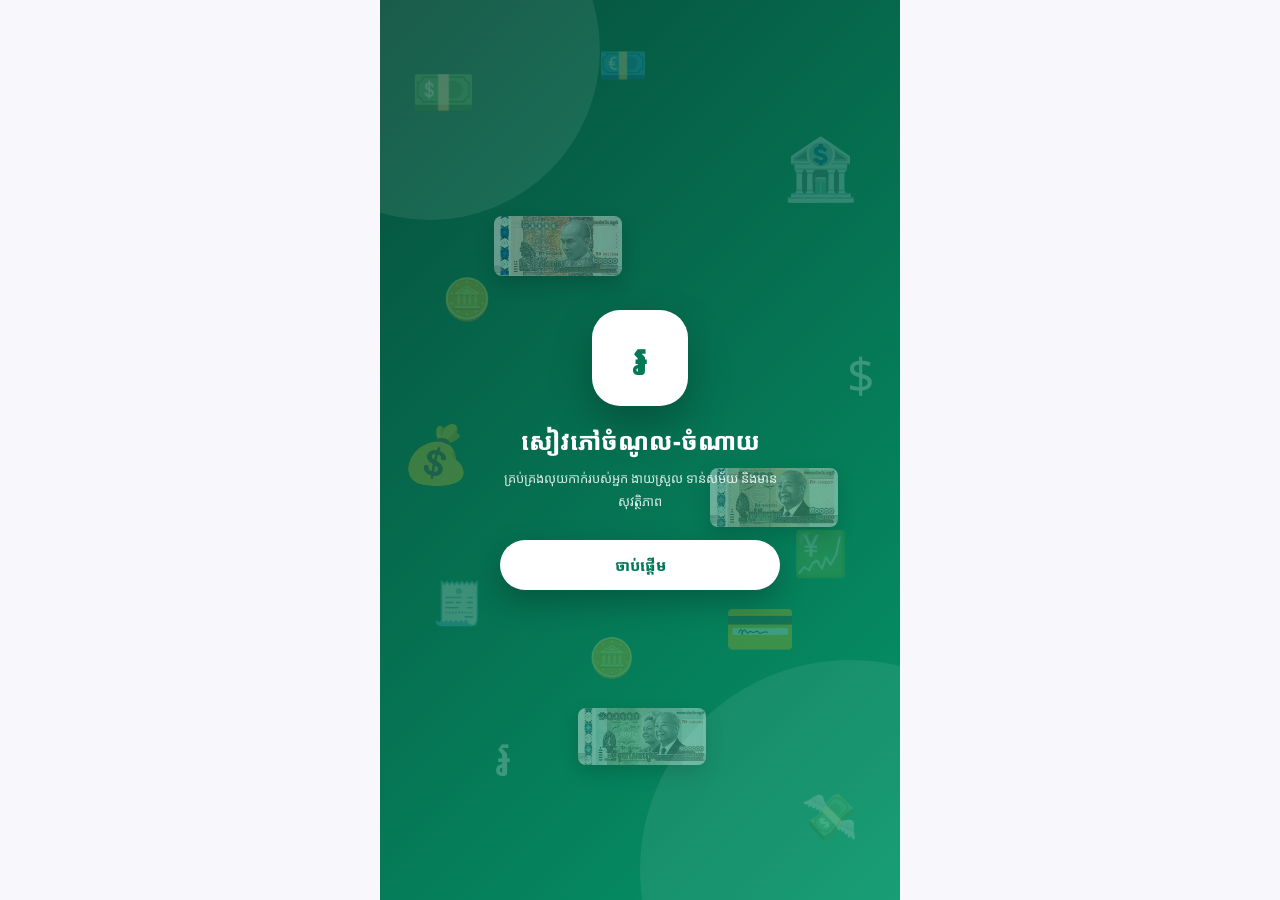
<file: index.html>
<!DOCTYPE html>
<html lang="km">
<head>
<meta charset="UTF-8" />
<meta name="viewport" content="width=device-width, initial-scale=1, maximum-scale=1, viewport-fit=cover" />
<meta name="theme-color" content="#064e3b" />
<meta name="mobile-web-app-capable" content="yes" />
<meta name="apple-mobile-web-app-capable" content="yes" />
<meta name="apple-mobile-web-app-status-bar-style" content="black-translucent" />
<link rel="manifest" href="manifest.json" />
<link rel="apple-touch-icon" href="icon-192.png" />
<link rel="icon" type="image/png" href="icon-192.png" />
<script src="https://accounts.google.com/gsi/client" async defer></script>
<script>/* កំណត់ theme មុនគូរអេក្រង់ — កុំឱ្យភ្លឹបភ្លែតពណ៌ */
try{var _t=localStorage.getItem('khmer-expense-theme')||'auto';
if(_t==='dark'||(_t==='auto'&&window.matchMedia&&matchMedia('(prefers-color-scheme: dark)').matches)){
  document.documentElement.dataset.theme='dark';
}
var _a=localStorage.getItem('khmer-expense-accent');
if(_a)document.documentElement.dataset.accent=_a;
}catch(e){}</script>
<title>សៀវភៅចំណូល-ចំណាយ</title>
<link rel="icon" href="data:,">
<link href="https://fonts.googleapis.com/css2?family=Noto+Sans+Khmer:wght@400;500;600;700&display=swap" rel="stylesheet">
<link rel="stylesheet" href="styles.css">
</head>
<body>
<div class="app">

  <div class="setup" id="setupScreen" style="display:none">
    <h1>ភ្ជាប់ជាមួយ Google Sheets</h1>
    <p>សូមបញ្ចូល URL របស់ Google Apps Script Web App (បញ្ចប់ដោយ <b>/exec</b>)។</p>
    <input id="scriptUrlInput" type="url" placeholder="https://script.google.com/macros/s/XXXX/exec" />
    <p class="errmsg" id="setupErr" style="display:none"></p>
    <button id="connectBtn">ភ្ជាប់</button>
  </div>

  <!-- Login / Sign up -->
  <div class="authwrap" id="authScreen">
    <div class="floaties" aria-hidden="true">
      <span style="top:6%; left:6%; animation-delay:-0s; font-size:52px">💵</span>
      <span style="top:14%; right:8%; animation-delay:-1.2s; font-size:60px">🏦</span>
      <span style="top:30%; left:12%; animation-delay:-2.6s; font-size:40px">🪙</span>
      <span style="top:46%; left:4%; animation-delay:-2s; font-size:56px">💰</span>
      <span style="top:38%; right:5%; animation-delay:-2.4s; font-size:48px">$</span>
      <span style="top:58%; right:10%; animation-delay:.9s; font-size:44px">💹</span>
      <span style="bottom:26%; right:20%; animation-delay:.6s; font-size:58px">💳</span>
      <span style="bottom:30%; left:10%; animation-delay:-3.4s; font-size:42px">🧾</span>
      <span style="bottom:12%; left:22%; animation-delay:-1.6s; font-size:54px">៛</span>
      <span style="bottom:6%; right:8%; animation-delay:-2.8s; font-size:46px">💸</span>
      <span style="top:70%; left:40%; animation-delay:-3s; font-size:38px">🪙</span>
      <span style="top:4%; left:42%; animation-delay:-1.8s; font-size:40px">💶</span>
      <img class="noteimg big" data-note="20" alt="" style="top:24%; left:22%; animation-delay:-2.2s">
      <img class="noteimg big" data-note="50" alt="" style="top:52%; right:12%; animation-delay:-1.1s">
      <img class="noteimg big" data-note="100" alt="" style="bottom:15%; left:38%; animation-delay:-3.2s">
    </div>
    <!-- Splash -->
    <div class="splash" id="splashView">
      <div class="splashlogo">៛</div>
      <h1>សៀវភៅចំណូល-ចំណាយ</h1>
      <p>គ្រប់គ្រងលុយកាក់របស់អ្នក ងាយស្រួល ទាន់សម័យ និងមានសុវត្ថិភាព</p>
      <button class="getstarted" id="getStarted">ចាប់ផ្តើម</button>
    </div>

    <!-- Welcome (ក្រោយចុច "ចាប់ផ្តើម") — រចនាតាមគំរូ Sign in/Sign up ទំនើប -->
    <div id="welcomeView">
      <div class="wlogo">៛</div>
      <div class="wname">សៀវភៅចំណូល-ចំណាយ</div>
      <div class="wback">សូមស្វាគមន៍</div>
      <button class="wbtn outline" id="wSignin">ចូលគណនី</button>
      <button class="wbtn solid" id="wSignup">ចុះឈ្មោះ</button>
      <div class="wsocial">
        <span>ឬចូលតាមបណ្តាញសង្គម</span>
        <div class="wsocialbtns">
          <button id="wGoogle" title="ចូលដោយ Google"><span style="font-size:20px; font-weight:800; color:#4285F4">G</span></button>
        </div>
      </div>
      <button class="wguest" id="wGuest">ប្រើដោយមិនចូលគណនី (ទិន្នន័យក្នុងម៉ាស៊ីន)</button>
    </div>

    <div class="authcard" id="loginCard">
      <div class="authtop">
        <div class="authlogo">👤</div>
        <div class="authtitles">
          <h2 id="authTitle">សូមស្វាគមន៍</h2>
          <p id="authSub">ចូលប្រើគណនីរបស់អ្នក ដើម្បីបន្តប្រើប្រាស់</p>
        </div>
        <div class="authbadge">🛡️ មានសុវត្ថិភាព</div>
      </div>

      <label class="authlabel" for="authEmail">អ៊ីមែល</label>
      <div class="inputwrap">
        <span class="inputicon">✉️</span>
        <input class="authinput" id="authEmail" type="email" placeholder="m@example.com" autocomplete="username">
      </div>

      <div class="authrowx">
        <label class="authlabel" for="authPass">ពាក្យសម្ងាត់</label>
        <button class="authlink" id="forgotBtn">ភ្លេចពាក្យសម្ងាត់?</button>
      </div>
      <div class="inputwrap">
        <span class="inputicon">🔒</span>
        <input class="authinput" id="authPass" type="password" autocomplete="current-password">
        <button class="eyebtn" id="eyeBtn" title="បង្ហាញ/លាក់ពាក្យសម្ងាត់">👁</button>
      </div>

      <div id="confirmWrap" style="display:none">
        <label class="authlabel" for="authPass2">បញ្ជាក់ពាក្យសម្ងាត់</label>
        <div class="inputwrap">
          <span class="inputicon">🔒</span>
          <input class="authinput" id="authPass2" type="password" autocomplete="new-password">
        </div>
      </div>

      <label class="remember">
        <input type="checkbox" id="rememberMe" checked>
        ចងចាំខ្ញុំ — បំពេញអ៊ីមែល និងពាក្យសម្ងាត់ស្រាប់លើកក្រោយ
      </label>

      <p class="errmsg" id="authErr" style="display:none"></p>
      <button class="authbtn" id="authSubmit">→ ចូល</button>
      <p class="authnote" id="authMsg" style="display:none"></p>

      <div class="authdivider"><span>ឬ</span></div>
      <div class="socialrow">
        <button class="socialbtn" data-sns="Google">
          <svg class="snslogo" viewBox="0 0 48 48">
            <path fill="#FFC107" d="M43.6 20.5H42V20H24v8h11.3C33.7 32.7 29.2 36 24 36c-6.6 0-12-5.4-12-12s5.4-12 12-12c3.1 0 5.9 1.2 8 3l5.7-5.7C34.5 6.1 29.5 4 24 4 13 4 4 13 4 24s9 20 20 20 20-9 20-20c0-1.2-.1-2.4-.4-3.5z"/>
            <path fill="#FF3D00" d="M6.3 14.7l6.6 4.8C14.7 15.1 19 12 24 12c3.1 0 5.9 1.2 8 3l5.7-5.7C34.5 6.1 29.5 4 24 4 16.3 4 9.7 8.3 6.3 14.7z"/>
            <path fill="#4CAF50" d="M24 44c5.2 0 9.9-2 13.4-5.2l-6.2-5.2C29.2 35.1 26.7 36 24 36c-5.2 0-9.6-3.3-11.3-8l-6.5 5C9.5 39.6 16.2 44 24 44z"/>
            <path fill="#1976D2" d="M43.6 20.5H42V20H24v8h11.3c-.8 2.2-2.2 4.2-4.1 5.6l6.2 5.2C41.4 36.1 44 30.9 44 24c0-1.2-.1-2.4-.4-3.5z"/>
          </svg>
          Google
        </button>
        <button class="socialbtn" data-sns="Facebook">
          <svg class="snslogo" viewBox="0 0 24 24">
            <path fill="#1877F2" d="M24 12.07C24 5.4 18.63 0 12 0S0 5.4 0 12.07C0 18.1 4.39 23.09 10.13 24v-8.44H7.08v-3.49h3.05V9.41c0-3.02 1.79-4.7 4.53-4.7 1.31 0 2.68.24 2.68.24v2.97h-1.51c-1.49 0-1.95.93-1.95 1.89v2.26h3.32l-.53 3.49h-2.79V24C19.61 23.09 24 18.1 24 12.07z"/>
          </svg>
          Facebook
        </button>
        <button class="socialbtn" data-sns="Apple">
          <svg class="snslogo" viewBox="0 0 24 24">
            <path fill="#000" d="M17.05 12.54c-.03-2.89 2.36-4.27 2.47-4.34-1.35-1.97-3.44-2.24-4.18-2.27-1.78-.18-3.47 1.05-4.37 1.05-.9 0-2.29-1.03-3.77-1-1.94.03-3.72 1.13-4.72 2.86-2.01 3.49-.51 8.66 1.45 11.49.96 1.39 2.1 2.95 3.6 2.89 1.45-.06 2-.93 3.75-.93s2.24.93 3.77.9c1.56-.03 2.55-1.41 3.5-2.81 1.1-1.61 1.55-3.17 1.58-3.25-.03-.01-3.03-1.16-3.08-4.59zM14.13 4.05c.8-.97 1.34-2.32 1.19-3.66-1.15.05-2.55.77-3.38 1.74-.74.86-1.39 2.23-1.22 3.55 1.29.1 2.6-.65 3.41-1.63z"/>
          </svg>
          Apple
        </button>
      </div>

      <p class="authfoot">
        <span id="authFootText">មិនទាន់មានគណនីមែនទេ?</span>
        <button class="authlink strong" id="authSwitch">បង្កើតគណនី</button>
      </p>
      <p class="authfoot" style="margin-top:8px">
        <button class="authlink" id="skipLogin">រំលង — ប្រើដោយមិនចូលគណនី (ទិន្នន័យក្នុងម៉ាស៊ីន)</button>
      </p>
    </div>

    <!-- កំណត់ពាក្យសម្ងាត់ឡើងវិញ -->
    <div class="authcard" id="resetCard" style="display:none">
      <div class="authtop">
        <div class="authlogo">🔑</div>
        <div class="authtitles">
          <h2>កំណត់ពាក្យសម្ងាត់ឡើងវិញ</h2>
          <p>លេខកូដ ៦ ខ្ទង់នឹងផ្ញើទៅអ៊ីមែលដែលអ្នកបានប្រើចុះឈ្មោះ</p>
        </div>
      </div>

      <label class="authlabel" for="resetEmail">អ៊ីមែល</label>
      <div class="inputwrap">
        <span class="inputicon">✉️</span>
        <input class="authinput" id="resetEmail" type="email" placeholder="m@example.com">
        <button class="authlink" id="sendCodeBtn" style="flex-shrink:0; padding:0 6px;">ផ្ញើលេខកូដ</button>
      </div>

      <div id="resetStep2" style="display:none">
        <label class="authlabel" for="resetCode">លេខកូដ ៦ ខ្ទង់ (ពិនិត្យអ៊ីមែល)</label>
        <div class="inputwrap">
          <span class="inputicon">🔢</span>
          <input class="authinput" id="resetCode" inputmode="numeric" maxlength="6" placeholder="123456">
        </div>
        <label class="authlabel" for="resetPass">ពាក្យសម្ងាត់ថ្មី</label>
        <div class="inputwrap">
          <span class="inputicon">🔒</span>
          <input class="authinput" id="resetPass" type="password">
        </div>
        <label class="authlabel" for="resetPass2">បញ្ជាក់ពាក្យសម្ងាត់ថ្មី</label>
        <div class="inputwrap">
          <span class="inputicon">🔒</span>
          <input class="authinput" id="resetPass2" type="password">
        </div>
        <button class="authbtn" id="confirmResetBtn">✔ ប្តូរពាក្យសម្ងាត់</button>
      </div>

      <p class="errmsg" id="resetErr" style="display:none"></p>
      <p class="authnote" id="resetMsg" style="display:none"></p>
      <p class="authfoot"><button class="authlink strong" id="backToLogin">← ត្រឡប់ទៅចូល</button></p>
    </div>
  </div>

  <!-- ប្តូរពាក្យសម្ងាត់ (ក្នុងគណនី) -->
  <div class="pwoverlay" id="pwOverlay">
    <div class="authcard pwcard">
      <h3>🔑 ប្តូរពាក្យសម្ងាត់</h3>
      <label class="authlabel" for="pwOld">ពាក្យសម្ងាត់បច្ចុប្បន្ន</label>
      <div class="inputwrap"><span class="inputicon">🔒</span>
        <input class="authinput" id="pwOld" type="password"></div>
      <label class="authlabel" for="pwNew">ពាក្យសម្ងាត់ថ្មី</label>
      <div class="inputwrap"><span class="inputicon">🔒</span>
        <input class="authinput" id="pwNew" type="password"></div>
      <label class="authlabel" for="pwNew2">បញ្ជាក់ពាក្យសម្ងាត់ថ្មី</label>
      <div class="inputwrap"><span class="inputicon">🔒</span>
        <input class="authinput" id="pwNew2" type="password"></div>
      <p class="errmsg" id="pwErr" style="display:none"></p>
      <p class="authnote" id="pwMsg" style="display:none"></p>
      <div class="pwbtns">
        <button class="pwcancel" id="pwCancel">បោះបង់</button>
        <button class="authbtn" id="pwSave" style="margin-top:0; flex:1;">រក្សាទុក</button>
      </div>
    </div>
  </div>

  <!-- ភ្ជាប់ / ប្តូរ URL Google Sheets -->
  <div class="pwoverlay" id="urlOverlay">
    <div class="authcard pwcard">
      <h3>🔗 ភ្ជាប់ Google Sheets</h3>
      <p style="font-size:12.5px;color:var(--muted);line-height:1.7;margin:0 0 6px;">
        បញ្ចូល URL របស់ Google Apps Script Web App (បញ្ចប់ដោយ <b>/exec</b>)។
        ក្រោយភ្ជាប់ អ្នកនឹងត្រូវចុះឈ្មោះ ឬចូលគណនី។
      </p>
      <div class="inputwrap"><span class="inputicon">🔗</span>
        <input class="authinput" id="urlInput" type="url" placeholder="https://script.google.com/macros/s/XXXX/exec"></div>
      <p class="errmsg" id="urlErr" style="display:none"></p>
      <div class="pwbtns">
        <button class="pwcancel" id="urlCancel">បោះបង់</button>
        <button class="authbtn" id="urlSave" style="margin-top:0; flex:1;">ភ្ជាប់</button>
      </div>
    </div>
  </div>
  <input type="file" id="restoreInput" accept=".json,.csv" hidden>

  <!-- ប្រតិទិនជ្រើសថ្ងៃខែ -->
  <div class="pwoverlay" id="calOverlay">
    <div class="authcard pwcard calcard">
      <div class="calhead2">
        <button class="calnav" id="calPrev">‹</button>
        <b id="calTitle"></b>
        <button class="calnav" id="calNext">›</button>
      </div>
      <div class="calweek">
        <span>អា</span><span>ច</span><span>អ</span><span>ពុ</span><span>ព្រ</span><span>សុ</span><span>ស</span>
      </div>
      <div class="caldays" id="calDays"></div>
      <div class="calfoot">
        <button class="authlink" id="calToday">ថ្ងៃនេះ</button>
        <button class="authlink" id="calClose" style="color:var(--muted)">បិទ</button>
      </div>
    </div>
  </div>

  <div id="appScreen" style="display:none">
    <div class="topbar">
      <div class="moneyfloat" aria-hidden="true">
        <img class="noteimg" data-note="20" alt="" style="top:8px; right:16%; animation-delay:.4s">
        <img class="noteimg" data-note="50" alt="" style="bottom:6px; left:4%; animation-delay:-1.4s">
        <img class="noteimg" data-note="100" alt="" style="top:16px; left:36%; animation-delay:-2.2s">
        <span class="rielsym" style="top:8px; left:6%; animation-delay:-0s">៛</span>
        <span class="rielsym" style="bottom:4px; right:5%; animation-delay:-1s">៛</span>
      </div>
      <div class="monthnav">
        <div class="left">
          <button class="monthtitle mtbtn" id="monthTitle" title="ជ្រើសខែ"></button>
        </div>
        <div class="iconbtns">
          <span class="syncdot" id="syncDot"></span>
          <button id="searchBtn" title="ស្វែងរក">🔍</button>
        </div>
      </div>
      <div class="tabs" id="tabs">
        <button class="tab active" data-tab="daily">ប្រចាំថ្ងៃ</button>
        <button class="tab" data-tab="calendar">ប្រតិទិន</button>
        <button class="tab" data-tab="monthly">ប្រចាំខែ</button>
        <button class="tab" data-tab="total">សរុប</button>
        <span id="tabInd"></span>
      </div>
    </div>

    <div class="searchbar" id="searchBar" style="display:none">
      <span>🔍</span>
      <input id="searchInput" placeholder="ស្វែងរក៖ កំណត់ចំណាំ ប្រភេទ ឬចំនួន...">
      <button id="searchClear">✕</button>
    </div>

    <div class="summary" id="summaryBar">
      <div class="sumcol"><div class="lbl">ចំណូល</div><div class="val income" id="sumIncome">0</div></div>
      <div class="sumcol"><div class="lbl">ចំណាយ</div><div class="val expense" id="sumExpense">0</div></div>
      <div class="sumcol"><div class="lbl">សរុប</div><div class="val" id="sumTotal">0</div></div>
    </div>

    <div class="content" id="content"></div>

    <button class="fab" id="fabBtn">＋</button>

    <div class="bottomnav">
      <div class="inner">
        <button class="navbtn active" data-nav="trans"><span class="ic">📒</span>ប្រតិបត្តិការ</button>
        <button class="navbtn" data-nav="stats"><span class="ic">📊</span>ស្ថិតិ</button>
        <button class="navbtn" data-nav="accounts"><span class="ic">💳</span>គណនី</button>
        <button class="navbtn" data-nav="more"><span class="ic">⋯</span>ផ្សេងៗ</button>
      </div>
    </div>
  </div>

<!-- Form -->
<div class="overlay" id="overlay">
  <div class="sheet">
    <div class="sheetgrab"></div>
    <div class="typetabs">
      <button class="typetab income" data-type="income">
        <span class="typeicon">⬇</span>
        <span class="typetexts"><b>ចំណូល</b><small>គ្រប់គ្រងប្រាក់ចូល</small></span>
      </button>
      <button class="typetab expense" data-type="expense">
        <span class="typeicon">⬆</span>
        <span class="typetexts"><b>ចំណាយ</b><small>គ្រប់គ្រងប្រាក់ចេញ</small></span>
      </button>
    </div>

    <div class="frow" id="dateRow">
      <span class="rowicon cal">📅</span>
      <div class="rowmain" id="dateMain" style="cursor:pointer">
        <small class="rowlabel">ថ្ងៃខែ និងពេលវេលា</small>
        <span id="dateDisplay" style="font-size:16px; font-weight:600;">--/--/----</span>
        <input type="hidden" id="dateInput">
      </div>
      <div class="timewheels" id="timeWheels" aria-label="ជ្រើសម៉ោង">
        <div class="wheelband"></div>
        <div class="wheel" id="whHour"></div>
        <span class="wcolon">:</span>
        <div class="wheel" id="whMin"></div>
        <div class="wheel ampm" id="whAmpm"></div>
      </div>
    </div>

    <div class="frow">
      <span class="rowicon money">💵</span>
      <div class="rowmain">
        <small class="rowlabel">ចំនួនប្រាក់</small>
        <input id="amount" type="text" inputmode="decimal" placeholder="0.00" />
        <div class="calchint" id="calcHint" style="display:none"></div>
      </div>
      <button class="plusbtn" id="plusBtn" title="បូកបន្ត">＋</button>
      <div class="curtabs">
        <button class="curtab" data-cur="៛">៛</button>
        <button class="curtab" data-cur="$">$</button>
      </div>
    </div>

    <div class="frow" style="align-items:flex-start;">
      <span class="catlabel">ប្រភេទ</span>
      <div class="rowmain catwrap">
        <div class="cwband"></div>
        <div class="chips" id="chips"></div>
        <div class="walletrow" id="walletRow"></div>
      </div>
    </div>

    <div class="frow">
      <span class="rowicon note">📝</span>
      <div class="rowmain">
        <small class="rowlabel">កំណត់ចំណាំ</small>
        <input id="note" type="text" placeholder="ឧ. ទិញមី3កេស..." />
      </div>
    </div>

    <div class="frow" style="border-bottom:none;">
      <span class="rowicon clip">📎</span>
      <div class="rowmain photoRow">
        <input type="file" id="photoInput" accept="image/*" hidden>
        <input type="file" id="cameraInput" accept="image/*" capture="environment" hidden>
        <button class="photoBtn" id="photoBtn">🖼️ រូបភាព</button>
        <button class="photoBtn" id="cameraBtn">📷 ថតរូប</button>
        <div id="photoPreview">
          <img id="photoImg" alt="">
          <button id="photoRemove">✕</button>
        </div>
      </div>
    </div>

    <div class="batchwrap" id="batchWrap">
      <div class="batchlist" id="batchList"></div>
      <button class="addmore" id="addMoreBtn" type="button">＋ បន្ថែមមុខទៀត (រក្សាទុករួមគ្នា)</button>
    </div>

    <p class="errmsg" id="errMsg" style="display:none"></p>
    <div class="formbtns">
      <button class="savebtn" id="saveBtn">រក្សាទុក</button>
      <button class="deletebtn" id="deleteBtn" style="display:none" title="លុប">🗑</button>
    </div>
  </div>
</div>

<!-- 🔒 អេក្រង់សោ (បង្ហាញមុនអ្វីៗទាំងអស់ បើសោបើក) -->
<div id="lockScreen">
  <div class="lockicon">🔒</div>
  <div class="locktitle">បញ្ចូល PIN ដើម្បីបើក</div>
  <div class="lockdots" id="lockDots"></div>
  <div class="lockpad" id="lockPad"></div>
  <button class="lockbio" id="lockBio" style="display:none">👆 ដោះសោដោយក្រយៅដៃ</button>
</div>

<!-- ✓ រូបចលនាពេលរក្សាទុកជោគជ័យ -->
<div id="savedPop"><span>✓</span></div>

<!-- 🔒 កំណត់សោ -->
<div class="pwoverlay" id="lockOverlay">
  <div class="authcard pwcard">
    <h3>🔒 ចាក់សោកម្មវិធី</h3>
    <p class="budnote" id="lockNote"></p>
    <div id="lockCurRow" style="display:none">
      <input class="authinput lockinp" id="lockCur" type="password" inputmode="numeric" maxlength="6" placeholder="PIN បច្ចុប្បន្ន">
    </div>
    <input class="authinput lockinp" id="lockNew" type="password" inputmode="numeric" maxlength="6" placeholder="PIN ថ្មី (4-6 ខ្ទង់)">
    <input class="authinput lockinp" id="lockNew2" type="password" inputmode="numeric" maxlength="6" placeholder="បញ្ជាក់ PIN ថ្មី">
    <label class="lockbiochk" id="lockBioRow" style="display:none">
      <input type="checkbox" id="lockBioChk"> ដោះសោដោយក្រយៅដៃ/ផ្ទៃមុខ
    </label>
    <div class="lockerr" id="lockErr" style="display:none"></div>
    <div class="pwbtns">
      <button class="pwcancel" id="lockCancel">បោះបង់</button>
      <button class="pwcancel" id="lockDisable" style="display:none; color:#EF4444;">បិទសោ</button>
      <button class="authbtn" id="lockSave" style="margin-top:0; flex:1;">រក្សាទុក</button>
    </div>
  </div>
</div>

<!-- 🚀 ការណែនាំលើកដំបូង (Onboarding) -->
<div id="onboardScreen">
  <button id="obSkip">រំលង</button>
  <div class="obtrack" id="obTrack">
    <div class="obslide">
      <div class="obart">🧾</div>
      <h2>កត់ត្រាលឿនរហ័ស</h2>
      <p>ចុច ＋ ដើម្បីកត់ត្រា · វាយ <b>5000+3500</b> គិតឱ្យស្រេច · ចុច <b>"បន្ថែមមុខទៀត"</b> បញ្ចូលច្រើនមុខ រក្សាទុកម្តងចប់</p>
    </div>
    <div class="obslide">
      <div class="obart">👈</div>
      <h2>អូស និងទាញ</h2>
      <p><b>អូសកំណត់ត្រាទៅឆ្វេង</b> ដើម្បីកែ ✏️ ឬលុប 🗑️ · <b>ទាញបញ្ជីចុះក្រោម</b> ដើម្បីធ្វើសមកាលកម្មភ្លាមៗ</p>
    </div>
    <div class="obslide">
      <div class="obart">🎯</div>
      <h2>គ្រប់គ្រងលុយឆ្លាតវៃ</h2>
      <p>ក្នុងម៉ឺនុយ <b>ផ្សេងៗ</b>៖ ថវិកាប្រចាំខែ · បំណុល-ឥណទាន · គោលដៅសន្សំ · កាបូបច្រើន (ABA, Wing...) · ការវិភាគស្វ័យប្រវត្តិ</p>
    </div>
    <div class="obslide">
      <div class="obart">☁️</div>
      <h2>សុវត្ថិភាព គ្រប់ឧបករណ៍</h2>
      <p>ចូលគណនី → ទិន្នន័យ និងការកំណត់ <b>ដូចគ្នាគ្រប់ទូរសព្ទ</b> · ចាក់សោដោយ <b>PIN/ក្រយៅដៃ</b> 🔒 · ដំណើរការ <b>offline</b> ពេញលេញ</p>
    </div>
  </div>
  <div class="obdots">
    <span class="obdot on"></span><span class="obdot"></span><span class="obdot"></span><span class="obdot"></span>
  </div>
  <button class="obbtn" id="obNext">បន្ទាប់ →</button>
  <button class="obbtn" id="obDone" style="display:none">ចាប់ផ្តើមប្រើ 🎉</button>
</div>

<!-- 🎨 ជ្រើសពណ៌កម្មវិធី -->
<div class="pwoverlay" id="colorOverlay">
  <div class="authcard pwcard">
    <h3>🎨 ពណ៌កម្មវិធី</h3>
    <div class="colorgrid" id="colorGrid"></div>
    <div class="pwbtns"><button class="pwcancel" id="colorClose" style="flex:1">បិទ</button></div>
  </div>
</div>

<!-- 🔁 ផ្ទេរប្រាក់រវាងកាបូប -->
<div class="pwoverlay" id="transferOverlay">
  <div class="authcard pwcard">
    <h3>🔁 ផ្ទេរប្រាក់រវាងកាបូប</h3>
    <div class="recurform">
      <div class="rfrow">
        <select id="tfFrom"></select>
        <span style="align-self:center; flex:0 0 auto;">→</span>
        <select id="tfTo"></select>
      </div>
      <div class="rfrow">
        <input id="tfAmt" type="text" inputmode="decimal" placeholder="ចំនួន">
        <select id="tfCur" style="flex:0 0 64px"><option>៛</option><option>$</option></select>
      </div>
    </div>
    <div class="lockerr" id="tfErr" style="display:none"></div>
    <div class="pwbtns">
      <button class="pwcancel" id="tfCancel">បោះបង់</button>
      <button class="authbtn" id="tfSave" style="margin-top:0; flex:1;">ផ្ទេរ</button>
    </div>
  </div>
</div>

<!-- 🤝 បំណុល-ឥណទាន -->
<div class="pwoverlay" id="debtOverlay">
  <div class="authcard pwcard">
    <h3>🤝 បំណុល-ឥណទាន</h3>
    <div class="dtabs">
      <button class="dtab on" data-dt="owed">🟢 គេជំពាក់ខ្ញុំ</button>
      <button class="dtab" data-dt="owe">🔴 ខ្ញុំជំពាក់គេ</button>
    </div>
    <div class="budlist" id="debtList"></div>
    <div class="recurform">
      <div class="rfrow"><input id="dbPerson" type="text" placeholder="ឈ្មោះមនុស្ស"></div>
      <div class="rfrow">
        <input id="dbAmt" type="text" inputmode="decimal" placeholder="ចំនួន">
        <select id="dbCur" style="flex:0 0 64px"><option>៛</option><option>$</option></select>
        <button type="button" class="duebtn" id="dbDueBtn" data-val="" style="flex:0 0 152px">📅 ថ្ងៃត្រូវសង</button>
      </div>
      <button class="authbtn" id="dbAdd" style="margin-top:10px">＋ បន្ថែម</button>
    </div>
    <div class="pwbtns"><button class="pwcancel" id="debtClose" style="flex:1">បិទ</button></div>
  </div>
</div>

<!-- 🎯 គោលដៅសន្សំ -->
<div class="pwoverlay" id="goalOverlay">
  <div class="authcard pwcard">
    <h3>🎯 គោលដៅសន្សំ</h3>
    <div class="budlist" id="goalList"></div>
    <div class="recurform">
      <div class="rfrow"><input id="glName" type="text" placeholder="ឈ្មោះគោលដៅ (ឧ. ទិញម៉ូតូ)"></div>
      <div class="rfrow"><input id="glTarget" type="text" inputmode="numeric" placeholder="ទឹកប្រាក់គោលដៅ (៛)"></div>
      <button class="authbtn" id="glAdd" style="margin-top:10px">＋ បង្កើតគោលដៅ</button>
    </div>
    <div class="pwbtns"><button class="pwcancel" id="goalClose" style="flex:1">បិទ</button></div>
  </div>
</div>

<!-- 📱 ឧបករណ៍បានចូលគណនី -->
<div class="pwoverlay" id="deviceOverlay">
  <div class="authcard pwcard">
    <h3>📱 ឧបករណ៍បានចូលគណនី</h3>
    <p class="budnote">ឧបករណ៍ទាំងអស់ដែលកំពុងចូលគណនីនេះ — ចុច ✕ ដើម្បីដកឧបករណ៍ណាមួយចេញ (session នោះនឹងផុតសុពលភាព)</p>
    <div class="budlist" id="deviceList"><p class="budnote">កំពុងទាញយក...</p></div>
    <div class="pwbtns"><button class="pwcancel" id="deviceClose" style="flex:1">បិទ</button></div>
  </div>
</div>

<!-- 📅 ជ្រើសខែ/ឆ្នាំ -->
<div class="pwoverlay" id="monthOverlay">
  <div class="authcard pwcard">
    <h3>📅 ជ្រើសខែ</h3>
    <div class="mpyear">
      <button id="mpPrev">‹</button>
      <b id="mpYear"></b>
      <button id="mpNext">›</button>
    </div>
    <div class="mpgrid" id="mpGrid"></div>
    <div class="pwbtns"><button class="pwcancel" id="mpClose" style="flex:1">បិទ</button></div>
  </div>
</div>

<!-- 🌓 ជ្រើសរូបរាង -->
<div class="pwoverlay" id="themeOverlay">
  <div class="authcard pwcard">
    <h3>🌓 រូបរាង (Theme)</h3>
    <div class="themeopts" id="themeOpts"></div>
    <div class="pwbtns"><button class="pwcancel" id="themeClose" style="flex:1">បិទ</button></div>
  </div>
</div>

<!-- 🎯 ថវិកាប្រចាំខែ -->
<div class="pwoverlay" id="budgetOverlay">
  <div class="authcard pwcard">
    <h3>🎯 ថវិកាប្រចាំខែ (គិតជា ៛)</h3>
    <p class="budnote">កំណត់ដែនកំណត់ចំណាយតាមប្រភេទ — ទុកទទេបើមិនកំណត់។ ចំណាយជា $ ត្រូវបម្លែងជា ៛ តាមអត្រាប្តូរប្រាក់។</p>
    <div class="budlist" id="budList"></div>
    <div class="pwbtns">
      <button class="pwcancel" id="budCancel">បោះបង់</button>
      <button class="authbtn" id="budSave" style="margin-top:0; flex:1;">រក្សាទុក</button>
    </div>
  </div>
</div>

<!-- 🔁 ប្រតិបត្តិការដដែលៗ -->
<div class="pwoverlay" id="recurOverlay">
  <div class="authcard pwcard">
    <h3>🔁 ប្រតិបត្តិការដដែលៗ</h3>
    <p class="budnote">បញ្ចូលដោយស្វ័យប្រវត្តិរាល់ខែ នៅថ្ងៃដែលកំណត់ (ពេលបើកកម្មវិធី)។ កំណត់ត្រាដែលបញ្ចូលដោយឯង មានសញ្ញា 🔁 ក្នុងកំណត់ចំណាំ។</p>
    <div class="budlist" id="recurList"></div>
    <div class="recurform">
      <div class="rfrow">
        <select id="rfType"><option value="expense">ចំណាយ</option><option value="income">ចំណូល</option></select>
        <select id="rfCat"></select>
      </div>
      <div class="rfrow">
        <input id="rfAmt" type="text" inputmode="decimal" placeholder="ចំនួន">
        <select id="rfCur" style="flex:0 0 64px"><option>៛</option><option>$</option></select>
        <input id="rfDay" type="number" min="1" max="31" placeholder="ថ្ងៃទី" style="flex:0 0 76px">
      </div>
      <input id="rfNote" type="text" placeholder="កំណត់ចំណាំ (ឧ. ប្រាក់ខែ)" class="rfnote">
      <button class="authbtn" id="rfAdd" style="margin-top:10px">＋ បន្ថែម</button>
    </div>
    <div class="pwbtns"><button class="pwcancel" id="recurClose" style="flex:1">បិទ</button></div>
  </div>
</div>

<div class="imgviewer" id="imgViewer"><img id="imgViewerImg" alt=""></div>
</div>

<script>
// កំណត់កម្ពស់ viewport ពិតប្រាកដ — ដោះស្រាយ 100vh ដែល browser នីមួយៗគណនាខុសគ្នា
function setVh(){
  document.documentElement.style.setProperty('--vh',(window.innerHeight*0.01)+'px');
}
setVh();
window.addEventListener('resize',setVh);
window.addEventListener('orientationchange',setVh);
if(window.visualViewport){window.visualViewport.addEventListener('resize',setVh);}

// ═══ Google Login ═══ Client ID របស់អ្នក (បានដាក់រួចរាល់)
const GOOGLE_CLIENT_ID='954850898278-93d2sct0nrk6kdh0bj3g64hm6lcq5dl7.apps.googleusercontent.com';

const URL_KEY='khmer-expense-script-url';
const CACHE_KEY='khmer-expense-cache-v3';
const KHMER_MONTHS=['មករា','កុម្ភៈ','មីនា','មេសា','ឧសភា','មិថុនា','កក្កដា','សីហា','កញ្ញា','តុលា','វិច្ឆិកា','ធ្នូ'];
const KHMER_WEEKDAYS=['អាទិត្យ','ចន្ទ','អង្គារ','ពុធ','ព្រហ','សុក្រ','សៅរ៍'];
const CATEGORY_ICONS={
  // ចំណូល
  'ប្រាក់ខែ':'💰','លក់ដូរ':'🛒','អាជីវកម្ម':'🏪','ការវិនិយោគ':'📈','អំណោយ':'🎁','ការប្រាក់':'🏦','ជំនួយ':'🤝',
  // ចំណាយ
  'អាហារ':'🍜','ភេសជ្ជៈ':'☕','ទំនិញផ្ទះ':'🛍️','សម្លៀកបំពាក់':'👕','ដឹកជញ្ជូន':'🚌','សាំង':'⛽',
  'ផ្ទះ':'🏠','ភ្លើង-ទឹក':'💡','ទូរសព្ទ-Net':'📱','សុខភាព':'💊','សម្ផស្ស':'💇','ការសិក្សា':'📚',
  'កម្សាន្ត':'🎬','ដំណើរកម្សាន្ត':'✈️','កូន':'👶','សត្វចិញ្ចឹម':'🐾','បរិច្ចាគ':'🙏','បំណុល':'💳',
  'ផ្សេងៗ':'📦',
};
const INCOME_CATEGORIES=['ប្រាក់ខែ','លក់ដូរ','អាជីវកម្ម','ការវិនិយោគ','អំណោយ','ការប្រាក់','ជំនួយ','ផ្សេងៗ'];
const EXPENSE_CATEGORIES=['អាហារ','ភេសជ្ជៈ','ទំនិញផ្ទះ','សម្លៀកបំពាក់','ដឹកជញ្ជូន','សាំង','ជួសជុលម៉ូតូ','ជួសជុលឡាន','គ្រឿងបន្លាស់ម៉ូតូ','គ្រឿងបន្លាស់ឡាន','ផ្ទះ','ភ្លើង-ទឹក','ទូរសព្ទ','អ៊ីនធឺណិត','Laptop','MacBook','សុខភាព','សម្ផស្ស','ការសិក្សា','កម្សាន្ត','ដំណើរកម្សាន្ត','កូន','សត្វចិញ្ចឹម','ផ្គត់ផ្គង់គ្រួសារ','សម្ភារៈកីឡា','ធានារ៉ាប់រង','ពន្ធ','បរិច្ចាគ','បំណុល','ផ្សេងៗ'];

let scriptUrl=localStorage.getItem(URL_KEY)||'';
let authToken=''; // token រក្សាតែក្នុង memory — ត្រូវចុច "ចូល" រាល់ពេលបើក
let currentUser='';
let guestMode=false; // ប្រើដោយមិនទាន់ភ្ជាប់/ចូលគណនី — ទិន្នន័យក្នុងម៉ាស៊ីន
const LOCAL_TX_KEY='khmer-expense-local';
const RATE_KEY='khmer-expense-rate';
const RATE_MODE_KEY='khmer-expense-rate-auto';
const RATE_TIME_KEY='khmer-expense-rate-time';
let usdRate=parseFloat(localStorage.getItem(RATE_KEY))||4100; // 1$ = ?៛
let rateAuto=localStorage.getItem(RATE_MODE_KEY)!=='off'; // លំនាំដើម៖ បើក
// toRiel(m): បម្លែងទឹកប្រាក់ចម្រុះរូបិយប័ណ្ណ (object {'៛':.., '$':..}) ទៅជាតួលេខ៛សរុបតែមួយ តាមអត្រា usdRate
function toRiel(m){return (m['៛']||0)+(m['$']||0)*usdRate;}
// ទាញអត្រាពិតពីអ៊ីនធឺណិត (រៀងរាល់ ១២ ម៉ោងម្តង ឬពេលបង្ខំ)
// fetchLiveRate(force): ទាញអត្រាប្តូរប្រាក់ $→៛ ថ្មីពីអ៊ីនធឺណិត (open.er-api.com)
// ធ្វើម្តងរៀងរាល់ 12 ម៉ោង លុះត្រាតែ force=true ឬ rateAuto=off ទើបមិនទាញ
async function fetchLiveRate(force){
  if(!rateAuto)return false;
  const last=parseInt(localStorage.getItem(RATE_TIME_KEY)||'0',10)||0;
  if(!force&&Date.now()-last<12*3600*1000)return false;
  try{
    const res=await fetch('https://open.er-api.com/v6/latest/USD');
    const data=await res.json();
    const r=data&&data.rates&&data.rates.KHR;
    if(r&&r>1000&&r<10000){
      usdRate=Math.round(r);
      localStorage.setItem(RATE_KEY,String(usdRate));
      localStorage.setItem(RATE_TIME_KEY,String(Date.now()));
      render();
      return true;
    }
  }catch(_){}
  return false;
}
const SESS_KEY='khmer-expense-session';
const REFRESH_KEY='khmer-expense-refresh';
// រក្សា session — refresh ១-២ ដងនៅដដែល, ដងទី ៣ ត្រឡប់ទៅផ្ទាំងដើម
// saveSession: រក្សា session (guest/auth, token, email) ក្នុង sessionStorage ដើម្បីមិនបាច់ចូលគណនីឡើងវិញពេល refresh
// ចូលម្តង ចាំរហូត — session រក្សាក្នុង localStorage (បិទ/បើកកម្មវិធីនៅចាំដដែល)
function saveSession(resetCount){
  try{
    localStorage.setItem(SESS_KEY,JSON.stringify({
      mode:guestMode?'guest':'auth',token:authToken,email:currentUser,
    }));
  }catch(_){}
}
// clearSession: លុប session (ប្រើពេល logout ឬ token ផុតសុពលភាព)
function clearSession(){
  try{
    localStorage.removeItem(SESS_KEY);
    sessionStorage.removeItem(REFRESH_KEY);
  }catch(_){}
}
let transactions=[];
let viewMonth=new Date(); viewMonth.setDate(1);
let activeTab='daily';
let activeNav='trans';
let formType='expense';
let selectedCategory='';
let selectedCurrency='៛';
let photoData='';
let editingTx=null;
let statsType='expense';
let statsCur='៛';

// ---------- Sync (ការទាញ/ផ្ញើទិន្នន័យទៅ Google Sheets) ----------
// setSync(status,label): ប្តូរពណ៌ចំណុចតូចៗខាងលើ (idle/busy/ok/err) ដើម្បីបង្ហាញស្ថានភាពសមកាលកម្ម
function setSync(s,l){const d=document.getElementById('syncDot');d.className='syncdot '+s;d.title=l;}
// fetchAll(): ទាញប្រតិបត្តិការទាំងអស់ពី Google Sheets (ឬពី localStorage បើជា guest/គ្មាន URL)
// បើទាញបរាជ័យ នឹងប្រើទិន្នន័យ cache ចាស់ជំនួស
async function fetchAll(){
  if(guestMode||!scriptUrl){
    loadLocal();
    setSync('idle','ទិន្នន័យក្នុងម៉ាស៊ីន (មិនទាន់ភ្ជាប់)');
    render();
    applyRecurring(); // បញ្ចូលប្រតិបត្តិការដដែលៗរបស់ខែនេះ (បើដល់ថ្ងៃ)
    return;
  }
  await flushQueue(); // ផ្ទុកកំណត់ត្រារង់ចាំឡើងសិន
  setSync('busy','កំពុងទាញយក...');
  if(!transactions.length)renderSkeleton(); // ក្រឡាភ្លឹបភ្លែត ខណៈទាញលើកដំបូង
  try{
    const res=await fetch(scriptUrl+'?token='+encodeURIComponent(authToken));
    const data=await res.json();
    if(!data.ok){
      if(data.error==='unauthorized'){forceLogout();return;}
      throw new Error(data.error||'error');
    }
    transactions=data.transactions.sort((a,b)=>new Date(b.date)-new Date(a.date));
    cacheSave();
    setSync('ok','បានធ្វើសមកាលកម្ម');
    settingsPull(); // ☁️ ទាញការកំណត់រួម (ថវិកា បំណុល PIN...) ពីគណនី
    applyRecurring(); // បញ្ចូលប្រតិបត្តិការដដែលៗរបស់ខែនេះ (បើដល់ថ្ងៃ)
  }catch(e){
    cacheLoad();
    setSync('err','មិនអាចភ្ជាប់បានទេ');
  }
  render();
}
// cacheSave(): រក្សាទុកច្បាប់ចម្លងប្រតិបត្តិការក្នុង localStorage ជា cache (ដកចោលរូបភាព ដើម្បីកុំឱ្យធំពេក)
function cacheKeyFor(){return CACHE_KEY+'-'+acctKey();} // cache ដាច់ដោយឡែកតាមគណនី
function cacheSave(){
  // រូបភាពអាចធំ — កុំរក្សា image ក្នុង cache ដើម្បីកុំឱ្យ localStorage ពេញ
  try{
    localStorage.setItem(cacheKeyFor(),JSON.stringify(transactions.map(t=>({...t,image:''}))));
  }catch(_){}
}
function cacheLoad(){
  // បង្ហាញច្បាប់ចម្លងចាស់ភ្លាមៗ ខណៈកំពុងទាញទិន្នន័យថ្មីពី server (ឱ្យមើលទៅលឿន)
  try{
    const c=localStorage.getItem(cacheKeyFor());
    if(c){
      transactions=JSON.parse(c);
      transactions.sort((a,b)=>new Date(b.date)-new Date(a.date));
    }
  }catch(_){}
}
// loadLocal(): ផ្ទុកប្រតិបត្តិការពី localStorage មកដាក់ក្នុងអថេរ transactions (ប្រើពេលជា guest)
function loadLocal(){
  try{transactions=JSON.parse(localStorage.getItem(LOCAL_TX_KEY)||'[]');}
  catch(_){transactions=[];}
  transactions.sort((a,b)=>new Date(b.date)-new Date(a.date));
}
// saveLocal(): រក្សាទុកអថេរ transactions ទាំងអស់ចូល localStorage (ប្រើពេលជា guest)
function saveLocal(){
  try{localStorage.setItem(LOCAL_TX_KEY,JSON.stringify(transactions));}
  catch(e){alert('ឃ្លាំងផ្ទុកក្នុងម៉ាស៊ីនពេញ — សូមលុបរូបភាពខ្លះ ឬភ្ជាប់ Google Sheets');}
}
// postToSheet(payload): ផ្ញើសំណើ (POST) ទៅ Google Apps Script URL ដើម្បី add/update/delete/login ។ល។
// រួមភ្ជាប់ token ស្វ័យប្រវត្តិ, បោះ error បើ server ឆ្លើយថាមិនជោគជ័យ
async function postToSheet(payload){
  const res=await fetch(scriptUrl,{
    method:'POST', headers:{'Content-Type':'text/plain;charset=utf-8'},
    body:JSON.stringify({...payload,token:authToken}),
  });
  const data=await res.json();
  if(!data.ok) throw new Error(data.error||'error');
  return data;
}

// ---------- Helpers (មុខងារជំនួយទូទៅ) ----------
// fm(n): បង្កើតលេខទសភាគ 2 ខ្ទង់ ជាមួយសញ្ញាក្បៀស (ឧ. 1,234.50)
function fm(n){return Number(n||0).toLocaleString('en-US',{minimumFractionDigits:2,maximumFractionDigits:2});}
// fmtAmt(tx): បង្ហាញចំនួនទឹកប្រាក់ព្រមសញ្ញារូបិយប័ណ្ណ ($ ឬ ៛) របស់ប្រតិបត្តិការមួយ
function fmtAmt(t){return (t.currency||'៛')==='$'?`$${fm(t.amount)}`:`${fm(t.amount)}៛`;}
// sumMap(list,type): បូកសរុបចំនួនទឹកប្រាក់តាមប្រភេទ (income/expense) ញែកដោយឡែកតាមរូបិយប័ណ្ណ → {'៛':x,'$':y}
function sumMap(list,type){
  const m={};
  // "ផ្ទេរប្រាក់" រវាងកាបូប មិនមែនចំណូល/ចំណាយពិតទេ — មិនរាប់ក្នុងសរុប
  list.filter(t=>t.type===type&&t.category!=='ផ្ទេរប្រាក់')
      .forEach(t=>{const c=t.currency||'៛';m[c]=(m[c]||0)+t.amount;});
  return m;
}
// diffMap(inc,exp): គណនាសមតុល្យ (ចំណូល-ចំណាយ) ញែកតាមរូបិយប័ណ្ណនីមួយៗ
function diffMap(inc,exp){
  const m={};
  ['៛','$'].forEach(c=>{const v=(inc[c]||0)-(exp[c]||0); if(v!==0||inc[c]||exp[c]) m[c]=v;});
  return m;
}
// fmtMap(m): បម្លែង object {'៛':x,'$':y} ទៅជាអក្សរសម្រាប់បង្ហាញ (ឧ. "5,000៛ $2.00")
function fmtMap(m){
  const p=[];
  if(m['៛']!==undefined) p.push(`${fm(m['៛'])}៛`);
  if(m['$']!==undefined) p.push(`$${fm(m['$'])}`);
  return p.length?p.join(' '):'0';
}
// dateKey(d): បម្លែងកាលបរិច្ឆេទទៅជា string "YYYY-MM-DD" សម្រាប់ប្រើជា key ដាក់ក្រុម
function dateKey(d){const t=new Date(d);return `${t.getFullYear()}-${String(t.getMonth()+1).padStart(2,'0')}-${String(t.getDate()).padStart(2,'0')}`;}
// inMonth(d,m): ពិនិត្យថាតើកាលបរិច្ឆេទ d ស្ថិតក្នុងខែ/ឆ្នាំដូច m ដែរឬទេ
function inMonth(d,m){const t=new Date(d);return t.getFullYear()===m.getFullYear()&&t.getMonth()===m.getMonth();}
// monthTx(): ត្រឡប់តែប្រតិបត្តិការទាំងឡាយណាដែលស្ថិតក្នុងខែកំពុងមើល (viewMonth)
function monthTx(){return transactions.filter(t=>inMonth(t.date,viewMonth));}
// esc(s): បម្លែងអត្ថបទឱ្យសុវត្ថិភាពសម្រាប់ដាក់ក្នុង HTML (ការពារ XSS)
function esc(s){const d=document.createElement('div');d.textContent=s;return d.innerHTML;}
// stagger(container): បន្ថែម animation លេចឡើងម្តងមួយៗ (delay ជាបន្តបន្ទាប់) ដល់កូនធាតុនីមួយៗក្នុង container
function stagger(container){
  [...container.children].forEach((el,i)=>{
    el.classList.add('anim');
    el.style.animationDelay=Math.min(i*35,350)+'ms';
  });
}
// bumpEl(id): ធ្វើ animation "bump" (ធំបន្តិចរួចត្រឡប់) លើ element តាម id (ប្រើពេលលេខសរុបផ្លាស់ប្តូរ)
function bumpEl(id){
  const el=document.getElementById(id);
  el.classList.remove('bump'); void el.offsetWidth; el.classList.add('bump');
}

// ----- រំញ័រថ្នមៗពេលចុចម៉ឺនុយ/ប៊ូតុង (Android; iOS Safari មិនគាំទ្រ vibration API) -----
// buzz(): ធ្វើឱ្យទូរស័ព្ទរំញ័រតិចៗ ១២ms ពេលអ្នកប្រើចុចប៊ូតុង/ជួរដេក
function buzz(){try{if(navigator.vibrate)navigator.vibrate(12);}catch(_){}}
document.addEventListener('click',e=>{
  if(e.target.closest('button,.setrow,.txrow,.mrow,.calcell'))buzz();
},true);

// ---------- បង្រួមរូបភាព ----------
// compressImage(file): បង្រួមទំហំរូបភាពដែលថតបញ្ចូល (resize+compress ជា JPEG) មុននឹងរក្សាទុក
// ព្យាយាមបន្ថយគុណភាព/ទំហំបន្តបន្ទាប់ រហូតតូចជាង ~45,000 តួអក្សរ (កំណត់ Google Sheet cell)
// បង្រួមរូបភាព៖ រូបធំប៉ុនណាក៏ចូលបាន — បន្ថយទំហំ/គុណភាពរហូតក្រោមដែនកំណត់ Google Sheet
async function compressImage(file){
  // ១) បំលែងឯកសារ → រូប (createImageBitmap ចំណាយ memory តិច និងកែទិសដៅ EXIF ដោយឯង)
  let bmp=null;
  try{
    if(window.createImageBitmap){
      try{bmp=await createImageBitmap(file,{imageOrientation:'from-image'});}
      catch(_){bmp=await createImageBitmap(file);}
    }
  }catch(_){bmp=null;}
  if(!bmp){
    bmp=await new Promise((resolve,reject)=>{
      const url=URL.createObjectURL(file);
      const img=new Image();
      img.onload=()=>resolve(img);
      img.onerror=()=>{URL.revokeObjectURL(url);reject(new Error('decode'));};
      img.src=url;
    });
  }
  const W=bmp.width||bmp.naturalWidth, H=bmp.height||bmp.naturalHeight;
  if(!W||!H) throw new Error('decode');
  const draw=(maxSide,q)=>{
    const sc=Math.min(1,maxSide/Math.max(W,H));
    const c=document.createElement('canvas');
    c.width=Math.max(1,Math.round(W*sc));
    c.height=Math.max(1,Math.round(H*sc));
    const ctx=c.getContext('2d');
    ctx.fillStyle='#fff';ctx.fillRect(0,0,c.width,c.height); // PNG ថ្លា → ផ្ទៃស
    ctx.drawImage(bmp,0,0,c.width,c.height);
    return c.toDataURL('image/jpeg',q);
  };
  // ២) បន្ថយបន្តរហូតចូល (Google Sheet cell ~50,000 តួអក្សរ)
  let out=draw(640,.7);
  const steps=[[520,.6],[440,.5],[380,.45],[320,.38],[260,.32],[210,.27],[170,.22],[130,.18],[100,.15]];
  for(const st of steps){
    if(out.length<=45000)break;
    out=draw(st[0],st[1]);
  }
  if(out.length>45000)out=draw(80,.12); // ធានាចុងក្រោយបំផុត
  if(bmp.close){try{bmp.close();}catch(_){}}
  return out;
}

// ---------- Render (បង្ហាញ UI សំខាន់) ----------
// render(): មុខងារកណ្តាល — ធ្វើបច្ចុប្បន្នភាពចំណងជើងខែ, សរុបចំណូល/ចំណាយ, រួចហៅ render រង
// ទៅតាមផ្ទាំង (activeNav/activeTab) ដែលកំពុងបើក (ត្រូវហៅរាល់ពេលទិន្នន័យ ឬទិដ្ឋភាពផ្លាស់ប្តូរ)
function render(){
  document.getElementById('monthTitle').textContent=
    `${KHMER_MONTHS[viewMonth.getMonth()]} ${viewMonth.getFullYear()}`;

  const mtx=monthTx();
  const inc=sumMap(mtx,'income'), exp=sumMap(mtx,'expense');
  // សរុបទាំងអស់បម្លែងទៅជា ៛ (តាមអត្រាប្តូរប្រាក់)
  document.getElementById('sumIncome').textContent=fm(toRiel(inc))+'៛';
  document.getElementById('sumExpense').textContent=fm(toRiel(exp))+'៛';
  document.getElementById('sumTotal').textContent=fm(toRiel(inc)-toRiel(exp))+'៛';
  bumpEl('sumIncome'); bumpEl('sumExpense'); bumpEl('sumTotal');

  const showTransUI=activeNav==='trans';
  document.getElementById('tabs').style.display=showTransUI?'flex':'none';
  document.getElementById('summaryBar').style.display=showTransUI?'flex':'none';
  document.getElementById('fabBtn').style.display=showTransUI?'flex':'none';
  if(showTransUI) requestAnimationFrame(positionTabInd);

  const c=document.getElementById('content');
  if(activeNav==='stats'){renderStats(c);return;}
  if(activeNav==='accounts'){renderAccounts(c);return;}
  if(activeNav==='more'){renderMore(c);return;}
  if(activeTab==='daily') renderDaily(c);
  else if(activeTab==='calendar') renderCalendar(c);
  else if(activeTab==='monthly') renderMonthly(c);
  else renderTotal(c);
}

// positionTabInd(): គណនាទីតាំង/ទទឹងបន្ទាត់ក្រហម (tabInd) ឱ្យស្របនឹងផ្ទាំងកំពុងសកម្ម
function positionTabInd(){
  const active=document.querySelector('.tab.active');
  const ind=document.getElementById('tabInd');
  if(!active) return;
  ind.style.left=(active.offsetLeft+active.offsetWidth*0.12)+'px';
  ind.style.width=(active.offsetWidth*0.76)+'px';
}
window.addEventListener('load',positionTabInd);
window.addEventListener('resize',positionTabInd);

// renderDaily(c): បង្ហាញបញ្ជីប្រតិបត្តិការក្នុងខែ ដាក់ជាក្រុមតាមថ្ងៃ (ថ្មីទៅចាស់)
function renderDaily(c){
  c.innerHTML='';
  let mtx=monthTx();
  // ស្វែងរក៖ រកគ្រប់ខែទាំងអស់ តាមកំណត់ចំណាំ ប្រភេទ ឬចំនួន
  if(searchQuery.trim()){
    const q=searchQuery.trim().toLowerCase();
    const qn=q.replace(/,/g,'');
    mtx=transactions.filter(t=>
      (t.note||'').toLowerCase().includes(q)||
      String(t.category).toLowerCase().includes(q)||
      String(t.amount).includes(qn));
    c.innerHTML=`<div class="searchhint">🔍 លទ្ធផល ${mtx.length} កំណត់ត្រា (ស្វែងរកគ្រប់ខែទាំងអស់)</div>`;
    if(mtx.length===0){
      c.innerHTML+=`<div class="emptybox anim"><span class="big">🔍</span>រកមិនឃើញ "${esc(searchQuery)}" ទេ</div>`;
      return;
    }
  }else{
    c.innerHTML+=renderDebtBanner(); // ⚠️ រំលឹកបំណុលដល់/ជិតដល់ថ្ងៃសង
    c.innerHTML+=renderQuickCard();  // 💡 សង្ខេបរហ័ស៖ ថ្ងៃនេះចាយ + ខែនេះនៅសល់
    c.innerHTML+=renderBudgetCard(); // 🎯 កាតថវិកា (បើបានកំណត់)
    if(mtx.length===0){
      c.innerHTML+=`<div class="emptybox anim"><span class="big">🗒️</span>
        មិនទាន់មានប្រតិបត្តិការក្នុងខែនេះទេ<br>ចុច ＋ ដើម្បីចាប់ផ្តើមកត់ត្រា</div>`;
      hookBudgetCard();
      return;
    }
  }
  const groups={};
  mtx.forEach(t=>{const k=dateKey(t.date);(groups[k]=groups[k]||[]).push(t);});
  const keys=Object.keys(groups).sort((a,b)=>a<b?1:-1);
  keys.forEach(k=>{
    const list=groups[k];
    const d=new Date(list[0].date);
    const dInc=sumMap(list,'income'), dExp=sumMap(list,'expense');
    const cardEl=document.createElement('div');
    cardEl.className='daycard';
    const head=document.createElement('div');
    head.className='dayheader';
    head.innerHTML=`
      <span class="daynum">${String(d.getDate()).padStart(2,'0')}</span>
      <span class="daybadge">${KHMER_WEEKDAYS[d.getDay()]}</span>
      <span class="daydate">${String(d.getMonth()+1).padStart(2,'0')}.${d.getFullYear()}</span>
      <span class="dayinc">${fmtMap(dInc)}</span>
      <span class="dayexp">${fmtMap(dExp)}</span>`;
    cardEl.appendChild(head);
    list.forEach(t=>{
      // txwrap = ស្រទាប់ខាងក្រៅ (ប៊ូតុងកែ/លុបលាក់ខាងក្រោម) — txrow អូសទៅឆ្វេងបើកវា
      const wrap=document.createElement('div');
      wrap.className='txwrap';
      wrap.innerHTML=`<div class="txactions">
        <button class="txedit" title="កែ">✏️</button>
        <button class="txdel" title="លុប">🗑️</button>
      </div>`;
      const row=document.createElement('div');
      row.className='txrow';
      row.innerHTML=`
        <span class="txicon">${CATEGORY_ICONS[t.category]||'📦'}</span>
        <div class="txcatcol"><div class="txcat">${esc(t.category)}</div></div>
        <div class="txmid">
          ${t.image?`<img class="txthumb" src="${t.image}">`:''}
          <div class="txmidtext">
            <div class="txnote">${fmtNoteHtml(t.note)}</div>
            <div class="txsub">${walletIcon(t.wallet||'សាច់ប្រាក់')} ${esc(t.wallet||'សាច់ប្រាក់')}</div>
          </div>
        </div>
        <span class="txamt ${t.type}">${fmtAmt(t)}</span>`;
      const thumb=row.querySelector('.txthumb');
      if(thumb){
        thumb.addEventListener('click',ev=>{
          ev.stopPropagation();
          document.getElementById('imgViewerImg').src=t.image;
          document.getElementById('imgViewer').classList.add('open');
        });
      }
      row.addEventListener('click',e=>{
        const lc=e.target.closest('.txloc');
        if(lc){window.open('https://maps.google.com/?q='+lc.dataset.ll,'_blank');return;} // 📍 → បើកផែនទី
        if(row._sw){row._sw=false;return;}        // ទើបអូសរួច — មិនបើក form ទេ
        if(row._open){closeSwipe(row);return;}    // ចុចម្តងបិទស្លាយសិន
        openForm(t.type,t);
      });
      wrap.querySelector('.txedit').addEventListener('click',e=>{
        e.stopPropagation();closeSwipe(row);openForm(t.type,t);
      });
      wrap.querySelector('.txdel').addEventListener('click',e=>{
        e.stopPropagation();deleteTxSwipe(t);
      });
      wrap.appendChild(row);
      attachSwipe(row);
      cardEl.appendChild(wrap);
    });
    c.appendChild(cardEl);
  });
  stagger(c);
  hookBudgetCard();
}

// renderCalendar(c): បង្ហាញទិដ្ឋភាពប្រតិទិន — ក្រឡានីមួយៗបង្ហាញសរុបចំណូល/ចំណាយប្រចាំថ្ងៃ
function renderCalendar(c){
  c.innerHTML='';
  const grid=document.createElement('div');
  grid.className='calgrid anim';
  KHMER_WEEKDAYS.forEach(w=>{
    const h=document.createElement('div');h.className='calhead';h.textContent=w;grid.appendChild(h);
  });
  const y=viewMonth.getFullYear(), m=viewMonth.getMonth();
  const first=new Date(y,m,1).getDay();
  const daysIn=new Date(y,m+1,0).getDate();
  const todayK=dateKey(new Date());
  for(let i=0;i<first;i++) grid.appendChild(Object.assign(document.createElement('div'),{className:'calcell'}));
  for(let d=1;d<=daysIn;d++){
    const cell=document.createElement('div');
    cell.className='calcell';
    const k=`${y}-${String(m+1).padStart(2,'0')}-${String(d).padStart(2,'0')}`;
    if(k===todayK) cell.classList.add('today');
    const dayTx=transactions.filter(t=>dateKey(t.date)===k);
    const i2=sumMap(dayTx,'income'), e2=sumMap(dayTx,'expense');
    cell.innerHTML=`<span class="d">${d}</span>
      ${Object.keys(i2).length?`<span class="ci">${fmtMap(i2)}</span>`:''}
      ${Object.keys(e2).length?`<span class="ce">${fmtMap(e2)}</span>`:''}`;
    grid.appendChild(cell);
  }
  c.appendChild(grid);
}

// renderMonthly(c): បង្ហាញបញ្ជីសរុបចំណូល/ចំណាយ/សមតុល្យ តាមខែនីមួយៗក្នុងឆ្នាំដែលកំពុងមើល
function renderMonthly(c){
  c.innerHTML='';
  const y=viewMonth.getFullYear();
  for(let m=11;m>=0;m--){
    const list=transactions.filter(t=>{
      const d=new Date(t.date);return d.getFullYear()===y&&d.getMonth()===m;
    });
    const inc=sumMap(list,'income'), exp=sumMap(list,'expense');
    const row=document.createElement('div');
    row.className='mrow';
    row.innerHTML=`
      <span class="mname">${KHMER_MONTHS[m]}</span>
      <div class="mvals">
        <div style="color:var(--blue)">${fmtMap(inc)}</div>
        <div style="color:var(--red)">${fmtMap(exp)}</div>
        <div style="font-weight:500">${fmtMap(diffMap(inc,exp))}</div>
      </div>`;
    row.addEventListener('click',()=>{
      viewMonth=new Date(y,m,1); setTab('daily');
    });
    c.appendChild(row);
  }
  stagger(c);
}

// renderTotal(c): បង្ហាញកាតសរុបចំណូល-ចំណាយ-សមតុល្យទាំងអស់ (គ្រប់ខែ) ជាមួយអត្រាប្តូរប្រាក់បច្ចុប្បន្ន
function renderTotal(c){
  const inc=sumMap(transactions,'income'), exp=sumMap(transactions,'expense');
  const i=toRiel(inc), e=toRiel(exp);
  c.innerHTML=`
    <div class="totalcard anim">
      <div class="row"><span>ចំណូលសរុប</span><span class="r" style="color:var(--blue)">${fm(i)}៛</span></div>
      <div class="row"><span>ចំណាយសរុប</span><span class="r" style="color:var(--red)">${fm(e)}៛</span></div>
      <div class="row"><span>សមតុល្យ</span><span class="r">${fm(i-e)}៛</span></div>
      <div class="row" style="font-weight:400">
        <span style="color:var(--muted); font-size:12px">អត្រាប្តូរប្រាក់</span>
        <span class="r" style="color:var(--muted); font-size:12px">1$ = ${fm(usdRate)}៛</span>
      </div>
    </div>`;
}

// PIE_COLORS: បញ្ជីពណ៌ប្រើវេនគ្នាសម្រាប់គូរក្រាហ្វិចរង្វង់ (pie chart) តាមប្រភេទ
const PIE_COLORS=['#f2837b','#ef9d4f','#e7c04e','#c9cf55','#8bc86a','#5fb3d9','#9b8ae0','#b0b6c1'];
// pieSvg(items): បង្កើតកូដ SVG គូរក្រាហ្វិចរង្វង់ (pie chart) ពីបញ្ជីភាគរយ+ពណ៌ដែលបញ្ជូនមក
function pieSvg(items){ // items: [{pct,color}] pct គិតជា %
  let angle=-90; const cx=100,cy=100,r=92;
  let out='';
  items.forEach(d=>{
    const sweep=d.pct/100*360;
    if(sweep<=0){return;}
    if(sweep>=359.9){
      out+=`<circle cx="${cx}" cy="${cy}" r="${r}" fill="${d.color}"/>`;
      angle+=sweep; return;
    }
    const a0=angle*Math.PI/180, a1=(angle+sweep)*Math.PI/180;
    const x0=cx+r*Math.cos(a0), y0=cy+r*Math.sin(a0);
    const x1=cx+r*Math.cos(a1), y1=cy+r*Math.sin(a1);
    const large=sweep>180?1:0;
    out+=`<path d="M${cx},${cy} L${x0.toFixed(2)},${y0.toFixed(2)} A${r},${r} 0 ${large} 1 ${x1.toFixed(2)},${y1.toFixed(2)} Z" fill="${d.color}" stroke="#fff" stroke-width="2"/>`;
    // ស្លាកភាគរយក្នុងចំណិត (បើធំល្មម)
    if(d.pct>=8){
      const mid=(angle+sweep/2)*Math.PI/180;
      const tx=cx+r*0.62*Math.cos(mid), ty=cy+r*0.62*Math.sin(mid);
      out+=`<text x="${tx.toFixed(1)}" y="${ty.toFixed(1)}" text-anchor="middle" dominant-baseline="middle" font-size="11" font-weight="700" fill="#fff">${d.pct.toFixed(1)}%</text>`;
    }
    angle+=sweep;
  });
  return `<svg viewBox="0 0 200 200" class="pie">${out}</svg>`;
}

// renderStats(c): បង្ហាញទំព័រស្ថិតិ — ប៊ូតុងជ្រើសចំណូល/ចំណាយ+រូបិយប័ណ្ណ, ក្រាហ្វិចរង្វង់ និងបញ្ជីតាមប្រភេទ
function renderStats(c){
  const mAll=monthTx().filter(t=>(t.currency||'៛')===statsCur&&t.category!=='ផ្ទេរប្រាក់');
  const mtx=mAll.filter(t=>t.type===statsType);
  const total=mtx.reduce((s,t)=>s+t.amount,0);
  const incTot=mAll.filter(t=>t.type==='income').reduce((s,t)=>s+t.amount,0);
  const expTot=mAll.filter(t=>t.type==='expense').reduce((s,t)=>s+t.amount,0);
  const money=v=>statsCur==='$'?'$'+fm(v):fm(v)+'៛';
  const byCat={};
  mtx.forEach(t=>{byCat[t.category]=(byCat[t.category]||0)+t.amount;});
  const cats=Object.entries(byCat).sort((a,b)=>b[1]-a[1]);

  c.innerHTML=`
    <div class="stattoggle">
      <button class="${statsType==='expense'?'on':''}" id="stExp">ចំណាយ</button>
      <button class="${statsType==='income'?'on blue':''}" id="stInc">ចំណូល</button>
      <button class="${statsCur==='៛'?'on':''}" id="stKhr">៛</button>
      <button class="${statsCur==='$'?'on':''}" id="stUsd">$</button>
    </div>
    <div class="statsum">
      <span>ចំណូល <b style="color:var(--blue)">${money(incTot)}</b></span>
      <span>ចំណាយ <b style="color:var(--red)">${money(expTot)}</b></span>
    </div>`;

  // ---------- 👛 កាបូប (សមតុល្យគ្រប់ខែទាំងអស់) + ប៊ូតុងផ្ទេរ ----------
  const wb=walletBalances();
  const wkeys=Object.keys(wb);
  if(wkeys.length){
    let wrows='';
    wkeys.forEach(w=>{
      const r=wb[w]['៛']||0,d=wb[w]['$']||0;
      const parts=[];
      if(r)parts.push(fm(r)+'៛');
      if(d)parts.push('$'+fm(d));
      wrows+=`<div class="wbrow"><span>${walletIcon(w)} ${esc(w)}</span><b>${parts.join(' · ')||'0៛'}</b></div>`;
    });
    c.innerHTML+=`
    <div class="trendcard">
      <div class="trendtitle" style="display:flex; justify-content:space-between; align-items:center;">
        <span>👛 កាបូប</span>
        <button class="wtransfer" id="wTransferBtn">🔁 ផ្ទេរប្រាក់</button>
      </div>
      ${wrows}
    </div>`;
  }

  // ---------- 💡 ការវិភាគស្វ័យប្រវត្តិ (Insights) ----------
  const ins=buildInsights();
  if(ins.length){
    c.innerHTML+=`<div class="trendcard"><div class="trendtitle">💡 ការវិភាគ</div>${
      ins.map(x=>`<div class="insrow">${x}</div>`).join('')}</div>`;
  }

  // ---------- ក្រាហ្វិកនិន្នាការប្រចាំខែ (សរុបថ្ងៃនីមួយៗ) ----------
  if(mtx.length){
    const yy=viewMonth.getFullYear(), mm=viewMonth.getMonth();
    const days=new Date(yy,mm+1,0).getDate();
    const daily=Array(days).fill(0);
    mtx.forEach(t=>{daily[new Date(t.date).getDate()-1]+=t.amount;});
    const maxV=Math.max.apply(null,daily.concat([1]));
    const W=320,H=110,P=10;
    const X=i=>days>1?P+i*(W-2*P)/(days-1):W/2;
    const Y=v=>H-P-(v/maxV)*(H-2*P);
    let line='';
    daily.forEach((v,i)=>{line+=(i?' L':'M')+X(i).toFixed(1)+','+Y(v).toFixed(1);});
    const area=line+` L${(W-P).toFixed(1)},${(H-P).toFixed(1)} L${P},${(H-P).toFixed(1)} Z`;
    const col=statsType==='income'?'#22C55E':'#EF4444';
    let dots='';
    daily.forEach((v,i)=>{
      if(v>0)dots+=`<circle cx="${X(i).toFixed(1)}" cy="${Y(v).toFixed(1)}" r="3.2" fill="${col}" stroke="#fff" stroke-width="1.2"/>`;
    });
    c.innerHTML+=`
    <div class="trendcard">
      <div class="trendtitle">📈 និន្នាការ${statsType==='income'?'ចំណូល':'ចំណាយ'}ប្រចាំខែ (${statsCur})</div>
      <svg viewBox="0 0 ${W} ${H+14}" class="trendsvg">
        <defs><linearGradient id="tg" x1="0" y1="0" x2="0" y2="1">
          <stop offset="0" stop-color="${col}" stop-opacity=".30"/>
          <stop offset="1" stop-color="${col}" stop-opacity="0"/>
        </linearGradient></defs>
        <path d="${area}" fill="url(#tg)"/>
        <path d="${line}" fill="none" stroke="${col}" stroke-width="2.2" stroke-linejoin="round" stroke-linecap="round"/>
        ${dots}
        <text x="${P}" y="${H+10}" font-size="9" fill="#94a3b8">ថ្ងៃ 1</text>
        <text x="${W-P}" y="${H+10}" font-size="9" fill="#94a3b8" text-anchor="end">${days}</text>
      </svg>
    </div>`;
  }

  // 🖼️ ចែករំលែករបាយការណ៍ខែ + ភ្ជាប់ប៊ូតុង
  c.innerHTML+=`<button class="sharebtn" id="shareReport">🖼️ រក្សាទុក / ចែករំលែករបាយការណ៍ខែ</button>`;
  const tb=document.getElementById('wTransferBtn');
  if(tb)tb.addEventListener('click',openTransferModal);
  document.getElementById('shareReport').addEventListener('click',shareMonthReport);

  if(cats.length===0){
    c.innerHTML+='<div class="emptybox anim">គ្មានទិន្នន័យក្នុងខែនេះទេ</div>';
  }else{
    const items=cats.map(([cat,amt],i)=>({
      cat:cat, amt:amt,
      pct: total? amt/total*100 : 0,
      color: PIE_COLORS[i%PIE_COLORS.length],
    }));
    const card=document.createElement('div');
    card.className='piecard';
    card.innerHTML=pieSvg(items);
    c.appendChild(card);

    const wrap=document.createElement('div');
    items.forEach(d=>{
      const row=document.createElement('div');
      row.className='strow2';
      row.innerHTML=`
        <span class="pctbadge" style="background:${d.color}">${Math.round(d.pct)}%</span>
        <span class="stcat">${CATEGORY_ICONS[d.cat]||'📦'} ${esc(d.cat)}</span>
        <span class="stamt">${money(d.amt)}</span>`;
      wrap.appendChild(row);
    });
    c.appendChild(wrap);
    stagger(wrap);
  }
  document.getElementById('stExp').addEventListener('click',()=>{statsType='expense';render();});
  document.getElementById('stInc').addEventListener('click',()=>{statsType='income';render();});
  document.getElementById('stKhr').addEventListener('click',()=>{statsCur='៛';render();});
  document.getElementById('stUsd').addEventListener('click',()=>{statsCur='$';render();});
}

// renderAccounts(c): បង្ហាញកាតគណនី ២ (រៀល និង ដុល្លារ) បង្ហាញសមតុល្យ ចំណូល ចំណាយសរុបនីមួយៗ
function renderAccounts(c){
  const inc=sumMap(transactions,'income'), exp=sumMap(transactions,'expense');
  const bal=diffMap(inc,exp);
  const money=(v,cur)=>cur==='$'?'$'+fm(v||0):fm(v||0)+'៛';
  const card=(cls,cur,label)=>`
    <div class="acctcard ${cls}">
      <div class="accttop"><span>💳 សាច់ប្រាក់ ${label}</span><span class="acctchip"></span></div>
      <div class="acctbal">${money(bal[cur],cur)}</div>
      <div class="acctrows">
        <span>↓ ចំណូល ${money(inc[cur],cur)}</span>
        <span>↑ ចំណាយ ${money(exp[cur],cur)}</span>
      </div>
    </div>`;
  c.innerHTML=`<div class="acctwrap" id="acctWrap">
    ${card('khr','៛','(រៀល)')}
    ${card('usd','$','(ដុល្លារ)')}
  </div>`;
  stagger(document.getElementById('acctWrap'));
}

// renderMore(c): បង្ហាញទំព័រ "ផ្សេងៗ" (ការកំណត់) — គណនី, ភ្ជាប់ Sheets, អត្រាប្តូរប្រាក់, Export/Import, logout
function renderMore(c){
  const isAuthed=!!(scriptUrl&&!guestMode&&authToken);
  // កាតគណនី៖ ព័ត៌មានគណនី + ប្តូរពាក្យសម្ងាត់ + ចាកចេញ រួមក្នុងកន្លែងតែមួយ
  let rows=`
    <div class="acctprofile">
      <div class="pavatar" id="pAvatar" title="ប្តូររូបតំណាង" ${loadAvatar()?`style="background-image:url(${loadAvatar()})"`:''}>${loadAvatar()?'':(guestMode?'👤':'🧑‍💼')}<span class="pedit">📷</span></div>
      <div class="pinfo">
        <div class="pname">${guestMode?'អ្នកភ្ញៀវ':esc(currentUser)}</div>
      </div>
      <input type="file" id="avatarInput" accept="image/*" hidden>
      ${isAuthed?`
      <div class="pbtns">
        <button class="pbtn" id="setPw">🔑 ប្តូរពាក្យសម្ងាត់</button>
        <button class="pbtn danger" id="setLogout">🚪 ចាកចេញ</button>
      </div>`:''}
    </div>`;
  // ═══ ក្រុមទី ១ ៖ ហិរញ្ញវត្ថុ ═══
  rows+=`<div class="sethead">💰 ហិរញ្ញវត្ថុ</div>`;
  rows+=`<div class="setrow" id="setBudget"><span class="l">🎯 ថវិកាប្រចាំខែ</span><span class="r">›</span></div>`;
  rows+=`<div class="setrow" id="setDebts"><span class="l">🤝 បំណុល-ឥណទាន</span><span class="r">›</span></div>`;
  rows+=`<div class="setrow" id="setGoals"><span class="l">🏆 គោលដៅសន្សំ</span><span class="r">›</span></div>`;
  rows+=`<div class="setrow" id="setRecur"><span class="l">🔁 ប្រតិបត្តិការដដែលៗ</span><span class="r">›</span></div>`;
  rows+=`<div class="setrow" id="setRate"><span class="l">💱 អត្រាប្តូរប្រាក់</span><span class="r">1$ = ${fm(usdRate)}៛ ›</span></div>`;
  rows+=`<div class="setrow" id="setRateAuto"><span class="l">📈 អត្រាស្វ័យប្រវត្តិ (តាមទីផ្សារ)</span><span class="r">${rateAuto?'បើក ✓':'បិទ'} ›</span></div>`;

  // ═══ ក្រុមទី ២ ៖ ការកំណត់ ═══
  rows+=`<div class="sethead">⚙️ ការកំណត់</div>`;
  rows+=`<div class="setrow" id="setTheme"><span class="l">🌓 រូបរាង (Theme)</span><span class="r">${THEME_LABELS[themeMode]} ›</span></div>`;
  rows+=`<div class="setrow" id="setColor"><span class="l">🎨 ពណ៌កម្មវិធី</span><span class="r"><span class="cdot" style="background:${(ACCENTS.find(a=>a.id===accentMode)||ACCENTS[0]).c}"></span> ›</span></div>`;
  rows+=`<div class="setrow" id="setLock"><span class="l">🔒 ចាក់សោកម្មវិធី (PIN/ក្រយៅដៃ)</span><span class="r">${loadLock()?'បើក ✅':'បិទ'} ›</span></div>`;
  rows+=`<div class="setrow" id="setLoc"><span class="l">📍 កត់ត្រាទីតាំង (GPS)</span><span class="r">${locEnabled()?'បើក ✅':'បិទ'} ›</span></div>`;
  if(!((window.matchMedia&&matchMedia('(display-mode: standalone)').matches)||navigator.standalone)){
    rows+=`<div class="setrow" id="setInstall"><span class="l">📲 ដំឡើងជា App លើទូរសព្ទ</span><span class="r">›</span></div>`;
  }

  // ═══ ក្រុមទី ៣ ៖ គណនី និងទិន្នន័យ ═══
  rows+=`<div class="sethead">☁️ គណនី និងទិន្នន័យ</div>`;
  if(!scriptUrl){
    rows+=`<div class="setrow" id="setConnect"><span class="l">🔗 ភ្ជាប់ Google Sheets</span><span class="r">›</span></div>`;
  }else if(guestMode){
    rows+=`<div class="setrow" id="setLogin"><span class="l">🔑 ចូល / ចុះឈ្មោះគណនី</span><span class="r">›</span></div>`;
    rows+=`<div class="setrow" id="setConnect"><span class="l">🔗 ប្តូរ URL Google Sheets</span><span class="r">›</span></div>`;
  }else{
    rows+=`<div class="setrow" id="setDevices"><span class="l">📱 ឧបករណ៍បានចូលគណនី</span><span class="r">›</span></div>`;
    rows+=`<div class="setrow" id="setSyncNow"><span class="l">☁️ សមកាលកម្មការកំណត់ឥឡូវ</span><span class="r">${setMeta()?fmtAgo(setMeta()):'—'} ›</span></div>`;
    rows+=`<div class="setrow" id="setRefresh"><span class="l">🔄 ទាញយកទិន្នន័យឡើងវិញ</span><span class="r">›</span></div>`;
    rows+=`<div class="setrow" id="setConnect"><span class="l">🔗 ប្តូរ URL Google Sheets</span><span class="r">›</span></div>`;
  }
  rows+=`<div class="setrow" id="setCsv"><span class="l">📤 ទាញចេញជា Excel (CSV)</span><span class="r">›</span></div>`;
  rows+=`<div class="setrow" id="setJson"><span class="l">🗄️ បម្រុងទុកទាំងអស់ (JSON)</span><span class="r">›</span></div>`;
  rows+=`<div class="setrow" id="setRestore"><span class="l">📥 ស្តារទិន្នន័យ (Restore)</span><span class="r">›</span></div>`;
  c.innerHTML=`<div style="margin-top:10px" id="moreList">${rows}</div>`;
  stagger(document.getElementById('moreList'));

  const on=(id,fn)=>{const el=document.getElementById(id);if(el)el.addEventListener('click',fn);};
  on('setConnect',openUrlModal);
  // 📷 រូបតំណាង profile
  on('pAvatar',()=>{
    const i=document.getElementById('avatarInput');
    if(i)i.click();
  });
  const avIn=document.getElementById('avatarInput');
  if(avIn)avIn.addEventListener('change',async e=>{
    const f=e.target.files[0];
    e.target.value='';
    if(!f)return;
    try{
      saveAvatar(await avatarCompress(f));
      render();
    }catch(_){alert('មិនអាចអានរូបភាពនេះបានទេ — សូមសាករូបផ្សេង');}
  });
  on('setInstall',installApp);
  on('setTheme',openThemeModal);
  on('setColor',openColorModal);
  on('setBudget',openBudgetModal);
  on('setRecur',openRecurModal);
  on('setLock',openLockModal);
  on('setDevices',openDevicesModal);
  on('setSyncNow',async()=>{
    setSync('busy','កំពុងធ្វើសមកាលកម្មការកំណត់...');
    try{
      await settingsPull(); // យកថ្មីពី server មុន (បើមាន)
      const updated=new Date().toISOString();
      await postToSheet({
        action:'setSettings',
        settings:JSON.stringify(collectSettings()),
        updated:updated,
      });
      setMetaSave(updated);settingsDirty=false;
      setSync('ok','ការកំណត់បានសមកាលកម្ម ✓');
      alert('☁️ ជោគជ័យ! ការកំណត់ (ថវិកា · បំណុល · គោលដៅ · កាបូប · PIN ...) បានរក្សាលើគណនី។\n\nលើទូរសព្ទផ្សេង៖ បើកកម្មវិធី → ចុចជួរនេះដដែល ដើម្បីទាញភ្លាម');
      render();
    }catch(e){
      const old=String(e.message).indexOf('Unknown action')>=0;
      alert(old
        ?'⚠️ Server នៅជា version ចាស់ — ការ sync មិនទាន់ដំណើរការទេ។\n\nសូមចូល Google Apps Script → បិទភ្ជាប់កូដ v11 ថ្មី → Save → Deploy → Manage deployments → ✏️ → New version → Deploy'
        :'បរាជ័យ៖ '+e.message+'\nសូមពិនិត្យអ៊ីនធឺណិត រួចព្យាយាមម្តងទៀត');
      setSync('err',old?'Server ចាស់ — Deploy v11':'សមកាលកម្មបរាជ័យ');
    }
  });
  on('setDebts',openDebtModal);
  on('setGoals',openGoalModal);
  on('setLoc',()=>{
    const nv=!locEnabled();
    localStorage.setItem(LOC_KEY,nv?'1':'');
    settingsPush(); // ☁️
    if(nv&&navigator.geolocation){
      navigator.geolocation.getCurrentPosition(()=>{},()=>{}); // សុំសិទ្ធិមុន
    }
    render();
  });
  on('setRate',()=>{
    const v=prompt('អត្រាប្តូរប្រាក់ (1$ = ?៛)\nការកំណត់ដោយដៃនឹងបិទអត្រាស្វ័យប្រវត្តិ',String(usdRate));
    if(v===null)return;
    const r=parseFloat(String(v).replace(/,/g,''));
    if(!r||r<=0){alert('តម្លៃមិនត្រឹមត្រូវ');return;}
    usdRate=r;
    rateAuto=false;
    localStorage.setItem(RATE_KEY,String(r));
    localStorage.setItem(RATE_MODE_KEY,'off');
    render();
  });
  on('setRateAuto',async()=>{
    rateAuto=!rateAuto;
    localStorage.setItem(RATE_MODE_KEY,rateAuto?'on':'off');
    if(rateAuto){
      const ok=await fetchLiveRate(true);
      alert(ok
        ?('✔ បានទាញអត្រាថ្មី៖ 1$ = '+fm(usdRate)+'៛')
        :'មិនអាចទាញអត្រាបានទេ (ពិនិត្យអ៊ីនធឺណិត) — នឹងព្យាយាមម្តងទៀតពេលក្រោយ');
    }
    render();
  });
  on('setLogin',()=>showAuth());
  on('setPw',openPwModal);
  on('setRefresh',fetchAll);
  on('setCsv',exportCsv);
  on('setJson',exportJson);
  on('setRestore',()=>document.getElementById('restoreInput').click());
  // ចាកចេញ៖ ចេញទៅផ្ទាំងដើមភ្លាមៗ ដោយមិនសួរបញ្ជាក់ — token ត្រូវលុបនៅ server ក្នុងផ្ទៃខាងក្រោយ
  on('setLogout',()=>{
    const tok=authToken;
    forceLogout();
    if(tok){
      fetch(scriptUrl,{
        method:'POST', headers:{'Content-Type':'text/plain;charset=utf-8'},
        body:JSON.stringify({action:'logout',token:tok}),
      }).catch(()=>{});
    }
  });
}

// ---------- ទាញចេញ / បម្រុងទុក / ស្តារ ----------
// downloadBlob(content,type,name): បង្កើតឯកសារ (Blob) ហើយបង្ខំឱ្យទាញយកភ្លាមៗតាមឈ្មោះកំណត់
function downloadBlob(content,type,name){
  const a=document.createElement('a');
  a.href=URL.createObjectURL(new Blob([content],{type:type}));
  a.download=name;
  document.body.appendChild(a);a.click();a.remove();
  setTimeout(()=>URL.revokeObjectURL(a.href),2000);
}
// exportCsv(): ទាញចេញប្រតិបត្តិការទាំងអស់ជាឯកសារ CSV (សម្រាប់បើកជាមួយ Excel)
function exportCsv(){
  if(!transactions.length){alert('គ្មានទិន្នន័យសម្រាប់ទាញចេញទេ');return;}
  const head=['id','type','category','amount','note','date','currency'];
  const lines=[head.join(',')];
  transactions.forEach(t=>{
    lines.push(head.map(k=>{
      let v=String(t[k]??'');
      return /[",\n]/.test(v)?'"'+v.replace(/"/g,'""')+'"':v;
    }).join(','));
  });
  // \ufeff (BOM) ដើម្បីឱ្យ Excel បង្ហាញអក្សរខ្មែរត្រឹមត្រូវ
  downloadBlob('\ufeff'+lines.join('\n'),'text/csv;charset=utf-8',
    'expense-'+dateKey(new Date())+'.csv');
}
// exportJson(): ទាញចេញប្រតិបត្តិការទាំងអស់ជាឯកសារ JSON (សម្រាប់បម្រុងទុកពេញលេញ)
function exportJson(){
  if(!transactions.length){alert('គ្មានទិន្នន័យសម្រាប់បម្រុងទុកទេ');return;}
  downloadBlob(JSON.stringify({
    app:'khmer-expense-tracker',version:7,
    exported:new Date().toISOString(),
    transactions:transactions,
  }),'application/json','expense-backup-'+dateKey(new Date())+'.json');
}
// normalizeTx(t): ត្រួតពិនិត្យ/សម្អាតទិន្នន័យប្រតិបត្តិការមួយ (ពី import) ឱ្យមានទម្រង់ត្រឹមត្រូវ, បើមិនត្រឹមត្រូវត្រឡប់ null
function normalizeTx(t){
  if(!t) return null;
  const amount=parseFloat(t.amount);
  if(!t.id||!amount||amount<=0||!t.category) return null;
  return {
    id:String(t.id),
    type:t.type==='income'?'income':'expense',
    category:String(t.category),
    amount:amount,
    note:String(t.note||''),
    date:t.date?String(t.date):new Date().toISOString(),
    currency:(t.currency==='$'?'$':'៛'),
    image:String(t.image||''),
  };
}
// parseCsv(text): បំបែកអត្ថបទ CSV ជាជួរដេក/ជួរឈរ (គិតគូរករណីមានសញ្ញា " និងសញ្ញាក្បៀសក្នុងតម្លៃ)
function parseCsv(text){
  const rows=[];let cur=[],val='',inQ=false;
  text=text.replace(/^\ufeff/,'');
  for(let i=0;i<text.length;i++){
    const ch=text[i];
    if(inQ){
      if(ch==='"'){if(text[i+1]==='"'){val+='"';i++;}else inQ=false;}
      else val+=ch;
    }
    else if(ch==='"') inQ=true;
    else if(ch===','){cur.push(val);val='';}
    else if(ch==='\n'||ch==='\r'){
      if(ch==='\r'&&text[i+1]==='\n')i++;
      cur.push(val);val='';
      if(cur.length>1||cur[0]!=='')rows.push(cur);
      cur=[];
    }
    else val+=ch;
  }
  if(val!==''||cur.length){cur.push(val);rows.push(cur);}
  if(rows.length<2)return[];
  const head=rows[0].map(h=>String(h).trim().toLowerCase());
  return rows.slice(1).map(r=>{
    const o={};head.forEach((h,i)=>o[h]=r[i]);return o;
  });
}
// ចុចជ្រើសឯកសារ Restore (.json ឬ .csv) → អាន, ត្រួតពិនិត្យ, បន្ថែមតែកំណត់ត្រាថ្មីៗ (មិនស្ទួន)
document.getElementById('restoreInput').addEventListener('change',async e=>{
  const file=e.target.files[0];
  e.target.value='';
  if(!file)return;
  try{
    const text=await file.text();
    let list=[];
    if(file.name.toLowerCase().endsWith('.json')){
      const data=JSON.parse(text);
      list=Array.isArray(data)?data:(data.transactions||[]);
    }else{
      list=parseCsv(text);
    }
    list=list.map(normalizeTx).filter(Boolean);
    if(!list.length){alert('គ្មានទិន្នន័យត្រឹមត្រូវក្នុងឯកសារទេ');return;}
    const existing=new Set(transactions.map(t=>t.id));
    const newOnes=list.filter(t=>!existing.has(t.id));
    if(!newOnes.length){alert('ទិន្នន័យទាំងអស់ក្នុងឯកសារមានរួចហើយ');return;}
    if(!confirm('ស្តារ '+newOnes.length+' កំណត់ត្រា?'))return;
    if(guestMode||!scriptUrl){
      transactions=[...newOnes,...transactions];
      transactions.sort((a,b)=>new Date(b.date)-new Date(a.date));
      saveLocal();render();
      alert('✔ ស្តាររួចរាល់ ('+newOnes.length+' កំណត់ត្រា)');
    }else{
      setSync('busy','កំពុងស្តារ...');
      let ok=0;
      for(const t of newOnes){
        try{await postToSheet({action:'add',transaction:t});ok++;}catch(err){}
      }
      await fetchAll();
      alert('✔ បានស្តារ '+ok+'/'+newOnes.length+' កំណត់ត្រា');
    }
  }catch(err){
    alert('មិនអាចអានឯកសារបានទេ — សូមប្រើឯកសារ .json ឬ .csv ដែលទាញចេញពីកម្មវិធីនេះ');
  }
});

// ---------- ភ្ជាប់ URL ----------
// openUrlModal(): បើកប្រអប់សម្រាប់បញ្ចូល/ប្តូរ URL របស់ Google Apps Script Web App
function openUrlModal(){
  document.getElementById('urlInput').value=scriptUrl||'';
  document.getElementById('urlErr').style.display='none';
  document.getElementById('urlOverlay').classList.add('open');
}
document.getElementById('urlCancel').addEventListener('click',
  ()=>document.getElementById('urlOverlay').classList.remove('open'));
document.getElementById('urlOverlay').addEventListener('click',e=>{
  if(e.target.id==='urlOverlay')document.getElementById('urlOverlay').classList.remove('open');
});
// ចុច "ភ្ជាប់": ត្រួតពិនិត្យទម្រង់ URL, រក្សាទុកក្នុង localStorage, ហើយបញ្ជូនទៅទំព័រចូល/ចុះឈ្មោះគណនី
document.getElementById('urlSave').addEventListener('click',()=>{
  const url=document.getElementById('urlInput').value.trim();
  const err=document.getElementById('urlErr');
  if(!url.startsWith('https://script.google.com/')||!url.includes('/exec')){
    err.textContent='URL មិនត្រឹមត្រូវ — ត្រូវតែបញ្ចប់ដោយ /exec';
    err.style.display='block';return;
  }
  scriptUrl=url;
  localStorage.setItem(URL_KEY,url);
  authToken='';currentUser='';
  document.getElementById('urlOverlay').classList.remove('open');
  showAuth();
  showLoginCard('login'); // ភ្ជាប់រួច → ទៅផ្ទាំងចូលគណនីផ្ទាល់
});

// ---------- ប្តូរពាក្យសម្ងាត់ (ក្នុងគណនី) ----------
// openPwModal(): បើកប្រអប់សម្រាប់ប្តូរពាក្យសម្ងាត់គណនីបច្ចុប្បន្ន
function openPwModal(){
  ['pwOld','pwNew','pwNew2'].forEach(id=>document.getElementById(id).value='');
  document.getElementById('pwErr').style.display='none';
  document.getElementById('pwMsg').style.display='none';
  document.getElementById('pwOverlay').classList.add('open');
}
document.getElementById('pwCancel').addEventListener('click',
  ()=>document.getElementById('pwOverlay').classList.remove('open'));
document.getElementById('pwOverlay').addEventListener('click',e=>{
  if(e.target.id==='pwOverlay') document.getElementById('pwOverlay').classList.remove('open');
});
// ចុច "រក្សាទុក" ក្នុងប្រអប់ប្តូរពាក្យសម្ងាត់៖ ត្រួតពិនិត្យលក្ខខណ្ឌ រួចផ្ញើសំណើទៅ server
document.getElementById('pwSave').addEventListener('click',async()=>{
  const oldP=document.getElementById('pwOld').value;
  const p1=document.getElementById('pwNew').value;
  const p2=document.getElementById('pwNew2').value;
  const err=document.getElementById('pwErr');
  const msg=document.getElementById('pwMsg');
  err.style.display='none';msg.style.display='none';
  const show=m=>{err.textContent=m;err.style.display='block';};
  if(p1.length<6) return show('ពាក្យសម្ងាត់ថ្មីត្រូវមានយ៉ាងតិច ៦ តួ');
  if(p1!==p2) return show('ពាក្យសម្ងាត់បញ្ជាក់មិនដូចគ្នាទេ');
  const btn=document.getElementById('pwSave');
  btn.disabled=true;btn.textContent='កំពុងប្តូរ...';
  try{
    await postToSheet({action:'changePassword',oldPassword:oldP,newPassword:p1});
    // ធ្វើបច្ចុប្បន្នភាពពាក្យសម្ងាត់ដែលចងចាំ (បើមាន)
    try{
      const saved=JSON.parse(localStorage.getItem(CRED_KEY)||'null');
      if(saved&&saved.email===currentUser){
        localStorage.setItem(CRED_KEY,JSON.stringify({email:currentUser,password:p1}));
      }
    }catch(_){}
    msg.textContent='✔ ពាក្យសម្ងាត់ត្រូវបានប្តូរដោយជោគជ័យ';
    msg.style.display='block';
    setTimeout(()=>document.getElementById('pwOverlay').classList.remove('open'),1200);
  }catch(e){
    const msgs={
      'invalid':'ពាក្យសម្ងាត់បច្ចុប្បន្នមិនត្រឹមត្រូវ',
      'weak':'ពាក្យសម្ងាត់ថ្មីខ្សោយពេក',
    };
    show(msgs[e.message]||('បរាជ័យ ('+e.message+')'));
  }
  btn.disabled=false;btn.textContent='រក្សាទុក';
});

// ---------- Form (សន្លឹកបញ្ចូល/កែប្រតិបត្តិការ) ----------
// CATEGORY_COLORS: ពណ៌កំណត់ជូនប្រភេទចំណូល/ចំណាយនីមួយៗ (ប្រើលើផ្ទាំងជ្រើសប្រភេទ និងក្រាហ្វិចស្ថិតិ)
const CATEGORY_COLORS={
  'ប្រាក់ខែ':'#34c98e','លក់ដូរ':'#ef7f49','អាជីវកម្ម':'#0ea5e9','ការវិនិយោគ':'#8b5cf6',
  'អំណោយ':'#f472b6','ការប្រាក់':'#10b981','ជំនួយ':'#58b7e6',
  'អាហារ':'#f2726f','ភេសជ្ជៈ':'#b4794f','ទំនិញផ្ទះ':'#fb7185','សម្លៀកបំពាក់':'#60a5fa',
  'ដឹកជញ្ជូន':'#5ec7b0','សាំង':'#f97316','ផ្ទះ':'#4da3ff','ភ្លើង-ទឹក':'#eab308',
  'ទូរសព្ទ-Net':'#38bdf8','សុខភាព':'#ec6a9c','សម្ផស្ស':'#e879f9','ការសិក្សា':'#f5a623',
  'កម្សាន្ត':'#a78bfa','ដំណើរកម្សាន្ត':'#22d3ee','កូន':'#fda4af','សត្វចិញ្ចឹម':'#a3e635',
  'បរិច្ចាគ':'#fbbf24','បំណុល':'#94a3b8','ផ្សេងៗ':'#9aa2af',
};
// ប្រភេទបន្ថែម (v28) — 'ទូរសព្ទ-Net' ចាស់នៅរក្សាទុកសម្រាប់ទិន្នន័យចាស់
Object.assign(CATEGORY_ICONS,{
  'ទូរសព្ទ':'📞','អ៊ីនធឺណិត':'🌐','Laptop':'💻','MacBook':'🖥️',
  'ជួសជុលម៉ូតូ':'🔧','ជួសជុលឡាន':'🛠️','គ្រឿងបន្លាស់ម៉ូតូ':'🏍️','គ្រឿងបន្លាស់ឡាន':'🚗',
  'ផ្គត់ផ្គង់គ្រួសារ':'👪','សម្ភារៈកីឡា':'⚽','ធានារ៉ាប់រង':'🛡️','ពន្ធ':'🧾','ផ្ទេរប្រាក់':'🔁',
});
Object.assign(CATEGORY_COLORS,{
  'ទូរសព្ទ':'#38bdf8','អ៊ីនធឺណិត':'#06b6d4','Laptop':'#64748b','MacBook':'#94a3b8',
  'ជួសជុលម៉ូតូ':'#f59e0b','ជួសជុលឡាន':'#fb923c','គ្រឿងបន្លាស់ម៉ូតូ':'#84cc16','គ្រឿងបន្លាស់ឡាន':'#3b82f6',
  'ផ្គត់ផ្គង់គ្រួសារ':'#f472b6','សម្ភារៈកីឡា':'#16a34a','ធានារ៉ាប់រង':'#0891b2','ពន្ធ':'#a16207','ផ្ទេរប្រាក់':'#64748b',
});
// buildChips(): បង្កើតប៊ូតុងជ្រើសប្រភេទ (ចំណូល ឬ ចំណាយ អាស្រ័យ formType) ក្នុងសន្លឹកបញ្ចូល
// របារជ្រើសប្រភេទផ្តេក៖ អូសឆ្វេង/ស្តាំ — ធាតុនៅកណ្តាល = ជ្រើសរើស (ដូចកង់ម៉ោង តែផ្តេក)
const CW_ITEM=84;
function cwCats(){return formType==='income'?INCOME_CATEGORIES:EXPENSE_CATEGORIES;}
function buildChips(){
  const chips=document.getElementById('chips');
  chips.innerHTML='';
  const cats=cwCats();
  const padL=document.createElement('div');padL.className='cwpad';
  const padR=document.createElement('div');padR.className='cwpad';
  chips.appendChild(padL);
  cats.forEach((cat,i)=>{
    const tile=document.createElement('button');
    tile.className='cattile';
    tile.innerHTML=`
      <span class="catbox" style="background:${CATEGORY_COLORS[cat]||'#9aa2af'}">${CATEGORY_ICONS[cat]||'📦'}</span>
      <span class="catname">${cat}</span>`;
    tile.addEventListener('click',()=>cwScrollTo(i,true));
    chips.appendChild(tile);
  });
  chips.appendChild(padR);
  if(!chips._wired){
    chips._wired=true;
    let t=null;
    chips.addEventListener('scroll',()=>{
      cwMark();
      clearTimeout(t);
      // អូសដោយសេរី (រអិលលឿន) → ពេលឈប់ ទាញខ្ជាប់ទៅធាតុជិតបំផុតដោយស្វ័យប្រវត្តិ
      t=setTimeout(()=>{
        cwMark();
        if(chips._touching)return;
        const cats=cwCats();
        const i=Math.max(0,Math.min(cats.length-1,Math.round(chips.scrollLeft/CW_ITEM)));
        if(Math.abs(chips.scrollLeft-i*CW_ITEM)>2)cwScrollTo(i,true);
      },110);
    },{passive:true});
    chips.addEventListener('touchstart',()=>{chips._touching=true;},{passive:true});
    chips.addEventListener('touchend',()=>{chips._touching=false;},{passive:true});
  }
  document.querySelectorAll('.typetab').forEach(b=>b.classList.toggle('on',b.dataset.type===formType));
  document.querySelectorAll('.curtab').forEach(b=>b.classList.toggle('on',b.dataset.cur===selectedCurrency));
  const save=document.getElementById('saveBtn');
  save.classList.toggle('income',formType==='income');
  const idx=Math.max(0,cats.indexOf(selectedCategory));
  requestAnimationFrame(()=>{cwScrollTo(idx,false);cwMark();});
}
function cwScrollTo(i,smooth){
  document.getElementById('chips').scrollTo({left:i*CW_ITEM,behavior:smooth?'smooth':'auto'});
}
function cwMark(){
  const chips=document.getElementById('chips');
  const cats=cwCats();
  const i=Math.max(0,Math.min(cats.length-1,Math.round(chips.scrollLeft/CW_ITEM)));
  chips.querySelectorAll('.cattile').forEach((el,j)=>el.classList.toggle('selected',j===i));
  if(selectedCategory!==cats[i]){
    selectedCategory=cats[i];
    try{navigator.vibrate&&navigator.vibrate(4);}catch(_){}
  }
}
// setPhotoPreview(): បង្ហាញ/លាក់រូបភាពមើលជាមុន អាស្រ័យលើថាតើមានរូបភាព (photoData) ឬអត់
function setPhotoPreview(){
  const pv=document.getElementById('photoPreview');
  const btn=document.getElementById('photoBtn');
  if(photoData){
    document.getElementById('photoImg').src=photoData;
    pv.style.display='block'; btn.style.display='none';
  }else{
    pv.style.display='none'; btn.style.display='block';
  }
}
// openForm(type,tx): បើកសន្លឹកបញ្ចូលប្រតិបត្តិការថ្មី (tx=null) ឬសម្រាប់កែ (tx=ប្រតិបត្តិការចាស់)
// បំពេញតម្លៃដើមទាំងអស់ (ចំនួន, ថ្ងៃ, ម៉ោង, ចំណាំ, រូបភាព) ចូលក្នុងសមាសធាតុទម្រង់
function openForm(type,tx){
  if(tx&&tx.category==='ផ្ទេរប្រាក់'){
    alert('កំណត់ត្រាផ្ទេរប្រាក់ — មិនអាចកែបានទេ។ អូសទៅឆ្វេងដើម្បីលុប រួចផ្ទេរម្តងទៀតបើត្រូវការ');
    return;
  }
  formType=type;
  editingTx=tx||null;
  selectedCategory=tx?tx.category:'';
  selectedCurrency=tx?(tx.currency||'៛'):'៛';
  photoData=tx?(tx.image||''):'';
  document.getElementById('amount').value=
    tx?Number(tx.amount).toLocaleString('en-US',{maximumFractionDigits:2}):'';
  document.getElementById('note').value=tx?(tx.note||''):'';
  setPickedDate(dateKey(tx?tx.date:new Date()));
  const dtv=tx?new Date(tx.date):new Date();
  setWheelTime(dtv); // កំណត់កង់ម៉ោង/នាទី/AM-PM តាមម៉ោងប្រតិបត្តិការ
  document.getElementById('errMsg').style.display='none';
  const save=document.getElementById('saveBtn');
  save.disabled=false;
  save.textContent=tx?'រក្សាទុកការកែតម្រូវ':'រក្សាទុក';
  document.getElementById('deleteBtn').style.display=tx?'block':'none';
  selectedWallet=tx?(tx.wallet||'សាច់ប្រាក់'):(selectedWallet||'សាច់ប្រាក់');
  buildChips(); buildWalletRow(); setPhotoPreview();
  batchItems=[]; renderBatchList(); // ចាប់ផ្តើមបញ្ជីច្រើនមុខថ្មី
  // 📍 ចាប់ GPS + ឈ្មោះកន្លែង ជាមុនពីក្រោយ — ដល់ពេលរក្សាទុក រួចស្រាប់ (មិនរង់ចាំទេ)
  locPrefetch=(!tx&&locEnabled())?(async()=>{
    const ll=await getLocation();
    if(!ll)return null;
    const nm=await placeName(ll);
    return {ll:ll,nm:nm};
  })():null;
  document.getElementById('overlay').classList.add('open');
}
// closeForm(): បិទសន្លឹកបញ្ចូលប្រតិបត្តិការ
function closeForm(){document.getElementById('overlay').classList.remove('open');}

// ចុចប្តូរប្រភេទ ចំណូល/ចំណាយ ក្នុងទម្រង់ → កំណត់ formType ថ្មី និងសាងសង់ប៊ូតុងប្រភេទឡើងវិញ
document.querySelectorAll('.typetab').forEach(b=>{
  b.addEventListener('click',()=>{
    if(formType===b.dataset.type) return;
    formType=b.dataset.type;
    selectedCategory='';
    buildChips();
  });
});
// ចុចប្តូររូបិយប័ណ្ណ (៛/$) ក្នុងទម្រង់
document.querySelectorAll('.curtab').forEach(b=>{
  b.addEventListener('click',()=>{selectedCurrency=b.dataset.cur;buildChips();});
});
// ចុចប៊ូតុង "បន្ថែមរូបភាព" → បើកប្រអប់ជ្រើសរូបភាពរបស់ទូរស័ព្ទ/កុំព្យូទ័រ
document.getElementById('photoBtn').addEventListener('click',()=>document.getElementById('photoInput').click());
document.getElementById('cameraBtn').addEventListener('click',()=>document.getElementById('cameraInput').click());
// ពេលជ្រើស/ថតរូបរួច៖ បង្រួមស្វ័យប្រវត្តិ (រូបធំប៉ុនណាក៏ចូលបាន) រួចបង្ហាញមើលជាមុន
async function handlePhotoFile(file){
  if(!file)return;
  const errEl=document.getElementById('errMsg');
  try{
    photoData=await compressImage(file);
    errEl.style.display='none';
    setPhotoPreview();
  }catch(err){
    errEl.textContent='មិនអាចអានរូបភាពទម្រង់នេះបានទេ (ប្រហែល HEIC) — សូមកំណត់ camera ជា JPEG ឬជ្រើសរូបផ្សេង';
    errEl.style.display='block';
  }
}
document.getElementById('photoInput').addEventListener('change',e=>{
  const f=e.target.files[0];e.target.value='';handlePhotoFile(f);
});
document.getElementById('cameraInput').addEventListener('change',e=>{
  const f=e.target.files[0];e.target.value='';handlePhotoFile(f);
});
// ចុច ✕ លើរូបភាព → លុបរូបភាពដែលបានជ្រើសចេញពីទម្រង់
document.getElementById('photoRemove').addEventListener('click',()=>{photoData='';setPhotoPreview();});
document.getElementById('imgViewer').addEventListener('click',()=>{
  document.getElementById('imgViewer').classList.remove('open');
});

// ចុចផ្ទៃខាងក្រៅសន្លឹក (កន្លែងងងឹត) → បិទសន្លឹកបញ្ចូល
document.getElementById('overlay').addEventListener('click',e=>{if(e.target.id==='overlay')closeForm();});
// ចុចប៊ូតុងមូល ＋ → បើកទម្រង់បញ្ចូលប្រតិបត្តិការថ្មី (លំនាំដើមជាចំណាយ)
document.getElementById('fabBtn').addEventListener('click',()=>openForm('expense'));
// ចុចប៊ូតុង ⟳ → ទាញយកទិន្នន័យឡើងវិញពី Google Sheets
// ចុចព្រួញ ‹ / › → ប្តូរខែកំពុងមើលថយក្រោយ ឬទៅមុខ រួច render ឡើងវិញ
// ចុចឈ្មោះខែ → ផ្ទាំងជ្រើសខែ/ឆ្នាំដោយផ្ទាល់
document.getElementById('monthTitle').addEventListener('click',openMonthModal);
// setTab(name): ប្តូរផ្ទាំងកំពុងបង្ហាញ (daily/calendar/monthly/total) ហើយ render ឡើងវិញ
function setTab(name){
  activeTab=name;
  document.querySelectorAll('.tab').forEach(x=>x.classList.toggle('active',x.dataset.tab===name));
  positionTabInd();
  render();
}
// ចុចលើផ្ទាំង (ប្រចាំថ្ងៃ/ប្រតិទិន/ប្រចាំខែ/សរុប) → ហៅ setTab
document.querySelectorAll('.tab').forEach(t=>t.addEventListener('click',()=>setTab(t.dataset.tab)));
// ចុចម៉ឺនុយខាងក្រោម (ប្រតិបត្តិការ/ស្ថិតិ/គណនី/ផ្សេងៗ) → ប្តូរ activeNav ហើយ render ឡើងវិញ
document.querySelectorAll('.navbtn').forEach(b=>{
  b.addEventListener('click',()=>{
    activeNav=b.dataset.nav;
    document.querySelectorAll('.navbtn').forEach(x=>x.classList.toggle('active',x===b));
    render();
  });
});

// ចុច "រក្សាទុក" ក្នុងទម្រង់៖ ត្រួតពិនិត្យទិន្នន័យ, បង្កើត/ធ្វើបច្ចុប្បន្នភាពប្រតិបត្តិការ
// ហើយផ្ញើទៅ Google Sheets (ឬរក្សាទុកក្នុងម៉ាស៊ីនបើជា guest)
document.getElementById('saveBtn').addEventListener('click',async()=>{
  const amt=calcAmount(document.getElementById('amount').value); // គាំទ្រ 5000+3500+...
  const errEl=document.getElementById('errMsg');
  const sheetEl=document.querySelector('.sheet');
  const showErr=msg=>{
    errEl.textContent=msg;errEl.style.display='block';
    sheetEl.classList.remove('shake');void sheetEl.offsetWidth;sheetEl.classList.add('shake');
  };
  const hasCur=isFinite(amt)&&amt>0;
  if(!hasCur&&!batchItems.length) return showErr('សូមបញ្ចូលចំនួនទឹកប្រាក់ត្រឹមត្រូវ');
  if(hasCur&&!selectedCategory) return showErr('សូមជ្រើសរើសប្រភេទ');

  const isEdit=!!editingTx;
  const pickedDate=document.getElementById('dateInput').value; // yyyy-mm-dd
  const [y,m,d]=pickedDate.split('-').map(Number);
  const tsel=getWheelTime(); // អានម៉ោងពីកង់ (បម្លែង AM/PM → 24 ម៉ោង)
  const sec=isEdit?new Date(editingTx.date).getSeconds():new Date().getSeconds();
  const dateIso=new Date(y,m-1,d,tsel.h,tsel.m,sec||0).toISOString();
  const entry={
    id:isEdit?editingTx.id:Date.now().toString(36)+Math.random().toString(36).slice(2,6),
    type:formType,
    category:selectedCategory,
    amount:amt,
    note:document.getElementById('note').value.trim(),
    date:dateIso,
    currency:selectedCurrency,
    image:photoData,
    wallet:selectedWallet||'សាច់ប្រាក់',
  };
  const btn=document.getElementById('saveBtn');
  btn.disabled=true;btn.textContent='កំពុងរក្សាទុក...';
  // 📍 ទីតាំងបានចាប់រួចជាមុនតាំងពីបើក form — រង់ចាំយ៉ាងច្រើន 0.6 វិនាទីប៉ុណ្ណោះ
  if(!isEdit&&locEnabled()&&entry.note.indexOf('📍')===-1&&locPrefetch){
    const r=await Promise.race([
      locPrefetch,
      new Promise(res=>setTimeout(()=>res(undefined),600)),
    ]);
    if(r&&r.ll){
      entry.note=(entry.note?entry.note+' ':'')+'📍'+(r.nm?'['+r.nm+']':'')+'('+r.ll+')';
    }
  }
  // ⚡ រក្សាទុកភ្លាមៗ (optimistic)៖ បង្ហាញក្នុងបញ្ជីមុន → ផ្ញើទៅ server ពីក្រោយ
  if(!isEdit){
    // 🧺 ច្រើនមុខម្តង (batch) — មុខដែលបានបន្ថែម + មុខកំពុងបំពេញ
    const items=[];
    const base=Date.now().toString(36);
    batchItems.forEach((it,i)=>{
      items.push({
        id:base+'-'+i+Math.random().toString(36).slice(2,4),
        type:formType,category:it.category,amount:it.amount,
        note:it.note||'',date:dateIso,currency:it.currency,
        image:it.image||'',wallet:it.wallet||'សាច់ប្រាក់',
      });
    });
    if(hasCur)items.push(entry);
    batchItems=[];renderBatchList();
    editingTx=null;
    closeForm();
    celebrateSave(); // ✓ បៃតងខ្ចីភ្លឺលោតភ្លាម — មិនរង់ចាំ server ទេ
    btn.disabled=false;btn.textContent='រក្សាទុក';
    saveManyBackground(items); // បញ្ចូលក្នុងបញ្ជី + ផ្ញើពីក្រោយ (offline ក៏មិនបាត់)
    render();
    return;
  }
  // កែកំណត់ត្រាចាស់ — ក៏ភ្លាមៗដែរ
  transactions=transactions.map(t=>t.id===entry.id?entry:t);
  editingTx=null;
  closeForm();render();
  celebrateSave();
  btn.disabled=false;btn.textContent='រក្សាទុក';
  if(guestMode||!scriptUrl){
    saveLocal();
    setSync('idle','ទិន្នន័យរក្សាក្នុងម៉ាស៊ីន');
  }else{
    setSync('busy','កំពុងផ្ញើ...');
    postToSheet({action:'update',transaction:entry})
      .then(()=>{cacheSave();if(!loadQueue().length)setSync('ok','បានធ្វើសមកាលកម្ម');})
      .catch(()=>{cacheSave();queueOp({op:'update',tx:entry});});
  }
});

// ចុចប៊ូតុងលុប 🗑 ក្នុងទម្រង់៖ សុំបញ្ជាក់ រួចលុបប្រតិបត្តិការចេញ (មូលដ្ឋាន + Google Sheets)
document.getElementById('deleteBtn').addEventListener('click',async()=>{
  if(!editingTx) return;
  if(!confirm('លុបប្រតិបត្តិការនេះ?')) return;
  const id=editingTx.id;
  const prev=transactions.slice();
  transactions=transactions.filter(t=>t.id!==id);
  closeForm();render();
  if(guestMode){
    saveLocal();
    setSync('idle','ទិន្នន័យរក្សាក្នុងម៉ាស៊ីន');
    editingTx=null;
    return;
  }
  setSync('busy','កំពុងលុប...');
  try{
    await postToSheet({action:'delete',id});
    cacheSave();
    setSync('ok','បានធ្វើសមកាលកម្ម');
  }catch(e){
    cacheSave();
    queueOp({op:'delete',id:id}); // គ្មានអ៊ីនធឺណិត → រង់ចាំផ្ទុកឡើង
  }
  editingTx=null;
});

// ---------- Setup (ទំព័រភ្ជាប់ Google Sheets ដំបូង) ----------
// ចុច "ភ្ជាប់" ក្នុងទំព័រ Setup ដំបូង៖ ត្រួតពិនិត្យ URL រួចចាប់ផ្តើមកម្មវិធី (startApp)
document.getElementById('connectBtn').addEventListener('click',()=>{
  const url=document.getElementById('scriptUrlInput').value.trim();
  const err=document.getElementById('setupErr');
  if(!url.startsWith('https://script.google.com/')||!url.includes('/exec')){
    err.textContent='URL មិនត្រឹមត្រូវ — ត្រូវតែបញ្ចប់ដោយ /exec';
    err.style.display='block';return;
  }
  scriptUrl=url;
  localStorage.setItem(URL_KEY,url);
  startApp();
});
// ---------- ការចូល / ចុះឈ្មោះ ----------
const CRED_KEY='khmer-expense-cred';
// ---------- ការចូល / ចុះឈ្មោះ ----------
// showAuth(): បង្ហាញផ្ទាំងចូល/ចុះឈ្មោះគណនី, បំពេញអ៊ីមែល/ពាក្យសម្ងាត់ស្រាប់ បើធ្លាប់ "ចងចាំខ្ញុំ"
let serverWarmed=false;
function warmUpServer(){
  // ដាស់ Apps Script ឱ្យភ្ញាក់មុន (cold start ១-៤ វិនាទី) ខណៈអ្នកប្រើកំពុងវាយពាក្យសម្ងាត់
  if(serverWarmed||!scriptUrl)return;
  serverWarmed=true;
  try{fetch(scriptUrl+'?warmup=1').catch(()=>{});}catch(_){}
}
function showAuth(){
  warmUpServer();
  try{document.getElementById('welcomeView').style.display='none';}catch(_){}
  document.getElementById('setupScreen').style.display='none';
  document.getElementById('appScreen').style.display='none';
  document.getElementById('authScreen').classList.add('open');
  document.getElementById('resetCard').style.display='none';
  document.getElementById('loginCard').style.display='none';
  document.getElementById('splashView').style.display='flex';
  // បំពេញអ៊ីមែល + ពាក្យសម្ងាត់ស្រាប់ បើធ្លាប់ជ្រើស "ចងចាំខ្ញុំ"
  try{
    const saved=JSON.parse(localStorage.getItem(CRED_KEY)||'null');
    if(saved&&saved.email){
      document.getElementById('authEmail').value=saved.email||'';
      document.getElementById('authPass').value=saved.password||'';
      document.getElementById('rememberMe').checked=true;
    }
  }catch(_){}
}
// enterApp(): បន្ទាប់ពីចូល/ចុះឈ្មោះជោគជ័យ — បង្ហាញអេក្រង់សំខាន់ ហើយផ្ទុកទិន្នន័យពី Google Sheets
async function enterApp(preTx){
  setTimeout(maybeOnboard,650); // 🚀 ណែនាំលើកដំបូង (បង្ហាញតែម្តងគត់)
  guestMode=false;
  saveSession(true);
  const hasPre=Array.isArray(preTx);
  if(hasPre){
    // ទិន្នន័យភ្ជាប់មកជាមួយចម្លើយ login រួចហើយ — មិនចាំបាច់ហៅ server ម្តងទៀតទេ
    transactions=preTx.sort((a,b)=>new Date(b.date)-new Date(a.date));
    cacheSave();
  }else{
    cacheLoad(); // បង្ហាញទិន្នន័យចាស់ភ្លាម — server ធ្វើសមកាលកម្មពីក្រោយ
  }
  document.getElementById('authScreen').classList.remove('open');
  document.getElementById('setupScreen').style.display='none';
  document.getElementById('appScreen').style.display='flex';
  render();
  const uploaded=await offerUploadLocal();
  if(hasPre&&!uploaded){
    setSync('ok','បានធ្វើសមកាលកម្ម');
    applyRecurring();
  }else{
    fetchAll(); // ទាញម្តងទៀត បើទើបផ្ទុកទិន្នន័យ guest ឡើង ឬគ្មានទិន្នន័យភ្ជាប់មក
  }
}
// ផ្ទុកទិន្នន័យក្នុងម៉ាស៊ីនឡើងទៅគណនី (បើមាន)
// offerUploadLocal(): បើមានទិន្នន័យចាស់ក្នុងម៉ាស៊ីន (ពេលធ្លាប់ជា guest) សួរថាតើផ្ទុកឡើងទៅគណនីថ្មីដែរឬទេ
async function offerUploadLocal(){
  let local=[];
  try{local=JSON.parse(localStorage.getItem(LOCAL_TX_KEY)||'[]');}catch(_){}
  if(!local.length) return false;
  if(!confirm('មានទិន្នន័យក្នុងម៉ាស៊ីន '+local.length+' កំណត់ត្រា — ផ្ទុកឡើងទៅគណនីរបស់អ្នក?')){
    return false; // ទុកក្នុងម៉ាស៊ីនដដែល — អាចផ្ទុកឡើងពេលក្រោយដោយ Restore
  }
  setSync('busy','កំពុងផ្ទុកឡើង...');
  let ok=0;
  for(const t of local){
    try{await postToSheet({action:'add',transaction:t});ok++;}catch(e){}
  }
  if(ok===local.length){localStorage.removeItem(LOCAL_TX_KEY);}
  alert('បានផ្ទុកឡើង '+ok+'/'+local.length+' កំណត់ត្រា');
  return ok>0;
}
// forceLogout(reload): បោសសម្អាត token/session ចេញ ហើយត្រឡប់ទៅផ្ទាំងចូលគណនី (ឬ reload ទំព័រ)
function forceLogout(){
  // ត្រឡប់ទៅផ្ទាំងដើមភ្លាមៗ ដោយមិន reload ទំព័រទាំងមូល — លឿនជាងច្រើន
  let ck='';
  try{ck=cacheKeyFor();}catch(_){} // ចាប់ key មុនលុបឈ្មោះគណនី
  authToken=''; currentUser=''; guestMode=false;
  transactions=[]; editingTx=null;
  activeNav='trans'; activeTab='daily';
  document.getElementById('overlay').classList.remove('open');
  document.getElementById('calOverlay').classList.remove('open');
  document.getElementById('pwOverlay').classList.remove('open');
  document.getElementById('urlOverlay').classList.remove('open');
  try{if(ck)localStorage.removeItem(ck);}catch(_){}
  clearSession();
  showAuth();
}

let authMode='login';
// setAuthMode(m): ប្តូររវាង "login" និង "signup" — ប្តូរអត្ថបទ/ប៊ូតុងលើទម្រង់ចូលគណនីតាមរបៀប
function setAuthMode(m){
  authMode=m;
  document.getElementById('authTitle').textContent=
    m==='login'?'សូមស្វាគមន៍':'បង្កើតគណនីថ្មី';
  document.getElementById('authSub').textContent=
    m==='login'?'ចូលប្រើគណនីរបស់អ្នក ដើម្បីបន្តប្រើប្រាស់':'បំពេញព័ត៌មានខាងក្រោមដើម្បីចុះឈ្មោះ';
  document.getElementById('confirmWrap').style.display=m==='signup'?'block':'none';
  document.getElementById('forgotBtn').style.display=m==='login'?'inline':'none';
  document.getElementById('authSubmit').textContent=m==='login'?'→ ចូល':'✨ ចុះឈ្មោះ';
  document.getElementById('authFootText').textContent=
    m==='login'?'មិនទាន់មានគណនីមែនទេ?':'មានគណនីរួចហើយ?';
  document.getElementById('authSwitch').textContent=
    m==='login'?'បង្កើតគណនី':'ចូលគណនី';
  document.getElementById('authPass').autocomplete=
    m==='login'?'current-password':'new-password';
  document.getElementById('authErr').style.display='none';
  document.getElementById('authMsg').style.display='none';
}
// ចុច "បង្កើតគណនី" / "ចូលគណនី" (ខាងក្រោមទម្រង់) → ប្តូររវាង login និង signup
document.getElementById('authSwitch').addEventListener('click',
  ()=>setAuthMode(authMode==='login'?'signup':'login'));

// ចុចរូបភ្នែក 👁 → បង្ហាញ/លាក់អក្សរពាក្យសម្ងាត់
document.getElementById('eyeBtn').addEventListener('click',()=>{
  const p=document.getElementById('authPass');
  p.type=p.type==='password'?'text':'password';
  document.getElementById('eyeBtn').textContent=p.type==='password'?'👁':'🙈';
});

// ចុចប៊ូតុងចូលតាម Google/Facebook/Apple → បង្ហាញសារថាមិនទាន់អាចប្រើ (ត្រូវការ host លើ website)
// ---------- ចូលដោយ Google ពិតប្រាកដ (Google Identity Services) ----------
let googleTokenClient=null;
function googleSignIn(){
  const err=document.getElementById('authErr');
  const msg=document.getElementById('authMsg');
  err.style.display='none';msg.style.display='none';
  const show=m=>{err.textContent=m;err.style.display='block';};
  if(!scriptUrl){show('សូមភ្ជាប់ Google Sheets ជាមុនសិន (ម៉ឺនុយ ផ្សេងៗ → ភ្ជាប់ Google Sheets)');return;}
  if(GOOGLE_CLIENT_ID.indexOf('PASTE_YOUR')===0){
    show('មិនទាន់កំណត់ Google Client ID ទេ — សូមមើលជំហានក្នុង README-google-login.md');return;
  }
  if(!(window.google&&google.accounts&&google.accounts.oauth2)){
    show('កំពុងផ្ទុក Google... សូមព្យាយាមម្តងទៀតបន្តិចទៀត (ត្រូវការអ៊ីនធឺណិត)');return;
  }
  if(!googleTokenClient){
    googleTokenClient=google.accounts.oauth2.initTokenClient({
      client_id:GOOGLE_CLIENT_ID,
      scope:'openid email profile',
      callback:async resp=>{
        if(!resp||!resp.access_token){show('ការចូលដោយ Google ត្រូវបានបោះបង់');return;}
        msg.textContent='កំពុងផ្ទៀងផ្ទាត់ជាមួយ Google...';msg.style.display='block';
        try{
          // ផ្ញើ access token ទៅ server ឱ្យផ្ទៀងផ្ទាត់ដោយផ្ទាល់ជាមួយ Google (សុវត្ថិភាព)
          const d=await postToSheet({action:'googleLogin',accessToken:resp.access_token,withData:true,device:deviceName()});
          authToken=d.token;currentUser=d.email;
          msg.style.display='none';
          enterApp(d.transactions);
        }catch(e){
          msg.style.display='none';
          const msgs={
            'no_client_id':'Server មិនទាន់កំណត់ Client ID ទេ — សូម update Apps Script និង deploy ថ្មី',
            'bad_token':'ការផ្ទៀងផ្ទាត់ Google បរាជ័យ — សូមព្យាយាមម្តងទៀត',
            'unverified':'អ៊ីមែល Google នេះមិនទាន់បានផ្ទៀងផ្ទាត់ទេ',
          };
          show(msgs[e.message]||('បរាជ័យ ('+e.message+')'));
        }
      },
    });
  }
  googleTokenClient.requestAccessToken();
}
document.querySelectorAll('.socialbtn').forEach(b=>{
  b.addEventListener('click',()=>{
    if(b.dataset.sns==='Google'){googleSignIn();return;}
    const err=document.getElementById('authErr');
    err.textContent='ការចូលជាមួយ '+b.dataset.sns+' ត្រូវការគណនី developer '+b.dataset.sns+' (បង់ប្រាក់/ត្រួតពិនិត្យ) — សូមប្រើ Google ឬអ៊ីមែលជំនួស';
    err.style.display='block';
  });
});

// ចុច "ចូល"/"ចុះឈ្មោះ"៖ ត្រួតពិនិត្យអ៊ីមែល/ពាក្យសម្ងាត់, ផ្ញើសំណើទៅ server, រក្សា token ហើយចូលកម្មវិធី
document.getElementById('authSubmit').addEventListener('click',async()=>{
  const email=document.getElementById('authEmail').value.trim().toLowerCase();
  const pass=document.getElementById('authPass').value;
  const err=document.getElementById('authErr');
  const card=document.querySelector('.authcard');
  const show=m=>{
    err.textContent=m;err.style.display='block';
    card.classList.remove('shake');void card.offsetWidth;card.classList.add('shake');
  };
  if(!/^[^@\s]+@[^@\s]+\.[^@\s]+$/.test(email)) return show('អ៊ីមែលមិនត្រឹមត្រូវ');
  if(pass.length<6) return show('ពាក្យសម្ងាត់ត្រូវមានយ៉ាងតិច ៦ តួ');
  if(authMode==='signup'&&pass!==document.getElementById('authPass2').value)
    return show('ពាក្យសម្ងាត់បញ្ជាក់មិនដូចគ្នាទេ');
  const remember=document.getElementById('rememberMe').checked;
  const btn=document.getElementById('authSubmit');
  btn.disabled=true;btn.textContent='កំពុងដំណើរការ...';
  try{
    const d=await postToSheet({
      action:authMode==='login'?'login':'signup',
      email:email,password:pass,
      device:deviceName(), // ឈ្មោះឧបករណ៍ — សម្រាប់បញ្ជី "ឧបករណ៍បានចូល"
      withData:true, // ចូល + ទាញទិន្នន័យ ក្នុងសំណើតែមួយ (លឿនជាង)
    });
    authToken=d.token; // ក្នុង memory ប៉ុណ្ណោះ
    currentUser=d.email;
    if(remember){
      localStorage.setItem(CRED_KEY,JSON.stringify({email:email,password:pass}));
    }else{
      localStorage.removeItem(CRED_KEY);
    }
    enterApp(d.transactions); // ទិន្នន័យភ្ជាប់មកជាមួយ (Apps Script v8+)
  }catch(e){
    const msgs={
      'exists':'អ៊ីមែលនេះមានគណនីរួចហើយ — សូមចូលវិញ',
      'invalid':'អ៊ីមែល ឬពាក្យសម្ងាត់មិនត្រឹមត្រូវ',
      'use_google':'គណនីនេះបង្កើតតាម Google — សូមចុចប៊ូតុង Google ដើម្បីចូល',
      'Unknown action':'Apps Script នៅជា version ចាស់ — សូម Deploy ជា New version',
    };
    show(msgs[e.message]||('បរាជ័យ ('+e.message+') — សូមពិនិត្យអ៊ីនធឺណិត ឬ Deploy Script ជា New version'));
  }
  btn.disabled=false;
  btn.textContent=authMode==='login'?'→ ចូល':'✨ ចុះឈ្មោះ';
});

// ---------- ភ្លេចពាក្យសម្ងាត់ — លេខកូដផ្ញើទៅអ៊ីមែលអ្នកប្រើផ្ទាល់ ----------
// showResetCard(): បង្ហាញកាតកំណត់ពាក្យសម្ងាត់ឡើងវិញ ជំនួសកាតចូលគណនី
function showResetCard(){
  document.getElementById('loginCard').style.display='none';
  document.getElementById('resetCard').style.display='block';
  document.getElementById('resetEmail').value=
    document.getElementById('authEmail').value.trim().toLowerCase();
  document.getElementById('resetStep2').style.display='none';
  document.getElementById('resetErr').style.display='none';
  document.getElementById('resetMsg').style.display='none';
  document.getElementById('resetCode').value='';
  document.getElementById('resetPass').value='';
  document.getElementById('resetPass2').value='';
}
// backToLoginCard(): ត្រឡប់ពីកាតកំណត់ពាក្យសម្ងាត់ឡើងវិញ ទៅកាតចូលគណនីវិញ
function backToLoginCard(){
  document.getElementById('resetCard').style.display='none';
  document.getElementById('loginCard').style.display='block';
}
// ចុច "ភ្លេចពាក្យសម្ងាត់?" → បើកកាតកំណត់ពាក្យសម្ងាត់ឡើងវិញ
document.getElementById('forgotBtn').addEventListener('click',showResetCard);
document.getElementById('backToLogin').addEventListener('click',backToLoginCard);

// ចុច "ផ្ញើលេខកូដ"៖ ត្រួតពិនិត្យអ៊ីមែល រួចស្នើ server ផ្ញើលេខកូដ ៦ ខ្ទង់ទៅអ៊ីមែលនោះ
document.getElementById('sendCodeBtn').addEventListener('click',async()=>{
  const email=document.getElementById('resetEmail').value.trim().toLowerCase();
  const err=document.getElementById('resetErr');
  const msg=document.getElementById('resetMsg');
  err.style.display='none';msg.style.display='none';
  if(!/^[^@\s]+@[^@\s]+\.[^@\s]+$/.test(email)){
    err.textContent='សូមបញ្ចូលអ៊ីមែលឱ្យបានត្រឹមត្រូវ';
    err.style.display='block';return;
  }
  const btn=document.getElementById('sendCodeBtn');
  btn.disabled=true;btn.textContent='កំពុងផ្ញើ...';
  try{
    await postToSheet({action:'requestReset',email:email});
    document.getElementById('resetStep2').style.display='block';
    msg.textContent='បើអ៊ីមែលនេះមានគណនី លេខកូដ ៦ ខ្ទង់ត្រូវបានផ្ញើទៅ — សូមពិនិត្យប្រអប់សំបុត្រ (និង Spam)';
    msg.style.display='block';
  }catch(e){
    err.textContent=e.message==='mail_failed'
      ?'មិនអាចផ្ញើអ៊ីមែលបានទេ — សូមព្យាយាមម្តងទៀត'
      :'បរាជ័យ ('+e.message+')';
    err.style.display='block';
  }
  btn.disabled=false;btn.textContent='ផ្ញើលេខកូដ';
});

// ចុច "ប្តូរពាក្យសម្ងាត់"៖ ត្រួតពិនិត្យលេខកូដ+ពាក្យសម្ងាត់ថ្មី រួចផ្ញើទៅ server ដើម្បីបញ្ជាក់ការប្តូរ
document.getElementById('confirmResetBtn').addEventListener('click',async()=>{
  const email=document.getElementById('resetEmail').value.trim().toLowerCase();
  const code=document.getElementById('resetCode').value.trim();
  const p1=document.getElementById('resetPass').value;
  const p2=document.getElementById('resetPass2').value;
  const err=document.getElementById('resetErr');
  const msg=document.getElementById('resetMsg');
  err.style.display='none';msg.style.display='none';
  const show=m=>{err.textContent=m;err.style.display='block';};
  if(!/^\d{6}$/.test(code)) return show('លេខកូដត្រូវមាន ៦ ខ្ទង់');
  if(p1.length<6) return show('ពាក្យសម្ងាត់ថ្មីត្រូវមានយ៉ាងតិច ៦ តួ');
  if(p1!==p2) return show('ពាក្យសម្ងាត់បញ្ជាក់មិនដូចគ្នាទេ');
  const btn=document.getElementById('confirmResetBtn');
  btn.disabled=true;btn.textContent='កំពុងប្តូរ...';
  try{
    await postToSheet({action:'confirmReset',email:email,code:code,newPassword:p1});
    // បើធ្លាប់ "ចងចាំខ្ញុំ" ជាមួយអ៊ីមែលនេះ — ធ្វើបច្ចុប្បន្នភាពពាក្យសម្ងាត់ដែលចងចាំ
    try{
      const saved=JSON.parse(localStorage.getItem(CRED_KEY)||'null');
      if(saved&&saved.email===email){
        localStorage.setItem(CRED_KEY,JSON.stringify({email:email,password:p1}));
      }
    }catch(_){}
    backToLoginCard();
    document.getElementById('authEmail').value=email;
    document.getElementById('authPass').value='';
    const am=document.getElementById('authMsg');
    am.textContent='✔ ពាក្យសម្ងាត់ត្រូវបានប្តូរ — សូមចូលដោយពាក្យសម្ងាត់ថ្មី';
    am.style.display='block';
  }catch(e){
    const msgs={
      'badcode':'លេខកូដមិនត្រឹមត្រូវ — សូមពិនិត្យម្តងទៀត',
      'expired':'លេខកូដផុតកំណត់ហើយ — សូមចុច "ផ្ញើលេខកូដ" ម្តងទៀត',
      'weak':'ពាក្យសម្ងាត់ថ្មីខ្សោយពេក',
    };
    show(msgs[e.message]||('បរាជ័យ ('+e.message+')'));
  }
  btn.disabled=false;btn.textContent='✔ ប្តូរពាក្យសម្ងាត់';
});

// ---------- ប្រតិទិនជ្រើសថ្ងៃខែ ----------
let calView=new Date();
// ---------- ប្រតិទិនជ្រើសថ្ងៃខែ ----------
// fmtDisplayDate(k): បម្លែង key "YYYY-MM-DD" ទៅជាទម្រង់បង្ហាញ "DD/MM/YYYY"
function fmtDisplayDate(k){
  const p=k.split('-');
  return p.length===3?`${p[2]}/${p[1]}/${p[0]}`:'--/--/----';
}
// setPickedDate(k): កំណត់ថ្ងៃដែលបានជ្រើសទៅក្នុងទម្រង់ (input លាក់ + អត្ថបទបង្ហាញ)
function setPickedDate(k){
  document.getElementById('dateInput').value=k;
  document.getElementById('dateDisplay').textContent=fmtDisplayDate(k);
}
// openCal(): បើកប្រតិទិនតូចសម្រាប់ជ្រើសកាលបរិច្ឆេទ ដោយចាប់ផ្តើមបង្ហាញខែនៃថ្ងៃដែលកំពុងជ្រើស
let calTarget=null; // null=ទម្រង់បញ្ចូល, 'debtDue'=ថ្ងៃត្រូវសងបំណុល
function openCalFor(target,cur){
  calTarget=target;
  calView=cur?new Date(cur+'T12:00:00'):new Date();
  calView.setDate(1);
  renderCal();
  document.getElementById('calOverlay').classList.add('open');
}
function openCal(){
  calTarget=null;
  const k=document.getElementById('dateInput').value;
  calView=k?new Date(k+'T12:00:00'):new Date();
  calView.setDate(1);
  renderCal();
  document.getElementById('calOverlay').classList.add('open');
}
// closeCal(): បិទប្រតិទិនតូច
function closeCal(){document.getElementById('calOverlay').classList.remove('open');calTarget=null;}
// renderCal(): គូរក្រឡាថ្ងៃទាំងអស់ក្នុងខែសម្រាប់ប្រតិទិនតូច (ប្រើពេលជ្រើសកាលបរិច្ឆេទក្នុងទម្រង់)
function renderCal(){
  const y=calView.getFullYear(), m=calView.getMonth();
  document.getElementById('calTitle').textContent=`${KHMER_MONTHS[m]} ${y}`;
  const days=document.getElementById('calDays');
  days.innerHTML='';
  const first=new Date(y,m,1).getDay();
  const daysIn=new Date(y,m+1,0).getDate();
  const todayK=dateKey(new Date());
  const selK=calTarget==='debtDue'
    ?(document.getElementById('dbDueBtn').dataset.val||'')
    :document.getElementById('dateInput').value;
  for(let i=0;i<first;i++){
    const b=document.createElement('button');
    b.className='calday';b.disabled=true;
    days.appendChild(b);
  }
  for(let d=1;d<=daysIn;d++){
    const k=`${y}-${String(m+1).padStart(2,'0')}-${String(d).padStart(2,'0')}`;
    const b=document.createElement('button');
    b.className='calday'+(k===todayK?' today':'')+(k===selK?' sel':'');
    b.textContent=d;
    b.addEventListener('click',()=>{
      if(calTarget==='debtDue'){
        // 📅 ជ្រើសថ្ងៃត្រូវសង — ប្រើប្រតិទិនខ្មែរទំនើបដដែល
        const btn=document.getElementById('dbDueBtn');
        btn.dataset.val=k;
        btn.textContent='📅 '+k;
        btn.classList.add('hasval');
        closeCal();return;
      }
      setPickedDate(k);closeCal();
    });
    days.appendChild(b);
  }
}
document.getElementById('dateMain').addEventListener('click',openCal);
// ដាក់ក្បៀសរាល់ ៣ ខ្ទង់ ពេលកំពុងវាយចំនួនទឹកប្រាក់
document.getElementById('amount').addEventListener('input',()=>{
  const el=document.getElementById('amount');
  const hint=document.getElementById('calcHint');
  // 🧮 របៀបម៉ាស៊ីនគិតលេខ៖ មានសញ្ញា + - × ÷ → បង្ហាញលទ្ធផលភ្លាម (= X)
  if(/[+\-×x*÷/]/.test(el.value)){
    el.value=el.value.replace(/[^\d.,+\-×x*÷/ ]/g,'');
    const v=calcAmount(el.value);
    if(isFinite(v)&&v>0){hint.textContent='= '+fm(v);hint.style.display='block';}
    else hint.style.display='none';
    return;
  }
  hint.style.display='none';
  let v=el.value.replace(/[^\d.]/g,'');
  const firstDot=v.indexOf('.');
  let intPart=firstDot===-1?v:v.slice(0,firstDot);
  let fracPart=firstDot===-1?null:v.slice(firstDot+1).replace(/\./g,'').slice(0,2);
  intPart=intPart.replace(/^0+(?=\d)/,'');
  intPart=intPart.replace(/\B(?=(\d{3})+(?!\d))/g,',');
  el.value=fracPart===null?intPart:intPart+'.'+fracPart;
});
document.getElementById('plusBtn').addEventListener('click',()=>{
  const el=document.getElementById('amount');
  if(el.value&&!/[+\-×x*÷/]$/.test(el.value.trim()))el.value+='+';
  el.focus();
});
document.getElementById('calPrev').addEventListener('click',()=>{
  calView=new Date(calView.getFullYear(),calView.getMonth()-1,1);renderCal();
});
document.getElementById('calNext').addEventListener('click',()=>{
  calView=new Date(calView.getFullYear(),calView.getMonth()+1,1);renderCal();
});
document.getElementById('calToday').addEventListener('click',()=>{
  setPickedDate(dateKey(new Date()));closeCal();
});
document.getElementById('calClose').addEventListener('click',closeCal);
document.getElementById('calOverlay').addEventListener('click',e=>{
  if(e.target.id==='calOverlay')closeCal();
});

// ---------- កង់ជ្រើសម៉ោង (scroll ឡើងលើ-ចុះក្រោម, AM/PM, រំញ័រតិចៗ) ----------
const WH_ITEM=30; // កម្ពស់ជួរនីមួយៗ (px)
const WH_HOURS=[...Array(12)].map((_,i)=>i+1);
const WH_MINS=[...Array(60)].map((_,i)=>i);
const WH_AMPM=['AM','PM'];
function buildWheel(el,values,fmt){
  el.innerHTML='';
  const pad1=document.createElement('div');pad1.className='witem';el.appendChild(pad1);
  values.forEach(v=>{
    const d=document.createElement('div');
    d.className='witem';d.textContent=fmt?fmt(v):v;
    el.appendChild(d);
  });
  const pad2=document.createElement('div');pad2.className='witem';el.appendChild(pad2);
  el._vals=values;el._i=0;
  el.addEventListener('scroll',()=>{
    const i=Math.max(0,Math.min(values.length-1,Math.round(el.scrollTop/WH_ITEM)));
    if(i!==el._i){
      el._i=i;
      try{if(navigator.vibrate)navigator.vibrate(5);}catch(_){} // រំញ័រតិចៗពេលអូស
      wheelMark(el);
    }
  },{passive:true});
}
function wheelMark(el){
  el.querySelectorAll('.witem').forEach((it,idx)=>it.classList.toggle('sel',idx===el._i+1));
}
function wheelSet(el,index){
  el._i=index;
  el.scrollTop=index*WH_ITEM;
  wheelMark(el);
}
function wheelVal(el){return el._vals[Math.max(0,Math.min(el._vals.length-1,el._i))];}
buildWheel(document.getElementById('whHour'),WH_HOURS);
buildWheel(document.getElementById('whMin'),WH_MINS,v=>String(v).padStart(2,'0'));
buildWheel(document.getElementById('whAmpm'),WH_AMPM);
function setWheelTime(d){
  const h24=d.getHours();
  wheelSet(document.getElementById('whHour'),(h24+11)%12); // index 0-11 = ម៉ោង 1-12
  wheelSet(document.getElementById('whMin'),d.getMinutes());
  wheelSet(document.getElementById('whAmpm'),h24>=12?1:0);
}
function getWheelTime(){
  const h12=wheelVal(document.getElementById('whHour'));
  const mi=wheelVal(document.getElementById('whMin'));
  const pm=wheelVal(document.getElementById('whAmpm'))==='PM';
  return {h:(h12%12)+(pm?12:0), m:mi};
}

// ---------- Splash ----------
// showLoginCard(mode): បង្ហាញកាតចូល/ចុះឈ្មោះគណនី ជំនួសផ្ទាំង splash ដំបូង
function showLoginCard(mode){
  document.getElementById('splashView').style.display='none';
  document.getElementById('welcomeView').style.display='none';
  document.getElementById('loginCard').style.display='block';
  setAuthMode(mode);
}
function showWelcome(){
  document.getElementById('splashView').style.display='none';
  document.getElementById('loginCard').style.display='none';
  document.getElementById('welcomeView').style.display='flex';
}
document.getElementById('getStarted').addEventListener('click',()=>{
  if(pendingResume){
    // ធ្លាប់ចូលរួចហើយ → ចុចម្តងចូលភ្លាម (មិនសួរពាក្យសម្ងាត់ទេ)
    const sess=pendingResume;pendingResume=null;
    if(sess.mode==='guest')enterGuest(false);
    else restoreAuth(sess);
    return;
  }
  if(scriptUrl)showWelcome(); // → ផ្ទាំងស្វាគមន៍ (ចូល / ចុះឈ្មោះ / Google)
  else enterGuest(true); // មិនទាន់ភ្ជាប់ server → ចូលប្រើភ្លាម (ទិន្នន័យក្នុងម៉ាស៊ីន)
});
document.getElementById('wSignin').addEventListener('click',()=>showLoginCard('login'));
document.getElementById('wSignup').addEventListener('click',()=>showLoginCard('signup'));
document.getElementById('wGoogle').addEventListener('click',()=>{showLoginCard('login');googleSignIn();});
document.getElementById('wGuest').addEventListener('click',()=>enterGuest(true));

// ---------- រូបក្រដាសប្រាក់រៀល (base64 — ផ្ទុកតែម្តង ប្រើគ្រប់កន្លែង) ----------
const NOTE_IMAGES={
  '20':'[data-uri]',
  '50':'[data-uri]',
  '100':'[data-uri]',
};
document.querySelectorAll('img.noteimg').forEach(el=>{
  try{el.src=NOTE_IMAGES[el.dataset.note]||'';}catch(_){}
});

// ---------- ចាប់ផ្តើម ----------
// enterGuest(resetCount): ចូលប្រើកម្មវិធីជា "អ្នកភ្ញៀវ" ដោយមិនចូលគណនី — ទិន្នន័យរក្សាក្នុងម៉ាស៊ីនតែប៉ុណ្ណោះ
function enterGuest(resetCount){
  setTimeout(maybeOnboard,650); // 🚀 ណែនាំលើកដំបូង (បង្ហាញតែម្តងគត់)
  guestMode=true;currentUser='';authToken='';
  document.getElementById('authScreen').classList.remove('open');
  document.getElementById('setupScreen').style.display='none';
  document.getElementById('appScreen').style.display='flex';
  loadLocal();
  setSync('idle','ទិន្នន័យក្នុងម៉ាស៊ីន (មិនទាន់ភ្ជាប់)');
  render();
  saveSession(resetCount!==false);
}
document.getElementById('skipLogin').addEventListener('click',()=>enterGuest(true));

// restoreAuth(sess): ស្តារ session ចូលគណនីពី sessionStorage វិញ (ពេល refresh ទំព័រ) ហើយផ្ទៀងផ្ទាត់ token ជាមួយ server
async function restoreAuth(sess){
  guestMode=false;
  authToken=sess.token;
  currentUser=sess.email||'';
  cacheLoad(); // បង្ហាញទិន្នន័យចាស់ភ្លាម
  document.getElementById('authScreen').classList.remove('open');
  document.getElementById('setupScreen').style.display='none';
  document.getElementById('appScreen').style.display='flex';
  render();
  saveSession(false); // កុំកំណត់ចំនួន refresh ឡើងវិញ
  // fetchAll ត្រួតពិនិត្យ token ខ្លួនឯង — មិនចាំបាច់ verify ដាច់ដោយឡែក (លឿនជាងមួយជំហាន)
  fetchAll();
}

// startApp(): ចំណុចចាប់ផ្តើមកម្មវិធី — ពិនិត្យ session ចាស់ (អនុញ្ញាត refresh 2 ដង) ដើម្បីសម្រេចថាបង្ហាញ
// ផ្ទាំងណា៖ បន្ត guest, បន្តគណនីចូល, ទំព័រចូលគណនី ឬទំព័រ setup (បើមិនទាន់ភ្ជាប់ URL)
let pendingResume=null; // session ចាំស្តារ — រង់ចាំចុច "ចាប់ផ្តើម" (បើគ្មាន PIN)
function startApp(){
  let sess=null;
  try{sess=JSON.parse(localStorage.getItem(SESS_KEY)||'null');}catch(_){}
  // ធ្វើចំណាកស្រុក session ចាស់ពី sessionStorage (កំណែមុន)
  if(!sess){
    try{sess=JSON.parse(sessionStorage.getItem(SESS_KEY)||'null');}catch(_){}
    if(sess){try{localStorage.setItem(SESS_KEY,JSON.stringify(sess));}catch(_){}}
  }
  const valid=sess&&((sess.mode==='guest')||(sess.mode==='auth'&&sess.token&&scriptUrl));
  if(valid){
    if(loadLock()){
      // មានសោ (PIN/ក្រយៅដៃ) — ដោះសោរួចហើយ (gateLock) → ចូលផ្ទាល់តែម្តង
      if(sess.mode==='guest')enterGuest(false);
      else restoreAuth(sess);
      return;
    }
    // គ្មានសោ → បង្ហាញ splash, ចុច "ចាប់ផ្តើម" ម្តង → ចូលភ្លាម (មិនសួរពាក្យសម្ងាត់ទេ)
    pendingResume=sess;
    showAuth();
    return;
  }
  showAuth(); // មិនទាន់ចូលគណនី → splash → welcome → ចូល/ចុះឈ្មោះ (តែម្តងគត់)
}
// ═══════════════ 📷 រូបតំណាង Profile (រក្សាក្នុងឧបករណ៍ តាមគណនី) ═══════════════
const AVATAR_KEY='khmer-expense-avatar';
function loadAvatar(){
  try{return (JSON.parse(localStorage.getItem(AVATAR_KEY)||'{}')[acctKey()])||'';}
  catch(_){return '';}
}
function saveAvatar(d){
  try{
    const a=JSON.parse(localStorage.getItem(AVATAR_KEY)||'{}');
    a[acctKey()]=d;
    localStorage.setItem(AVATAR_KEY,JSON.stringify(a));
  }catch(_){}
}
// កាត់ការ៉េកណ្តាល → 128px តូចស្រាល
async function avatarCompress(file){
  let bmp=null;
  try{bmp=await createImageBitmap(file,{imageOrientation:'from-image'});}
  catch(_){try{bmp=await createImageBitmap(file);}catch(__){bmp=null;}}
  if(!bmp){
    bmp=await new Promise((res,rej)=>{
      const u=URL.createObjectURL(file);
      const im=new Image();
      im.onload=()=>res(im);
      im.onerror=()=>rej(new Error('decode'));
      im.src=u;
    });
  }
  const W=bmp.width||bmp.naturalWidth, H=bmp.height||bmp.naturalHeight;
  if(!W||!H)throw new Error('decode');
  const side=Math.min(W,H);
  const cv=document.createElement('canvas');
  cv.width=128;cv.height=128;
  cv.getContext('2d').drawImage(bmp,(W-side)/2,(H-side)/2,side,side,0,0,128,128);
  if(bmp.close){try{bmp.close();}catch(_){}}
  return cv.toDataURL('image/jpeg',.82);
}

// ═══════════════ 🎨 ពណ៌កម្មវិធី (Accent color) ═══════════════
const ACCENT_KEY='khmer-expense-accent';
const ACCENTS=[
  {id:'',      name:'បៃតង',       c:'linear-gradient(135deg,#059669,#2dd4bf)', meta:'#064e3b'},
  {id:'blue',  name:'ខៀវ',        c:'linear-gradient(135deg,#2563eb,#22d3ee)', meta:'#172554'},
  {id:'purple',name:'ស្វាយ',       c:'linear-gradient(135deg,#8b5cf6,#e879f9)', meta:'#2e1065'},
  {id:'rose',  name:'ផ្កាឈូក',     c:'linear-gradient(135deg,#f43f5e,#fb923c)', meta:'#4c0519'},
  {id:'amber', name:'ថ្ងៃលិច',     c:'linear-gradient(135deg,#f97316,#fbbf24)', meta:'#431407'},
  {id:'sky',   name:'ផ្ទៃមេឃ',     c:'linear-gradient(135deg,#6366f1,#38bdf8)', meta:'#1e1b4b'},
  {id:'slate', name:'ប្រផេះទំនើប', c:'linear-gradient(135deg,#475569,#94a3b8)', meta:'#0f172a'},
];
let accentMode=localStorage.getItem(ACCENT_KEY)||'';
function applyAccent(){
  if(accentMode)document.documentElement.dataset.accent=accentMode;
  else delete document.documentElement.dataset.accent;
  try{applyTheme();}catch(_){} // ធ្វើឱ្យ meta theme-color ត្រូវតាមពណ៌
}
function openColorModal(){
  const g=document.getElementById('colorGrid');
  g.innerHTML='';
  ACCENTS.forEach(a=>{
    const b=document.createElement('button');
    b.className='coloropt'+(accentMode===a.id?' cur':'');
    b.innerHTML=`<span class="cdot big" style="background:${a.c}">${accentMode===a.id?'✓':''}</span><small>${a.name}</small>`;
    b.addEventListener('click',()=>{
      accentMode=a.id;
      localStorage.setItem(ACCENT_KEY,accentMode);
      applyAccent();
      settingsPush(); // ☁️ ពណ៌ក៏ sync គ្រប់ឧបករណ៍ដែរ
      document.getElementById('colorOverlay').classList.remove('open');
      render();
    });
    g.appendChild(b);
  });
  document.getElementById('colorOverlay').classList.add('open');
}
document.getElementById('colorClose').addEventListener('click',
  ()=>document.getElementById('colorOverlay').classList.remove('open'));
document.getElementById('colorOverlay').addEventListener('click',e=>{
  if(e.target.id==='colorOverlay')e.target.classList.remove('open');
});

// ═══════════════ ⚠️ រំលឹកបំណុលដល់ថ្ងៃសង ═══════════════
let debtBannerHidden=false;
function renderDebtBanner(){
  if(debtBannerHidden)return '';
  const soon=Date.now()+3*86400000; // ៣ ថ្ងៃមុនកំណត់
  const items=loadDebts().filter(d=>!d.paid&&d.due&&new Date(d.due+'T23:59:59').getTime()<=soon);
  if(!items.length)return '';
  const over=items.some(d=>new Date(d.due+'T23:59:59')<new Date());
  const names=items.slice(0,3).map(d=>esc(d.person)).join(', ');
  return `<div class="debtbanner ${over?'over':''}" id="debtBanner">
    <span>${over?'⚠️ បំណុលហួសថ្ងៃសង៖':'⏰ បំណុលជិតដល់ថ្ងៃសង៖'}
      <b>${names}${items.length>3?' +'+(items.length-3):''}</b></span>
    <b class="dbx" id="debtBannerX">✕</b>
  </div>`;
}

// ═══════════════ 💀 Skeleton loading (ក្រឡាភ្លឹបភ្លែតៗ) ═══════════════
function renderSkeleton(){
  const c=document.getElementById('content');
  if(!c)return;
  let html='';
  html+='<div class="skel" style="height:66px; margin-top:12px;"></div>';
  for(let i=0;i<3;i++){
    html+='<div class="skel" style="height:'+(96+i*18)+'px"></div>';
  }
  c.innerHTML=html;
}

// ═══════════════ 🚀 ការណែនាំលើកដំបូង (Onboarding) ═══════════════
const ONBOARD_KEY='khmer-expense-onboarded';
function maybeOnboard(){
  try{if(localStorage.getItem(ONBOARD_KEY))return;}catch(_){return;}
  const sc=document.getElementById('onboardScreen');
  if(!sc||sc.style.display==='flex')return;
  sc.style.display='flex';
  const track=document.getElementById('obTrack');
  const dots=Array.prototype.slice.call(document.querySelectorAll('.obdot'));
  const upd=()=>{
    const i=Math.max(0,Math.min(dots.length-1,Math.round(track.scrollLeft/track.clientWidth)));
    dots.forEach((d,j)=>d.classList.toggle('on',j===i));
    const last=i>=dots.length-1;
    document.getElementById('obDone').style.display=last?'block':'none';
    document.getElementById('obNext').style.display=last?'none':'block';
  };
  if(!track._wired){
    track._wired=true;
    track.addEventListener('scroll',()=>{
      clearTimeout(track._t);track._t=setTimeout(upd,70);
    },{passive:true});
  }
  upd();
}
function finishOnboard(){
  try{localStorage.setItem(ONBOARD_KEY,'1');}catch(_){}
  document.getElementById('onboardScreen').style.display='none';
}
document.getElementById('obSkip').addEventListener('click',finishOnboard);
document.getElementById('obDone').addEventListener('click',finishOnboard);
document.getElementById('obNext').addEventListener('click',()=>{
  const track=document.getElementById('obTrack');
  track.scrollTo({left:track.scrollLeft+track.clientWidth,behavior:'smooth'});
});

// ═══════════════ ☁️ សមកាលកម្មការកំណត់ គ្រប់ឧបករណ៍ (គណនីតែមួយ = ដូចគ្នាទាំងអស់) ═══════════════
// ថវិកា · ដដែលៗ · បំណុល · គោលដៅ · កាបូប · PIN · Theme · GPS → រក្សាលើ server តាមគណនី
const SETMETA_KEY='khmer-expense-setmeta';
let applyingSettings=false;
let setPushTimer=null;
function setMeta(){
  try{return JSON.parse(localStorage.getItem(SETMETA_KEY)||'{}')[acctKey()]||'';}
  catch(_){return '';}
}
function setMetaSave(u){
  try{
    const a=JSON.parse(localStorage.getItem(SETMETA_KEY)||'{}');
    a[acctKey()]=u;
    localStorage.setItem(SETMETA_KEY,JSON.stringify(a));
  }catch(_){}
}
function collectSettings(){
  const lk=loadLock();
  return {
    budgets:loadBudgets(),
    recurring:loadRecur(),
    debts:loadDebts(),
    goals:loadGoals(),
    wallets:loadWallets(),
    lock:lk?{hash:lk.hash,len:lk.len}:null, // ក្រយៅដៃ (credId) ជាប់តាមឧបករណ៍ — មិន sync ទេ
    theme:themeMode,
    accent:accentMode,
    loc:locEnabled(),
  };
}
function applySettings(o){
  applyingSettings=true;
  try{
    if(o.budgets)saveBudgets(o.budgets);
    if(o.recurring)saveRecur(o.recurring);
    if(o.debts)saveDebts(o.debts);
    if(o.goals)saveGoals(o.goals);
    if(o.wallets&&o.wallets.length)saveWallets(o.wallets);
    const curLock=loadLock();
    if(o.lock&&o.lock.hash){
      // មាន PIN ពី server → យកមកប្រើ (ក្រយៅដៃ credId ជាប់តាមឧបករណ៍ដដែល)
      saveLock({hash:o.lock.hash,len:o.lock.len||4,credId:curLock?(curLock.credId||''):''});
    }
    // សំខាន់៖ បើ server គ្មាន lock (o.lock=null) → *មិន* បិទសោក្នុងឧបករណ៍នេះទេ
    // ការពារ race៖ ឧបករណ៍ចាស់ push ស្ថានភាពមុនកំណត់ PIN → PIN ធ្លាប់បាត់ស្ងាត់ៗ
    // ការបិទសោ ធ្វើដោយផ្ទាល់ក្នុងម៉ឺនុយ 🔒 នៃឧបករណ៍នីមួយៗ
    if(o.theme&&o.theme!==themeMode){
      themeMode=o.theme;
      localStorage.setItem(THEME_KEY,themeMode);
      applyTheme();
    }
    if(o.accent!==undefined&&String(o.accent||'')!==accentMode){
      accentMode=String(o.accent||'');
      localStorage.setItem(ACCENT_KEY,accentMode);
      applyAccent();
    }
    localStorage.setItem(LOC_KEY,o.loc?'1':'');
  }catch(_){}
  applyingSettings=false;
}
let settingsDirty=false;
function syncServerOld(e){
  // Apps Script នៅ version ចាស់ → ប្រាប់អ្នកប្រើច្បាស់ៗ (កុំបរាជ័យស្ងាត់ៗ)
  if(String(e&&e.message).indexOf('Unknown action')>=0){
    setSync('err','⚠️ Server ចាស់ — Deploy Apps Script v11 (New version)');
    return true;
  }
  return false;
}
function settingsPush(){
  if(applyingSettings||guestMode||!scriptUrl||!authToken)return;
  settingsDirty=true;
  clearTimeout(setPushTimer);
  setPushTimer=setTimeout(async()=>{
    try{
      const updated=new Date().toISOString();
      await postToSheet({
        action:'setSettings',
        settings:JSON.stringify(collectSettings()),
        updated:updated,
      });
      setMetaSave(updated);
      settingsDirty=false;
    }catch(e){syncServerOld(e);}
  },250); // ផ្ញើស្ទើរភ្លាមៗ
}
// ផ្ញើភ្លាមមុនកម្មវិធីបិទ/លាក់ (sendBeacon ធានាដល់ទោះទំព័របិទ)
function flushSettingsNow(){
  if(!settingsDirty||applyingSettings||guestMode||!scriptUrl||!authToken)return;
  clearTimeout(setPushTimer);
  try{
    const updated=new Date().toISOString();
    const payload=JSON.stringify({
      action:'setSettings',
      settings:JSON.stringify(collectSettings()),
      updated:updated,
      token:authToken,
    });
    if(navigator.sendBeacon&&navigator.sendBeacon(scriptUrl,payload)){
      setMetaSave(updated);settingsDirty=false;
    }else{
      fetch(scriptUrl,{
        method:'POST',headers:{'Content-Type':'text/plain;charset=utf-8'},
        body:payload,keepalive:true,
      }).then(()=>{setMetaSave(updated);settingsDirty=false;}).catch(()=>{});
    }
  }catch(_){}
}
async function settingsPull(){
  if(guestMode||!scriptUrl||!authToken)return;
  try{
    const d=await postToSheet({action:'getSettings'});
    if(d.settings&&d.updated&&d.updated>String(setMeta()||'')){
      applySettings(JSON.parse(d.settings));
      setMetaSave(d.updated);
      render(); // បង្ហាញការកំណត់ថ្មីភ្លាម
      try{ // modal កំពុងបើក? → ផ្ទុកបញ្ជីថ្មីភ្លាមដែរ
        if(document.getElementById('debtOverlay').classList.contains('open'))renderDebts();
        if(document.getElementById('goalOverlay').classList.contains('open'))renderGoals();
      }catch(_){}
    }else if(!d.updated){
      settingsPush(); // server ទទេ → ផ្ញើការកំណត់ឧបករណ៍នេះឡើងជាដំបូង
    }
  }catch(e){syncServerOld(e);}
}
// រាល់ការរក្សាទុកការកំណត់ណាមួយ → ផ្ញើទៅ server ដោយឯង
(function(){
  const wrap=name=>{
    const orig=window[name];
    if(typeof orig!=='function')return;
    window[name]=function(){
      const r=orig.apply(this,arguments);
      settingsPush();
      return r;
    };
  };
  ['saveBudgets','saveRecur','saveDebts','saveGoals','saveWallets','saveLock'].forEach(wrap);
})();
// បិទ/លាក់កម្មវិធី → ផ្ញើការកំណត់ភ្លាម | បើកវិញ → ទាញការកំណត់ថ្មី
document.addEventListener('visibilitychange',()=>{
  if(document.visibilityState==='hidden')flushSettingsNow();
  else if(document.visibilityState==='visible'&&!guestMode&&authToken)settingsPull();
});
window.addEventListener('pagehide',flushSettingsNow);

let locPrefetch=null; // 📍 GPS ចាប់ជាមុនពេលបើក form

// ═══════════════ 🧺 បញ្ចូលច្រើនមុខក្នុងពេលតែមួយ (batch) ═══════════════
let batchItems=[];
function renderBatchList(){
  const el=document.getElementById('batchList');
  if(!el)return;
  el.innerHTML='';
  batchItems.forEach((it,i)=>{
    const b=document.createElement('span');
    b.className='bchip';
    b.innerHTML=`${CATEGORY_ICONS[it.category]||'📦'} ${esc(it.category)} · ${fm(it.amount)}${it.currency} <b title="ដកចេញ">✕</b>`;
    b.querySelector('b').addEventListener('click',()=>{
      batchItems.splice(i,1);
      renderBatchList();
    });
    el.appendChild(b);
  });
  const wrapEl=document.getElementById('batchWrap');
  if(wrapEl)wrapEl.style.display=editingTx?'none':'block'; // កែកំណត់ត្រាចាស់ → មិនប្រើ batch ទេ
  const sv=document.getElementById('saveBtn');
  if(sv&&!editingTx){
    sv.textContent=batchItems.length?('រក្សាទុកទាំង '+(batchItems.length)+'+ មុខ'):'រក្សាទុក';
  }
}
document.getElementById('addMoreBtn').addEventListener('click',()=>{
  const amtEl=document.getElementById('amount');
  const v=calcAmount(amtEl.value);
  const errEl=document.getElementById('errMsg');
  const showErr=m=>{errEl.textContent=m;errEl.style.display='block';};
  if(!isFinite(v)||v<=0)return showErr('សូមបញ្ចូលចំនួន មុននឹងបន្ថែមមុខទៀត');
  if(!selectedCategory)return showErr('សូមជ្រើសរើសប្រភេទ');
  errEl.style.display='none';
  batchItems.push({
    category:selectedCategory,
    amount:v,
    currency:selectedCurrency,
    note:document.getElementById('note').value.trim(),
    wallet:selectedWallet||'សាច់ប្រាក់',
    image:photoData||'',
  });
  // សម្អាតសម្រាប់មុខបន្ទាប់ (ថ្ងៃ/ម៉ោង/ប្រភេទចំណូល-ចំណាយ/កាបូប នៅដដែល)
  amtEl.value='';
  document.getElementById('calcHint').style.display='none';
  document.getElementById('note').value='';
  photoData='';setPhotoPreview();
  renderBatchList();
  try{navigator.vibrate&&navigator.vibrate(6);}catch(_){}
  amtEl.focus();
});

// ═══════════════ 📅 ថ្ងៃត្រូវសងបំណុល → ប្រតិទិនខ្មែរទំនើប ═══════════════
document.getElementById('dbDueBtn').addEventListener('click',()=>{
  openCalFor('debtDue',document.getElementById('dbDueBtn').dataset.val||'');
});

// ═══════════════ 👛 កាបូបច្រើន (Wallets) ═══════════════
const WALLET_KEY='khmer-expense-wallets';
const DEFAULT_WALLETS=['សាច់ប្រាក់','ABA','Wing','ACLEDA','សន្សំ'];
const WALLET_ICONS={'សាច់ប្រាក់':'💵','ABA':'🏦','Wing':'📱','ACLEDA':'🏛️','សន្សំ':'🐖'};
let selectedWallet='សាច់ប្រាក់';
function walletIcon(w){return WALLET_ICONS[w]||'👛';}
function loadWallets(){
  try{
    const c=JSON.parse(localStorage.getItem(WALLET_KEY)||'{}')[acctKey()];
    return (c&&c.length)?c:DEFAULT_WALLETS.slice();
  }catch(_){return DEFAULT_WALLETS.slice();}
}
function saveWallets(w){
  try{
    const all=JSON.parse(localStorage.getItem(WALLET_KEY)||'{}');
    all[acctKey()]=w;
    localStorage.setItem(WALLET_KEY,JSON.stringify(all));
  }catch(_){}
}
function buildWalletRow(){
  const el=document.getElementById('walletRow');
  if(!el)return;
  el.innerHTML='';
  const ws=loadWallets();
  if(!ws.includes(selectedWallet))selectedWallet=ws[0];
  ws.forEach(w=>{
    const b=document.createElement('button');
    b.className='wpill'+(selectedWallet===w?' on':'');
    b.textContent=walletIcon(w)+' '+w;
    b.addEventListener('click',()=>{selectedWallet=w;buildWalletRow();});
    el.appendChild(b);
  });
  const add=document.createElement('button');
  add.className='wpill wadd';
  add.textContent='＋';
  add.title='បន្ថែមកាបូបថ្មី';
  add.addEventListener('click',()=>{
    const nm=prompt('ឈ្មោះកាបូបថ្មី (ឧ. TrueMoney, Chip Mong)');
    if(!nm||!nm.trim())return;
    const ws2=loadWallets();
    if(!ws2.includes(nm.trim())){ws2.push(nm.trim());saveWallets(ws2);}
    selectedWallet=nm.trim();
    buildWalletRow();
  });
  el.appendChild(add);
}
// សមតុល្យតាមកាបូប — គិតគ្រប់ខែទាំងអស់ រួមទាំងការផ្ទេរ
function walletBalances(){
  const map={};
  transactions.forEach(t=>{
    const w=t.wallet||'សាច់ប្រាក់';
    map[w]=map[w]||{'៛':0,'$':0};
    map[w][t.currency||'៛']+=(t.type==='income'?1:-1)*t.amount;
  });
  return map;
}
// ⚡ បញ្ចូលភ្លាម + ផ្ញើ server ពីក្រោយ (batch) — offline ដាក់ជួររង់ចាំ មិនបាត់ទេ
function saveManyBackground(entries){
  entries.forEach(e2=>transactions.unshift(e2));
  transactions.sort((a,b)=>new Date(b.date)-new Date(a.date));
  if(guestMode||!scriptUrl){
    saveLocal();
    setSync('idle','ទិន្នន័យរក្សាក្នុងម៉ាស៊ីន');
    return;
  }
  setSync('busy','កំពុងផ្ញើ...');
  (async()=>{
    let fail=0;
    for(const e2 of entries){
      try{await postToSheet({action:'add',transaction:e2});}
      catch(_){queueOp({op:'add',tx:e2});fail++;}
    }
    cacheSave();
    if(!fail&&!loadQueue().length)setSync('ok','បានធ្វើសមកាលកម្ម');
  })();
}

// រក្សាទុកកំណត់ត្រាដោយផ្ទាល់ (ប្រើដោយការផ្ទេរ) — គាំទ្រ offline queue
async function saveTxDirect(entry){
  transactions.unshift(entry);
  transactions.sort((a,b)=>new Date(b.date)-new Date(a.date));
  if(guestMode||!scriptUrl){saveLocal();return;}
  try{
    await postToSheet({action:'add',transaction:entry});
    cacheSave();
  }catch(_){
    cacheSave();
    queueOp({op:'add',tx:entry});
  }
}
function openTransferModal(){
  const ws=loadWallets();
  const opts=ws.map(w=>`<option>${esc(w)}</option>`).join('');
  document.getElementById('tfFrom').innerHTML=opts;
  document.getElementById('tfTo').innerHTML=opts;
  if(ws.length>1)document.getElementById('tfTo').selectedIndex=1;
  document.getElementById('tfAmt').value='';
  document.getElementById('tfErr').style.display='none';
  document.getElementById('transferOverlay').classList.add('open');
}
document.getElementById('tfCancel').addEventListener('click',
  ()=>document.getElementById('transferOverlay').classList.remove('open'));
document.getElementById('transferOverlay').addEventListener('click',e=>{
  if(e.target.id==='transferOverlay')e.target.classList.remove('open');
});
document.getElementById('tfSave').addEventListener('click',async()=>{
  const err=document.getElementById('tfErr');
  const show=m=>{err.textContent=m;err.style.display='block';};
  err.style.display='none';
  const from=document.getElementById('tfFrom').value;
  const to=document.getElementById('tfTo').value;
  const amt=calcAmount(document.getElementById('tfAmt').value);
  const cur=document.getElementById('tfCur').value;
  if(from===to)return show('កាបូបដើម និងទទួល ត្រូវខុសគ្នា');
  if(!isFinite(amt)||amt<=0)return show('សូមបញ្ចូលចំនួនត្រឹមត្រូវ');
  const now=new Date().toISOString();
  const base=Date.now().toString(36);
  document.getElementById('transferOverlay').classList.remove('open');
  saveManyBackground([
    {id:base+'-out',type:'expense',category:'ផ្ទេរប្រាក់',amount:amt,
     note:'ផ្ទេរទៅ '+to,date:now,currency:cur,image:'',wallet:from},
    {id:base+'-in',type:'income',category:'ផ្ទេរប្រាក់',amount:amt,
     note:'ផ្ទេរពី '+from,date:now,currency:cur,image:'',wallet:to},
  ]);
  render();
  celebrateSave();
});

// ═══════════════ 🧮 ម៉ាស៊ីនគិតលេខក្នុងប្រអប់ចំនួន ═══════════════
function calcAmount(str){
  const clean=String(str||'').replace(/,/g,'').replace(/[×x]/gi,'*').replace(/÷/g,'/').replace(/ /g,'');
  if(!clean)return NaN;
  if(!/^[\d+\-*/.]+$/.test(clean))return NaN;
  if(/[+\-*/]/.test(clean.slice(1))){
    try{
      const v=Function('"use strict";return('+clean+')')();
      return (typeof v==='number'&&isFinite(v))?Math.round(v*100)/100:NaN;
    }catch(_){return NaN;}
  }
  return parseFloat(clean);
}

// ═══════════════ 💡 ការវិភាគស្វ័យប្រវត្តិ (Insights) ═══════════════
function buildInsights(){
  const out=[];
  const cur=viewMonth;
  const prev=new Date(cur.getFullYear(),cur.getMonth()-1,1);
  const noTf=t=>t.category!=='ផ្ទេរប្រាក់';
  const curTx=monthTx().filter(noTf);
  const prevTx=transactions.filter(t=>inMonth(t.date,prev)&&noTf(t));
  const oneR=t=>toRiel({[t.currency||'៛']:t.amount});
  const expR=list=>toRiel(sumMap(list,'expense'));
  const ce=expR(curTx),pe=expR(prevTx);
  if(pe>0&&ce>0){
    const diff=Math.round((ce-pe)/pe*100);
    if(diff>5)out.push('📈 ខែនេះចាយច្រើនជាងខែមុន '+diff+'%');
    else if(diff<-5)out.push('📉 ខែនេះចាយតិចជាងខែមុន '+Math.abs(diff)+'% — ល្អណាស់!');
    else out.push('⚖️ ការចាយវាយស្ថិតថេរ ធៀបនឹងខែមុន');
  }
  const now=new Date();
  const sameMonth=now.getFullYear()===cur.getFullYear()&&now.getMonth()===cur.getMonth();
  const dcount=sameMonth?now.getDate():new Date(cur.getFullYear(),cur.getMonth()+1,0).getDate();
  if(ce>0)out.push('🧮 ជាមធ្យមចាយ '+fm(Math.round(ce/dcount))+'៛ ក្នុងមួយថ្ងៃ');
  const cb={};
  curTx.filter(t=>t.type==='expense').forEach(t=>{cb[t.category]=(cb[t.category]||0)+oneR(t);});
  const top=Object.entries(cb).sort((a,b)=>b[1]-a[1])[0];
  if(top)out.push('🏆 ចាយច្រើនបំផុតលើ "'+top[0]+'" — '+fm(Math.round(top[1]))+'៛');
  const wd=[0,0,0,0,0,0,0];
  curTx.filter(t=>t.type==='expense').forEach(t=>{wd[new Date(t.date).getDay()]+=oneR(t);});
  const wmax=Math.max.apply(null,wd);
  if(wmax>0){
    const names=['អាទិត្យ','ចន្ទ','អង្គារ','ពុធ','ព្រហស្បតិ៍','សុក្រ','សៅរ៍'];
    out.push('📅 ថ្ងៃ'+names[wd.indexOf(wmax)]+' ជាថ្ងៃចាយច្រើនបំផុតរបស់អ្នក');
  }
  return out.slice(0,4);
}

// ═══════════════ 🤝 បំណុល-ឥណទាន ═══════════════
const DEBT_KEY='khmer-expense-debts';
let debtTab='owed'; // owed=គេជំពាក់ខ្ញុំ, owe=ខ្ញុំជំពាក់គេ
function loadDebts(){
  try{return JSON.parse(localStorage.getItem(DEBT_KEY)||'{}')[acctKey()]||[];}
  catch(_){return[];}
}
function saveDebts(d){
  try{
    const all=JSON.parse(localStorage.getItem(DEBT_KEY)||'{}');
    all[acctKey()]=d;
    localStorage.setItem(DEBT_KEY,JSON.stringify(all));
  }catch(_){}
}
function openDebtModal(){
  renderDebts();
  document.getElementById('debtOverlay').classList.add('open');
  settingsPull(); // ☁️ ទាញកំណែថ្មីបំផុតពី server — បើមាន នឹង refresh បញ្ជីដោយឯង
}
function renderDebts(){
  document.querySelectorAll('.dtab').forEach(b=>b.classList.toggle('on',b.dataset.dt===debtTab));
  const list=document.getElementById('debtList');
  const items=loadDebts().filter(d=>d.type===debtTab);
  list.innerHTML='';
  // សរុបមិនទាន់សង
  const tot={};
  items.filter(d=>!d.paid).forEach(d=>{tot[d.currency]=(tot[d.currency]||0)+d.amount;});
  const totStr=Object.keys(tot).map(c=>c==='$'?'$'+fm(tot[c]):fm(tot[c])+'៛').join(' · ');
  if(totStr){
    list.innerHTML+=`<p class="budnote" style="margin:0 0 6px"><b>${debtTab==='owed'?'សរុបគេជំពាក់៖':'សរុបខ្ញុំជំពាក់៖'} ${totStr}</b></p>`;
  }
  if(!items.length){
    list.innerHTML+='<p class="budnote">មិនទាន់មានទេ — បន្ថែមខាងក្រោម</p>';
    return;
  }
  items.sort((a,b)=>(a.paid?1:0)-(b.paid?1:0)||new Date(a.due||'2100-01-01')-new Date(b.due||'2100-01-01'));
  items.forEach(d=>{
    const overdue=!d.paid&&d.due&&new Date(d.due)<new Date();
    const row=document.createElement('div');
    row.className='recuritem'+(d.paid?' dpaid':'');
    row.innerHTML=`
      <span style="font-size:18px">${d.paid?'✅':(debtTab==='owed'?'🟢':'🔴')}</span>
      <div class="rmain">${esc(d.person)} · <b>${d.currency==='$'?'$'+fm(d.amount):fm(d.amount)+'៛'}</b><br>
        <small style="color:${overdue?'#EF4444':'var(--muted)'}">${
          d.due?('ត្រូវសង '+d.due+(overdue?' ⚠️ ហួសកំណត់':'')):'គ្មានកំណត់'}</small></div>
      ${d.paid?'':'<button class="dpay" title="សងរួច">✓</button>'}
      <button class="ddel" title="លុប">✕</button>`;
    const pay=row.querySelector('.dpay');
    if(pay)pay.addEventListener('click',()=>{
      const all=loadDebts();
      const it=all.find(x=>x.id===d.id);
      if(it)it.paid=true;
      saveDebts(all);renderDebts();celebrateSave();
    });
    row.querySelector('.ddel').addEventListener('click',()=>{
      if(!confirm('លុប "'+d.person+'" ?'))return;
      saveDebts(loadDebts().filter(x=>x.id!==d.id));
      renderDebts();
    });
    list.appendChild(row);
  });
}
document.querySelectorAll('.dtab').forEach(b=>b.addEventListener('click',()=>{
  debtTab=b.dataset.dt;renderDebts();
}));
document.getElementById('dbAdd').addEventListener('click',()=>{
  const person=document.getElementById('dbPerson').value.trim();
  const amt=calcAmount(document.getElementById('dbAmt').value);
  if(!person)return alert('សូមបញ្ចូលឈ្មោះមនុស្ស');
  if(!isFinite(amt)||amt<=0)return alert('សូមបញ្ចូលចំនួនត្រឹមត្រូវ');
  const all=loadDebts();
  all.push({
    id:Date.now().toString(36),type:debtTab,person:person,amount:amt,
    currency:document.getElementById('dbCur').value,
    due:document.getElementById('dbDueBtn').dataset.val||'',
    paid:false,created:new Date().toISOString(),
  });
  saveDebts(all);
  document.getElementById('dbPerson').value='';
  document.getElementById('dbAmt').value='';
  const dueBtn=document.getElementById('dbDueBtn');
  dueBtn.dataset.val='';dueBtn.textContent='📅 ថ្ងៃត្រូវសង';dueBtn.classList.remove('hasval');
  renderDebts();
});
document.getElementById('debtClose').addEventListener('click',
  ()=>document.getElementById('debtOverlay').classList.remove('open'));
document.getElementById('debtOverlay').addEventListener('click',e=>{
  if(e.target.id==='debtOverlay')e.target.classList.remove('open');
});

// ═══════════════ 🎯 គោលដៅសន្សំ ═══════════════
const GOAL_KEY='khmer-expense-goals';
function loadGoals(){
  try{return JSON.parse(localStorage.getItem(GOAL_KEY)||'{}')[acctKey()]||[];}
  catch(_){return[];}
}
function saveGoals(g){
  try{
    const all=JSON.parse(localStorage.getItem(GOAL_KEY)||'{}');
    all[acctKey()]=g;
    localStorage.setItem(GOAL_KEY,JSON.stringify(all));
  }catch(_){}
}
function openGoalModal(){
  renderGoals();
  document.getElementById('goalOverlay').classList.add('open');
  settingsPull(); // ☁️
}
function renderGoals(){
  const list=document.getElementById('goalList');
  const goals=loadGoals();
  list.innerHTML=goals.length?'':'<p class="budnote">មិនទាន់មានគោលដៅទេ — បង្កើតខាងក្រោម</p>';
  goals.forEach(g=>{
    const pct=Math.min(100,Math.round(g.saved/g.target*100));
    const done=g.saved>=g.target;
    const row=document.createElement('div');
    row.className='goalitem';
    row.innerHTML=`
      <div class="budtop">
        <span>${done?'🎉':'🎯'} ${esc(g.name)}</span>
        <span>${fm(g.saved)} / ${fm(g.target)}៛ (${pct}%)</span>
      </div>
      <div class="budbar"><div style="width:${pct}%;background:${done?'#F59E0B':'#22C55E'}"></div></div>
      <div class="goalbtns">
        ${done?'<b style="color:#059669">សម្រេចគោលដៅ! 🎊</b>'
          :'<button class="gadd">＋ ដាក់ប្រាក់</button>'}
        <button class="gedit">✏️ កែ</button>
        <button class="gdel">✕ លុប</button>
      </div>`;
    const ga=row.querySelector('.gadd');
    if(ga)ga.addEventListener('click',()=>{
      const v=calcAmount(prompt('ដាក់ប្រាក់ចូល "'+g.name+'" ចំនួន (៛)៖')||'');
      if(!isFinite(v)||v<=0)return;
      const all=loadGoals();
      const it=all.find(x=>x.id===g.id);
      if(it)it.saved+=v;
      saveGoals(all);renderGoals();
      if(it&&it.saved>=it.target)celebrateSave();
    });
    // ✏️ កែទិន្នន័យបញ្ចូលខុស៖ ឈ្មោះ → គោលដៅ → ប្រាក់បានសន្សំ
    row.querySelector('.gedit').addEventListener('click',()=>{
      const nm=prompt('ឈ្មោះគោលដៅ៖',g.name);
      if(nm===null)return;
      const tgIn=prompt('ទឹកប្រាក់គោលដៅ (៛)៖',g.target);
      if(tgIn===null)return;
      const svIn=prompt('ប្រាក់បានសន្សំរួច (៛)៖',g.saved);
      if(svIn===null)return;
      const all=loadGoals();
      const it=all.find(x=>x.id===g.id);
      if(!it)return;
      if(nm.trim())it.name=nm.trim();
      const tg=calcAmount(tgIn);
      if(isFinite(tg)&&tg>0)it.target=tg;
      const sv=calcAmount(svIn);
      if(isFinite(sv)&&sv>=0)it.saved=sv;
      saveGoals(all);
      renderGoals();
    });
    row.querySelector('.gdel').addEventListener('click',()=>{
      if(!confirm('លុបគោលដៅ "'+g.name+'" ?'))return;
      saveGoals(loadGoals().filter(x=>x.id!==g.id));
      renderGoals();
    });
    list.appendChild(row);
  });
}
document.getElementById('glAdd').addEventListener('click',()=>{
  const name=document.getElementById('glName').value.trim();
  const target=calcAmount(document.getElementById('glTarget').value);
  if(!name)return alert('សូមបញ្ចូលឈ្មោះគោលដៅ');
  if(!isFinite(target)||target<=0)return alert('សូមបញ្ចូលទឹកប្រាក់គោលដៅ');
  const all=loadGoals();
  all.push({id:Date.now().toString(36),name:name,target:target,saved:0,created:new Date().toISOString()});
  saveGoals(all);
  document.getElementById('glName').value='';
  document.getElementById('glTarget').value='';
  renderGoals();
});
document.getElementById('goalClose').addEventListener('click',
  ()=>document.getElementById('goalOverlay').classList.remove('open'));
document.getElementById('goalOverlay').addEventListener('click',e=>{
  if(e.target.id==='goalOverlay')e.target.classList.remove('open');
});

// ═══════════════ 🖼️ របាយការណ៍ខែជារូបភាព (រក្សាទុក/ចែករំលែក) ═══════════════
async function shareMonthReport(){
  const cur=viewMonth;
  const noTf=t=>t.category!=='ផ្ទេរប្រាក់';
  const mtxAll=monthTx().filter(noTf);
  const inc=toRiel(sumMap(mtxAll,'income')), exp=toRiel(sumMap(mtxAll,'expense'));
  const byCat={};
  mtxAll.filter(t=>t.type==='expense').forEach(t=>{
    byCat[t.category]=(byCat[t.category]||0)+toRiel({[t.currency||'៛']:t.amount});
  });
  const tops=Object.entries(byCat).sort((a,b)=>b[1]-a[1]).slice(0,5);
  const W=720,H=960;
  const cv=document.createElement('canvas');cv.width=W;cv.height=H;
  const x=cv.getContext('2d');
  const g=x.createLinearGradient(0,0,0,H);
  g.addColorStop(0,'#064e3b');g.addColorStop(1,'#047857');
  x.fillStyle=g;x.fillRect(0,0,W,H);
  x.fillStyle='rgba(255,255,255,.07)';
  x.beginPath();x.arc(W-50,90,150,0,7);x.fill();
  x.beginPath();x.arc(30,H-70,120,0,7);x.fill();
  const F='px "Kantumruy Pro","Noto Sans Khmer",sans-serif';
  x.fillStyle='#fff';x.font='700 38'+F;
  x.fillText('របាយការណ៍ '+KHMER_MONTHS[cur.getMonth()]+' '+cur.getFullYear(),40,86);
  x.fillStyle='rgba(255,255,255,.85)';x.font='400 22'+F;
  x.fillText('៛ សៀវភៅចំណូល-ចំណាយ',40,124);
  const box=(y,label,val,col)=>{
    x.fillStyle='rgba(255,255,255,.12)';
    x.fillRect(40,y,W-80,90);
    x.fillStyle='rgba(255,255,255,.8)';x.font='400 22'+F;x.fillText(label,64,y+36);
    x.fillStyle=col;x.font='700 34'+F;x.fillText(val,64,y+74);
  };
  box(160,'ចំណូល',fm(Math.round(inc))+'៛','#6ee7b7');
  box(268,'ចំណាយ',fm(Math.round(exp))+'៛','#fca5a5');
  const bal=inc-exp;
  box(376,'នៅសល់',(bal>=0?'+':'')+fm(Math.round(bal))+'៛',bal>=0?'#ffffff':'#fca5a5');
  x.fillStyle='#fff';x.font='700 26'+F;
  x.fillText('ចំណាយច្រើនបំផុត ៥',40,545);
  const maxV=tops.length?tops[0][1]:1;
  tops.forEach((t,i)=>{
    const y=585+i*68;
    x.fillStyle='rgba(255,255,255,.9)';x.font='400 21'+F;
    x.fillText((CATEGORY_ICONS[t[0]]||'📦')+' '+t[0],40,y);
    x.fillStyle='rgba(255,255,255,.18)';
    x.fillRect(40,y+12,W-80,13);
    x.fillStyle='#34d399';
    x.fillRect(40,y+12,Math.max(8,(W-80)*t[1]/maxV),13);
    x.fillStyle='rgba(255,255,255,.65)';x.font='400 17'+F;
    x.fillText(fm(Math.round(t[1]))+'៛',40,y+44);
  });
  if(!tops.length){
    x.fillStyle='rgba(255,255,255,.6)';x.font='400 20'+F;
    x.fillText('គ្មានចំណាយក្នុងខែនេះទេ',40,600);
  }
  x.fillStyle='rgba(255,255,255,.5)';x.font='400 16'+F;
  x.fillText('បង្កើត '+new Date().toLocaleDateString()+' · Money Note',40,H-34);
  const blob=await new Promise(r=>cv.toBlob(r,'image/png'));
  const fname='report-'+cur.getFullYear()+'-'+String(cur.getMonth()+1).padStart(2,'0')+'.png';
  try{
    const file=new File([blob],fname,{type:'image/png'});
    if(navigator.canShare&&navigator.canShare({files:[file]})){
      await navigator.share({files:[file],title:'របាយការណ៍ខែ'});
      return;
    }
  }catch(_){}
  const a=document.createElement('a');
  a.href=URL.createObjectURL(blob);
  a.download=fname;
  a.click();
  setTimeout(()=>URL.revokeObjectURL(a.href),4000);
}

// ═══════════════ 📱 ឧបករណ៍បានចូលគណនី ═══════════════
function deviceName(){
  const ua=navigator.userAgent;
  let os='ឧបករណ៍';
  if(/android/i.test(ua))os='Android';
  else if(/iphone/i.test(ua))os='iPhone';
  else if(/ipad/i.test(ua))os='iPad';
  else if(/windows/i.test(ua))os='Windows';
  else if(/macintosh|mac os/i.test(ua))os='Mac';
  let br='';
  if(/edg\//i.test(ua))br='Edge';
  else if(/chrome/i.test(ua))br='Chrome';
  else if(/firefox/i.test(ua))br='Firefox';
  else if(/safari/i.test(ua))br='Safari';
  const pwa=((window.matchMedia&&matchMedia('(display-mode: standalone)').matches)||navigator.standalone)?' · App':'';
  return os+(br?' · '+br:'')+pwa;
}
function devIcon(name){
  if(/iphone|android/i.test(name))return '📱';
  if(/ipad/i.test(name))return '📟';
  if(/windows|mac/i.test(name))return '💻';
  return '📱';
}
function fmtAgo(iso){
  const t=new Date(iso).getTime();
  if(!t)return '';
  const d=Date.now()-t;
  if(d<90000)return 'អម្បាញ់មិញ';
  if(d<3600000)return Math.round(d/60000)+' នាទីមុន';
  if(d<86400000)return Math.round(d/3600000)+' ម៉ោងមុន';
  return Math.round(d/86400000)+' ថ្ងៃមុន';
}
async function openDevicesModal(){
  document.getElementById('deviceOverlay').classList.add('open');
  const list=document.getElementById('deviceList');
  list.innerHTML='<p class="budnote">កំពុងទាញយក...</p>';
  try{
    const d=await postToSheet({action:'listDevices'});
    list.innerHTML='';
    if(!d.devices||!d.devices.length){
      list.innerHTML='<p class="budnote">គ្មានទិន្នន័យ — ឧបករណ៍លេចឡើងក្រោយចូលគណនីម្តងទៀត (កំណែ Server v9+)</p>';
      return;
    }
    d.devices.sort((a,b)=>new Date(b.lastSeen)-new Date(a.lastSeen));
    d.devices.forEach(dev=>{
      const row=document.createElement('div');
      row.className='recuritem';
      row.innerHTML=`
        <span style="font-size:20px">${devIcon(dev.device)}</span>
        <div class="rmain">${esc(dev.device)}${dev.current?' <b style="color:#059669">· ឧបករណ៍នេះ</b>':''}<br>
          <small style="color:var(--muted)">ប្រើចុងក្រោយ៖ ${fmtAgo(dev.lastSeen)||'—'}</small></div>
        ${dev.current?'':'<button data-id="'+esc(dev.id)+'">✕</button>'}`;
      const btn=row.querySelector('button');
      if(btn)btn.addEventListener('click',async()=>{
        if(!confirm('ដកឧបករណ៍ "'+dev.device+'" ចេញពីគណនី?'))return;
        btn.disabled=true;
        try{
          await postToSheet({action:'revokeDevice',id:dev.id});
          openDevicesModal(); // ផ្ទុកបញ្ជីឡើងវិញ
        }catch(e){alert('បរាជ័យ — សូមព្យាយាមម្តងទៀត');btn.disabled=false;}
      });
      list.appendChild(row);
    });
  }catch(e){
    list.innerHTML='<p class="budnote">មិនអាចទាញយកបានទេ — សូមប្រាកដថា Apps Script ជា Version 9 (Deploy → New version)</p>';
  }
}
document.getElementById('deviceClose').addEventListener('click',
  ()=>document.getElementById('deviceOverlay').classList.remove('open'));
document.getElementById('deviceOverlay').addEventListener('click',e=>{
  if(e.target.id==='deviceOverlay')e.target.classList.remove('open');
});

// ═══════════════ 📍 កត់ត្រាទីតាំង (បិទ/បើកបានតាមចិត្ត — ការពារឯកជនភាព) ═══════════════
const LOC_KEY='khmer-expense-location';
function locEnabled(){return localStorage.getItem(LOC_KEY)==='1';}
function getLocation(){
  return new Promise(res=>{
    if(!navigator.geolocation)return res(null);
    let done=false;
    const fin=v=>{if(!done){done=true;res(v);}};
    setTimeout(()=>fin(null),5000); // កុំឱ្យរង់ចាំយូរ
    navigator.geolocation.getCurrentPosition(
      p=>fin(p.coords.latitude.toFixed(5)+','+p.coords.longitude.toFixed(5)),
      ()=>fin(null),
      {enableHighAccuracy:false,timeout:4500,maximumAge:120000}
    );
  });
}
// បំលែងកូអរដោនេ → ឈ្មោះទីតាំងពិត (OpenStreetMap Nominatim — ឥតគិតថ្លៃ, ខ្មែរបើមាន)
async function placeName(ll){
  try{
    const p=ll.split(',');
    const ctl=('AbortController' in window)?new AbortController():null;
    if(ctl)setTimeout(()=>ctl.abort(),3500);
    const r=await fetch(
      'https://nominatim.openstreetmap.org/reverse?format=jsonv2&zoom=17&accept-language=km,en&lat='
      +p[0]+'&lon='+p[1],
      ctl?{signal:ctl.signal}:{}
    );
    const d=await r.json();
    const a=d.address||{};
    const spot=a.amenity||a.shop||a.building||a.tourism||a.leisure||a.office||a.road||a.hamlet||'';
    const area=a.suburb||a.neighbourhood||a.quarter||a.village||a.town||a.city_district||a.city||a.county||'';
    let nm=[spot,area].filter(Boolean).join(', ');
    if(!nm&&d.display_name)nm=d.display_name.split(',').slice(0,2).join(',').trim();
    return String(nm).replace(/[\[\]()]/g,'').slice(0,60);
  }catch(_){return '';}
}
function fmtNoteHtml(note){
  if(!note)return '&nbsp;';
  // ទ្រង់ទ្រាយថ្មី 📍[ឈ្មោះកន្លែង](lat,lng) និងចាស់ 📍(lat,lng)
  const m=note.match(/📍(?:\[([^\]]*)\])?\((-?\d+\.?\d*),(-?\d+\.?\d*)\)/);
  if(!m)return esc(note);
  const rest=esc(note.replace(m[0],'').trim());
  const label=m[1]?esc(m[1]):'';
  const chip=`<span class="txloc" data-ll="${m[2]},${m[3]}" title="បើកក្នុង Google Maps">📍${label?' '+label:''}</span>`;
  return (rest?rest+' ':'')+chip;
}

// ═══════════════ 📅 ផ្ទាំងជ្រើសខែ/ឆ្នាំ ═══════════════
let mpYear=new Date().getFullYear();
function openMonthModal(){
  mpYear=viewMonth.getFullYear();
  drawMonthGrid();
  document.getElementById('monthOverlay').classList.add('open');
}
function drawMonthGrid(){
  document.getElementById('mpYear').textContent=mpYear;
  const g=document.getElementById('mpGrid');
  g.innerHTML='';
  const now=new Date();
  KHMER_MONTHS.forEach((n,i)=>{
    const b=document.createElement('button');
    b.textContent=n;
    if(mpYear===now.getFullYear()&&i===now.getMonth())b.classList.add('today');
    if(mpYear===viewMonth.getFullYear()&&i===viewMonth.getMonth())b.classList.add('cur');
    b.addEventListener('click',()=>{
      viewMonth=new Date(mpYear,i,1);
      document.getElementById('monthOverlay').classList.remove('open');
      render();
    });
    g.appendChild(b);
  });
}
document.getElementById('mpPrev').addEventListener('click',()=>{mpYear--;drawMonthGrid();});
document.getElementById('mpNext').addEventListener('click',()=>{mpYear++;drawMonthGrid();});
document.getElementById('mpClose').addEventListener('click',
  ()=>document.getElementById('monthOverlay').classList.remove('open'));
document.getElementById('monthOverlay').addEventListener('click',e=>{
  if(e.target.id==='monthOverlay')e.target.classList.remove('open');
});

// ═══════════════ 🌓 ផ្ទាំងជ្រើសរូបរាង (Theme popup) ═══════════════
function openThemeModal(){
  const box=document.getElementById('themeOpts');
  box.innerHTML='';
  ['auto','light','dark'].forEach(md=>{
    const b=document.createElement('button');
    b.className='themeopt'+(themeMode===md?' cur':'');
    b.innerHTML=`<span>${THEME_LABELS[md]}</span>${themeMode===md?'<b>✓</b>':''}`;
    b.addEventListener('click',()=>{
      themeMode=md;
      localStorage.setItem(THEME_KEY,themeMode);
      applyTheme();
      settingsPush(); // ☁️
      document.getElementById('themeOverlay').classList.remove('open');
      render();
    });
    box.appendChild(b);
  });
  document.getElementById('themeOverlay').classList.add('open');
}
document.getElementById('themeClose').addEventListener('click',
  ()=>document.getElementById('themeOverlay').classList.remove('open'));
document.getElementById('themeOverlay').addEventListener('click',e=>{
  if(e.target.id==='themeOverlay')e.target.classList.remove('open');
});

// ═══════════════ 💡 Widget សង្ខេបរហ័ស ═══════════════
function renderQuickCard(){
  const todayK=dateKey(new Date());
  const todayExp=sumMap(transactions.filter(t=>dateKey(t.date)===todayK),'expense');
  const inc=sumMap(monthTx(),'income'), exp=sumMap(monthTx(),'expense');
  const bal=diffMap(inc,exp);
  const balR=toRiel(bal); // បម្លែងជា ៛ ដើម្បីដឹងវិជ្ជមាន/អវិជ្ជមាន
  return `<div class="quickcard">
    <div class="qcol"><small>ថ្ងៃនេះចាយ</small><b style="color:var(--red)">${fmtMap(todayExp)}</b></div>
    <div class="qdiv"></div>
    <div class="qcol"><small>ខែនេះនៅសល់</small><b style="color:${balR>=0?'#059669':'var(--red)'}">${fmtMap(bal)}</b></div>
  </div>`;
}

// ═══════════════ ✓ រូបចលនា + សំឡេងពេលរក្សាទុកជោគជ័យ ═══════════════
function playDing(){
  try{
    const ctx=new (window.AudioContext||window.webkitAudioContext)();
    const o=ctx.createOscillator(),g=ctx.createGain();
    o.type='sine';o.frequency.value=880;
    g.gain.setValueAtTime(0.12,ctx.currentTime);
    g.gain.exponentialRampToValueAtTime(0.001,ctx.currentTime+0.35);
    o.connect(g);g.connect(ctx.destination);
    o.start();
    o.frequency.exponentialRampToValueAtTime(1318,ctx.currentTime+0.12); // A5 → E6 ស្រួលស្តាប់
    o.stop(ctx.currentTime+0.4);
  }catch(_){}
}
function celebrateSave(){
  const p=document.getElementById('savedPop');
  p.style.display='flex';
  const sp=p.querySelector('span');
  sp.style.animation='none';void sp.offsetWidth;sp.style.animation='';
  playDing();
  try{navigator.vibrate&&navigator.vibrate(15);}catch(_){}
  setTimeout(()=>{p.style.display='none';},750);
}

// ═══════════════ 🕓 ជួររង់ចាំពេលគ្មានអ៊ីនធឺណិត (offline sync) ═══════════════
const PEND_KEY='khmer-expense-pending';
function loadQueue(){
  try{return JSON.parse(localStorage.getItem(PEND_KEY)||'{}')[acctKey()]||[];}
  catch(_){return[];}
}
function saveQueue(q){
  try{
    const all=JSON.parse(localStorage.getItem(PEND_KEY)||'{}');
    all[acctKey()]=q;
    localStorage.setItem(PEND_KEY,JSON.stringify(all));
  }catch(_){}
}
function queueOp(op){
  const q=loadQueue();q.push(op);saveQueue(q);
  setSync('idle','🕓 រង់ចាំអ៊ីនធឺណិត ('+q.length+') — នឹងផ្ទុកឡើងដោយឯង');
}
let flushing=false;
async function flushQueue(){
  if(flushing||guestMode||!scriptUrl||!authToken)return;
  let q=loadQueue();
  if(!q.length)return;
  flushing=true;
  setSync('busy','កំពុងផ្ទុកឡើងកំណត់ត្រារង់ចាំ ('+q.length+')...');
  const remain=[];
  for(const op of q){
    try{
      if(op.op==='add')await postToSheet({action:'add',transaction:op.tx});
      else if(op.op==='update')await postToSheet({action:'update',transaction:op.tx});
      else if(op.op==='delete')await postToSheet({action:'delete',id:op.id});
    }catch(_){remain.push(op);}
  }
  saveQueue(remain);
  flushing=false;
  if(remain.length)setSync('idle','🕓 រង់ចាំអ៊ីនធឺណិត ('+remain.length+')');
  else setSync('ok','បានធ្វើសមកាលកម្មទាំងអស់');
}
// អ៊ីនធឺណិតមកវិញ → ផ្ទុកឡើងដោយឯងភ្លាម
window.addEventListener('online',()=>{
  flushQueue().then(()=>{
    if(!loadQueue().length&&!guestMode&&scriptUrl)fetchAll();
  });
});

// ═══════════════ 🔒 ចាក់សោកម្មវិធី (PIN / ក្រយៅដៃ WebAuthn) ═══════════════
const LOCK_KEY='khmer-expense-lock';
function loadLock(){try{return JSON.parse(localStorage.getItem(LOCK_KEY)||'null');}catch(_){return null;}}
function saveLock(v){
  try{v?localStorage.setItem(LOCK_KEY,JSON.stringify(v)):localStorage.removeItem(LOCK_KEY);}catch(_){}
}
async function pinHash(pin){
  try{
    const buf=await crypto.subtle.digest('SHA-256',new TextEncoder().encode('mn-'+pin));
    return [...new Uint8Array(buf)].map(b=>b.toString(16).padStart(2,'0')).join('');
  }catch(_){
    let h=5381;for(const c of ('mn-'+pin))h=((h*33)^c.charCodeAt(0))>>>0;
    return 'x'+h.toString(16);
  }
}
const bioAvailable=()=>!!(window.PublicKeyCredential&&navigator.credentials&&location.protocol==='https:');
function b64e(buf){return btoa(String.fromCharCode(...new Uint8Array(buf)));}
function b64d(str){return Uint8Array.from(atob(str),c=>c.charCodeAt(0));}
async function bioRegister(){
  const cred=await navigator.credentials.create({publicKey:{
    challenge:crypto.getRandomValues(new Uint8Array(32)),
    rp:{name:'Money Note'},
    user:{id:crypto.getRandomValues(new Uint8Array(16)),name:'money-note',displayName:'Money Note'},
    pubKeyCredParams:[{type:'public-key',alg:-7},{type:'public-key',alg:-257}],
    authenticatorSelection:{authenticatorAttachment:'platform',userVerification:'required'},
    timeout:60000,
  }});
  return b64e(cred.rawId);
}
async function bioVerify(credId){
  await navigator.credentials.get({publicKey:{
    challenge:crypto.getRandomValues(new Uint8Array(32)),
    allowCredentials:[{id:b64d(credId),type:'public-key'}],
    userVerification:'required',
    timeout:60000,
  }});
  return true;
}
let lockEntry='';
let unlockResolve=null;
function drawLockDots(){
  const d=document.getElementById('lockDots');
  d.innerHTML='';
  const cfg=loadLock()||{len:4};
  for(let i=0;i<(cfg.len||4);i++){
    const sp=document.createElement('span');
    if(i<lockEntry.length)sp.className='fill';
    d.appendChild(sp);
  }
}
async function lockKey(k){
  const cfg=loadLock();if(!cfg)return;
  if(k==='⌫'){lockEntry=lockEntry.slice(0,-1);drawLockDots();return;}
  if(lockEntry.length>=cfg.len)return;
  lockEntry+=k;drawLockDots();
  try{navigator.vibrate&&navigator.vibrate(5);}catch(_){}
  if(lockEntry.length===cfg.len){
    if(await pinHash(lockEntry)===cfg.hash){unlockDone();}
    else{
      const sc=document.getElementById('lockScreen');
      sc.classList.remove('shake');void sc.offsetWidth;sc.classList.add('shake');
      try{navigator.vibrate&&navigator.vibrate([40,60,40]);}catch(_){}
      lockEntry='';setTimeout(drawLockDots,260);
    }
  }
}
function unlockDone(){
  lockEntry='';
  document.getElementById('lockScreen').style.display='none';
  if(unlockResolve){unlockResolve();unlockResolve=null;}
}
function gateLock(){
  return new Promise(res=>{
    const cfg=loadLock();
    if(!cfg){res();return;}
    unlockResolve=res;
    const sc=document.getElementById('lockScreen');
    sc.style.display='flex';
    drawLockDots();
    const pad=document.getElementById('lockPad');
    if(!pad.children.length){
      ['1','2','3','4','5','6','7','8','9','','0','⌫'].forEach(k=>{
        const b=document.createElement('button');
        b.textContent=k;
        if(!k)b.style.visibility='hidden';
        else b.addEventListener('click',()=>lockKey(k));
        pad.appendChild(b);
      });
    }
    const bio=document.getElementById('lockBio');
    if(cfg.credId&&bioAvailable()){
      bio.style.display='block';
      bio.onclick=async()=>{try{await bioVerify(cfg.credId);unlockDone();}catch(_){}};
      setTimeout(()=>{try{bio.click();}catch(_){}},400); // សួរក្រយៅដៃដោយឯងភ្លាម
    }else bio.style.display='none';
  });
}
function openLockModal(){
  const cfg=loadLock();
  document.getElementById('lockCurRow').style.display=cfg?'block':'none';
  document.getElementById('lockDisable').style.display=cfg?'block':'none';
  document.getElementById('lockBioRow').style.display=bioAvailable()?'flex':'none';
  document.getElementById('lockBioChk').checked=!!(cfg&&cfg.credId);
  ['lockCur','lockNew','lockNew2'].forEach(id=>document.getElementById(id).value='');
  document.getElementById('lockErr').style.display='none';
  document.getElementById('lockNote').textContent=cfg
    ?'សោកំពុងបើក — បញ្ចូល PIN បច្ចុប្បន្ន ដើម្បីប្តូរ PIN ឬបិទសោ'
    :'កំណត់ PIN 4-6 ខ្ទង់ — ត្រូវបញ្ចូលរាល់ពេលបើកកម្មវិធី (ភ្លេច PIN = ត្រូវលុប site data)';
  document.getElementById('lockOverlay').classList.add('open');
}
async function lockCheckCurrent(){
  const cfg=loadLock();
  if(!cfg)return true;
  return await pinHash(document.getElementById('lockCur').value)===cfg.hash;
}
document.getElementById('lockCancel').addEventListener('click',
  ()=>document.getElementById('lockOverlay').classList.remove('open'));
document.getElementById('lockOverlay').addEventListener('click',e=>{
  if(e.target.id==='lockOverlay')e.target.classList.remove('open');
});
document.getElementById('lockDisable').addEventListener('click',async()=>{
  const err=document.getElementById('lockErr');
  if(!await lockCheckCurrent()){
    err.textContent='PIN បច្ចុប្បន្នមិនត្រឹមត្រូវ';err.style.display='block';return;
  }
  saveLock(null);
  document.getElementById('lockOverlay').classList.remove('open');
  render();
});
document.getElementById('lockSave').addEventListener('click',async()=>{
  const err=document.getElementById('lockErr');
  err.style.display='none';
  const show=m=>{err.textContent=m;err.style.display='block';};
  if(!await lockCheckCurrent())return show('PIN បច្ចុប្បន្នមិនត្រឹមត្រូវ');
  const p1=document.getElementById('lockNew').value;
  const p2=document.getElementById('lockNew2').value;
  const cfg=loadLock();
  let hash=cfg?cfg.hash:null, len=cfg?cfg.len:4;
  if(p1||!cfg){
    if(!/^\d{4,6}$/.test(p1))return show('PIN ត្រូវជាលេខ 4-6 ខ្ទង់');
    if(p1!==p2)return show('PIN បញ្ជាក់មិនដូចគ្នាទេ');
    hash=await pinHash(p1);len=p1.length;
  }
  let credId=cfg?cfg.credId:'';
  const wantBio=document.getElementById('lockBioChk').checked;
  if(wantBio&&!credId&&bioAvailable()){
    try{credId=await bioRegister();}
    catch(_){return show('ការចុះឈ្មោះក្រយៅដៃបរាជ័យ — សូមព្យាយាមម្តងទៀត ឬដោះធីកចោល');}
  }
  if(!wantBio)credId='';
  saveLock({hash:hash,len:len,credId:credId});
  document.getElementById('lockOverlay').classList.remove('open');
  render();
  celebrateSave();
});

// ═══════════════ 🎯 ថវិកាប្រចាំខែ ═══════════════
const BUDGET_KEY='khmer-expense-budgets';
function acctKey(){return guestMode?'guest':(currentUser||'guest');}
function loadBudgets(){
  try{return JSON.parse(localStorage.getItem(BUDGET_KEY)||'{}')[acctKey()]||{};}
  catch(_){return{};}
}
function saveBudgets(b){
  try{
    const all=JSON.parse(localStorage.getItem(BUDGET_KEY)||'{}');
    all[acctKey()]=b;
    localStorage.setItem(BUDGET_KEY,JSON.stringify(all));
  }catch(_){}
}
function renderBudgetCard(){
  const b=loadBudgets();
  const cats=Object.keys(b).filter(c=>b[c]>0);
  if(!cats.length)return '';
  const exp=monthTx().filter(t=>t.type==='expense');
  let totB=0,totS=0,rows='';
  cats.forEach(c=>{
    const spent=toRiel(sumMap(exp.filter(t=>t.category===c),'expense'));
    const lim=b[c];totB+=lim;totS+=spent;
    const pct=lim?Math.min(100,Math.round(spent/lim*100)):0;
    const col=spent>=lim?'#EF4444':(pct>=75?'#F59E0B':'#22C55E');
    rows+=`<div class="budrow">
      <div class="budtop">
        <span>${CATEGORY_ICONS[c]||'📦'} ${esc(c)}</span>
        <span class="${spent>=lim?'over':''}">${fm(spent)} / ${fm(lim)}៛</span>
      </div>
      <div class="budbar"><div style="width:${pct}%;background:${col}"></div></div>
    </div>`;
  });
  const tpct=totB?Math.min(999,Math.round(totS/totB*100)):0;
  return `<div class="budcard" id="budCard" title="ចុចដើម្បីកែថវិកា">
    <div class="budhead"><b>🎯 ថវិកាខែនេះ</b>
    <span style="color:${totS>=totB?'#EF4444':'var(--muted)'}">${tpct}% បានប្រើ</span></div>
    ${rows}
  </div>`;
}
function hookBudgetCard(){
  const el=document.getElementById('budCard');
  if(el)el.addEventListener('click',openBudgetModal);
  const bn=document.getElementById('debtBanner');
  if(bn){
    bn.addEventListener('click',e=>{
      if(e.target.id==='debtBannerX'){
        debtBannerHidden=true;render();return; // លាក់រហូតបើកកម្មវិធីម្តងទៀត
      }
      openDebtModal();
    });
  }
}
function openBudgetModal(){
  const b=loadBudgets();
  const list=document.getElementById('budList');
  list.innerHTML='';
  EXPENSE_CATEGORIES.forEach(c=>{
    const row=document.createElement('div');
    row.className='budsetrow';
    row.innerHTML=`<span>${CATEGORY_ICONS[c]||'📦'} ${esc(c)}</span>
      <input type="text" inputmode="numeric" data-cat="${esc(c)}"
        value="${b[c]>0?fm(b[c]).replace(/\.00$/,''):''}" placeholder="—">`;
    list.appendChild(row);
  });
  document.getElementById('budgetOverlay').classList.add('open');
}
document.getElementById('budCancel').addEventListener('click',
  ()=>document.getElementById('budgetOverlay').classList.remove('open'));
document.getElementById('budgetOverlay').addEventListener('click',e=>{
  if(e.target.id==='budgetOverlay')e.target.classList.remove('open');
});
document.getElementById('budSave').addEventListener('click',()=>{
  const b={};
  document.querySelectorAll('#budList input').forEach(inp=>{
    const v=parseFloat(String(inp.value).replace(/,/g,''));
    if(v>0)b[inp.dataset.cat]=v;
  });
  saveBudgets(b);
  document.getElementById('budgetOverlay').classList.remove('open');
  render();
});

// ═══════════════ 🔁 ប្រតិបត្តិការដដែលៗ ═══════════════
const RECUR_KEY='khmer-expense-recurring';
function loadRecur(){
  try{return JSON.parse(localStorage.getItem(RECUR_KEY)||'{}')[acctKey()]||[];}
  catch(_){return[];}
}
function saveRecur(rules){
  try{
    const all=JSON.parse(localStorage.getItem(RECUR_KEY)||'{}');
    all[acctKey()]=rules;
    localStorage.setItem(RECUR_KEY,JSON.stringify(all));
  }catch(_){}
}
async function applyRecurring(){
  const rules=loadRecur();
  if(!rules.length)return;
  const now=new Date();
  const curM=now.getFullYear()+'-'+String(now.getMonth()+1).padStart(2,'0');
  const daysIn=new Date(now.getFullYear(),now.getMonth()+1,0).getDate();
  let changed=false;
  for(const r of rules){
    const day=Math.min(r.day||1,daysIn);
    if(r.lastApplied===curM||now.getDate()<day)continue;
    const id='rec-'+r.id+'-'+curM; // id ថេរតាមខែ — ការពារបញ្ចូលស្ទួន
    if(transactions.some(t=>t.id===id)){r.lastApplied=curM;changed=true;continue;}
    const entry={
      id:id,type:r.type,category:r.category,amount:r.amount,
      note:(r.note||'')+' 🔁',
      date:new Date(now.getFullYear(),now.getMonth(),day,9,0,0).toISOString(),
      currency:r.currency||'៛',image:'',
    };
    try{
      if(!guestMode&&scriptUrl){await postToSheet({action:'add',transaction:entry});}
      transactions.unshift(entry);
      r.lastApplied=curM;changed=true;
    }catch(_){}
  }
  if(changed){
    saveRecur(rules);
    transactions.sort((a,b)=>new Date(b.date)-new Date(a.date));
    if(guestMode||!scriptUrl)saveLocal();else cacheSave();
    render();
  }
}
function fillRfCats(){
  const sel=document.getElementById('rfCat');
  const cats=document.getElementById('rfType').value==='income'?INCOME_CATEGORIES:EXPENSE_CATEGORIES;
  sel.innerHTML=cats.map(c=>`<option value="${esc(c)}">${CATEGORY_ICONS[c]||''} ${esc(c)}</option>`).join('');
}
function renderRecurList(){
  const list=document.getElementById('recurList');
  const rules=loadRecur();
  list.innerHTML=rules.length?'':'<p class="budnote" style="margin:4px 0">មិនទាន់មានទេ — បន្ថែមខាងក្រោម</p>';
  rules.forEach(r=>{
    const row=document.createElement('div');
    row.className='recuritem';
    row.innerHTML=`
      <span>${CATEGORY_ICONS[r.category]||'📦'}</span>
      <div class="rmain">${esc(r.note||r.category)}<br>
        <small style="color:var(--muted)">${r.type==='income'?'ចំណូល':'ចំណាយ'} ·
        ${fm(r.amount)}${r.currency} · ថ្ងៃទី ${r.day}</small></div>
      <button data-id="${r.id}">✕</button>`;
    row.querySelector('button').addEventListener('click',()=>{
      saveRecur(loadRecur().filter(x=>x.id!==r.id));
      renderRecurList();
    });
    list.appendChild(row);
  });
}
function openRecurModal(){
  fillRfCats();
  renderRecurList();
  document.getElementById('recurOverlay').classList.add('open');
}
document.getElementById('rfType').addEventListener('change',fillRfCats);
document.getElementById('recurClose').addEventListener('click',
  ()=>document.getElementById('recurOverlay').classList.remove('open'));
document.getElementById('recurOverlay').addEventListener('click',e=>{
  if(e.target.id==='recurOverlay')e.target.classList.remove('open');
});
document.getElementById('rfAdd').addEventListener('click',()=>{
  const amt=parseFloat(String(document.getElementById('rfAmt').value).replace(/,/g,''));
  const day=parseInt(document.getElementById('rfDay').value,10);
  if(!amt||amt<=0){alert('សូមបញ្ចូលចំនួនទឹកប្រាក់');return;}
  if(!day||day<1||day>31){alert('ថ្ងៃត្រូវនៅចន្លោះ 1-31');return;}
  const rules=loadRecur();
  rules.push({
    id:Date.now().toString(36),
    type:document.getElementById('rfType').value,
    category:document.getElementById('rfCat').value,
    amount:amt,
    currency:document.getElementById('rfCur').value,
    note:document.getElementById('rfNote').value.trim(),
    day:day,
    lastApplied:'',
  });
  saveRecur(rules);
  document.getElementById('rfAmt').value='';
  document.getElementById('rfNote').value='';
  renderRecurList();
  applyRecurring(); // បើថ្ងៃដល់ហើយ — បញ្ចូលភ្លាម
});

// ═══════════════ 👈 អូសជួរទៅឆ្វេង → កែ/លុប ═══════════════
function closeSwipe(row){
  row._open=false;
  row.style.transition='transform .25s';
  row.style.transform='translateX(0)';
}
function attachSwipe(row){
  if(!('ontouchstart' in window))return; // desktop ប្រើការចុចធម្មតា
  let sx=0,sy=0,dx=0,drag=false;
  row.addEventListener('touchstart',e=>{
    sx=e.touches[0].clientX;sy=e.touches[0].clientY;drag=false;
  },{passive:true});
  row.addEventListener('touchmove',e=>{
    const mx=e.touches[0].clientX-sx,my=e.touches[0].clientY-sy;
    if(!drag&&Math.abs(mx)>12&&Math.abs(mx)>Math.abs(my)*1.4)drag=true;
    if(!drag)return;
    dx=Math.max(-140,Math.min(0,(row._open?-120:0)+mx));
    row.style.transition='none';
    row.style.transform=`translateX(${dx}px)`;
  },{passive:true});
  row.addEventListener('touchend',()=>{
    if(!drag)return;
    row._sw=true; // ការពារ click បើក form ក្រោយអូស
    row._open=dx<-60;
    row.style.transition='transform .25s';
    row.style.transform=row._open?'translateX(-120px)':'translateX(0)';
    if(row._open){try{navigator.vibrate&&navigator.vibrate(8);}catch(_){}}
    dx=row._open?-120:0;
  });
}
async function deleteTxSwipe(t){
  if(!confirm('លុប "'+(t.note||t.category)+'" ?'))return;
  const prev=transactions;
  transactions=transactions.filter(x=>x.id!==t.id);
  render();
  if(guestMode||!scriptUrl){
    saveLocal();
    setSync('idle','ទិន្នន័យរក្សាក្នុងម៉ាស៊ីន');
    return;
  }
  setSync('busy','កំពុងលុប...');
  try{
    await postToSheet({action:'delete',id:t.id});
    cacheSave();
    setSync('ok','បានធ្វើសមកាលកម្ម');
  }catch(e){
    cacheSave();
    queueOp({op:'delete',id:t.id}); // គ្មានអ៊ីនធឺណិត → រង់ចាំផ្ទុកឡើង
  }
}

// ═══════════════ ⬇️ ទាញចុះក្រោមដើម្បីធ្វើសមកាលកម្ម (Pull to refresh) ═══════════════
(function(){
  const el=document.getElementById('content');
  if(!el)return;
  const ptr=document.createElement('div');
  ptr.id='ptrInd';
  el.parentNode.insertBefore(ptr,el);
  let sy=0,active=false;
  el.addEventListener('touchstart',e=>{
    if(el.scrollTop<=0){sy=e.touches[0].clientY;active=true;}
    else active=false;
  },{passive:true});
  el.addEventListener('touchmove',e=>{
    if(!active)return;
    const pull=e.touches[0].clientY-sy;
    if(pull>0&&el.scrollTop<=0){
      const p=Math.min(90,pull*0.45);
      ptr.style.height=p+'px';
      ptr.textContent=p>55?'↻ លែងដៃដើម្បីធ្វើសមកាលកម្ម':'↓ ទាញចុះក្រោម...';
      ptr.classList.toggle('ready',p>55);
    }
  },{passive:true});
  el.addEventListener('touchend',()=>{
    if(!active)return;
    active=false;
    const h=parseFloat(ptr.style.height)||0;
    ptr.style.height='0px';
    ptr.classList.remove('ready');
    if(h>55){
      try{navigator.vibrate&&navigator.vibrate(10);}catch(_){}
      fetchAll();
    }
  });
})();

// ═══════════════ 📲 ដំឡើងជា App (PWA install) ═══════════════
let deferredInstall=null;
window.addEventListener('beforeinstallprompt',e=>{
  e.preventDefault(); // ទុកសិន — បង្ហាញពេលអ្នកប្រើចុចខ្លួនឯង
  deferredInstall=e;
});
function installApp(){
  if(deferredInstall){
    deferredInstall.prompt(); // Android/Chrome: ផ្ទាំងដំឡើងផ្លូវការលេចមកភ្លាម
    deferredInstall.userChoice.finally(()=>{deferredInstall=null;});
    return;
  }
  const ios=/iphone|ipad|ipod/i.test(navigator.userAgent);
  if(ios){
    alert('នៅលើ iPhone/iPad (Safari)៖\n\n1. ចុចប៊ូតុង Share (ប្រអប់មានព្រួញឡើងលើ ⬆️) នៅរបារខាងក្រោម\n2. រំកិលចុះក្រោម → ជ្រើស "Add to Home Screen"\n3. ចុច Add\n\nរួចរាល់! កម្មវិធីនឹងមានរូបតំណាង ៛ លើ Home Screen បើកពេញអេក្រង់ដូច App ពិត');
  }else{
    alert('បើកម៉ឺនុយ browser (⋮ ជ្រុងលើស្តាំ) → ជ្រើស "Add to Home screen" ឬ "Install app"');
  }
}

// ---------- Theme (ភ្លឺ / ងងឹត / តាមប្រព័ន្ធ) ----------
const THEME_KEY='khmer-expense-theme';
let themeMode=localStorage.getItem(THEME_KEY)||'auto';
const THEME_LABELS={auto:'តាមប្រព័ន្ធ 🌓',light:'ភ្លឺ ☀️',dark:'ងងឹត 🌙'};
function applyTheme(){
  const dark=themeMode==='dark'||
    (themeMode==='auto'&&window.matchMedia&&matchMedia('(prefers-color-scheme: dark)').matches);
  if(dark)document.documentElement.dataset.theme='dark';
  else delete document.documentElement.dataset.theme;
  const m=document.querySelector('meta[name="theme-color"]');
  if(m)m.content=dark?'#0d1117':((ACCENTS.find(a=>a.id===accentMode)||ACCENTS[0]).meta);
}
applyTheme();
if(window.matchMedia){
  try{
    matchMedia('(prefers-color-scheme: dark)').addEventListener('change',()=>{
      if(themeMode==='auto')applyTheme();
    });
  }catch(_){}
}

// ---------- ស្វែងរកប្រតិបត្តិការ ----------
let searchQuery='';
document.getElementById('searchBtn').addEventListener('click',()=>{
  const bar=document.getElementById('searchBar');
  const show=bar.style.display==='none';
  bar.style.display=show?'flex':'none';
  if(show){
    if(activeNav!=='trans')activeNav='trans';
    if(activeTab!=='daily')activeTab='daily';
    render();
    document.getElementById('searchInput').focus();
  }else{
    searchQuery='';
    document.getElementById('searchInput').value='';
    render();
  }
});
document.getElementById('searchInput').addEventListener('input',e=>{
  searchQuery=e.target.value;
  render();
});
document.getElementById('searchClear').addEventListener('click',()=>{
  searchQuery='';
  document.getElementById('searchInput').value='';
  document.getElementById('searchBar').style.display='none';
  render();
});

// ---------- ប៊ូតុង Back ថយម្តងមួយជំហាន (មិនចេញពីកម្មវិធីភ្លាមទេ) ----------
function handleBack(){
  const lk=document.getElementById('lockScreen');
  if(lk&&lk.style.display==='flex')return true; // កំពុងចាក់សោ — Back មិនអាចរំលងបានទេ
  const isOpen=id=>document.getElementById(id).classList.contains('open');
  if(isOpen('lockOverlay')){document.getElementById('lockOverlay').classList.remove('open');return true;}
  const sb=document.getElementById('searchBar');
  if(sb&&sb.style.display!=='none'){
    sb.style.display='none';searchQuery='';
    document.getElementById('searchInput').value='';
    render();return true;
  }
  if(isOpen('imgViewer')){document.getElementById('imgViewer').classList.remove('open');return true;}
  if(isOpen('overlay')){closeForm();return true;}
  if(isOpen('calOverlay')){closeCal();return true;}
  if(isOpen('pwOverlay')){document.getElementById('pwOverlay').classList.remove('open');return true;}
  if(isOpen('urlOverlay')){document.getElementById('urlOverlay').classList.remove('open');return true;}
  if(isOpen('colorOverlay')){document.getElementById('colorOverlay').classList.remove('open');return true;}
  if(isOpen('transferOverlay')){document.getElementById('transferOverlay').classList.remove('open');return true;}
  if(isOpen('debtOverlay')){document.getElementById('debtOverlay').classList.remove('open');return true;}
  if(isOpen('goalOverlay')){document.getElementById('goalOverlay').classList.remove('open');return true;}
  if(isOpen('deviceOverlay')){document.getElementById('deviceOverlay').classList.remove('open');return true;}
  if(isOpen('monthOverlay')){document.getElementById('monthOverlay').classList.remove('open');return true;}
  if(isOpen('themeOverlay')){document.getElementById('themeOverlay').classList.remove('open');return true;}
  if(isOpen('budgetOverlay')){document.getElementById('budgetOverlay').classList.remove('open');return true;}
  if(isOpen('recurOverlay')){document.getElementById('recurOverlay').classList.remove('open');return true;}
  const appVisible=document.getElementById('appScreen').style.display!=='none';
  if(appVisible){
    if(activeNav!=='trans'){activeNav='trans';render();return true;} // ត្រឡប់ទៅផ្ទាំងប្រតិបត្តិការសិន
    return false; // នៅផ្ទាំងប្រតិបត្តិការរួចហើយ → អនុញ្ញាតឱ្យចេញ
  }
  const authVisible=document.getElementById('authScreen').classList.contains('open');
  if(authVisible){
    if(document.getElementById('resetCard').style.display!=='none'){backToLoginCard();return true;}
    if(document.getElementById('loginCard').style.display!=='none'){
      document.getElementById('loginCard').style.display='none';
      document.getElementById('welcomeView').style.display='flex';
      return true; // ត្រឡប់ទៅផ្ទាំងស្វាគមន៍សិន
    }
    if(document.getElementById('welcomeView').style.display==='flex'){
      document.getElementById('welcomeView').style.display='none';
      document.getElementById('splashView').style.display='flex';
      return true; // ត្រឡប់ទៅ splash សិន
    }
    return false; // នៅ splash រួចហើយ → អនុញ្ញាតឱ្យចេញ
  }
  return false;
}
try{
  history.pushState({app:1},'');
  window.addEventListener('popstate',()=>{
    if(handleBack()){history.pushState({app:1},'');} // នៅតែក្នុងកម្មវិធី — រុញ state ថ្មីរង់ចាំ Back បន្ទាប់
  });
}catch(_){}

gateLock().then(()=>{ // បើសោបើក → សុំ PIN/ក្រយៅដៃសិន ទើបចាប់ផ្តើម
  try{
    startApp();
  }catch(e){
    console.error('startApp error',e);
    try{enterGuest(true);}catch(_){} // ការការពារ៖ កុំទុកអេក្រង់ទទេ
  }
});
try{fetchLiveRate();}catch(_){} // ទាញអត្រាថ្មីស្វ័យប្រវត្តិ (បើបើក និងហួស ១២ ម៉ោង)

// ---------- PWA offline — ដំណើរការពេល host លើ https (ឧ. GitHub Pages) ----------
if('serviceWorker' in navigator && location.protocol.indexOf('http')===0){
  window.addEventListener('load',()=>{
    navigator.serviceWorker.register('./sw.js').catch(()=>{});
  });
}
</script>
</body>
</html>
</file>
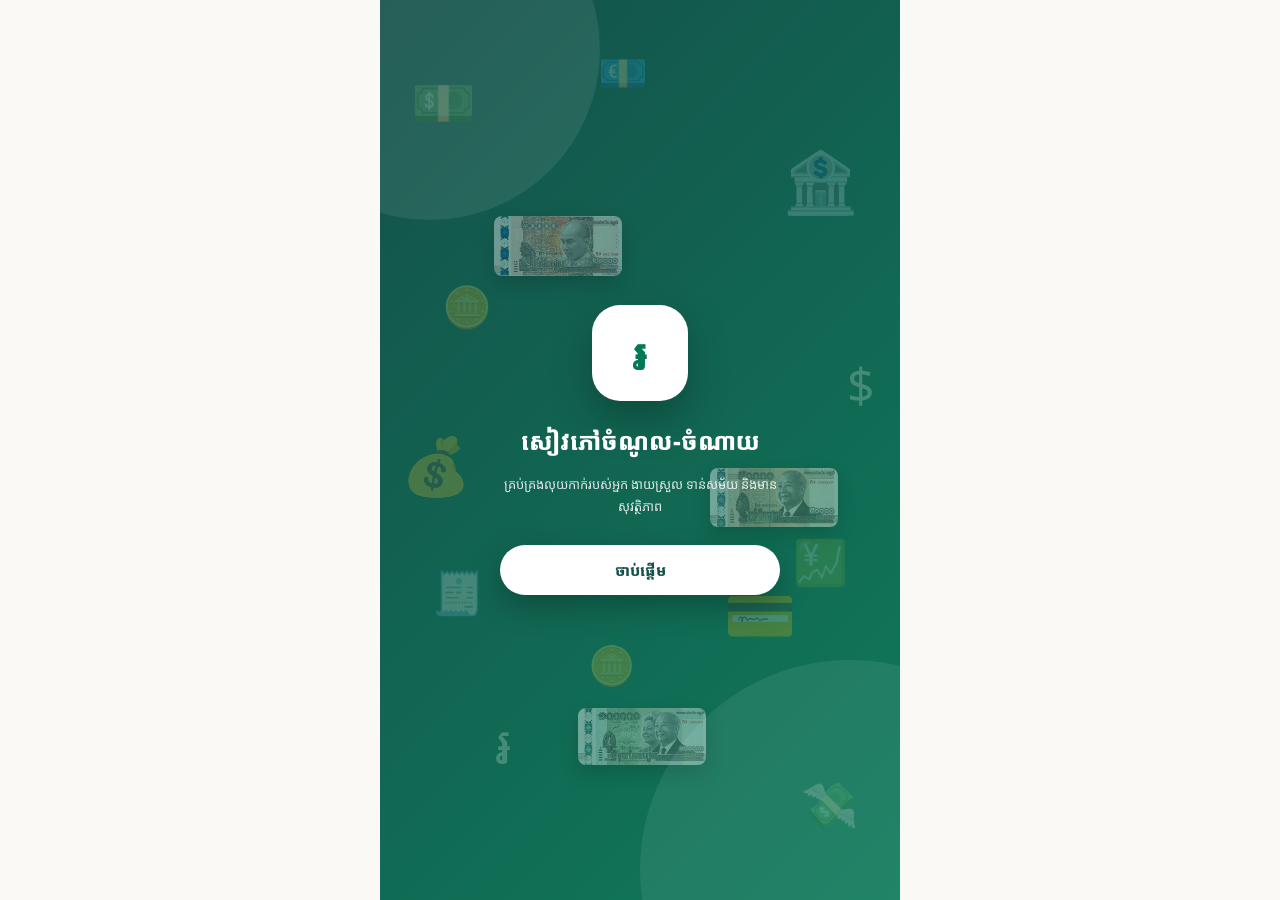
<file: sb/index.html>
<!DOCTYPE html>
<html lang="km">
<head>
<meta charset="UTF-8" />
<meta name="viewport" content="width=device-width, initial-scale=1, maximum-scale=1, viewport-fit=cover" />
<meta name="theme-color" content="#064e3b" />
<meta name="mobile-web-app-capable" content="yes" />
<meta name="apple-mobile-web-app-capable" content="yes" />
<meta name="apple-mobile-web-app-status-bar-style" content="black-translucent" />
<link rel="manifest" href="manifest.json" />
<link rel="apple-touch-icon" href="icon-192.png" />
<link rel="icon" type="image/png" href="icon-192.png" />
<script src="https://accounts.google.com/gsi/client" async defer></script>
<script>/* កំណត់ theme មុនគូរអេក្រង់ — កុំឱ្យភ្លឹបភ្លែតពណ៌ */
try{var _t=localStorage.getItem('khmer-expense-theme')||'auto';
if(_t==='dark'||(_t==='auto'&&window.matchMedia&&matchMedia('(prefers-color-scheme: dark)').matches)){
  document.documentElement.dataset.theme='dark';
}
var _a=localStorage.getItem('khmer-expense-accent');
if(_a)document.documentElement.dataset.accent=_a;
}catch(e){}</script>
<title>សៀវភៅចំណូល-ចំណាយ</title>
<link rel="icon" href="data:,">
<link href="https://fonts.googleapis.com/css2?family=Noto+Sans+Khmer:wght@400;500;600;700&display=swap" rel="stylesheet">
<link rel="stylesheet" href="styles.css">
</head>
<body>
<!-- 🎨 SVG sprite (ជំហាន ៣) — icon ទាំងអស់ក្នុងឯកសារ ដូច្នេះ offline ដំណើរការ -->
<svg width="0" height="0" style="position:absolute" aria-hidden="true"><defs>
<symbol id="i-food" viewBox="0 0 24 24" fill="none" stroke="currentColor" stroke-width="1.75" stroke-linecap="round" stroke-linejoin="round"><path d="M4 3v7a3 3 0 0 0 3 3v8M7 3v6M10 3v6M17 3c-1.5 2-2 4-2 7h4c0-3-.5-5-2-7ZM17 10v11"/></symbol>
<symbol id="i-drink" viewBox="0 0 24 24" fill="none" stroke="currentColor" stroke-width="1.75" stroke-linecap="round" stroke-linejoin="round"><path d="M6 4h12l-1.5 6.5A5 5 0 0 1 12 14a5 5 0 0 1-4.5-3.5ZM12 14v6M8 21h8"/></symbol>
<symbol id="i-home-goods" viewBox="0 0 24 24" fill="none" stroke="currentColor" stroke-width="1.75" stroke-linecap="round" stroke-linejoin="round"><path d="M4 8h16l-1 12H5ZM9 8V6a3 3 0 0 1 6 0v2"/></symbol>
<symbol id="i-clothes" viewBox="0 0 24 24" fill="none" stroke="currentColor" stroke-width="1.75" stroke-linecap="round" stroke-linejoin="round"><path d="M8 3 5 6l2 3v12h10V9l2-3-3-3-2 2h-4Z"/></symbol>
<symbol id="i-transport" viewBox="0 0 24 24" fill="none" stroke="currentColor" stroke-width="1.75" stroke-linecap="round" stroke-linejoin="round"><path d="M3 12h18M5 12V7h14v5M6 20v-2M18 20v-2M4 18h16v-6H4Z"/><circle cx="8" cy="15.5" r="1"/><circle cx="16" cy="15.5" r="1"/></symbol>
<symbol id="i-fuel" viewBox="0 0 24 24" fill="none" stroke="currentColor" stroke-width="1.75" stroke-linecap="round" stroke-linejoin="round"><path d="M5 21V5a2 2 0 0 1 2-2h5a2 2 0 0 1 2 2v16M4 21h11M6 10h7M17 8l2 2v8a1.5 1.5 0 0 0 3 0v-9l-2-3"/></symbol>
<symbol id="i-moto-fix" viewBox="0 0 24 24" fill="none" stroke="currentColor" stroke-width="1.75" stroke-linecap="round" stroke-linejoin="round"><path d="M14 4 9 15M4 20a3 3 0 1 0 0-6 3 3 0 0 0 0 6ZM20 20a3 3 0 1 0 0-6 3 3 0 0 0 0 6ZM7 17h8l-3-6M11 4h4"/></symbol>
<symbol id="i-car-fix" viewBox="0 0 24 24" fill="none" stroke="currentColor" stroke-width="1.75" stroke-linecap="round" stroke-linejoin="round"><path d="m14 6 3 3-2 2-3-3ZM12 8l-6 6-2 4 4-2 6-6M17 15h4M19 13v4"/></symbol>
<symbol id="i-moto-part" viewBox="0 0 24 24" fill="none" stroke="currentColor" stroke-width="1.75" stroke-linecap="round" stroke-linejoin="round"><circle cx="12" cy="12" r="3"/><path d="M12 3v3M12 18v3M3 12h3M18 12h3M5.6 5.6 7.7 7.7M16.3 16.3l2.1 2.1M18.4 5.6l-2.1 2.1M7.7 16.3l-2.1 2.1"/></symbol>
<symbol id="i-car-part" viewBox="0 0 24 24" fill="none" stroke="currentColor" stroke-width="1.75" stroke-linecap="round" stroke-linejoin="round"><path d="M5 17h14M5 17v-4l2-5h10l2 5v4M5 17v2M19 17v2"/><circle cx="8" cy="13" r="1"/><circle cx="16" cy="13" r="1"/></symbol>
<symbol id="i-house" viewBox="0 0 24 24" fill="none" stroke="currentColor" stroke-width="1.75" stroke-linecap="round" stroke-linejoin="round"><path d="M3 11 12 4l9 7M5 10v10h14V10M10 20v-6h4v6"/></symbol>
<symbol id="i-utility" viewBox="0 0 24 24" fill="none" stroke="currentColor" stroke-width="1.75" stroke-linecap="round" stroke-linejoin="round"><path d="M12 3 6 12h5l-1 9 7-10h-5Z"/></symbol>
<symbol id="i-phone" viewBox="0 0 24 24" fill="none" stroke="currentColor" stroke-width="1.75" stroke-linecap="round" stroke-linejoin="round"><rect x="7" y="2" width="10" height="20" rx="2"/><path d="M11 18h2"/></symbol>
<symbol id="i-internet" viewBox="0 0 24 24" fill="none" stroke="currentColor" stroke-width="1.75" stroke-linecap="round" stroke-linejoin="round"><circle cx="12" cy="12" r="9"/><path d="M3 12h18M12 3c2.5 3 2.5 15 0 18M12 3c-2.5 3-2.5 15 0 18"/></symbol>
<symbol id="i-laptop" viewBox="0 0 24 24" fill="none" stroke="currentColor" stroke-width="1.75" stroke-linecap="round" stroke-linejoin="round"><rect x="4" y="5" width="16" height="11" rx="1"/><path d="M2 19h20"/></symbol>
<symbol id="i-desktop" viewBox="0 0 24 24" fill="none" stroke="currentColor" stroke-width="1.75" stroke-linecap="round" stroke-linejoin="round"><rect x="3" y="4" width="18" height="12" rx="1"/><path d="M9 20h6M12 16v4"/></symbol>
<symbol id="i-health" viewBox="0 0 24 24" fill="none" stroke="currentColor" stroke-width="1.75" stroke-linecap="round" stroke-linejoin="round"><path d="M12 20s-7-4.5-7-9.5A4 4 0 0 1 12 8a4 4 0 0 1 7 2.5C19 15.5 12 20 12 20Z"/></symbol>
<symbol id="i-beauty" viewBox="0 0 24 24" fill="none" stroke="currentColor" stroke-width="1.75" stroke-linecap="round" stroke-linejoin="round"><path d="M12 3a4 4 0 0 0-4 4v3h8V7a4 4 0 0 0-4-4ZM8 10v9a2 2 0 0 0 2 2h4a2 2 0 0 0 2-2v-9"/></symbol>
<symbol id="i-study" viewBox="0 0 24 24" fill="none" stroke="currentColor" stroke-width="1.75" stroke-linecap="round" stroke-linejoin="round"><path d="M3 8l9-4 9 4-9 4Z"/><path d="M7 10v5c0 1.5 2.2 3 5 3s5-1.5 5-3v-5M21 8v6"/></symbol>
<symbol id="i-fun" viewBox="0 0 24 24" fill="none" stroke="currentColor" stroke-width="1.75" stroke-linecap="round" stroke-linejoin="round"><path d="M5 8h14a3 3 0 0 1 3 3v2a3 3 0 0 1-3 3H5a3 3 0 0 1-3-3v-2a3 3 0 0 1 3-3Z"/><path d="M7 10v4M5 12h4"/><circle cx="16" cy="11.5" r=".6"/><circle cx="18" cy="13.5" r=".6"/></symbol>
<symbol id="i-travel" viewBox="0 0 24 24" fill="none" stroke="currentColor" stroke-width="1.75" stroke-linecap="round" stroke-linejoin="round"><path d="m2 14 3-1 6 2 4-9 2 .5-1.5 9.5 4-1 1 2-16 5Z"/><path d="M4 21h16"/></symbol>
<symbol id="i-child" viewBox="0 0 24 24" fill="none" stroke="currentColor" stroke-width="1.75" stroke-linecap="round" stroke-linejoin="round"><circle cx="12" cy="7" r="3"/><path d="M6 21v-4a6 6 0 0 1 12 0v4M9 21v-3M15 21v-3"/></symbol>
<symbol id="i-pet" viewBox="0 0 24 24" fill="none" stroke="currentColor" stroke-width="1.75" stroke-linecap="round" stroke-linejoin="round"><circle cx="7" cy="8" r="2"/><circle cx="12" cy="6" r="2"/><circle cx="17" cy="8" r="2"/><path d="M12 11c-3 0-5 2.5-5 5a3 3 0 0 0 3 3h4a3 3 0 0 0 3-3c0-2.5-2-5-5-5Z"/></symbol>
<symbol id="i-family" viewBox="0 0 24 24" fill="none" stroke="currentColor" stroke-width="1.75" stroke-linecap="round" stroke-linejoin="round"><circle cx="8" cy="7" r="2.5"/><circle cx="16" cy="7" r="2.5"/><path d="M3 20v-3a4 4 0 0 1 4-4h2M13 20v-3a4 4 0 0 1 4-4h1a3 3 0 0 1 3 3v4"/></symbol>
<symbol id="i-sport" viewBox="0 0 24 24" fill="none" stroke="currentColor" stroke-width="1.75" stroke-linecap="round" stroke-linejoin="round"><circle cx="12" cy="12" r="9"/><path d="M12 3c3 3 3 15 0 18M3.5 9h17M3.5 15h17"/></symbol>
<symbol id="i-insurance" viewBox="0 0 24 24" fill="none" stroke="currentColor" stroke-width="1.75" stroke-linecap="round" stroke-linejoin="round"><path d="M12 3 5 6v6c0 4 3 7.5 7 9 4-1.5 7-5 7-9V6Z"/><path d="m9 12 2 2 4-4"/></symbol>
<symbol id="i-tax" viewBox="0 0 24 24" fill="none" stroke="currentColor" stroke-width="1.75" stroke-linecap="round" stroke-linejoin="round"><path d="M6 3h12v18l-3-2-3 2-3-2-3 2Z"/><path d="M9 8h6M9 12h6M9 16h3"/></symbol>
<symbol id="i-donate" viewBox="0 0 24 24" fill="none" stroke="currentColor" stroke-width="1.75" stroke-linecap="round" stroke-linejoin="round"><path d="M12 20s-7-4.5-7-9.5A4 4 0 0 1 12 8a4 4 0 0 1 7 2.5C19 15.5 12 20 12 20Z"/><path d="M12 11v4M10 13h4"/></symbol>
<symbol id="i-debt" viewBox="0 0 24 24" fill="none" stroke="currentColor" stroke-width="1.75" stroke-linecap="round" stroke-linejoin="round"><path d="M8 4h8M12 4v4M6 8h12l1 12H5Z"/><path d="M12 12v5M10.5 13.5h3M10.5 15.5h3"/></symbol>
<symbol id="i-other" viewBox="0 0 24 24" fill="none" stroke="currentColor" stroke-width="1.75" stroke-linecap="round" stroke-linejoin="round"><rect x="3" y="7" width="18" height="13" rx="2"/><path d="M3 11h18M9 7V5a3 3 0 0 1 6 0v2"/></symbol>
<symbol id="i-salary" viewBox="0 0 24 24" fill="none" stroke="currentColor" stroke-width="1.75" stroke-linecap="round" stroke-linejoin="round"><rect x="2" y="6" width="20" height="12" rx="2"/><circle cx="12" cy="12" r="3"/><path d="M6 12h.01M18 12h.01"/></symbol>
<symbol id="i-sell" viewBox="0 0 24 24" fill="none" stroke="currentColor" stroke-width="1.75" stroke-linecap="round" stroke-linejoin="round"><path d="M4 8h13l-1.5 9H6ZM8 8V6a4 4 0 0 1 8 0v2"/><path d="m18 5 3 3-3 3"/></symbol>
<symbol id="i-business" viewBox="0 0 24 24" fill="none" stroke="currentColor" stroke-width="1.75" stroke-linecap="round" stroke-linejoin="round"><rect x="3" y="8" width="18" height="12" rx="2"/><path d="M9 8V6a2 2 0 0 1 2-2h2a2 2 0 0 1 2 2v2M3 13h18"/></symbol>
<symbol id="i-invest" viewBox="0 0 24 24" fill="none" stroke="currentColor" stroke-width="1.75" stroke-linecap="round" stroke-linejoin="round"><path d="M4 19h16M6 16l4-5 3 3 5-7"/><path d="M18 7h-3M18 7v3"/></symbol>
<symbol id="i-gift" viewBox="0 0 24 24" fill="none" stroke="currentColor" stroke-width="1.75" stroke-linecap="round" stroke-linejoin="round"><rect x="3" y="9" width="18" height="11" rx="1"/><path d="M3 13h18M12 9v11M12 9C10 9 8 8 8 6.5S9.5 4 12 9ZM12 9c2 0 4-1 4-2.5S14.5 4 12 9Z"/></symbol>
<symbol id="i-interest" viewBox="0 0 24 24" fill="none" stroke="currentColor" stroke-width="1.75" stroke-linecap="round" stroke-linejoin="round"><circle cx="12" cy="12" r="9"/><path d="M9 9h.01M15 15h.01M15 9l-6 6"/></symbol>
<symbol id="i-aid" viewBox="0 0 24 24" fill="none" stroke="currentColor" stroke-width="1.75" stroke-linecap="round" stroke-linejoin="round"><path d="M12 21c-4-2-7-5.5-7-9.5A4 4 0 0 1 12 9a4 4 0 0 1 7 2.5c0 4-3 7.5-7 9.5Z"/><path d="M8 5.5 12 3l4 2.5"/></symbol>
<symbol id="i-transfer" viewBox="0 0 24 24" fill="none" stroke="currentColor" stroke-width="1.75" stroke-linecap="round" stroke-linejoin="round"><path d="M4 8h14l-3-3M20 16H6l3 3"/></symbol>
<symbol id="i-tag" viewBox="0 0 24 24" fill="none" stroke="currentColor" stroke-width="1.75" stroke-linecap="round" stroke-linejoin="round"><path d="m3 12 9-9 9 9-9 9Z"/><circle cx="12" cy="8.5" r="1.2"/></symbol>
<symbol id="i-nav-book" viewBox="0 0 24 24" fill="none" stroke="currentColor" stroke-width="1.75" stroke-linecap="round" stroke-linejoin="round"><path d="M5 4h12a2 2 0 0 1 2 2v14H7a2 2 0 0 1-2-2Z"/><path d="M5 18h14M9 8h6"/></symbol>
<symbol id="i-nav-chart" viewBox="0 0 24 24" fill="none" stroke="currentColor" stroke-width="1.75" stroke-linecap="round" stroke-linejoin="round"><path d="M4 20h16M8 20v-7M12 20V6M16 20v-10"/></symbol>
<symbol id="i-nav-wallet" viewBox="0 0 24 24" fill="none" stroke="currentColor" stroke-width="1.75" stroke-linecap="round" stroke-linejoin="round"><rect x="3" y="6" width="18" height="13" rx="2"/><path d="M3 10h18M16 14h2"/></symbol>
<symbol id="i-nav-more" viewBox="0 0 24 24" fill="none" stroke="currentColor" stroke-width="1.75" stroke-linecap="round" stroke-linejoin="round"><circle cx="5" cy="12" r="1.4"/><circle cx="12" cy="12" r="1.4"/><circle cx="19" cy="12" r="1.4"/></symbol>
</defs></svg>

<div class="app">

  <div class="setup" id="setupScreen" style="display:none">
    <h1>ភ្ជាប់ជាមួយ Google Sheets</h1>
    <p>សូមបញ្ចូល URL របស់ Google Apps Script Web App (បញ្ចប់ដោយ <b>/exec</b>)។</p>
    <input id="scriptUrlInput" type="url" placeholder="https://script.google.com/macros/s/XXXX/exec" />
    <p class="errmsg" id="setupErr" style="display:none"></p>
    <button id="connectBtn">ភ្ជាប់</button>
  </div>

  <!-- Login / Sign up -->
  <div class="authwrap" id="authScreen">
    <div class="floaties" aria-hidden="true">
      <span style="top:6%; left:6%; animation-delay:-0s; font-size:52px">💵</span>
      <span style="top:14%; right:8%; animation-delay:-1.2s; font-size:60px">🏦</span>
      <span style="top:30%; left:12%; animation-delay:-2.6s; font-size:40px">🪙</span>
      <span style="top:46%; left:4%; animation-delay:-2s; font-size:56px">💰</span>
      <span style="top:38%; right:5%; animation-delay:-2.4s; font-size:48px">$</span>
      <span style="top:58%; right:10%; animation-delay:.9s; font-size:44px">💹</span>
      <span style="bottom:26%; right:20%; animation-delay:.6s; font-size:58px">💳</span>
      <span style="bottom:30%; left:10%; animation-delay:-3.4s; font-size:42px">🧾</span>
      <span style="bottom:12%; left:22%; animation-delay:-1.6s; font-size:54px">៛</span>
      <span style="bottom:6%; right:8%; animation-delay:-2.8s; font-size:46px">💸</span>
      <span style="top:70%; left:40%; animation-delay:-3s; font-size:38px">🪙</span>
      <span style="top:4%; left:42%; animation-delay:-1.8s; font-size:40px">💶</span>
      <img class="noteimg big" data-note="20" alt="" style="top:24%; left:22%; animation-delay:-2.2s">
      <img class="noteimg big" data-note="50" alt="" style="top:52%; right:12%; animation-delay:-1.1s">
      <img class="noteimg big" data-note="100" alt="" style="bottom:15%; left:38%; animation-delay:-3.2s">
    </div>
    <!-- Splash -->
    <div class="splash" id="splashView">
      <div class="splashlogo">៛</div>
      <h1>សៀវភៅចំណូល-ចំណាយ</h1>
      <p>គ្រប់គ្រងលុយកាក់របស់អ្នក ងាយស្រួល ទាន់សម័យ និងមានសុវត្ថិភាព</p>
      <button class="getstarted" id="getStarted">ចាប់ផ្តើម</button>
    </div>

    <!-- Welcome (ក្រោយចុច "ចាប់ផ្តើម") — រចនាតាមគំរូ Sign in/Sign up ទំនើប -->
    <div id="welcomeView">
      <div class="wlogo">៛</div>
      <div class="wname">សៀវភៅចំណូល-ចំណាយ</div>
      <div class="wback">សូមស្វាគមន៍</div>
      <button class="wbtn outline" id="wSignin">ចូលគណនី</button>
      <button class="wbtn solid" id="wSignup">ចុះឈ្មោះ</button>
      <div class="wsocial">
        <span>ឬចូលតាមបណ្តាញសង្គម</span>
        <div class="wsocialbtns">
          <button id="wGoogle" title="ចូលដោយ Google"><span style="font-size:20px; font-weight:800; color:#4285F4">G</span></button>
        </div>
      </div>
      <button class="wguest" id="wGuest">ប្រើដោយមិនចូលគណនី (ទិន្នន័យក្នុងម៉ាស៊ីន)</button>
    </div>

    <div class="authcard" id="loginCard">
      <div class="authtop">
        <div class="authlogo">👤</div>
        <div class="authtitles">
          <h2 id="authTitle">សូមស្វាគមន៍</h2>
          <p id="authSub">ចូលប្រើគណនីរបស់អ្នក ដើម្បីបន្តប្រើប្រាស់</p>
        </div>
        <div class="authbadge">🛡️ មានសុវត្ថិភាព</div>
      </div>

      <label class="authlabel" for="authEmail">អ៊ីមែល</label>
      <div class="inputwrap">
        <span class="inputicon">✉️</span>
        <input class="authinput" id="authEmail" type="email" placeholder="m@example.com" autocomplete="username">
      </div>

      <div class="authrowx">
        <label class="authlabel" for="authPass">ពាក្យសម្ងាត់</label>
        <button class="authlink" id="forgotBtn">ភ្លេចពាក្យសម្ងាត់?</button>
      </div>
      <div class="inputwrap">
        <span class="inputicon">🔒</span>
        <input class="authinput" id="authPass" type="password" autocomplete="current-password">
        <button class="eyebtn" id="eyeBtn" title="បង្ហាញ/លាក់ពាក្យសម្ងាត់">👁</button>
      </div>

      <div id="confirmWrap" style="display:none">
        <label class="authlabel" for="authPass2">បញ្ជាក់ពាក្យសម្ងាត់</label>
        <div class="inputwrap">
          <span class="inputicon">🔒</span>
          <input class="authinput" id="authPass2" type="password" autocomplete="new-password">
        </div>
      </div>

      <label class="remember">
        <input type="checkbox" id="rememberMe" checked>
        ចងចាំខ្ញុំ — បំពេញអ៊ីមែល និងពាក្យសម្ងាត់ស្រាប់លើកក្រោយ
      </label>

      <p class="errmsg" id="authErr" style="display:none"></p>
      <button class="authbtn" id="authSubmit">→ ចូល</button>
      <p class="authnote" id="authMsg" style="display:none"></p>

      <div class="authdivider"><span>ឬ</span></div>
      <div class="socialrow">
        <button class="socialbtn" data-sns="Google">
          <svg class="snslogo" viewBox="0 0 48 48">
            <path fill="#FFC107" d="M43.6 20.5H42V20H24v8h11.3C33.7 32.7 29.2 36 24 36c-6.6 0-12-5.4-12-12s5.4-12 12-12c3.1 0 5.9 1.2 8 3l5.7-5.7C34.5 6.1 29.5 4 24 4 13 4 4 13 4 24s9 20 20 20 20-9 20-20c0-1.2-.1-2.4-.4-3.5z"/>
            <path fill="#FF3D00" d="M6.3 14.7l6.6 4.8C14.7 15.1 19 12 24 12c3.1 0 5.9 1.2 8 3l5.7-5.7C34.5 6.1 29.5 4 24 4 16.3 4 9.7 8.3 6.3 14.7z"/>
            <path fill="#4CAF50" d="M24 44c5.2 0 9.9-2 13.4-5.2l-6.2-5.2C29.2 35.1 26.7 36 24 36c-5.2 0-9.6-3.3-11.3-8l-6.5 5C9.5 39.6 16.2 44 24 44z"/>
            <path fill="#1976D2" d="M43.6 20.5H42V20H24v8h11.3c-.8 2.2-2.2 4.2-4.1 5.6l6.2 5.2C41.4 36.1 44 30.9 44 24c0-1.2-.1-2.4-.4-3.5z"/>
          </svg>
          Google
        </button>
        <button class="socialbtn" data-sns="Facebook">
          <svg class="snslogo" viewBox="0 0 24 24">
            <path fill="#1877F2" d="M24 12.07C24 5.4 18.63 0 12 0S0 5.4 0 12.07C0 18.1 4.39 23.09 10.13 24v-8.44H7.08v-3.49h3.05V9.41c0-3.02 1.79-4.7 4.53-4.7 1.31 0 2.68.24 2.68.24v2.97h-1.51c-1.49 0-1.95.93-1.95 1.89v2.26h3.32l-.53 3.49h-2.79V24C19.61 23.09 24 18.1 24 12.07z"/>
          </svg>
          Facebook
        </button>
        <button class="socialbtn" data-sns="Apple">
          <svg class="snslogo" viewBox="0 0 24 24">
            <path fill="#000" d="M17.05 12.54c-.03-2.89 2.36-4.27 2.47-4.34-1.35-1.97-3.44-2.24-4.18-2.27-1.78-.18-3.47 1.05-4.37 1.05-.9 0-2.29-1.03-3.77-1-1.94.03-3.72 1.13-4.72 2.86-2.01 3.49-.51 8.66 1.45 11.49.96 1.39 2.1 2.95 3.6 2.89 1.45-.06 2-.93 3.75-.93s2.24.93 3.77.9c1.56-.03 2.55-1.41 3.5-2.81 1.1-1.61 1.55-3.17 1.58-3.25-.03-.01-3.03-1.16-3.08-4.59zM14.13 4.05c.8-.97 1.34-2.32 1.19-3.66-1.15.05-2.55.77-3.38 1.74-.74.86-1.39 2.23-1.22 3.55 1.29.1 2.6-.65 3.41-1.63z"/>
          </svg>
          Apple
        </button>
      </div>

      <p class="authfoot">
        <span id="authFootText">មិនទាន់មានគណនីមែនទេ?</span>
        <button class="authlink strong" id="authSwitch">បង្កើតគណនី</button>
      </p>
      <p class="authfoot" style="margin-top:8px">
        <button class="authlink" id="skipLogin">រំលង — ប្រើដោយមិនចូលគណនី (ទិន្នន័យក្នុងម៉ាស៊ីន)</button>
      </p>
    </div>

    <!-- កំណត់ពាក្យសម្ងាត់ឡើងវិញ -->
    <div class="authcard" id="resetCard" style="display:none">
      <div class="authtop">
        <div class="authlogo">🔑</div>
        <div class="authtitles">
          <h2>កំណត់ពាក្យសម្ងាត់ឡើងវិញ</h2>
          <p>លេខកូដ ៦ ខ្ទង់នឹងផ្ញើទៅអ៊ីមែលដែលអ្នកបានប្រើចុះឈ្មោះ</p>
        </div>
      </div>

      <label class="authlabel" for="resetEmail">អ៊ីមែល</label>
      <div class="inputwrap">
        <span class="inputicon">✉️</span>
        <input class="authinput" id="resetEmail" type="email" placeholder="m@example.com">
        <button class="authlink" id="sendCodeBtn" style="flex-shrink:0; padding:0 6px;">ផ្ញើលេខកូដ</button>
      </div>

      <div id="resetStep2" style="display:none">
        <label class="authlabel" for="resetCode">លេខកូដ ៦ ខ្ទង់ (ពិនិត្យអ៊ីមែល)</label>
        <div class="inputwrap">
          <span class="inputicon">🔢</span>
          <input class="authinput" id="resetCode" inputmode="numeric" maxlength="6" placeholder="123456">
        </div>
        <label class="authlabel" for="resetPass">ពាក្យសម្ងាត់ថ្មី</label>
        <div class="inputwrap">
          <span class="inputicon">🔒</span>
          <input class="authinput" id="resetPass" type="password">
        </div>
        <label class="authlabel" for="resetPass2">បញ្ជាក់ពាក្យសម្ងាត់ថ្មី</label>
        <div class="inputwrap">
          <span class="inputicon">🔒</span>
          <input class="authinput" id="resetPass2" type="password">
        </div>
        <button class="authbtn" id="confirmResetBtn">✔ ប្តូរពាក្យសម្ងាត់</button>
      </div>

      <p class="errmsg" id="resetErr" style="display:none"></p>
      <p class="authnote" id="resetMsg" style="display:none"></p>
      <p class="authfoot"><button class="authlink strong" id="backToLogin">← ត្រឡប់ទៅចូល</button></p>
    </div>
  </div>

  <!-- ប្តូរពាក្យសម្ងាត់ (ក្នុងគណនី) -->
  <div class="pwoverlay" id="pwOverlay">
    <div class="authcard pwcard">
      <h3>🔑 ប្តូរពាក្យសម្ងាត់</h3>
      <label class="authlabel" for="pwOld">ពាក្យសម្ងាត់បច្ចុប្បន្ន</label>
      <div class="inputwrap"><span class="inputicon">🔒</span>
        <input class="authinput" id="pwOld" type="password"></div>
      <label class="authlabel" for="pwNew">ពាក្យសម្ងាត់ថ្មី</label>
      <div class="inputwrap"><span class="inputicon">🔒</span>
        <input class="authinput" id="pwNew" type="password"></div>
      <label class="authlabel" for="pwNew2">បញ្ជាក់ពាក្យសម្ងាត់ថ្មី</label>
      <div class="inputwrap"><span class="inputicon">🔒</span>
        <input class="authinput" id="pwNew2" type="password"></div>
      <p class="errmsg" id="pwErr" style="display:none"></p>
      <p class="authnote" id="pwMsg" style="display:none"></p>
      <div class="pwbtns">
        <button class="pwcancel" id="pwCancel">បោះបង់</button>
        <button class="authbtn" id="pwSave" style="margin-top:0; flex:1;">រក្សាទុក</button>
      </div>
    </div>
  </div>

  <!-- ភ្ជាប់ / ប្តូរ URL Google Sheets -->
  <div class="pwoverlay" id="urlOverlay">
    <div class="authcard pwcard">
      <h3>🔗 ភ្ជាប់ Google Sheets</h3>
      <p style="font-size:12.5px;color:var(--muted);line-height:1.7;margin:0 0 6px;">
        បញ្ចូល URL របស់ Google Apps Script Web App (បញ្ចប់ដោយ <b>/exec</b>)។
        ក្រោយភ្ជាប់ អ្នកនឹងត្រូវចុះឈ្មោះ ឬចូលគណនី។
      </p>
      <div class="inputwrap"><span class="inputicon">🔗</span>
        <input class="authinput" id="urlInput" type="url" placeholder="https://script.google.com/macros/s/XXXX/exec"></div>
      <p class="errmsg" id="urlErr" style="display:none"></p>
      <div class="pwbtns">
        <button class="pwcancel" id="urlCancel">បោះបង់</button>
        <button class="authbtn" id="urlSave" style="margin-top:0; flex:1;">ភ្ជាប់</button>
      </div>
    </div>
  </div>
  <input type="file" id="restoreInput" accept=".json,.csv" hidden>

  <!-- ប្រតិទិនជ្រើសថ្ងៃខែ -->
  <div class="pwoverlay" id="calOverlay">
    <div class="authcard pwcard calcard">
      <div class="calhead2">
        <button class="calnav" id="calPrev">‹</button>
        <b id="calTitle"></b>
        <button class="calnav" id="calNext">›</button>
      </div>
      <div class="calweek">
        <span>អា</span><span>ច</span><span>អ</span><span>ពុ</span><span>ព្រ</span><span>សុ</span><span>ស</span>
      </div>
      <div class="caldays" id="calDays"></div>
      <div class="calfoot">
        <button class="authlink" id="calToday">ថ្ងៃនេះ</button>
        <button class="authlink" id="calClose" style="color:var(--muted)">បិទ</button>
      </div>
    </div>
  </div>

  <div id="appScreen" style="display:none">
    <div class="topbar">
      <div class="moneyfloat" aria-hidden="true">
        <img class="noteimg" data-note="20" alt="" style="top:8px; right:16%; animation-delay:.4s">
        <img class="noteimg" data-note="50" alt="" style="bottom:6px; left:4%; animation-delay:-1.4s">
        <img class="noteimg" data-note="100" alt="" style="top:16px; left:36%; animation-delay:-2.2s">
        <span class="rielsym" style="top:8px; left:6%; animation-delay:-0s">៛</span>
        <span class="rielsym" style="bottom:4px; right:5%; animation-delay:-1s">៛</span>
      </div>
      <div class="monthnav">
        <div class="left">
          <button class="monthtitle mtbtn" id="monthTitle" title="ជ្រើសខែ"></button>
        </div>
        <div class="iconbtns">
          <span class="syncdot" id="syncDot"></span>
          <button id="searchBtn" title="ស្វែងរក">🔍</button>
        </div>
      </div>
      <div class="tabs" id="tabs">
        <button class="tab active" data-tab="daily">ប្រចាំថ្ងៃ</button>
        <button class="tab" data-tab="calendar">ប្រតិទិន</button>
        <button class="tab" data-tab="monthly">ប្រចាំខែ</button>
        <button class="tab" data-tab="total">សរុប</button>
        <span id="tabInd"></span>
      </div>
    </div>

    <div class="searchbar" id="searchBar" style="display:none">
      <span>🔍</span>
      <input id="searchInput" placeholder="ស្វែងរក៖ កំណត់ចំណាំ ប្រភេទ ឬចំនួន...">
      <button id="searchClear">✕</button>
    </div>

    <div class="summary" id="summaryBar">
      <div class="sumcol"><div class="lbl">ចំណូល</div><div class="val income" id="sumIncome">0</div></div>
      <div class="sumcol"><div class="lbl">ចំណាយ</div><div class="val expense" id="sumExpense">0</div></div>
      <div class="sumcol"><div class="lbl">សរុប</div><div class="val" id="sumTotal">0</div></div>
    </div>

    <div class="content" id="content"></div>

    <button class="fab" id="fabBtn">＋</button>

    <div class="bottomnav">
      <div class="inner">
        <button class="navbtn active" data-nav="trans"><span class="ic"><svg width="23" height="23" aria-hidden="true"><use href="#i-nav-book"></use></svg></span>ប្រតិបត្តិការ</button>
        <button class="navbtn" data-nav="stats"><span class="ic"><svg width="23" height="23" aria-hidden="true"><use href="#i-nav-chart"></use></svg></span>ស្ថិតិ</button>
        <button class="navbtn" data-nav="accounts"><span class="ic"><svg width="23" height="23" aria-hidden="true"><use href="#i-nav-wallet"></use></svg></span>គណនី</button>
        <button class="navbtn" data-nav="more"><span class="ic"><svg width="23" height="23" aria-hidden="true"><use href="#i-nav-more"></use></svg></span>ផ្សេងៗ</button>
      </div>
    </div>
  </div>

<!-- Form -->
<div class="overlay" id="overlay">
  <div class="sheet">
    <div class="sheetgrab"></div>
    <div class="typetabs">
      <button class="typetab income" data-type="income">
        <span class="typeicon">⬇</span>
        <span class="typetexts"><b>ចំណូល</b><small>គ្រប់គ្រងប្រាក់ចូល</small></span>
      </button>
      <button class="typetab expense" data-type="expense">
        <span class="typeicon">⬆</span>
        <span class="typetexts"><b>ចំណាយ</b><small>គ្រប់គ្រងប្រាក់ចេញ</small></span>
      </button>
    </div>

    <div class="frow" id="dateRow">
      <span class="rowicon cal">📅</span>
      <div class="rowmain" id="dateMain" style="cursor:pointer">
        <small class="rowlabel">ថ្ងៃខែ និងពេលវេលា</small>
        <span id="dateDisplay" style="font-size:16px; font-weight:600;">--/--/----</span>
        <input type="hidden" id="dateInput">
      </div>
      <div class="timewheels" id="timeWheels" aria-label="ជ្រើសម៉ោង">
        <div class="wheelband"></div>
        <div class="wheel" id="whHour"></div>
        <span class="wcolon">:</span>
        <div class="wheel" id="whMin"></div>
        <div class="wheel ampm" id="whAmpm"></div>
      </div>
    </div>

    <div class="frow">
      <span class="rowicon money">💵</span>
      <div class="rowmain">
        <small class="rowlabel">ចំនួនប្រាក់</small>
        <input id="amount" type="text" inputmode="decimal" placeholder="0.00" />
        <div class="calchint" id="calcHint" style="display:none"></div>
      </div>
      <button class="plusbtn" id="plusBtn" title="បូកបន្ត">＋</button>
      <div class="curtabs">
        <button class="curtab" data-cur="៛">៛</button>
        <button class="curtab" data-cur="$">$</button>
      </div>
    </div>

    <div class="frow" style="align-items:flex-start;">
      <span class="catlabel">ប្រភេទ</span>
      <div class="rowmain catwrap">
        <div class="cwband"></div>
        <div class="chips" id="chips"></div>
        <div class="walletrow" id="walletRow"></div>
      </div>
    </div>

    <div class="frow">
      <span class="rowicon note">📝</span>
      <div class="rowmain">
        <small class="rowlabel">កំណត់ចំណាំ</small>
        <input id="note" type="text" placeholder="ឧ. ទិញមី3កេស..." />
      </div>
    </div>

    <div class="frow" style="border-bottom:none;">
      <span class="rowicon clip">📎</span>
      <div class="rowmain photoRow">
        <input type="file" id="photoInput" accept="image/*" hidden>
        <input type="file" id="cameraInput" accept="image/*" capture="environment" hidden>
        <button class="photoBtn" id="photoBtn">🖼️ រូបភាព</button>
        <button class="photoBtn" id="cameraBtn">📷 ថតរូប</button>
        <div id="photoPreview">
          <img id="photoImg" alt="">
          <button id="photoRemove">✕</button>
        </div>
      </div>
    </div>

    <div class="batchwrap" id="batchWrap">
      <div class="batchlist" id="batchList"></div>
      <button class="addmore" id="addMoreBtn" type="button">＋ បន្ថែមមុខទៀត (រក្សាទុករួមគ្នា)</button>
    </div>

    <p class="errmsg" id="errMsg" style="display:none"></p>
    <div class="formbtns">
      <button class="savebtn" id="saveBtn">រក្សាទុក</button>
      <button class="deletebtn" id="deleteBtn" style="display:none" title="លុប">🗑</button>
    </div>
  </div>
</div>

<!-- 🔒 អេក្រង់សោ (បង្ហាញមុនអ្វីៗទាំងអស់ បើសោបើក) -->
<div id="lockScreen">
  <div class="lockicon">🔒</div>
  <div class="locktitle">បញ្ចូល PIN ដើម្បីបើក</div>
  <div class="lockdots" id="lockDots"></div>
  <div class="lockpad" id="lockPad"></div>
  <button class="lockbio" id="lockBio" style="display:none">👆 ដោះសោដោយក្រយៅដៃ</button>
</div>

<!-- ✓ រូបចលនាពេលរក្សាទុកជោគជ័យ -->
<div id="savedPop"><span>✓</span></div>

<!-- 🔒 កំណត់សោ -->
<div class="pwoverlay" id="lockOverlay">
  <div class="authcard pwcard">
    <h3>🔒 ចាក់សោកម្មវិធី</h3>
    <p class="budnote" id="lockNote"></p>
    <div id="lockCurRow" style="display:none">
      <input class="authinput lockinp" id="lockCur" type="password" inputmode="numeric" maxlength="6" placeholder="PIN បច្ចុប្បន្ន">
    </div>
    <input class="authinput lockinp" id="lockNew" type="password" inputmode="numeric" maxlength="6" placeholder="PIN ថ្មី (4-6 ខ្ទង់)">
    <input class="authinput lockinp" id="lockNew2" type="password" inputmode="numeric" maxlength="6" placeholder="បញ្ជាក់ PIN ថ្មី">
    <label class="lockbiochk" id="lockBioRow" style="display:none">
      <input type="checkbox" id="lockBioChk"> ដោះសោដោយក្រយៅដៃ/ផ្ទៃមុខ
    </label>
    <div class="lockerr" id="lockErr" style="display:none"></div>
    <div class="pwbtns">
      <button class="pwcancel" id="lockCancel">បោះបង់</button>
      <button class="pwcancel" id="lockDisable" style="display:none; color:#EF4444;">បិទសោ</button>
      <button class="authbtn" id="lockSave" style="margin-top:0; flex:1;">រក្សាទុក</button>
    </div>
  </div>
</div>

<!-- 🚀 ការណែនាំលើកដំបូង (Onboarding) -->
<div id="onboardScreen">
  <button id="obSkip">រំលង</button>
  <div class="obtrack" id="obTrack">
    <div class="obslide">
      <div class="obart">🧾</div>
      <h2>កត់ត្រាលឿនរហ័ស</h2>
      <p>ចុច ＋ ដើម្បីកត់ត្រា · វាយ <b>5000+3500</b> គិតឱ្យស្រេច · ចុច <b>"បន្ថែមមុខទៀត"</b> បញ្ចូលច្រើនមុខ រក្សាទុកម្តងចប់</p>
    </div>
    <div class="obslide">
      <div class="obart">👈</div>
      <h2>អូស និងទាញ</h2>
      <p><b>អូសកំណត់ត្រាទៅឆ្វេង</b> ដើម្បីកែ ✏️ ឬលុប 🗑️ · <b>ទាញបញ្ជីចុះក្រោម</b> ដើម្បីធ្វើសមកាលកម្មភ្លាមៗ</p>
    </div>
    <div class="obslide">
      <div class="obart">🎯</div>
      <h2>គ្រប់គ្រងលុយឆ្លាតវៃ</h2>
      <p>ក្នុងម៉ឺនុយ <b>ផ្សេងៗ</b>៖ ថវិកាប្រចាំខែ · បំណុល-ឥណទាន · គោលដៅសន្សំ · កាបូបច្រើន (ABA, Wing...) · ការវិភាគស្វ័យប្រវត្តិ</p>
    </div>
    <div class="obslide">
      <div class="obart">☁️</div>
      <h2>សុវត្ថិភាព គ្រប់ឧបករណ៍</h2>
      <p>ចូលគណនី → ទិន្នន័យ និងការកំណត់ <b>ដូចគ្នាគ្រប់ទូរសព្ទ</b> · ចាក់សោដោយ <b>PIN/ក្រយៅដៃ</b> 🔒 · ដំណើរការ <b>offline</b> ពេញលេញ</p>
    </div>
  </div>
  <div class="obdots">
    <span class="obdot on"></span><span class="obdot"></span><span class="obdot"></span><span class="obdot"></span>
  </div>
  <button class="obbtn" id="obNext">បន្ទាប់ →</button>
  <button class="obbtn" id="obDone" style="display:none">ចាប់ផ្តើមប្រើ 🎉</button>
</div>

<!-- 🎨 ជ្រើសពណ៌កម្មវិធី -->
<div class="pwoverlay" id="colorOverlay">
  <div class="authcard pwcard">
    <h3>🎨 ពណ៌កម្មវិធី</h3>
    <div class="colorgrid" id="colorGrid"></div>
    <div class="pwbtns"><button class="pwcancel" id="colorClose" style="flex:1">បិទ</button></div>
  </div>
</div>

<!-- 🔁 ផ្ទេរប្រាក់រវាងកាបូប -->
<div class="pwoverlay" id="transferOverlay">
  <div class="authcard pwcard">
    <h3>🔁 ផ្ទេរប្រាក់រវាងកាបូប</h3>
    <div class="recurform">
      <div class="rfrow">
        <select id="tfFrom"></select>
        <span style="align-self:center; flex:0 0 auto;">→</span>
        <select id="tfTo"></select>
      </div>
      <div class="rfrow">
        <input id="tfAmt" type="text" inputmode="decimal" placeholder="ចំនួន">
        <select id="tfCur" style="flex:0 0 64px"><option>៛</option><option>$</option></select>
      </div>
    </div>
    <div class="lockerr" id="tfErr" style="display:none"></div>
    <div class="pwbtns">
      <button class="pwcancel" id="tfCancel">បោះបង់</button>
      <button class="authbtn" id="tfSave" style="margin-top:0; flex:1;">ផ្ទេរ</button>
    </div>
  </div>
</div>

<!-- 🤝 បំណុល-ឥណទាន -->
<div class="pwoverlay" id="debtOverlay">
  <div class="authcard pwcard">
    <h3>🤝 បំណុល-ឥណទាន</h3>
    <div class="dtabs">
      <button class="dtab on" data-dt="owed">🟢 គេជំពាក់ខ្ញុំ</button>
      <button class="dtab" data-dt="owe">🔴 ខ្ញុំជំពាក់គេ</button>
    </div>
    <div class="budlist" id="debtList"></div>
    <div class="recurform">
      <div class="rfrow"><input id="dbPerson" type="text" placeholder="ឈ្មោះមនុស្ស"></div>
      <div class="rfrow">
        <input id="dbAmt" type="text" inputmode="decimal" placeholder="ចំនួន">
        <select id="dbCur" style="flex:0 0 64px"><option>៛</option><option>$</option></select>
        <button type="button" class="duebtn" id="dbDueBtn" data-val="" style="flex:0 0 152px">📅 ថ្ងៃត្រូវសង</button>
      </div>
      <button class="authbtn" id="dbAdd" style="margin-top:10px">＋ បន្ថែម</button>
    </div>
    <div class="pwbtns"><button class="pwcancel" id="debtClose" style="flex:1">បិទ</button></div>
  </div>
</div>

<!-- 🎯 គោលដៅសន្សំ -->
<div class="pwoverlay" id="goalOverlay">
  <div class="authcard pwcard">
    <h3>🎯 គោលដៅសន្សំ</h3>
    <div class="budlist" id="goalList"></div>
    <div class="recurform">
      <div class="rfrow"><input id="glName" type="text" placeholder="ឈ្មោះគោលដៅ (ឧ. ទិញម៉ូតូ)"></div>
      <div class="rfrow"><input id="glTarget" type="text" inputmode="numeric" placeholder="ទឹកប្រាក់គោលដៅ (៛)"></div>
      <button class="authbtn" id="glAdd" style="margin-top:10px">＋ បង្កើតគោលដៅ</button>
    </div>
    <div class="pwbtns"><button class="pwcancel" id="goalClose" style="flex:1">បិទ</button></div>
  </div>
</div>

<!-- 📱 ឧបករណ៍បានចូលគណនី -->
<div class="pwoverlay" id="deviceOverlay">
  <div class="authcard pwcard">
    <h3>📱 ឧបករណ៍បានចូលគណនី</h3>
    <p class="budnote">ឧបករណ៍ទាំងអស់ដែលកំពុងចូលគណនីនេះ — ចុច ✕ ដើម្បីដកឧបករណ៍ណាមួយចេញ (session នោះនឹងផុតសុពលភាព)</p>
    <div class="budlist" id="deviceList"><p class="budnote">កំពុងទាញយក...</p></div>
    <div class="pwbtns"><button class="pwcancel" id="deviceClose" style="flex:1">បិទ</button></div>
  </div>
</div>

<!-- 📅 ជ្រើសខែ/ឆ្នាំ -->
<div class="pwoverlay" id="monthOverlay">
  <div class="authcard pwcard">
    <h3>📅 ជ្រើសខែ</h3>
    <div class="mpyear">
      <button id="mpPrev">‹</button>
      <b id="mpYear"></b>
      <button id="mpNext">›</button>
    </div>
    <div class="mpgrid" id="mpGrid"></div>
    <div class="pwbtns"><button class="pwcancel" id="mpClose" style="flex:1">បិទ</button></div>
  </div>
</div>

<!-- 🌓 ជ្រើសរូបរាង -->
<div class="pwoverlay" id="themeOverlay">
  <div class="authcard pwcard">
    <h3>🌓 រូបរាង (Theme)</h3>
    <div class="themeopts" id="themeOpts"></div>
    <div class="pwbtns"><button class="pwcancel" id="themeClose" style="flex:1">បិទ</button></div>
  </div>
</div>

<!-- 🎯 ថវិកាប្រចាំខែ -->
<div class="pwoverlay" id="budgetOverlay">
  <div class="authcard pwcard">
    <h3>🎯 ថវិកាប្រចាំខែ (គិតជា ៛)</h3>
    <p class="budnote">កំណត់ដែនកំណត់ចំណាយតាមប្រភេទ — ទុកទទេបើមិនកំណត់។ ចំណាយជា $ ត្រូវបម្លែងជា ៛ តាមអត្រាប្តូរប្រាក់។</p>
    <div class="budlist" id="budList"></div>
    <div class="pwbtns">
      <button class="pwcancel" id="budCancel">បោះបង់</button>
      <button class="authbtn" id="budSave" style="margin-top:0; flex:1;">រក្សាទុក</button>
    </div>
  </div>
</div>

<!-- 🔁 ប្រតិបត្តិការដដែលៗ -->
<div class="pwoverlay" id="recurOverlay">
  <div class="authcard pwcard">
    <h3>🔁 ប្រតិបត្តិការដដែលៗ</h3>
    <p class="budnote">បញ្ចូលដោយស្វ័យប្រវត្តិរាល់ខែ នៅថ្ងៃដែលកំណត់ (ពេលបើកកម្មវិធី)។ កំណត់ត្រាដែលបញ្ចូលដោយឯង មានសញ្ញា 🔁 ក្នុងកំណត់ចំណាំ។</p>
    <div class="budlist" id="recurList"></div>
    <div class="recurform">
      <div class="rfrow">
        <select id="rfType"><option value="expense">ចំណាយ</option><option value="income">ចំណូល</option></select>
        <select id="rfCat"></select>
      </div>
      <div class="rfrow">
        <input id="rfAmt" type="text" inputmode="decimal" placeholder="ចំនួន">
        <select id="rfCur" style="flex:0 0 64px"><option>៛</option><option>$</option></select>
        <input id="rfDay" type="number" min="1" max="31" placeholder="ថ្ងៃទី" style="flex:0 0 76px">
      </div>
      <input id="rfNote" type="text" placeholder="កំណត់ចំណាំ (ឧ. ប្រាក់ខែ)" class="rfnote">
      <button class="authbtn" id="rfAdd" style="margin-top:10px">＋ បន្ថែម</button>
    </div>
    <div class="pwbtns"><button class="pwcancel" id="recurClose" style="flex:1">បិទ</button></div>
  </div>
</div>

<div class="imgviewer" id="imgViewer"><img id="imgViewerImg" alt=""></div>
</div>

<script>
// កំណត់កម្ពស់ viewport ពិតប្រាកដ — ដោះស្រាយ 100vh ដែល browser នីមួយៗគណនាខុសគ្នា
function setVh(){
  document.documentElement.style.setProperty('--vh',(window.innerHeight*0.01)+'px');
}
setVh();
window.addEventListener('resize',setVh);
window.addEventListener('orientationchange',setVh);
if(window.visualViewport){window.visualViewport.addEventListener('resize',setVh);}

// ═══ Google Login ═══ Client ID របស់អ្នក (បានដាក់រួចរាល់)
const GOOGLE_CLIENT_ID='954850898278-93d2sct0nrk6kdh0bj3g64hm6lcq5dl7.apps.googleusercontent.com';

const URL_KEY='khmer-expense-script-url';
const CACHE_KEY='khmer-expense-cache-v3';
const KHMER_MONTHS=['មករា','កុម្ភៈ','មីនា','មេសា','ឧសភា','មិថុនា','កក្កដា','សីហា','កញ្ញា','តុលា','វិច្ឆិកា','ធ្នូ'];
const KHMER_WEEKDAYS=['អាទិត្យ','ចន្ទ','អង្គារ','ពុធ','ព្រហ','សុក្រ','សៅរ៍'];
const CATEGORY_ICONS={
  // ចំណូល
  'ប្រាក់ខែ':'💰','លក់ដូរ':'🛒','អាជីវកម្ម':'🏪','ការវិនិយោគ':'📈','អំណោយ':'🎁','ការប្រាក់':'🏦','ជំនួយ':'🤝',
  // ចំណាយ
  'អាហារ':'🍜','ភេសជ្ជៈ':'☕','ទំនិញផ្ទះ':'🛍️','សម្លៀកបំពាក់':'👕','ដឹកជញ្ជូន':'🚌','សាំង':'⛽',
  'ផ្ទះ':'🏠','ភ្លើង-ទឹក':'💡','ទូរសព្ទ-Net':'📱','សុខភាព':'💊','សម្ផស្ស':'💇','ការសិក្សា':'📚',
  'កម្សាន្ត':'🎬','ដំណើរកម្សាន្ត':'✈️','កូន':'👶','សត្វចិញ្ចឹម':'🐾','បរិច្ចាគ':'🙏','បំណុល':'💳',
  'ផ្សេងៗ':'📦',
};
// 🎨 ប្រភេទ → រូបតំណាង SVG (ជំហាន ៣ — ជំនួស emoji)
// បន្ថែមប្រភេទថ្មី = បន្ថែម <symbol id="i-xxx"> មួយ + ១ បន្ទាត់ក្នុងតារាងនេះ
const CAT_ICON={"អាហារ":"food","ភេសជ្ជៈ":"drink","ទំនិញផ្ទះ":"home-goods","សម្លៀកបំពាក់":"clothes","ដឹកជញ្ជូន":"transport","សាំង":"fuel","ជួសជុលម៉ូតូ":"moto-fix","ជួសជុលឡាន":"car-fix","គ្រឿងបន្លាស់ម៉ូតូ":"moto-part","គ្រឿងបន្លាស់ឡាន":"car-part","ផ្ទះ":"house","ភ្លើង-ទឹក":"utility","ទូរសព្ទ":"phone","ទូរសព្ទ-Net":"phone","អ៊ីនធឺណិត":"internet","Laptop":"laptop","MacBook":"desktop","សុខភាព":"health","សម្ផស្ស":"beauty","ការសិក្សា":"study","កម្សាន្ត":"fun","ដំណើរកម្សាន្ត":"travel","កូន":"child","សត្វចិញ្ចឹម":"pet","ផ្គត់ផ្គង់គ្រួសារ":"family","សម្ភារៈកីឡា":"sport","ធានារ៉ាប់រង":"insurance","ពន្ធ":"tax","បរិច្ចាគ":"donate","បំណុល":"debt","ផ្សេងៗ":"other","ប្រាក់ខែ":"salary","លក់ដូរ":"sell","អាជីវកម្ម":"business","ការវិនិយោគ":"invest","អំណោយ":"gift","ការប្រាក់":"interest","ជំនួយ":"aid","ផ្ទេរប្រាក់":"transfer"};
// ic(cat,size)៖ ត្រឡប់ markup រូបតំណាង — currentColor ដូច្នេះមួយរូបប្រើទាំង light/dark
function ic(cat,size){
  const id=CAT_ICON[cat]||'tag'; // បើគ្មាន → ធ្លាក់ទៅ #i-tag
  const n=size||22;
  return '<svg class="cic" width="'+n+'" height="'+n+'" aria-hidden="true"><use href="#i-'+id+'"></use></svg>';
}
const INCOME_CATEGORIES=['ប្រាក់ខែ','លក់ដូរ','អាជីវកម្ម','ការវិនិយោគ','អំណោយ','ការប្រាក់','ជំនួយ','ផ្សេងៗ'];
const EXPENSE_CATEGORIES=['អាហារ','ភេសជ្ជៈ','ទំនិញផ្ទះ','សម្លៀកបំពាក់','ដឹកជញ្ជូន','សាំង','ជួសជុលម៉ូតូ','ជួសជុលឡាន','គ្រឿងបន្លាស់ម៉ូតូ','គ្រឿងបន្លាស់ឡាន','ផ្ទះ','ភ្លើង-ទឹក','ទូរសព្ទ','អ៊ីនធឺណិត','Laptop','MacBook','សុខភាព','សម្ផស្ស','ការសិក្សា','កម្សាន្ត','ដំណើរកម្សាន្ត','កូន','សត្វចិញ្ចឹម','ផ្គត់ផ្គង់គ្រួសារ','សម្ភារៈកីឡា','ធានារ៉ាប់រង','ពន្ធ','បរិច្ចាគ','បំណុល','ផ្សេងៗ'];

let scriptUrl=localStorage.getItem(URL_KEY)||'';
let authToken=''; // token រក្សាតែក្នុង memory — ត្រូវចុច "ចូល" រាល់ពេលបើក
let currentUser='';
let guestMode=false; // ប្រើដោយមិនទាន់ភ្ជាប់/ចូលគណនី — ទិន្នន័យក្នុងម៉ាស៊ីន
const LOCAL_TX_KEY='khmer-expense-local';
const RATE_KEY='khmer-expense-rate';
const RATE_MODE_KEY='khmer-expense-rate-auto';
const RATE_TIME_KEY='khmer-expense-rate-time';
let usdRate=parseFloat(localStorage.getItem(RATE_KEY))||4100; // 1$ = ?៛
let rateAuto=localStorage.getItem(RATE_MODE_KEY)!=='off'; // លំនាំដើម៖ បើក
// toRiel(m): បម្លែងទឹកប្រាក់ចម្រុះរូបិយប័ណ្ណ (object {'៛':.., '$':..}) ទៅជាតួលេខ៛សរុបតែមួយ តាមអត្រា usdRate
function toRiel(m){return (m['៛']||0)+(m['$']||0)*usdRate;}
// ទាញអត្រាពិតពីអ៊ីនធឺណិត (រៀងរាល់ ១២ ម៉ោងម្តង ឬពេលបង្ខំ)
// fetchLiveRate(force): ទាញអត្រាប្តូរប្រាក់ $→៛ ថ្មីពីអ៊ីនធឺណិត (open.er-api.com)
// ធ្វើម្តងរៀងរាល់ 12 ម៉ោង លុះត្រាតែ force=true ឬ rateAuto=off ទើបមិនទាញ
async function fetchLiveRate(force){
  if(!rateAuto)return false;
  const last=parseInt(localStorage.getItem(RATE_TIME_KEY)||'0',10)||0;
  if(!force&&Date.now()-last<12*3600*1000)return false;
  try{
    const res=await fetch('https://open.er-api.com/v6/latest/USD');
    const data=await res.json();
    const r=data&&data.rates&&data.rates.KHR;
    if(r&&r>1000&&r<10000){
      usdRate=Math.round(r);
      localStorage.setItem(RATE_KEY,String(usdRate));
      localStorage.setItem(RATE_TIME_KEY,String(Date.now()));
      render();
      return true;
    }
  }catch(_){}
  return false;
}
const SESS_KEY='khmer-expense-session';
const REFRESH_KEY='khmer-expense-refresh';
// រក្សា session — refresh ១-២ ដងនៅដដែល, ដងទី ៣ ត្រឡប់ទៅផ្ទាំងដើម
// saveSession: រក្សា session (guest/auth, token, email) ក្នុង sessionStorage ដើម្បីមិនបាច់ចូលគណនីឡើងវិញពេល refresh
// ចូលម្តង ចាំរហូត — session រក្សាក្នុង localStorage (បិទ/បើកកម្មវិធីនៅចាំដដែល)
function saveSession(resetCount){
  try{
    localStorage.setItem(SESS_KEY,JSON.stringify({
      mode:guestMode?'guest':'auth',token:authToken,email:currentUser,
    }));
  }catch(_){}
}
// clearSession: លុប session (ប្រើពេល logout ឬ token ផុតសុពលភាព)
function clearSession(){
  try{
    localStorage.removeItem(SESS_KEY);
    sessionStorage.removeItem(REFRESH_KEY);
  }catch(_){}
}
let transactions=[];
let viewMonth=new Date(); viewMonth.setDate(1);
let activeTab='daily';
let activeNav='trans';
let formType='expense';
let selectedCategory='';
let selectedCurrency='៛';
let photoData='';
let editingTx=null;
let statsType='expense';
let statsCur='៛';

// ---------- Sync (ការទាញ/ផ្ញើទិន្នន័យទៅ Google Sheets) ----------
// setSync(status,label): ប្តូរពណ៌ចំណុចតូចៗខាងលើ (idle/busy/ok/err) ដើម្បីបង្ហាញស្ថានភាពសមកាលកម្ម
function setSync(s,l){const d=document.getElementById('syncDot');d.className='syncdot '+s;d.title=l;}
// fetchAll(): ទាញប្រតិបត្តិការទាំងអស់ពី Google Sheets (ឬពី localStorage បើជា guest/គ្មាន URL)
// បើទាញបរាជ័យ នឹងប្រើទិន្នន័យ cache ចាស់ជំនួស
async function fetchAll(){
  if(guestMode||!scriptUrl){
    loadLocal();
    setSync('idle','ទិន្នន័យក្នុងម៉ាស៊ីន (មិនទាន់ភ្ជាប់)');
    render();
    applyRecurring(); // បញ្ចូលប្រតិបត្តិការដដែលៗរបស់ខែនេះ (បើដល់ថ្ងៃ)
    return;
  }
  await flushQueue(); // ផ្ទុកកំណត់ត្រារង់ចាំឡើងសិន
  setSync('busy','កំពុងទាញយក...');
  if(!transactions.length)renderSkeleton(); // ក្រឡាភ្លឹបភ្លែត ខណៈទាញលើកដំបូង
  try{
    const res=await fetch(scriptUrl+'?token='+encodeURIComponent(authToken));
    const data=await res.json();
    if(!data.ok){
      if(data.error==='unauthorized'){forceLogout();return;}
      throw new Error(data.error||'error');
    }
    transactions=data.transactions.sort((a,b)=>new Date(b.date)-new Date(a.date));
    cacheSave();
    setSync('ok','បានធ្វើសមកាលកម្ម');
    settingsPull(); // ☁️ ទាញការកំណត់រួម (ថវិកា បំណុល PIN...) ពីគណនី
    applyRecurring(); // បញ្ចូលប្រតិបត្តិការដដែលៗរបស់ខែនេះ (បើដល់ថ្ងៃ)
  }catch(e){
    cacheLoad();
    setSync('err','មិនអាចភ្ជាប់បានទេ');
  }
  render();
}
// cacheSave(): រក្សាទុកច្បាប់ចម្លងប្រតិបត្តិការក្នុង localStorage ជា cache (ដកចោលរូបភាព ដើម្បីកុំឱ្យធំពេក)
function cacheKeyFor(){return CACHE_KEY+'-'+acctKey();} // cache ដាច់ដោយឡែកតាមគណនី
function cacheSave(){
  // រូបភាពអាចធំ — កុំរក្សា image ក្នុង cache ដើម្បីកុំឱ្យ localStorage ពេញ
  try{
    localStorage.setItem(cacheKeyFor(),JSON.stringify(transactions.map(t=>({...t,image:''}))));
  }catch(_){}
}
function cacheLoad(){
  // បង្ហាញច្បាប់ចម្លងចាស់ភ្លាមៗ ខណៈកំពុងទាញទិន្នន័យថ្មីពី server (ឱ្យមើលទៅលឿន)
  try{
    const c=localStorage.getItem(cacheKeyFor());
    if(c){
      transactions=JSON.parse(c);
      transactions.sort((a,b)=>new Date(b.date)-new Date(a.date));
    }
  }catch(_){}
}
// loadLocal(): ផ្ទុកប្រតិបត្តិការពី localStorage មកដាក់ក្នុងអថេរ transactions (ប្រើពេលជា guest)
function loadLocal(){
  try{transactions=JSON.parse(localStorage.getItem(LOCAL_TX_KEY)||'[]');}
  catch(_){transactions=[];}
  transactions.sort((a,b)=>new Date(b.date)-new Date(a.date));
}
// saveLocal(): រក្សាទុកអថេរ transactions ទាំងអស់ចូល localStorage (ប្រើពេលជា guest)
function saveLocal(){
  try{localStorage.setItem(LOCAL_TX_KEY,JSON.stringify(transactions));}
  catch(e){alert('ឃ្លាំងផ្ទុកក្នុងម៉ាស៊ីនពេញ — សូមលុបរូបភាពខ្លះ ឬភ្ជាប់ Google Sheets');}
}
// postToSheet(payload): ផ្ញើសំណើ (POST) ទៅ Google Apps Script URL ដើម្បី add/update/delete/login ។ល។
// រួមភ្ជាប់ token ស្វ័យប្រវត្តិ, បោះ error បើ server ឆ្លើយថាមិនជោគជ័យ
async function postToSheet(payload){
  const res=await fetch(scriptUrl,{
    method:'POST', headers:{'Content-Type':'text/plain;charset=utf-8'},
    body:JSON.stringify({...payload,token:authToken}),
  });
  const data=await res.json();
  if(!data.ok) throw new Error(data.error||'error');
  return data;
}

// ---------- Helpers (មុខងារជំនួយទូទៅ) ----------
// fm(n): បង្កើតលេខទសភាគ 2 ខ្ទង់ ជាមួយសញ្ញាក្បៀស (ឧ. 1,234.50)
function fm(n){return Number(n||0).toLocaleString('en-US',{minimumFractionDigits:2,maximumFractionDigits:2});}
// fmtAmt(tx): បង្ហាញចំនួនទឹកប្រាក់ព្រមសញ្ញារូបិយប័ណ្ណ ($ ឬ ៛) របស់ប្រតិបត្តិការមួយ
function fmtAmt(t){return (t.currency||'៛')==='$'?`$${fm(t.amount)}`:`${fm(t.amount)}៛`;}
// sumMap(list,type): បូកសរុបចំនួនទឹកប្រាក់តាមប្រភេទ (income/expense) ញែកដោយឡែកតាមរូបិយប័ណ្ណ → {'៛':x,'$':y}
function sumMap(list,type){
  const m={};
  // "ផ្ទេរប្រាក់" រវាងកាបូប មិនមែនចំណូល/ចំណាយពិតទេ — មិនរាប់ក្នុងសរុប
  list.filter(t=>t.type===type&&t.category!=='ផ្ទេរប្រាក់')
      .forEach(t=>{const c=t.currency||'៛';m[c]=(m[c]||0)+t.amount;});
  return m;
}
// diffMap(inc,exp): គណនាសមតុល្យ (ចំណូល-ចំណាយ) ញែកតាមរូបិយប័ណ្ណនីមួយៗ
function diffMap(inc,exp){
  const m={};
  ['៛','$'].forEach(c=>{const v=(inc[c]||0)-(exp[c]||0); if(v!==0||inc[c]||exp[c]) m[c]=v;});
  return m;
}
// fmtMap(m): បម្លែង object {'៛':x,'$':y} ទៅជាអក្សរសម្រាប់បង្ហាញ (ឧ. "5,000៛ $2.00")
function fmtMap(m){
  const p=[];
  if(m['៛']!==undefined) p.push(`${fm(m['៛'])}៛`);
  if(m['$']!==undefined) p.push(`$${fm(m['$'])}`);
  return p.length?p.join(' '):'0';
}
// dateKey(d): បម្លែងកាលបរិច្ឆេទទៅជា string "YYYY-MM-DD" សម្រាប់ប្រើជា key ដាក់ក្រុម
function dateKey(d){const t=new Date(d);return `${t.getFullYear()}-${String(t.getMonth()+1).padStart(2,'0')}-${String(t.getDate()).padStart(2,'0')}`;}
// inMonth(d,m): ពិនិត្យថាតើកាលបរិច្ឆេទ d ស្ថិតក្នុងខែ/ឆ្នាំដូច m ដែរឬទេ
function inMonth(d,m){const t=new Date(d);return t.getFullYear()===m.getFullYear()&&t.getMonth()===m.getMonth();}
// monthTx(): ត្រឡប់តែប្រតិបត្តិការទាំងឡាយណាដែលស្ថិតក្នុងខែកំពុងមើល (viewMonth)
function monthTx(){return transactions.filter(t=>inMonth(t.date,viewMonth));}
// esc(s): បម្លែងអត្ថបទឱ្យសុវត្ថិភាពសម្រាប់ដាក់ក្នុង HTML (ការពារ XSS)
function esc(s){const d=document.createElement('div');d.textContent=s;return d.innerHTML;}
// stagger(container): បន្ថែម animation លេចឡើងម្តងមួយៗ (delay ជាបន្តបន្ទាប់) ដល់កូនធាតុនីមួយៗក្នុង container
function stagger(container){
  [...container.children].forEach((el,i)=>{
    el.classList.add('anim');
    el.style.animationDelay=Math.min(i*35,350)+'ms';
  });
}
// bumpEl(id): ធ្វើ animation "bump" (ធំបន្តិចរួចត្រឡប់) លើ element តាម id (ប្រើពេលលេខសរុបផ្លាស់ប្តូរ)
function bumpEl(id){
  const el=document.getElementById(id);
  el.classList.remove('bump'); void el.offsetWidth; el.classList.add('bump');
}

// ----- រំញ័រថ្នមៗពេលចុចម៉ឺនុយ/ប៊ូតុង (Android; iOS Safari មិនគាំទ្រ vibration API) -----
// buzz(): ធ្វើឱ្យទូរស័ព្ទរំញ័រតិចៗ ១២ms ពេលអ្នកប្រើចុចប៊ូតុង/ជួរដេក
function buzz(){try{if(navigator.vibrate)navigator.vibrate(12);}catch(_){}}
document.addEventListener('click',e=>{
  if(e.target.closest('button,.setrow,.txrow,.mrow,.calcell'))buzz();
},true);

// ---------- បង្រួមរូបភាព ----------
// compressImage(file): បង្រួមទំហំរូបភាពដែលថតបញ្ចូល (resize+compress ជា JPEG) មុននឹងរក្សាទុក
// ព្យាយាមបន្ថយគុណភាព/ទំហំបន្តបន្ទាប់ រហូតតូចជាង ~45,000 តួអក្សរ (កំណត់ Google Sheet cell)
// បង្រួមរូបភាព៖ រូបធំប៉ុនណាក៏ចូលបាន — បន្ថយទំហំ/គុណភាពរហូតក្រោមដែនកំណត់ Google Sheet
async function compressImage(file){
  // ១) បំលែងឯកសារ → រូប (createImageBitmap ចំណាយ memory តិច និងកែទិសដៅ EXIF ដោយឯង)
  let bmp=null;
  try{
    if(window.createImageBitmap){
      try{bmp=await createImageBitmap(file,{imageOrientation:'from-image'});}
      catch(_){bmp=await createImageBitmap(file);}
    }
  }catch(_){bmp=null;}
  if(!bmp){
    bmp=await new Promise((resolve,reject)=>{
      const url=URL.createObjectURL(file);
      const img=new Image();
      img.onload=()=>resolve(img);
      img.onerror=()=>{URL.revokeObjectURL(url);reject(new Error('decode'));};
      img.src=url;
    });
  }
  const W=bmp.width||bmp.naturalWidth, H=bmp.height||bmp.naturalHeight;
  if(!W||!H) throw new Error('decode');
  const draw=(maxSide,q)=>{
    const sc=Math.min(1,maxSide/Math.max(W,H));
    const c=document.createElement('canvas');
    c.width=Math.max(1,Math.round(W*sc));
    c.height=Math.max(1,Math.round(H*sc));
    const ctx=c.getContext('2d');
    ctx.fillStyle='#fff';ctx.fillRect(0,0,c.width,c.height); // PNG ថ្លា → ផ្ទៃស
    ctx.drawImage(bmp,0,0,c.width,c.height);
    return c.toDataURL('image/jpeg',q);
  };
  // ២) បន្ថយបន្តរហូតចូល (Google Sheet cell ~50,000 តួអក្សរ)
  let out=draw(640,.7);
  const steps=[[520,.6],[440,.5],[380,.45],[320,.38],[260,.32],[210,.27],[170,.22],[130,.18],[100,.15]];
  for(const st of steps){
    if(out.length<=45000)break;
    out=draw(st[0],st[1]);
  }
  if(out.length>45000)out=draw(80,.12); // ធានាចុងក្រោយបំផុត
  if(bmp.close){try{bmp.close();}catch(_){}}
  return out;
}

// ---------- Render (បង្ហាញ UI សំខាន់) ----------
// render(): មុខងារកណ្តាល — ធ្វើបច្ចុប្បន្នភាពចំណងជើងខែ, សរុបចំណូល/ចំណាយ, រួចហៅ render រង
// ទៅតាមផ្ទាំង (activeNav/activeTab) ដែលកំពុងបើក (ត្រូវហៅរាល់ពេលទិន្នន័យ ឬទិដ្ឋភាពផ្លាស់ប្តូរ)
function render(){
  document.getElementById('monthTitle').textContent=
    `${KHMER_MONTHS[viewMonth.getMonth()]} ${viewMonth.getFullYear()}`;

  const mtx=monthTx();
  const inc=sumMap(mtx,'income'), exp=sumMap(mtx,'expense');
  // សរុបទាំងអស់បម្លែងទៅជា ៛ (តាមអត្រាប្តូរប្រាក់)
  document.getElementById('sumIncome').textContent=fm(toRiel(inc))+'៛';
  document.getElementById('sumExpense').textContent=fm(toRiel(exp))+'៛';
  document.getElementById('sumTotal').textContent=fm(toRiel(inc)-toRiel(exp))+'៛';
  bumpEl('sumIncome'); bumpEl('sumExpense'); bumpEl('sumTotal');

  const showTransUI=activeNav==='trans';
  document.getElementById('tabs').style.display=showTransUI?'flex':'none';
  document.getElementById('summaryBar').style.display=showTransUI?'flex':'none';
  document.getElementById('fabBtn').style.display=showTransUI?'flex':'none';
  if(showTransUI) requestAnimationFrame(positionTabInd);

  const c=document.getElementById('content');
  if(activeNav==='stats'){renderStats(c);return;}
  if(activeNav==='accounts'){renderAccounts(c);return;}
  if(activeNav==='more'){renderMore(c);return;}
  if(activeTab==='daily') renderDaily(c);
  else if(activeTab==='calendar') renderCalendar(c);
  else if(activeTab==='monthly') renderMonthly(c);
  else renderTotal(c);
}

// positionTabInd(): គណនាទីតាំង/ទទឹងបន្ទាត់ក្រហម (tabInd) ឱ្យស្របនឹងផ្ទាំងកំពុងសកម្ម
function positionTabInd(){
  const active=document.querySelector('.tab.active');
  const ind=document.getElementById('tabInd');
  if(!active) return;
  ind.style.left=(active.offsetLeft+active.offsetWidth*0.12)+'px';
  ind.style.width=(active.offsetWidth*0.76)+'px';
}
window.addEventListener('load',positionTabInd);
window.addEventListener('resize',positionTabInd);

// renderDaily(c): បង្ហាញបញ្ជីប្រតិបត្តិការក្នុងខែ ដាក់ជាក្រុមតាមថ្ងៃ (ថ្មីទៅចាស់)
function renderDaily(c){
  c.innerHTML='';
  let mtx=monthTx();
  // ស្វែងរក៖ រកគ្រប់ខែទាំងអស់ តាមកំណត់ចំណាំ ប្រភេទ ឬចំនួន
  if(searchQuery.trim()){
    const q=searchQuery.trim().toLowerCase();
    const qn=q.replace(/,/g,'');
    mtx=transactions.filter(t=>
      (t.note||'').toLowerCase().includes(q)||
      String(t.category).toLowerCase().includes(q)||
      String(t.amount).includes(qn));
    c.innerHTML=`<div class="searchhint">🔍 លទ្ធផល ${mtx.length} កំណត់ត្រា (ស្វែងរកគ្រប់ខែទាំងអស់)</div>`;
    if(mtx.length===0){
      c.innerHTML+=`<div class="emptybox anim"><span class="big">🔍</span>រកមិនឃើញ "${esc(searchQuery)}" ទេ</div>`;
      return;
    }
  }else{
    c.innerHTML+=renderDebtBanner(); // ⚠️ រំលឹកបំណុលដល់/ជិតដល់ថ្ងៃសង
    c.innerHTML+=renderQuickCard();  // 💡 សង្ខេបរហ័ស៖ ថ្ងៃនេះចាយ + ខែនេះនៅសល់
    c.innerHTML+=renderBudgetCard(); // 🎯 កាតថវិកា (បើបានកំណត់)
    if(mtx.length===0){
      c.innerHTML+=`<div class="emptybox anim"><span class="big">🗒️</span>
        មិនទាន់មានប្រតិបត្តិការក្នុងខែនេះទេ<br>ចុច ＋ ដើម្បីចាប់ផ្តើមកត់ត្រា</div>`;
      hookBudgetCard();
      return;
    }
  }
  const groups={};
  mtx.forEach(t=>{const k=dateKey(t.date);(groups[k]=groups[k]||[]).push(t);});
  const keys=Object.keys(groups).sort((a,b)=>a<b?1:-1);
  keys.forEach(k=>{
    const list=groups[k];
    const d=new Date(list[0].date);
    const dInc=sumMap(list,'income'), dExp=sumMap(list,'expense');
    const cardEl=document.createElement('div');
    cardEl.className='daycard';
    const head=document.createElement('div');
    head.className='dayheader';
    head.innerHTML=`
      <span class="daynum">${String(d.getDate()).padStart(2,'0')}</span>
      <span class="daybadge">${KHMER_WEEKDAYS[d.getDay()]}</span>
      <span class="daydate">${String(d.getMonth()+1).padStart(2,'0')}.${d.getFullYear()}</span>
      <span class="dayinc">${fmtMap(dInc)}</span>
      <span class="dayexp">${fmtMap(dExp)}</span>`;
    cardEl.appendChild(head);
    list.forEach(t=>{
      // txwrap = ស្រទាប់ខាងក្រៅ (ប៊ូតុងកែ/លុបលាក់ខាងក្រោម) — txrow អូសទៅឆ្វេងបើកវា
      const wrap=document.createElement('div');
      wrap.className='txwrap';
      wrap.innerHTML=`<div class="txactions">
        <button class="txedit" title="កែ">✏️</button>
        <button class="txdel" title="លុប">🗑️</button>
      </div>`;
      const row=document.createElement('div');
      row.className='txrow';
      row.innerHTML=`
        <span class="txicon">${ic(t.category,20)}</span>
        <div class="txcatcol"><div class="txcat">${esc(t.category)}</div></div>
        <div class="txmid">
          ${t.image?`<img class="txthumb" src="${t.image}">`:''}
          <div class="txmidtext">
            <div class="txnote">${fmtNoteHtml(t.note)}</div>
            <div class="txsub">${walletIcon(t.wallet||'សាច់ប្រាក់')} ${esc(t.wallet||'សាច់ប្រាក់')}</div>
          </div>
        </div>
        <span class="txamt ${t.type}">${fmtAmt(t)}</span>`;
      const thumb=row.querySelector('.txthumb');
      if(thumb){
        thumb.addEventListener('click',ev=>{
          ev.stopPropagation();
          document.getElementById('imgViewerImg').src=t.image;
          document.getElementById('imgViewer').classList.add('open');
        });
      }
      row.addEventListener('click',e=>{
        const lc=e.target.closest('.txloc');
        if(lc){window.open('https://maps.google.com/?q='+lc.dataset.ll,'_blank');return;} // 📍 → បើកផែនទី
        if(row._sw){row._sw=false;return;}        // ទើបអូសរួច — មិនបើក form ទេ
        if(row._open){closeSwipe(row);return;}    // ចុចម្តងបិទស្លាយសិន
        openForm(t.type,t);
      });
      wrap.querySelector('.txedit').addEventListener('click',e=>{
        e.stopPropagation();closeSwipe(row);openForm(t.type,t);
      });
      wrap.querySelector('.txdel').addEventListener('click',e=>{
        e.stopPropagation();deleteTxSwipe(t);
      });
      wrap.appendChild(row);
      attachSwipe(row);
      cardEl.appendChild(wrap);
    });
    c.appendChild(cardEl);
  });
  stagger(c);
  hookBudgetCard();
}

// renderCalendar(c): បង្ហាញទិដ្ឋភាពប្រតិទិន — ក្រឡានីមួយៗបង្ហាញសរុបចំណូល/ចំណាយប្រចាំថ្ងៃ
function renderCalendar(c){
  c.innerHTML='';
  const grid=document.createElement('div');
  grid.className='calgrid anim';
  KHMER_WEEKDAYS.forEach(w=>{
    const h=document.createElement('div');h.className='calhead';h.textContent=w;grid.appendChild(h);
  });
  const y=viewMonth.getFullYear(), m=viewMonth.getMonth();
  const first=new Date(y,m,1).getDay();
  const daysIn=new Date(y,m+1,0).getDate();
  const todayK=dateKey(new Date());
  for(let i=0;i<first;i++) grid.appendChild(Object.assign(document.createElement('div'),{className:'calcell'}));
  for(let d=1;d<=daysIn;d++){
    const cell=document.createElement('div');
    cell.className='calcell';
    const k=`${y}-${String(m+1).padStart(2,'0')}-${String(d).padStart(2,'0')}`;
    if(k===todayK) cell.classList.add('today');
    const dayTx=transactions.filter(t=>dateKey(t.date)===k);
    const i2=sumMap(dayTx,'income'), e2=sumMap(dayTx,'expense');
    cell.innerHTML=`<span class="d">${d}</span>
      ${Object.keys(i2).length?`<span class="ci">${fmtMap(i2)}</span>`:''}
      ${Object.keys(e2).length?`<span class="ce">${fmtMap(e2)}</span>`:''}`;
    grid.appendChild(cell);
  }
  c.appendChild(grid);
}

// renderMonthly(c): បង្ហាញបញ្ជីសរុបចំណូល/ចំណាយ/សមតុល្យ តាមខែនីមួយៗក្នុងឆ្នាំដែលកំពុងមើល
function renderMonthly(c){
  c.innerHTML='';
  const y=viewMonth.getFullYear();
  for(let m=11;m>=0;m--){
    const list=transactions.filter(t=>{
      const d=new Date(t.date);return d.getFullYear()===y&&d.getMonth()===m;
    });
    const inc=sumMap(list,'income'), exp=sumMap(list,'expense');
    const row=document.createElement('div');
    row.className='mrow';
    row.innerHTML=`
      <span class="mname">${KHMER_MONTHS[m]}</span>
      <div class="mvals">
        <div style="color:var(--blue)">${fmtMap(inc)}</div>
        <div style="color:var(--red)">${fmtMap(exp)}</div>
        <div style="font-weight:500">${fmtMap(diffMap(inc,exp))}</div>
      </div>`;
    row.addEventListener('click',()=>{
      viewMonth=new Date(y,m,1); setTab('daily');
    });
    c.appendChild(row);
  }
  stagger(c);
}

// renderTotal(c): បង្ហាញកាតសរុបចំណូល-ចំណាយ-សមតុល្យទាំងអស់ (គ្រប់ខែ) ជាមួយអត្រាប្តូរប្រាក់បច្ចុប្បន្ន
function renderTotal(c){
  const inc=sumMap(transactions,'income'), exp=sumMap(transactions,'expense');
  const i=toRiel(inc), e=toRiel(exp);
  c.innerHTML=`
    <div class="totalcard anim">
      <div class="row"><span>ចំណូលសរុប</span><span class="r" style="color:var(--blue)">${fm(i)}៛</span></div>
      <div class="row"><span>ចំណាយសរុប</span><span class="r" style="color:var(--red)">${fm(e)}៛</span></div>
      <div class="row"><span>សមតុល្យ</span><span class="r">${fm(i-e)}៛</span></div>
      <div class="row" style="font-weight:400">
        <span style="color:var(--muted); font-size:12px">អត្រាប្តូរប្រាក់</span>
        <span class="r" style="color:var(--muted); font-size:12px">1$ = ${fm(usdRate)}៛</span>
      </div>
    </div>`;
}

// PIE_COLORS: បញ្ជីពណ៌ប្រើវេនគ្នាសម្រាប់គូរក្រាហ្វិចរង្វង់ (pie chart) តាមប្រភេទ
const PIE_COLORS=['#f2837b','#ef9d4f','#e7c04e','#c9cf55','#8bc86a','#5fb3d9','#9b8ae0','#b0b6c1'];
// pieSvg(items): បង្កើតកូដ SVG គូរក្រាហ្វិចរង្វង់ (pie chart) ពីបញ្ជីភាគរយ+ពណ៌ដែលបញ្ជូនមក
function pieSvg(items){ // items: [{pct,color}] pct គិតជា %
  let angle=-90; const cx=100,cy=100,r=92;
  let out='';
  items.forEach(d=>{
    const sweep=d.pct/100*360;
    if(sweep<=0){return;}
    if(sweep>=359.9){
      out+=`<circle cx="${cx}" cy="${cy}" r="${r}" fill="${d.color}"/>`;
      angle+=sweep; return;
    }
    const a0=angle*Math.PI/180, a1=(angle+sweep)*Math.PI/180;
    const x0=cx+r*Math.cos(a0), y0=cy+r*Math.sin(a0);
    const x1=cx+r*Math.cos(a1), y1=cy+r*Math.sin(a1);
    const large=sweep>180?1:0;
    out+=`<path d="M${cx},${cy} L${x0.toFixed(2)},${y0.toFixed(2)} A${r},${r} 0 ${large} 1 ${x1.toFixed(2)},${y1.toFixed(2)} Z" fill="${d.color}" stroke="#fff" stroke-width="2"/>`;
    // ស្លាកភាគរយក្នុងចំណិត (បើធំល្មម)
    if(d.pct>=8){
      const mid=(angle+sweep/2)*Math.PI/180;
      const tx=cx+r*0.62*Math.cos(mid), ty=cy+r*0.62*Math.sin(mid);
      out+=`<text x="${tx.toFixed(1)}" y="${ty.toFixed(1)}" text-anchor="middle" dominant-baseline="middle" font-size="11" font-weight="700" fill="#fff">${d.pct.toFixed(1)}%</text>`;
    }
    angle+=sweep;
  });
  return `<svg viewBox="0 0 200 200" class="pie">${out}</svg>`;
}

// renderStats(c): បង្ហាញទំព័រស្ថិតិ — ប៊ូតុងជ្រើសចំណូល/ចំណាយ+រូបិយប័ណ្ណ, ក្រាហ្វិចរង្វង់ និងបញ្ជីតាមប្រភេទ
function renderStats(c){
  const mAll=monthTx().filter(t=>(t.currency||'៛')===statsCur&&t.category!=='ផ្ទេរប្រាក់');
  const mtx=mAll.filter(t=>t.type===statsType);
  const total=mtx.reduce((s,t)=>s+t.amount,0);
  const incTot=mAll.filter(t=>t.type==='income').reduce((s,t)=>s+t.amount,0);
  const expTot=mAll.filter(t=>t.type==='expense').reduce((s,t)=>s+t.amount,0);
  const money=v=>statsCur==='$'?'$'+fm(v):fm(v)+'៛';
  const byCat={};
  mtx.forEach(t=>{byCat[t.category]=(byCat[t.category]||0)+t.amount;});
  const cats=Object.entries(byCat).sort((a,b)=>b[1]-a[1]);

  c.innerHTML=`
    <div class="stattoggle">
      <button class="${statsType==='expense'?'on':''}" id="stExp">ចំណាយ</button>
      <button class="${statsType==='income'?'on blue':''}" id="stInc">ចំណូល</button>
      <button class="${statsCur==='៛'?'on':''}" id="stKhr">៛</button>
      <button class="${statsCur==='$'?'on':''}" id="stUsd">$</button>
    </div>
    <div class="statsum">
      <span>ចំណូល <b style="color:var(--blue)">${money(incTot)}</b></span>
      <span>ចំណាយ <b style="color:var(--red)">${money(expTot)}</b></span>
    </div>`;

  // ---------- 👛 កាបូប (សមតុល្យគ្រប់ខែទាំងអស់) + ប៊ូតុងផ្ទេរ ----------
  const wb=walletBalances();
  const wkeys=Object.keys(wb);
  if(wkeys.length){
    let wrows='';
    wkeys.forEach(w=>{
      const r=wb[w]['៛']||0,d=wb[w]['$']||0;
      const parts=[];
      if(r)parts.push(fm(r)+'៛');
      if(d)parts.push('$'+fm(d));
      wrows+=`<div class="wbrow"><span>${walletIcon(w)} ${esc(w)}</span><b>${parts.join(' · ')||'0៛'}</b></div>`;
    });
    c.innerHTML+=`
    <div class="trendcard">
      <div class="trendtitle" style="display:flex; justify-content:space-between; align-items:center;">
        <span>👛 កាបូប</span>
        <button class="wtransfer" id="wTransferBtn">🔁 ផ្ទេរប្រាក់</button>
      </div>
      ${wrows}
    </div>`;
  }

  // ---------- 💡 ការវិភាគស្វ័យប្រវត្តិ (Insights) ----------
  const ins=buildInsights();
  if(ins.length){
    c.innerHTML+=`<div class="trendcard"><div class="trendtitle">💡 ការវិភាគ</div>${
      ins.map(x=>`<div class="insrow">${x}</div>`).join('')}</div>`;
  }

  // ---------- ក្រាហ្វិកនិន្នាការប្រចាំខែ (សរុបថ្ងៃនីមួយៗ) ----------
  if(mtx.length){
    const yy=viewMonth.getFullYear(), mm=viewMonth.getMonth();
    const days=new Date(yy,mm+1,0).getDate();
    const daily=Array(days).fill(0);
    mtx.forEach(t=>{daily[new Date(t.date).getDate()-1]+=t.amount;});
    const maxV=Math.max.apply(null,daily.concat([1]));
    const W=320,H=110,P=10;
    const X=i=>days>1?P+i*(W-2*P)/(days-1):W/2;
    const Y=v=>H-P-(v/maxV)*(H-2*P);
    let line='';
    daily.forEach((v,i)=>{line+=(i?' L':'M')+X(i).toFixed(1)+','+Y(v).toFixed(1);});
    const area=line+` L${(W-P).toFixed(1)},${(H-P).toFixed(1)} L${P},${(H-P).toFixed(1)} Z`;
    const col=statsType==='income'?'#22C55E':'#EF4444';
    let dots='';
    daily.forEach((v,i)=>{
      if(v>0)dots+=`<circle cx="${X(i).toFixed(1)}" cy="${Y(v).toFixed(1)}" r="3.2" fill="${col}" stroke="#fff" stroke-width="1.2"/>`;
    });
    c.innerHTML+=`
    <div class="trendcard">
      <div class="trendtitle">📈 និន្នាការ${statsType==='income'?'ចំណូល':'ចំណាយ'}ប្រចាំខែ (${statsCur})</div>
      <svg viewBox="0 0 ${W} ${H+14}" class="trendsvg">
        <defs><linearGradient id="tg" x1="0" y1="0" x2="0" y2="1">
          <stop offset="0" stop-color="${col}" stop-opacity=".30"/>
          <stop offset="1" stop-color="${col}" stop-opacity="0"/>
        </linearGradient></defs>
        <path d="${area}" fill="url(#tg)"/>
        <path d="${line}" fill="none" stroke="${col}" stroke-width="2.2" stroke-linejoin="round" stroke-linecap="round"/>
        ${dots}
        <text x="${P}" y="${H+10}" font-size="9" fill="#94a3b8">ថ្ងៃ 1</text>
        <text x="${W-P}" y="${H+10}" font-size="9" fill="#94a3b8" text-anchor="end">${days}</text>
      </svg>
    </div>`;
  }

  // 🖼️ ចែករំលែករបាយការណ៍ខែ + ភ្ជាប់ប៊ូតុង
  c.innerHTML+=`<button class="sharebtn" id="shareReport">🖼️ រក្សាទុក / ចែករំលែករបាយការណ៍ខែ</button>`;
  const tb=document.getElementById('wTransferBtn');
  if(tb)tb.addEventListener('click',openTransferModal);
  document.getElementById('shareReport').addEventListener('click',shareMonthReport);

  if(cats.length===0){
    c.innerHTML+='<div class="emptybox anim">គ្មានទិន្នន័យក្នុងខែនេះទេ</div>';
  }else{
    const items=cats.map(([cat,amt],i)=>({
      cat:cat, amt:amt,
      pct: total? amt/total*100 : 0,
      color: PIE_COLORS[i%PIE_COLORS.length],
    }));
    const card=document.createElement('div');
    card.className='piecard';
    card.innerHTML=pieSvg(items);
    c.appendChild(card);

    const wrap=document.createElement('div');
    items.forEach(d=>{
      const row=document.createElement('div');
      row.className='strow2';
      row.innerHTML=`
        <span class="pctbadge" style="background:${d.color}">${Math.round(d.pct)}%</span>
        <span class="stcat">${ic(d.cat,18)} ${esc(d.cat)}</span>
        <span class="stamt">${money(d.amt)}</span>`;
      wrap.appendChild(row);
    });
    c.appendChild(wrap);
    stagger(wrap);
  }
  document.getElementById('stExp').addEventListener('click',()=>{statsType='expense';render();});
  document.getElementById('stInc').addEventListener('click',()=>{statsType='income';render();});
  document.getElementById('stKhr').addEventListener('click',()=>{statsCur='៛';render();});
  document.getElementById('stUsd').addEventListener('click',()=>{statsCur='$';render();});
}

// renderAccounts(c): បង្ហាញកាតគណនី ២ (រៀល និង ដុល្លារ) បង្ហាញសមតុល្យ ចំណូល ចំណាយសរុបនីមួយៗ
function renderAccounts(c){
  const inc=sumMap(transactions,'income'), exp=sumMap(transactions,'expense');
  const bal=diffMap(inc,exp);
  const money=(v,cur)=>cur==='$'?'$'+fm(v||0):fm(v||0)+'៛';
  const card=(cls,cur,label)=>`
    <div class="acctcard ${cls}">
      <div class="accttop"><span>💳 សាច់ប្រាក់ ${label}</span><span class="acctchip"></span></div>
      <div class="acctbal">${money(bal[cur],cur)}</div>
      <div class="acctrows">
        <span>↓ ចំណូល ${money(inc[cur],cur)}</span>
        <span>↑ ចំណាយ ${money(exp[cur],cur)}</span>
      </div>
    </div>`;
  c.innerHTML=`<div class="acctwrap" id="acctWrap">
    ${card('khr','៛','(រៀល)')}
    ${card('usd','$','(ដុល្លារ)')}
  </div>`;
  stagger(document.getElementById('acctWrap'));
}

// renderMore(c): បង្ហាញទំព័រ "ផ្សេងៗ" (ការកំណត់) — គណនី, ភ្ជាប់ Sheets, អត្រាប្តូរប្រាក់, Export/Import, logout
function renderMore(c){
  const isAuthed=!!(scriptUrl&&!guestMode&&authToken);
  // កាតគណនី៖ ព័ត៌មានគណនី + ប្តូរពាក្យសម្ងាត់ + ចាកចេញ រួមក្នុងកន្លែងតែមួយ
  let rows=`
    <div class="acctprofile">
      <div class="pavatar" id="pAvatar" title="ប្តូររូបតំណាង" ${loadAvatar()?`style="background-image:url(${loadAvatar()})"`:''}>${loadAvatar()?'':(guestMode?'👤':'🧑‍💼')}<span class="pedit">📷</span></div>
      <div class="pinfo">
        <div class="pname">${guestMode?'អ្នកភ្ញៀវ':esc(currentUser)}</div>
      </div>
      <input type="file" id="avatarInput" accept="image/*" hidden>
      ${isAuthed?`
      <div class="pbtns">
        <button class="pbtn" id="setPw">🔑 ប្តូរពាក្យសម្ងាត់</button>
        <button class="pbtn danger" id="setLogout">🚪 ចាកចេញ</button>
      </div>`:''}
    </div>`;
  // ═══ ក្រុមទី ១ ៖ ហិរញ្ញវត្ថុ ═══
  rows+=`<div class="sethead">💰 ហិរញ្ញវត្ថុ</div>`;
  rows+=`<div class="setrow" id="setBudget"><span class="l">🎯 ថវិកាប្រចាំខែ</span><span class="r">›</span></div>`;
  rows+=`<div class="setrow" id="setDebts"><span class="l">🤝 បំណុល-ឥណទាន</span><span class="r">›</span></div>`;
  rows+=`<div class="setrow" id="setGoals"><span class="l">🏆 គោលដៅសន្សំ</span><span class="r">›</span></div>`;
  rows+=`<div class="setrow" id="setRecur"><span class="l">🔁 ប្រតិបត្តិការដដែលៗ</span><span class="r">›</span></div>`;
  rows+=`<div class="setrow" id="setRate"><span class="l">💱 អត្រាប្តូរប្រាក់</span><span class="r">1$ = ${fm(usdRate)}៛ ›</span></div>`;
  rows+=`<div class="setrow" id="setRateAuto"><span class="l">📈 អត្រាស្វ័យប្រវត្តិ (តាមទីផ្សារ)</span><span class="r">${rateAuto?'បើក ✓':'បិទ'} ›</span></div>`;

  // ═══ ក្រុមទី ២ ៖ ការកំណត់ ═══
  rows+=`<div class="sethead">⚙️ ការកំណត់</div>`;
  rows+=`<div class="setrow" id="setTheme"><span class="l">🌓 រូបរាង (Theme)</span><span class="r">${THEME_LABELS[themeMode]} ›</span></div>`;
  rows+=`<div class="setrow" id="setColor"><span class="l">🎨 ពណ៌កម្មវិធី</span><span class="r"><span class="cdot" style="background:${(ACCENTS.find(a=>a.id===accentMode)||ACCENTS[0]).c}"></span> ›</span></div>`;
  rows+=`<div class="setrow" id="setLock"><span class="l">🔒 ចាក់សោកម្មវិធី (PIN/ក្រយៅដៃ)</span><span class="r">${loadLock()?'បើក ✅':'បិទ'} ›</span></div>`;
  rows+=`<div class="setrow" id="setLoc"><span class="l">📍 កត់ត្រាទីតាំង (GPS)</span><span class="r">${locEnabled()?'បើក ✅':'បិទ'} ›</span></div>`;
  if(!((window.matchMedia&&matchMedia('(display-mode: standalone)').matches)||navigator.standalone)){
    rows+=`<div class="setrow" id="setInstall"><span class="l">📲 ដំឡើងជា App លើទូរសព្ទ</span><span class="r">›</span></div>`;
  }

  // ═══ ក្រុមទី ៣ ៖ គណនី និងទិន្នន័យ ═══
  rows+=`<div class="sethead">☁️ គណនី និងទិន្នន័យ</div>`;
  if(!scriptUrl){
    rows+=`<div class="setrow" id="setConnect"><span class="l">🔗 ភ្ជាប់ Google Sheets</span><span class="r">›</span></div>`;
  }else if(guestMode){
    rows+=`<div class="setrow" id="setLogin"><span class="l">🔑 ចូល / ចុះឈ្មោះគណនី</span><span class="r">›</span></div>`;
    rows+=`<div class="setrow" id="setConnect"><span class="l">🔗 ប្តូរ URL Google Sheets</span><span class="r">›</span></div>`;
  }else{
    rows+=`<div class="setrow" id="setDevices"><span class="l">📱 ឧបករណ៍បានចូលគណនី</span><span class="r">›</span></div>`;
    rows+=`<div class="setrow" id="setSyncNow"><span class="l">☁️ សមកាលកម្មការកំណត់ឥឡូវ</span><span class="r">${setMeta()?fmtAgo(setMeta()):'—'} ›</span></div>`;
    rows+=`<div class="setrow" id="setRefresh"><span class="l">🔄 ទាញយកទិន្នន័យឡើងវិញ</span><span class="r">›</span></div>`;
    rows+=`<div class="setrow" id="setConnect"><span class="l">🔗 ប្តូរ URL Google Sheets</span><span class="r">›</span></div>`;
  }
  rows+=`<div class="setrow" id="setCsv"><span class="l">📤 ទាញចេញជា Excel (CSV)</span><span class="r">›</span></div>`;
  rows+=`<div class="setrow" id="setJson"><span class="l">🗄️ បម្រុងទុកទាំងអស់ (JSON)</span><span class="r">›</span></div>`;
  rows+=`<div class="setrow" id="setRestore"><span class="l">📥 ស្តារទិន្នន័យ (Restore)</span><span class="r">›</span></div>`;
  c.innerHTML=`<div style="margin-top:10px" id="moreList">${rows}</div>`;
  stagger(document.getElementById('moreList'));

  const on=(id,fn)=>{const el=document.getElementById(id);if(el)el.addEventListener('click',fn);};
  on('setConnect',openUrlModal);
  // 📷 រូបតំណាង profile
  on('pAvatar',()=>{
    const i=document.getElementById('avatarInput');
    if(i)i.click();
  });
  const avIn=document.getElementById('avatarInput');
  if(avIn)avIn.addEventListener('change',async e=>{
    const f=e.target.files[0];
    e.target.value='';
    if(!f)return;
    try{
      saveAvatar(await avatarCompress(f));
      render();
    }catch(_){alert('មិនអាចអានរូបភាពនេះបានទេ — សូមសាករូបផ្សេង');}
  });
  on('setInstall',installApp);
  on('setTheme',openThemeModal);
  on('setColor',openColorModal);
  on('setBudget',openBudgetModal);
  on('setRecur',openRecurModal);
  on('setLock',openLockModal);
  on('setDevices',openDevicesModal);
  on('setSyncNow',async()=>{
    setSync('busy','កំពុងធ្វើសមកាលកម្មការកំណត់...');
    try{
      await settingsPull(); // យកថ្មីពី server មុន (បើមាន)
      const updated=new Date().toISOString();
      await postToSheet({
        action:'setSettings',
        settings:JSON.stringify(collectSettings()),
        updated:updated,
      });
      setMetaSave(updated);settingsDirty=false;
      setSync('ok','ការកំណត់បានសមកាលកម្ម ✓');
      alert('☁️ ជោគជ័យ! ការកំណត់ (ថវិកា · បំណុល · គោលដៅ · កាបូប · PIN ...) បានរក្សាលើគណនី។\n\nលើទូរសព្ទផ្សេង៖ បើកកម្មវិធី → ចុចជួរនេះដដែល ដើម្បីទាញភ្លាម');
      render();
    }catch(e){
      const old=String(e.message).indexOf('Unknown action')>=0;
      alert(old
        ?'⚠️ Server នៅជា version ចាស់ — ការ sync មិនទាន់ដំណើរការទេ។\n\nសូមចូល Google Apps Script → បិទភ្ជាប់កូដ v11 ថ្មី → Save → Deploy → Manage deployments → ✏️ → New version → Deploy'
        :'បរាជ័យ៖ '+e.message+'\nសូមពិនិត្យអ៊ីនធឺណិត រួចព្យាយាមម្តងទៀត');
      setSync('err',old?'Server ចាស់ — Deploy v11':'សមកាលកម្មបរាជ័យ');
    }
  });
  on('setDebts',openDebtModal);
  on('setGoals',openGoalModal);
  on('setLoc',()=>{
    const nv=!locEnabled();
    localStorage.setItem(LOC_KEY,nv?'1':'');
    settingsPush(); // ☁️
    if(nv&&navigator.geolocation){
      navigator.geolocation.getCurrentPosition(()=>{},()=>{}); // សុំសិទ្ធិមុន
    }
    render();
  });
  on('setRate',()=>{
    const v=prompt('អត្រាប្តូរប្រាក់ (1$ = ?៛)\nការកំណត់ដោយដៃនឹងបិទអត្រាស្វ័យប្រវត្តិ',String(usdRate));
    if(v===null)return;
    const r=parseFloat(String(v).replace(/,/g,''));
    if(!r||r<=0){alert('តម្លៃមិនត្រឹមត្រូវ');return;}
    usdRate=r;
    rateAuto=false;
    localStorage.setItem(RATE_KEY,String(r));
    localStorage.setItem(RATE_MODE_KEY,'off');
    render();
  });
  on('setRateAuto',async()=>{
    rateAuto=!rateAuto;
    localStorage.setItem(RATE_MODE_KEY,rateAuto?'on':'off');
    if(rateAuto){
      const ok=await fetchLiveRate(true);
      alert(ok
        ?('✔ បានទាញអត្រាថ្មី៖ 1$ = '+fm(usdRate)+'៛')
        :'មិនអាចទាញអត្រាបានទេ (ពិនិត្យអ៊ីនធឺណិត) — នឹងព្យាយាមម្តងទៀតពេលក្រោយ');
    }
    render();
  });
  on('setLogin',()=>showAuth());
  on('setPw',openPwModal);
  on('setRefresh',fetchAll);
  on('setCsv',exportCsv);
  on('setJson',exportJson);
  on('setRestore',()=>document.getElementById('restoreInput').click());
  // ចាកចេញ៖ ចេញទៅផ្ទាំងដើមភ្លាមៗ ដោយមិនសួរបញ្ជាក់ — token ត្រូវលុបនៅ server ក្នុងផ្ទៃខាងក្រោយ
  on('setLogout',()=>{
    const tok=authToken;
    forceLogout();
    if(tok){
      fetch(scriptUrl,{
        method:'POST', headers:{'Content-Type':'text/plain;charset=utf-8'},
        body:JSON.stringify({action:'logout',token:tok}),
      }).catch(()=>{});
    }
  });
}

// ---------- ទាញចេញ / បម្រុងទុក / ស្តារ ----------
// downloadBlob(content,type,name): បង្កើតឯកសារ (Blob) ហើយបង្ខំឱ្យទាញយកភ្លាមៗតាមឈ្មោះកំណត់
function downloadBlob(content,type,name){
  const a=document.createElement('a');
  a.href=URL.createObjectURL(new Blob([content],{type:type}));
  a.download=name;
  document.body.appendChild(a);a.click();a.remove();
  setTimeout(()=>URL.revokeObjectURL(a.href),2000);
}
// exportCsv(): ទាញចេញប្រតិបត្តិការទាំងអស់ជាឯកសារ CSV (សម្រាប់បើកជាមួយ Excel)
function exportCsv(){
  if(!transactions.length){alert('គ្មានទិន្នន័យសម្រាប់ទាញចេញទេ');return;}
  const head=['id','type','category','amount','note','date','currency'];
  const lines=[head.join(',')];
  transactions.forEach(t=>{
    lines.push(head.map(k=>{
      let v=String(t[k]??'');
      return /[",\n]/.test(v)?'"'+v.replace(/"/g,'""')+'"':v;
    }).join(','));
  });
  // \ufeff (BOM) ដើម្បីឱ្យ Excel បង្ហាញអក្សរខ្មែរត្រឹមត្រូវ
  downloadBlob('\ufeff'+lines.join('\n'),'text/csv;charset=utf-8',
    'expense-'+dateKey(new Date())+'.csv');
}
// exportJson(): ទាញចេញប្រតិបត្តិការទាំងអស់ជាឯកសារ JSON (សម្រាប់បម្រុងទុកពេញលេញ)
function exportJson(){
  if(!transactions.length){alert('គ្មានទិន្នន័យសម្រាប់បម្រុងទុកទេ');return;}
  downloadBlob(JSON.stringify({
    app:'khmer-expense-tracker',version:7,
    exported:new Date().toISOString(),
    transactions:transactions,
  }),'application/json','expense-backup-'+dateKey(new Date())+'.json');
}
// normalizeTx(t): ត្រួតពិនិត្យ/សម្អាតទិន្នន័យប្រតិបត្តិការមួយ (ពី import) ឱ្យមានទម្រង់ត្រឹមត្រូវ, បើមិនត្រឹមត្រូវត្រឡប់ null
function normalizeTx(t){
  if(!t) return null;
  const amount=parseFloat(t.amount);
  if(!t.id||!amount||amount<=0||!t.category) return null;
  return {
    id:String(t.id),
    type:t.type==='income'?'income':'expense',
    category:String(t.category),
    amount:amount,
    note:String(t.note||''),
    date:t.date?String(t.date):new Date().toISOString(),
    currency:(t.currency==='$'?'$':'៛'),
    image:String(t.image||''),
  };
}
// parseCsv(text): បំបែកអត្ថបទ CSV ជាជួរដេក/ជួរឈរ (គិតគូរករណីមានសញ្ញា " និងសញ្ញាក្បៀសក្នុងតម្លៃ)
function parseCsv(text){
  const rows=[];let cur=[],val='',inQ=false;
  text=text.replace(/^\ufeff/,'');
  for(let i=0;i<text.length;i++){
    const ch=text[i];
    if(inQ){
      if(ch==='"'){if(text[i+1]==='"'){val+='"';i++;}else inQ=false;}
      else val+=ch;
    }
    else if(ch==='"') inQ=true;
    else if(ch===','){cur.push(val);val='';}
    else if(ch==='\n'||ch==='\r'){
      if(ch==='\r'&&text[i+1]==='\n')i++;
      cur.push(val);val='';
      if(cur.length>1||cur[0]!=='')rows.push(cur);
      cur=[];
    }
    else val+=ch;
  }
  if(val!==''||cur.length){cur.push(val);rows.push(cur);}
  if(rows.length<2)return[];
  const head=rows[0].map(h=>String(h).trim().toLowerCase());
  return rows.slice(1).map(r=>{
    const o={};head.forEach((h,i)=>o[h]=r[i]);return o;
  });
}
// ចុចជ្រើសឯកសារ Restore (.json ឬ .csv) → អាន, ត្រួតពិនិត្យ, បន្ថែមតែកំណត់ត្រាថ្មីៗ (មិនស្ទួន)
document.getElementById('restoreInput').addEventListener('change',async e=>{
  const file=e.target.files[0];
  e.target.value='';
  if(!file)return;
  try{
    const text=await file.text();
    let list=[];
    if(file.name.toLowerCase().endsWith('.json')){
      const data=JSON.parse(text);
      list=Array.isArray(data)?data:(data.transactions||[]);
    }else{
      list=parseCsv(text);
    }
    list=list.map(normalizeTx).filter(Boolean);
    if(!list.length){alert('គ្មានទិន្នន័យត្រឹមត្រូវក្នុងឯកសារទេ');return;}
    const existing=new Set(transactions.map(t=>t.id));
    const newOnes=list.filter(t=>!existing.has(t.id));
    if(!newOnes.length){alert('ទិន្នន័យទាំងអស់ក្នុងឯកសារមានរួចហើយ');return;}
    if(!confirm('ស្តារ '+newOnes.length+' កំណត់ត្រា?'))return;
    if(guestMode||!scriptUrl){
      transactions=[...newOnes,...transactions];
      transactions.sort((a,b)=>new Date(b.date)-new Date(a.date));
      saveLocal();render();
      alert('✔ ស្តាររួចរាល់ ('+newOnes.length+' កំណត់ត្រា)');
    }else{
      setSync('busy','កំពុងស្តារ...');
      let ok=0;
      for(const t of newOnes){
        try{await postToSheet({action:'add',transaction:t});ok++;}catch(err){}
      }
      await fetchAll();
      alert('✔ បានស្តារ '+ok+'/'+newOnes.length+' កំណត់ត្រា');
    }
  }catch(err){
    alert('មិនអាចអានឯកសារបានទេ — សូមប្រើឯកសារ .json ឬ .csv ដែលទាញចេញពីកម្មវិធីនេះ');
  }
});

// ---------- ភ្ជាប់ URL ----------
// openUrlModal(): បើកប្រអប់សម្រាប់បញ្ចូល/ប្តូរ URL របស់ Google Apps Script Web App
function openUrlModal(){
  document.getElementById('urlInput').value=scriptUrl||'';
  document.getElementById('urlErr').style.display='none';
  document.getElementById('urlOverlay').classList.add('open');
}
document.getElementById('urlCancel').addEventListener('click',
  ()=>document.getElementById('urlOverlay').classList.remove('open'));
document.getElementById('urlOverlay').addEventListener('click',e=>{
  if(e.target.id==='urlOverlay')document.getElementById('urlOverlay').classList.remove('open');
});
// ចុច "ភ្ជាប់": ត្រួតពិនិត្យទម្រង់ URL, រក្សាទុកក្នុង localStorage, ហើយបញ្ជូនទៅទំព័រចូល/ចុះឈ្មោះគណនី
document.getElementById('urlSave').addEventListener('click',()=>{
  const url=document.getElementById('urlInput').value.trim();
  const err=document.getElementById('urlErr');
  if(!url.startsWith('https://script.google.com/')||!url.includes('/exec')){
    err.textContent='URL មិនត្រឹមត្រូវ — ត្រូវតែបញ្ចប់ដោយ /exec';
    err.style.display='block';return;
  }
  scriptUrl=url;
  localStorage.setItem(URL_KEY,url);
  authToken='';currentUser='';
  document.getElementById('urlOverlay').classList.remove('open');
  showAuth();
  showLoginCard('login'); // ភ្ជាប់រួច → ទៅផ្ទាំងចូលគណនីផ្ទាល់
});

// ---------- ប្តូរពាក្យសម្ងាត់ (ក្នុងគណនី) ----------
// openPwModal(): បើកប្រអប់សម្រាប់ប្តូរពាក្យសម្ងាត់គណនីបច្ចុប្បន្ន
function openPwModal(){
  ['pwOld','pwNew','pwNew2'].forEach(id=>document.getElementById(id).value='');
  document.getElementById('pwErr').style.display='none';
  document.getElementById('pwMsg').style.display='none';
  document.getElementById('pwOverlay').classList.add('open');
}
document.getElementById('pwCancel').addEventListener('click',
  ()=>document.getElementById('pwOverlay').classList.remove('open'));
document.getElementById('pwOverlay').addEventListener('click',e=>{
  if(e.target.id==='pwOverlay') document.getElementById('pwOverlay').classList.remove('open');
});
// ចុច "រក្សាទុក" ក្នុងប្រអប់ប្តូរពាក្យសម្ងាត់៖ ត្រួតពិនិត្យលក្ខខណ្ឌ រួចផ្ញើសំណើទៅ server
document.getElementById('pwSave').addEventListener('click',async()=>{
  const oldP=document.getElementById('pwOld').value;
  const p1=document.getElementById('pwNew').value;
  const p2=document.getElementById('pwNew2').value;
  const err=document.getElementById('pwErr');
  const msg=document.getElementById('pwMsg');
  err.style.display='none';msg.style.display='none';
  const show=m=>{err.textContent=m;err.style.display='block';};
  if(p1.length<6) return show('ពាក្យសម្ងាត់ថ្មីត្រូវមានយ៉ាងតិច ៦ តួ');
  if(p1!==p2) return show('ពាក្យសម្ងាត់បញ្ជាក់មិនដូចគ្នាទេ');
  const btn=document.getElementById('pwSave');
  btn.disabled=true;btn.textContent='កំពុងប្តូរ...';
  try{
    await postToSheet({action:'changePassword',oldPassword:oldP,newPassword:p1});
    // ធ្វើបច្ចុប្បន្នភាពពាក្យសម្ងាត់ដែលចងចាំ (បើមាន)
    try{
      const saved=JSON.parse(localStorage.getItem(CRED_KEY)||'null');
      if(saved&&saved.email===currentUser){
        localStorage.setItem(CRED_KEY,JSON.stringify({email:currentUser,password:p1}));
      }
    }catch(_){}
    msg.textContent='✔ ពាក្យសម្ងាត់ត្រូវបានប្តូរដោយជោគជ័យ';
    msg.style.display='block';
    setTimeout(()=>document.getElementById('pwOverlay').classList.remove('open'),1200);
  }catch(e){
    const msgs={
      'invalid':'ពាក្យសម្ងាត់បច្ចុប្បន្នមិនត្រឹមត្រូវ',
      'weak':'ពាក្យសម្ងាត់ថ្មីខ្សោយពេក',
    };
    show(msgs[e.message]||('បរាជ័យ ('+e.message+')'));
  }
  btn.disabled=false;btn.textContent='រក្សាទុក';
});

// ---------- Form (សន្លឹកបញ្ចូល/កែប្រតិបត្តិការ) ----------
// CATEGORY_COLORS: ពណ៌កំណត់ជូនប្រភេទចំណូល/ចំណាយនីមួយៗ (ប្រើលើផ្ទាំងជ្រើសប្រភេទ និងក្រាហ្វិចស្ថិតិ)
const CATEGORY_COLORS={
  'ប្រាក់ខែ':'#34c98e','លក់ដូរ':'#ef7f49','អាជីវកម្ម':'#0ea5e9','ការវិនិយោគ':'#8b5cf6',
  'អំណោយ':'#f472b6','ការប្រាក់':'#10b981','ជំនួយ':'#58b7e6',
  'អាហារ':'#f2726f','ភេសជ្ជៈ':'#b4794f','ទំនិញផ្ទះ':'#fb7185','សម្លៀកបំពាក់':'#60a5fa',
  'ដឹកជញ្ជូន':'#5ec7b0','សាំង':'#f97316','ផ្ទះ':'#4da3ff','ភ្លើង-ទឹក':'#eab308',
  'ទូរសព្ទ-Net':'#38bdf8','សុខភាព':'#ec6a9c','សម្ផស្ស':'#e879f9','ការសិក្សា':'#f5a623',
  'កម្សាន្ត':'#a78bfa','ដំណើរកម្សាន្ត':'#22d3ee','កូន':'#fda4af','សត្វចិញ្ចឹម':'#a3e635',
  'បរិច្ចាគ':'#fbbf24','បំណុល':'#94a3b8','ផ្សេងៗ':'#9aa2af',
};
// ប្រភេទបន្ថែម (v28) — 'ទូរសព្ទ-Net' ចាស់នៅរក្សាទុកសម្រាប់ទិន្នន័យចាស់
Object.assign(CATEGORY_ICONS,{
  'ទូរសព្ទ':'📞','អ៊ីនធឺណិត':'🌐','Laptop':'💻','MacBook':'🖥️',
  'ជួសជុលម៉ូតូ':'🔧','ជួសជុលឡាន':'🛠️','គ្រឿងបន្លាស់ម៉ូតូ':'🏍️','គ្រឿងបន្លាស់ឡាន':'🚗',
  'ផ្គត់ផ្គង់គ្រួសារ':'👪','សម្ភារៈកីឡា':'⚽','ធានារ៉ាប់រង':'🛡️','ពន្ធ':'🧾','ផ្ទេរប្រាក់':'🔁',
});
Object.assign(CATEGORY_COLORS,{
  'ទូរសព្ទ':'#38bdf8','អ៊ីនធឺណិត':'#06b6d4','Laptop':'#64748b','MacBook':'#94a3b8',
  'ជួសជុលម៉ូតូ':'#f59e0b','ជួសជុលឡាន':'#fb923c','គ្រឿងបន្លាស់ម៉ូតូ':'#84cc16','គ្រឿងបន្លាស់ឡាន':'#3b82f6',
  'ផ្គត់ផ្គង់គ្រួសារ':'#f472b6','សម្ភារៈកីឡា':'#16a34a','ធានារ៉ាប់រង':'#0891b2','ពន្ធ':'#a16207','ផ្ទេរប្រាក់':'#64748b',
});
// buildChips(): បង្កើតប៊ូតុងជ្រើសប្រភេទ (ចំណូល ឬ ចំណាយ អាស្រ័យ formType) ក្នុងសន្លឹកបញ្ចូល
// របារជ្រើសប្រភេទផ្តេក៖ អូសឆ្វេង/ស្តាំ — ធាតុនៅកណ្តាល = ជ្រើសរើស (ដូចកង់ម៉ោង តែផ្តេក)
const CW_ITEM=84;
function cwCats(){return formType==='income'?INCOME_CATEGORIES:EXPENSE_CATEGORIES;}
function buildChips(){
  const chips=document.getElementById('chips');
  chips.innerHTML='';
  const cats=cwCats();
  const padL=document.createElement('div');padL.className='cwpad';
  const padR=document.createElement('div');padR.className='cwpad';
  chips.appendChild(padL);
  cats.forEach((cat,i)=>{
    const tile=document.createElement('button');
    tile.className='cattile';
    tile.innerHTML=`
      <span class="catbox" style="background:${CATEGORY_COLORS[cat]||'#9aa2af'}">${ic(cat,24)}</span>
      <span class="catname">${cat}</span>`;
    tile.addEventListener('click',()=>cwScrollTo(i,true));
    chips.appendChild(tile);
  });
  chips.appendChild(padR);
  if(!chips._wired){
    chips._wired=true;
    let t=null;
    chips.addEventListener('scroll',()=>{
      cwMark();
      clearTimeout(t);
      // អូសដោយសេរី (រអិលលឿន) → ពេលឈប់ ទាញខ្ជាប់ទៅធាតុជិតបំផុតដោយស្វ័យប្រវត្តិ
      t=setTimeout(()=>{
        cwMark();
        if(chips._touching)return;
        const cats=cwCats();
        const i=Math.max(0,Math.min(cats.length-1,Math.round(chips.scrollLeft/CW_ITEM)));
        if(Math.abs(chips.scrollLeft-i*CW_ITEM)>2)cwScrollTo(i,true);
      },110);
    },{passive:true});
    chips.addEventListener('touchstart',()=>{chips._touching=true;},{passive:true});
    chips.addEventListener('touchend',()=>{chips._touching=false;},{passive:true});
  }
  document.querySelectorAll('.typetab').forEach(b=>b.classList.toggle('on',b.dataset.type===formType));
  document.querySelectorAll('.curtab').forEach(b=>b.classList.toggle('on',b.dataset.cur===selectedCurrency));
  const save=document.getElementById('saveBtn');
  save.classList.toggle('income',formType==='income');
  const idx=Math.max(0,cats.indexOf(selectedCategory));
  requestAnimationFrame(()=>{cwScrollTo(idx,false);cwMark();});
}
function cwScrollTo(i,smooth){
  document.getElementById('chips').scrollTo({left:i*CW_ITEM,behavior:smooth?'smooth':'auto'});
}
function cwMark(){
  const chips=document.getElementById('chips');
  const cats=cwCats();
  const i=Math.max(0,Math.min(cats.length-1,Math.round(chips.scrollLeft/CW_ITEM)));
  chips.querySelectorAll('.cattile').forEach((el,j)=>el.classList.toggle('selected',j===i));
  if(selectedCategory!==cats[i]){
    selectedCategory=cats[i];
    try{navigator.vibrate&&navigator.vibrate(4);}catch(_){}
  }
}
// setPhotoPreview(): បង្ហាញ/លាក់រូបភាពមើលជាមុន អាស្រ័យលើថាតើមានរូបភាព (photoData) ឬអត់
function setPhotoPreview(){
  const pv=document.getElementById('photoPreview');
  const btn=document.getElementById('photoBtn');
  if(photoData){
    document.getElementById('photoImg').src=photoData;
    pv.style.display='block'; btn.style.display='none';
  }else{
    pv.style.display='none'; btn.style.display='block';
  }
}
// openForm(type,tx): បើកសន្លឹកបញ្ចូលប្រតិបត្តិការថ្មី (tx=null) ឬសម្រាប់កែ (tx=ប្រតិបត្តិការចាស់)
// បំពេញតម្លៃដើមទាំងអស់ (ចំនួន, ថ្ងៃ, ម៉ោង, ចំណាំ, រូបភាព) ចូលក្នុងសមាសធាតុទម្រង់
function openForm(type,tx){
  if(tx&&tx.category==='ផ្ទេរប្រាក់'){
    alert('កំណត់ត្រាផ្ទេរប្រាក់ — មិនអាចកែបានទេ។ អូសទៅឆ្វេងដើម្បីលុប រួចផ្ទេរម្តងទៀតបើត្រូវការ');
    return;
  }
  formType=type;
  editingTx=tx||null;
  selectedCategory=tx?tx.category:'';
  selectedCurrency=tx?(tx.currency||'៛'):'៛';
  photoData=tx?(tx.image||''):'';
  document.getElementById('amount').value=
    tx?Number(tx.amount).toLocaleString('en-US',{maximumFractionDigits:2}):'';
  document.getElementById('note').value=tx?(tx.note||''):'';
  setPickedDate(dateKey(tx?tx.date:new Date()));
  const dtv=tx?new Date(tx.date):new Date();
  setWheelTime(dtv); // កំណត់កង់ម៉ោង/នាទី/AM-PM តាមម៉ោងប្រតិបត្តិការ
  document.getElementById('errMsg').style.display='none';
  const save=document.getElementById('saveBtn');
  save.disabled=false;
  save.textContent=tx?'រក្សាទុកការកែតម្រូវ':'រក្សាទុក';
  document.getElementById('deleteBtn').style.display=tx?'block':'none';
  selectedWallet=tx?(tx.wallet||'សាច់ប្រាក់'):(selectedWallet||'សាច់ប្រាក់');
  buildChips(); buildWalletRow(); setPhotoPreview();
  batchItems=[]; renderBatchList(); // ចាប់ផ្តើមបញ្ជីច្រើនមុខថ្មី
  // 📍 ចាប់ GPS + ឈ្មោះកន្លែង ជាមុនពីក្រោយ — ដល់ពេលរក្សាទុក រួចស្រាប់ (មិនរង់ចាំទេ)
  locPrefetch=(!tx&&locEnabled())?(async()=>{
    const ll=await getLocation();
    if(!ll)return null;
    const nm=await placeName(ll);
    return {ll:ll,nm:nm};
  })():null;
  document.getElementById('overlay').classList.add('open');
}
// closeForm(): បិទសន្លឹកបញ្ចូលប្រតិបត្តិការ
function closeForm(){document.getElementById('overlay').classList.remove('open');}

// ចុចប្តូរប្រភេទ ចំណូល/ចំណាយ ក្នុងទម្រង់ → កំណត់ formType ថ្មី និងសាងសង់ប៊ូតុងប្រភេទឡើងវិញ
document.querySelectorAll('.typetab').forEach(b=>{
  b.addEventListener('click',()=>{
    if(formType===b.dataset.type) return;
    formType=b.dataset.type;
    selectedCategory='';
    buildChips();
  });
});
// ចុចប្តូររូបិយប័ណ្ណ (៛/$) ក្នុងទម្រង់
document.querySelectorAll('.curtab').forEach(b=>{
  b.addEventListener('click',()=>{selectedCurrency=b.dataset.cur;buildChips();});
});
// ចុចប៊ូតុង "បន្ថែមរូបភាព" → បើកប្រអប់ជ្រើសរូបភាពរបស់ទូរស័ព្ទ/កុំព្យូទ័រ
document.getElementById('photoBtn').addEventListener('click',()=>document.getElementById('photoInput').click());
document.getElementById('cameraBtn').addEventListener('click',()=>document.getElementById('cameraInput').click());
// ពេលជ្រើស/ថតរូបរួច៖ បង្រួមស្វ័យប្រវត្តិ (រូបធំប៉ុនណាក៏ចូលបាន) រួចបង្ហាញមើលជាមុន
async function handlePhotoFile(file){
  if(!file)return;
  const errEl=document.getElementById('errMsg');
  try{
    photoData=await compressImage(file);
    errEl.style.display='none';
    setPhotoPreview();
  }catch(err){
    errEl.textContent='មិនអាចអានរូបភាពទម្រង់នេះបានទេ (ប្រហែល HEIC) — សូមកំណត់ camera ជា JPEG ឬជ្រើសរូបផ្សេង';
    errEl.style.display='block';
  }
}
document.getElementById('photoInput').addEventListener('change',e=>{
  const f=e.target.files[0];e.target.value='';handlePhotoFile(f);
});
document.getElementById('cameraInput').addEventListener('change',e=>{
  const f=e.target.files[0];e.target.value='';handlePhotoFile(f);
});
// ចុច ✕ លើរូបភាព → លុបរូបភាពដែលបានជ្រើសចេញពីទម្រង់
document.getElementById('photoRemove').addEventListener('click',()=>{photoData='';setPhotoPreview();});
document.getElementById('imgViewer').addEventListener('click',()=>{
  document.getElementById('imgViewer').classList.remove('open');
});

// ចុចផ្ទៃខាងក្រៅសន្លឹក (កន្លែងងងឹត) → បិទសន្លឹកបញ្ចូល
document.getElementById('overlay').addEventListener('click',e=>{if(e.target.id==='overlay')closeForm();});
// ចុចប៊ូតុងមូល ＋ → បើកទម្រង់បញ្ចូលប្រតិបត្តិការថ្មី (លំនាំដើមជាចំណាយ)
document.getElementById('fabBtn').addEventListener('click',()=>openForm('expense'));
// ចុចប៊ូតុង ⟳ → ទាញយកទិន្នន័យឡើងវិញពី Google Sheets
// ចុចព្រួញ ‹ / › → ប្តូរខែកំពុងមើលថយក្រោយ ឬទៅមុខ រួច render ឡើងវិញ
// ចុចឈ្មោះខែ → ផ្ទាំងជ្រើសខែ/ឆ្នាំដោយផ្ទាល់
document.getElementById('monthTitle').addEventListener('click',openMonthModal);
// setTab(name): ប្តូរផ្ទាំងកំពុងបង្ហាញ (daily/calendar/monthly/total) ហើយ render ឡើងវិញ
function setTab(name){
  activeTab=name;
  document.querySelectorAll('.tab').forEach(x=>x.classList.toggle('active',x.dataset.tab===name));
  positionTabInd();
  render();
}
// ចុចលើផ្ទាំង (ប្រចាំថ្ងៃ/ប្រតិទិន/ប្រចាំខែ/សរុប) → ហៅ setTab
document.querySelectorAll('.tab').forEach(t=>t.addEventListener('click',()=>setTab(t.dataset.tab)));
// ចុចម៉ឺនុយខាងក្រោម (ប្រតិបត្តិការ/ស្ថិតិ/គណនី/ផ្សេងៗ) → ប្តូរ activeNav ហើយ render ឡើងវិញ
document.querySelectorAll('.navbtn').forEach(b=>{
  b.addEventListener('click',()=>{
    activeNav=b.dataset.nav;
    document.querySelectorAll('.navbtn').forEach(x=>x.classList.toggle('active',x===b));
    render();
  });
});

// ចុច "រក្សាទុក" ក្នុងទម្រង់៖ ត្រួតពិនិត្យទិន្នន័យ, បង្កើត/ធ្វើបច្ចុប្បន្នភាពប្រតិបត្តិការ
// ហើយផ្ញើទៅ Google Sheets (ឬរក្សាទុកក្នុងម៉ាស៊ីនបើជា guest)
document.getElementById('saveBtn').addEventListener('click',async()=>{
  const amt=calcAmount(document.getElementById('amount').value); // គាំទ្រ 5000+3500+...
  const errEl=document.getElementById('errMsg');
  const sheetEl=document.querySelector('.sheet');
  const showErr=msg=>{
    errEl.textContent=msg;errEl.style.display='block';
    sheetEl.classList.remove('shake');void sheetEl.offsetWidth;sheetEl.classList.add('shake');
  };
  const hasCur=isFinite(amt)&&amt>0;
  if(!hasCur&&!batchItems.length) return showErr('សូមបញ្ចូលចំនួនទឹកប្រាក់ត្រឹមត្រូវ');
  if(hasCur&&!selectedCategory) return showErr('សូមជ្រើសរើសប្រភេទ');

  const isEdit=!!editingTx;
  const pickedDate=document.getElementById('dateInput').value; // yyyy-mm-dd
  const [y,m,d]=pickedDate.split('-').map(Number);
  const tsel=getWheelTime(); // អានម៉ោងពីកង់ (បម្លែង AM/PM → 24 ម៉ោង)
  const sec=isEdit?new Date(editingTx.date).getSeconds():new Date().getSeconds();
  const dateIso=new Date(y,m-1,d,tsel.h,tsel.m,sec||0).toISOString();
  const entry={
    id:isEdit?editingTx.id:Date.now().toString(36)+Math.random().toString(36).slice(2,6),
    type:formType,
    category:selectedCategory,
    amount:amt,
    note:document.getElementById('note').value.trim(),
    date:dateIso,
    currency:selectedCurrency,
    image:photoData,
    wallet:selectedWallet||'សាច់ប្រាក់',
  };
  const btn=document.getElementById('saveBtn');
  btn.disabled=true;btn.textContent='កំពុងរក្សាទុក...';
  // 📍 ទីតាំងបានចាប់រួចជាមុនតាំងពីបើក form — រង់ចាំយ៉ាងច្រើន 0.6 វិនាទីប៉ុណ្ណោះ
  if(!isEdit&&locEnabled()&&entry.note.indexOf('📍')===-1&&locPrefetch){
    const r=await Promise.race([
      locPrefetch,
      new Promise(res=>setTimeout(()=>res(undefined),600)),
    ]);
    if(r&&r.ll){
      entry.note=(entry.note?entry.note+' ':'')+'📍'+(r.nm?'['+r.nm+']':'')+'('+r.ll+')';
    }
  }
  // ⚡ រក្សាទុកភ្លាមៗ (optimistic)៖ បង្ហាញក្នុងបញ្ជីមុន → ផ្ញើទៅ server ពីក្រោយ
  if(!isEdit){
    // 🧺 ច្រើនមុខម្តង (batch) — មុខដែលបានបន្ថែម + មុខកំពុងបំពេញ
    const items=[];
    const base=Date.now().toString(36);
    batchItems.forEach((it,i)=>{
      items.push({
        id:base+'-'+i+Math.random().toString(36).slice(2,4),
        type:formType,category:it.category,amount:it.amount,
        note:it.note||'',date:dateIso,currency:it.currency,
        image:it.image||'',wallet:it.wallet||'សាច់ប្រាក់',
      });
    });
    if(hasCur)items.push(entry);
    batchItems=[];renderBatchList();
    editingTx=null;
    closeForm();
    celebrateSave(); // ✓ បៃតងខ្ចីភ្លឺលោតភ្លាម — មិនរង់ចាំ server ទេ
    btn.disabled=false;btn.textContent='រក្សាទុក';
    saveManyBackground(items); // បញ្ចូលក្នុងបញ្ជី + ផ្ញើពីក្រោយ (offline ក៏មិនបាត់)
    render();
    return;
  }
  // កែកំណត់ត្រាចាស់ — ក៏ភ្លាមៗដែរ
  transactions=transactions.map(t=>t.id===entry.id?entry:t);
  editingTx=null;
  closeForm();render();
  celebrateSave();
  btn.disabled=false;btn.textContent='រក្សាទុក';
  if(guestMode||!scriptUrl){
    saveLocal();
    setSync('idle','ទិន្នន័យរក្សាក្នុងម៉ាស៊ីន');
  }else{
    setSync('busy','កំពុងផ្ញើ...');
    postToSheet({action:'update',transaction:entry})
      .then(()=>{cacheSave();if(!loadQueue().length)setSync('ok','បានធ្វើសមកាលកម្ម');})
      .catch(()=>{cacheSave();queueOp({op:'update',tx:entry});});
  }
});

// ចុចប៊ូតុងលុប 🗑 ក្នុងទម្រង់៖ សុំបញ្ជាក់ រួចលុបប្រតិបត្តិការចេញ (មូលដ្ឋាន + Google Sheets)
document.getElementById('deleteBtn').addEventListener('click',async()=>{
  if(!editingTx) return;
  if(!confirm('លុបប្រតិបត្តិការនេះ?')) return;
  const id=editingTx.id;
  const prev=transactions.slice();
  transactions=transactions.filter(t=>t.id!==id);
  closeForm();render();
  if(guestMode){
    saveLocal();
    setSync('idle','ទិន្នន័យរក្សាក្នុងម៉ាស៊ីន');
    editingTx=null;
    return;
  }
  setSync('busy','កំពុងលុប...');
  try{
    await postToSheet({action:'delete',id});
    cacheSave();
    setSync('ok','បានធ្វើសមកាលកម្ម');
  }catch(e){
    cacheSave();
    queueOp({op:'delete',id:id}); // គ្មានអ៊ីនធឺណិត → រង់ចាំផ្ទុកឡើង
  }
  editingTx=null;
});

// ---------- Setup (ទំព័រភ្ជាប់ Google Sheets ដំបូង) ----------
// ចុច "ភ្ជាប់" ក្នុងទំព័រ Setup ដំបូង៖ ត្រួតពិនិត្យ URL រួចចាប់ផ្តើមកម្មវិធី (startApp)
document.getElementById('connectBtn').addEventListener('click',()=>{
  const url=document.getElementById('scriptUrlInput').value.trim();
  const err=document.getElementById('setupErr');
  if(!url.startsWith('https://script.google.com/')||!url.includes('/exec')){
    err.textContent='URL មិនត្រឹមត្រូវ — ត្រូវតែបញ្ចប់ដោយ /exec';
    err.style.display='block';return;
  }
  scriptUrl=url;
  localStorage.setItem(URL_KEY,url);
  startApp();
});
// ---------- ការចូល / ចុះឈ្មោះ ----------
const CRED_KEY='khmer-expense-cred';
// ---------- ការចូល / ចុះឈ្មោះ ----------
// showAuth(): បង្ហាញផ្ទាំងចូល/ចុះឈ្មោះគណនី, បំពេញអ៊ីមែល/ពាក្យសម្ងាត់ស្រាប់ បើធ្លាប់ "ចងចាំខ្ញុំ"
let serverWarmed=false;
function warmUpServer(){
  // ដាស់ Apps Script ឱ្យភ្ញាក់មុន (cold start ១-៤ វិនាទី) ខណៈអ្នកប្រើកំពុងវាយពាក្យសម្ងាត់
  if(serverWarmed||!scriptUrl)return;
  serverWarmed=true;
  try{fetch(scriptUrl+'?warmup=1').catch(()=>{});}catch(_){}
}
function showAuth(){
  warmUpServer();
  try{document.getElementById('welcomeView').style.display='none';}catch(_){}
  document.getElementById('setupScreen').style.display='none';
  document.getElementById('appScreen').style.display='none';
  document.getElementById('authScreen').classList.add('open');
  document.getElementById('resetCard').style.display='none';
  document.getElementById('loginCard').style.display='none';
  document.getElementById('splashView').style.display='flex';
  // បំពេញអ៊ីមែល + ពាក្យសម្ងាត់ស្រាប់ បើធ្លាប់ជ្រើស "ចងចាំខ្ញុំ"
  try{
    const saved=JSON.parse(localStorage.getItem(CRED_KEY)||'null');
    if(saved&&saved.email){
      document.getElementById('authEmail').value=saved.email||'';
      document.getElementById('authPass').value=saved.password||'';
      document.getElementById('rememberMe').checked=true;
    }
  }catch(_){}
}
// enterApp(): បន្ទាប់ពីចូល/ចុះឈ្មោះជោគជ័យ — បង្ហាញអេក្រង់សំខាន់ ហើយផ្ទុកទិន្នន័យពី Google Sheets
async function enterApp(preTx){
  setTimeout(maybeOnboard,650); // 🚀 ណែនាំលើកដំបូង (បង្ហាញតែម្តងគត់)
  guestMode=false;
  saveSession(true);
  const hasPre=Array.isArray(preTx);
  if(hasPre){
    // ទិន្នន័យភ្ជាប់មកជាមួយចម្លើយ login រួចហើយ — មិនចាំបាច់ហៅ server ម្តងទៀតទេ
    transactions=preTx.sort((a,b)=>new Date(b.date)-new Date(a.date));
    cacheSave();
  }else{
    cacheLoad(); // បង្ហាញទិន្នន័យចាស់ភ្លាម — server ធ្វើសមកាលកម្មពីក្រោយ
  }
  document.getElementById('authScreen').classList.remove('open');
  document.getElementById('setupScreen').style.display='none';
  document.getElementById('appScreen').style.display='flex';
  render();
  const uploaded=await offerUploadLocal();
  if(hasPre&&!uploaded){
    setSync('ok','បានធ្វើសមកាលកម្ម');
    applyRecurring();
  }else{
    fetchAll(); // ទាញម្តងទៀត បើទើបផ្ទុកទិន្នន័យ guest ឡើង ឬគ្មានទិន្នន័យភ្ជាប់មក
  }
}
// ផ្ទុកទិន្នន័យក្នុងម៉ាស៊ីនឡើងទៅគណនី (បើមាន)
// offerUploadLocal(): បើមានទិន្នន័យចាស់ក្នុងម៉ាស៊ីន (ពេលធ្លាប់ជា guest) សួរថាតើផ្ទុកឡើងទៅគណនីថ្មីដែរឬទេ
async function offerUploadLocal(){
  let local=[];
  try{local=JSON.parse(localStorage.getItem(LOCAL_TX_KEY)||'[]');}catch(_){}
  if(!local.length) return false;
  if(!confirm('មានទិន្នន័យក្នុងម៉ាស៊ីន '+local.length+' កំណត់ត្រា — ផ្ទុកឡើងទៅគណនីរបស់អ្នក?')){
    return false; // ទុកក្នុងម៉ាស៊ីនដដែល — អាចផ្ទុកឡើងពេលក្រោយដោយ Restore
  }
  setSync('busy','កំពុងផ្ទុកឡើង...');
  let ok=0;
  for(const t of local){
    try{await postToSheet({action:'add',transaction:t});ok++;}catch(e){}
  }
  if(ok===local.length){localStorage.removeItem(LOCAL_TX_KEY);}
  alert('បានផ្ទុកឡើង '+ok+'/'+local.length+' កំណត់ត្រា');
  return ok>0;
}
// forceLogout(reload): បោសសម្អាត token/session ចេញ ហើយត្រឡប់ទៅផ្ទាំងចូលគណនី (ឬ reload ទំព័រ)
function forceLogout(){
  // ត្រឡប់ទៅផ្ទាំងដើមភ្លាមៗ ដោយមិន reload ទំព័រទាំងមូល — លឿនជាងច្រើន
  let ck='';
  try{ck=cacheKeyFor();}catch(_){} // ចាប់ key មុនលុបឈ្មោះគណនី
  authToken=''; currentUser=''; guestMode=false;
  transactions=[]; editingTx=null;
  activeNav='trans'; activeTab='daily';
  document.getElementById('overlay').classList.remove('open');
  document.getElementById('calOverlay').classList.remove('open');
  document.getElementById('pwOverlay').classList.remove('open');
  document.getElementById('urlOverlay').classList.remove('open');
  try{if(ck)localStorage.removeItem(ck);}catch(_){}
  clearSession();
  showAuth();
}

let authMode='login';
// setAuthMode(m): ប្តូររវាង "login" និង "signup" — ប្តូរអត្ថបទ/ប៊ូតុងលើទម្រង់ចូលគណនីតាមរបៀប
function setAuthMode(m){
  authMode=m;
  document.getElementById('authTitle').textContent=
    m==='login'?'សូមស្វាគមន៍':'បង្កើតគណនីថ្មី';
  document.getElementById('authSub').textContent=
    m==='login'?'ចូលប្រើគណនីរបស់អ្នក ដើម្បីបន្តប្រើប្រាស់':'បំពេញព័ត៌មានខាងក្រោមដើម្បីចុះឈ្មោះ';
  document.getElementById('confirmWrap').style.display=m==='signup'?'block':'none';
  document.getElementById('forgotBtn').style.display=m==='login'?'inline':'none';
  document.getElementById('authSubmit').textContent=m==='login'?'→ ចូល':'✨ ចុះឈ្មោះ';
  document.getElementById('authFootText').textContent=
    m==='login'?'មិនទាន់មានគណនីមែនទេ?':'មានគណនីរួចហើយ?';
  document.getElementById('authSwitch').textContent=
    m==='login'?'បង្កើតគណនី':'ចូលគណនី';
  document.getElementById('authPass').autocomplete=
    m==='login'?'current-password':'new-password';
  document.getElementById('authErr').style.display='none';
  document.getElementById('authMsg').style.display='none';
}
// ចុច "បង្កើតគណនី" / "ចូលគណនី" (ខាងក្រោមទម្រង់) → ប្តូររវាង login និង signup
document.getElementById('authSwitch').addEventListener('click',
  ()=>setAuthMode(authMode==='login'?'signup':'login'));

// ចុចរូបភ្នែក 👁 → បង្ហាញ/លាក់អក្សរពាក្យសម្ងាត់
document.getElementById('eyeBtn').addEventListener('click',()=>{
  const p=document.getElementById('authPass');
  p.type=p.type==='password'?'text':'password';
  document.getElementById('eyeBtn').textContent=p.type==='password'?'👁':'🙈';
});

// ចុចប៊ូតុងចូលតាម Google/Facebook/Apple → បង្ហាញសារថាមិនទាន់អាចប្រើ (ត្រូវការ host លើ website)
// ---------- ចូលដោយ Google ពិតប្រាកដ (Google Identity Services) ----------
let googleTokenClient=null;
function googleSignIn(){
  const err=document.getElementById('authErr');
  const msg=document.getElementById('authMsg');
  err.style.display='none';msg.style.display='none';
  const show=m=>{err.textContent=m;err.style.display='block';};
  if(!scriptUrl){show('សូមភ្ជាប់ Google Sheets ជាមុនសិន (ម៉ឺនុយ ផ្សេងៗ → ភ្ជាប់ Google Sheets)');return;}
  if(GOOGLE_CLIENT_ID.indexOf('PASTE_YOUR')===0){
    show('មិនទាន់កំណត់ Google Client ID ទេ — សូមមើលជំហានក្នុង README-google-login.md');return;
  }
  if(!(window.google&&google.accounts&&google.accounts.oauth2)){
    show('កំពុងផ្ទុក Google... សូមព្យាយាមម្តងទៀតបន្តិចទៀត (ត្រូវការអ៊ីនធឺណិត)');return;
  }
  if(!googleTokenClient){
    googleTokenClient=google.accounts.oauth2.initTokenClient({
      client_id:GOOGLE_CLIENT_ID,
      scope:'openid email profile',
      callback:async resp=>{
        if(!resp||!resp.access_token){show('ការចូលដោយ Google ត្រូវបានបោះបង់');return;}
        msg.textContent='កំពុងផ្ទៀងផ្ទាត់ជាមួយ Google...';msg.style.display='block';
        try{
          // ផ្ញើ access token ទៅ server ឱ្យផ្ទៀងផ្ទាត់ដោយផ្ទាល់ជាមួយ Google (សុវត្ថិភាព)
          const d=await postToSheet({action:'googleLogin',accessToken:resp.access_token,withData:true,device:deviceName()});
          authToken=d.token;currentUser=d.email;
          msg.style.display='none';
          enterApp(d.transactions);
        }catch(e){
          msg.style.display='none';
          const msgs={
            'no_client_id':'Server មិនទាន់កំណត់ Client ID ទេ — សូម update Apps Script និង deploy ថ្មី',
            'bad_token':'ការផ្ទៀងផ្ទាត់ Google បរាជ័យ — សូមព្យាយាមម្តងទៀត',
            'unverified':'អ៊ីមែល Google នេះមិនទាន់បានផ្ទៀងផ្ទាត់ទេ',
          };
          show(msgs[e.message]||('បរាជ័យ ('+e.message+')'));
        }
      },
    });
  }
  googleTokenClient.requestAccessToken();
}
document.querySelectorAll('.socialbtn').forEach(b=>{
  b.addEventListener('click',()=>{
    if(b.dataset.sns==='Google'){googleSignIn();return;}
    const err=document.getElementById('authErr');
    err.textContent='ការចូលជាមួយ '+b.dataset.sns+' ត្រូវការគណនី developer '+b.dataset.sns+' (បង់ប្រាក់/ត្រួតពិនិត្យ) — សូមប្រើ Google ឬអ៊ីមែលជំនួស';
    err.style.display='block';
  });
});

// ចុច "ចូល"/"ចុះឈ្មោះ"៖ ត្រួតពិនិត្យអ៊ីមែល/ពាក្យសម្ងាត់, ផ្ញើសំណើទៅ server, រក្សា token ហើយចូលកម្មវិធី
document.getElementById('authSubmit').addEventListener('click',async()=>{
  const email=document.getElementById('authEmail').value.trim().toLowerCase();
  const pass=document.getElementById('authPass').value;
  const err=document.getElementById('authErr');
  const card=document.querySelector('.authcard');
  const show=m=>{
    err.textContent=m;err.style.display='block';
    card.classList.remove('shake');void card.offsetWidth;card.classList.add('shake');
  };
  if(!/^[^@\s]+@[^@\s]+\.[^@\s]+$/.test(email)) return show('អ៊ីមែលមិនត្រឹមត្រូវ');
  if(pass.length<6) return show('ពាក្យសម្ងាត់ត្រូវមានយ៉ាងតិច ៦ តួ');
  if(authMode==='signup'&&pass!==document.getElementById('authPass2').value)
    return show('ពាក្យសម្ងាត់បញ្ជាក់មិនដូចគ្នាទេ');
  const remember=document.getElementById('rememberMe').checked;
  const btn=document.getElementById('authSubmit');
  btn.disabled=true;btn.textContent='កំពុងដំណើរការ...';
  try{
    const d=await postToSheet({
      action:authMode==='login'?'login':'signup',
      email:email,password:pass,
      device:deviceName(), // ឈ្មោះឧបករណ៍ — សម្រាប់បញ្ជី "ឧបករណ៍បានចូល"
      withData:true, // ចូល + ទាញទិន្នន័យ ក្នុងសំណើតែមួយ (លឿនជាង)
    });
    authToken=d.token; // ក្នុង memory ប៉ុណ្ណោះ
    currentUser=d.email;
    if(remember){
      localStorage.setItem(CRED_KEY,JSON.stringify({email:email,password:pass}));
    }else{
      localStorage.removeItem(CRED_KEY);
    }
    enterApp(d.transactions); // ទិន្នន័យភ្ជាប់មកជាមួយ (Apps Script v8+)
  }catch(e){
    const msgs={
      'exists':'អ៊ីមែលនេះមានគណនីរួចហើយ — សូមចូលវិញ',
      'invalid':'អ៊ីមែល ឬពាក្យសម្ងាត់មិនត្រឹមត្រូវ',
      'use_google':'គណនីនេះបង្កើតតាម Google — សូមចុចប៊ូតុង Google ដើម្បីចូល',
      'Unknown action':'Apps Script នៅជា version ចាស់ — សូម Deploy ជា New version',
    };
    show(msgs[e.message]||('បរាជ័យ ('+e.message+') — សូមពិនិត្យអ៊ីនធឺណិត ឬ Deploy Script ជា New version'));
  }
  btn.disabled=false;
  btn.textContent=authMode==='login'?'→ ចូល':'✨ ចុះឈ្មោះ';
});

// ---------- ភ្លេចពាក្យសម្ងាត់ — លេខកូដផ្ញើទៅអ៊ីមែលអ្នកប្រើផ្ទាល់ ----------
// showResetCard(): បង្ហាញកាតកំណត់ពាក្យសម្ងាត់ឡើងវិញ ជំនួសកាតចូលគណនី
function showResetCard(){
  document.getElementById('loginCard').style.display='none';
  document.getElementById('resetCard').style.display='block';
  document.getElementById('resetEmail').value=
    document.getElementById('authEmail').value.trim().toLowerCase();
  document.getElementById('resetStep2').style.display='none';
  document.getElementById('resetErr').style.display='none';
  document.getElementById('resetMsg').style.display='none';
  document.getElementById('resetCode').value='';
  document.getElementById('resetPass').value='';
  document.getElementById('resetPass2').value='';
}
// backToLoginCard(): ត្រឡប់ពីកាតកំណត់ពាក្យសម្ងាត់ឡើងវិញ ទៅកាតចូលគណនីវិញ
function backToLoginCard(){
  document.getElementById('resetCard').style.display='none';
  document.getElementById('loginCard').style.display='block';
}
// ចុច "ភ្លេចពាក្យសម្ងាត់?" → បើកកាតកំណត់ពាក្យសម្ងាត់ឡើងវិញ
document.getElementById('forgotBtn').addEventListener('click',showResetCard);
document.getElementById('backToLogin').addEventListener('click',backToLoginCard);

// ចុច "ផ្ញើលេខកូដ"៖ ត្រួតពិនិត្យអ៊ីមែល រួចស្នើ server ផ្ញើលេខកូដ ៦ ខ្ទង់ទៅអ៊ីមែលនោះ
document.getElementById('sendCodeBtn').addEventListener('click',async()=>{
  const email=document.getElementById('resetEmail').value.trim().toLowerCase();
  const err=document.getElementById('resetErr');
  const msg=document.getElementById('resetMsg');
  err.style.display='none';msg.style.display='none';
  if(!/^[^@\s]+@[^@\s]+\.[^@\s]+$/.test(email)){
    err.textContent='សូមបញ្ចូលអ៊ីមែលឱ្យបានត្រឹមត្រូវ';
    err.style.display='block';return;
  }
  const btn=document.getElementById('sendCodeBtn');
  btn.disabled=true;btn.textContent='កំពុងផ្ញើ...';
  try{
    await postToSheet({action:'requestReset',email:email});
    document.getElementById('resetStep2').style.display='block';
    msg.textContent='បើអ៊ីមែលនេះមានគណនី លេខកូដ ៦ ខ្ទង់ត្រូវបានផ្ញើទៅ — សូមពិនិត្យប្រអប់សំបុត្រ (និង Spam)';
    msg.style.display='block';
  }catch(e){
    err.textContent=e.message==='mail_failed'
      ?'មិនអាចផ្ញើអ៊ីមែលបានទេ — សូមព្យាយាមម្តងទៀត'
      :'បរាជ័យ ('+e.message+')';
    err.style.display='block';
  }
  btn.disabled=false;btn.textContent='ផ្ញើលេខកូដ';
});

// ចុច "ប្តូរពាក្យសម្ងាត់"៖ ត្រួតពិនិត្យលេខកូដ+ពាក្យសម្ងាត់ថ្មី រួចផ្ញើទៅ server ដើម្បីបញ្ជាក់ការប្តូរ
document.getElementById('confirmResetBtn').addEventListener('click',async()=>{
  const email=document.getElementById('resetEmail').value.trim().toLowerCase();
  const code=document.getElementById('resetCode').value.trim();
  const p1=document.getElementById('resetPass').value;
  const p2=document.getElementById('resetPass2').value;
  const err=document.getElementById('resetErr');
  const msg=document.getElementById('resetMsg');
  err.style.display='none';msg.style.display='none';
  const show=m=>{err.textContent=m;err.style.display='block';};
  if(!/^\d{6}$/.test(code)) return show('លេខកូដត្រូវមាន ៦ ខ្ទង់');
  if(p1.length<6) return show('ពាក្យសម្ងាត់ថ្មីត្រូវមានយ៉ាងតិច ៦ តួ');
  if(p1!==p2) return show('ពាក្យសម្ងាត់បញ្ជាក់មិនដូចគ្នាទេ');
  const btn=document.getElementById('confirmResetBtn');
  btn.disabled=true;btn.textContent='កំពុងប្តូរ...';
  try{
    await postToSheet({action:'confirmReset',email:email,code:code,newPassword:p1});
    // បើធ្លាប់ "ចងចាំខ្ញុំ" ជាមួយអ៊ីមែលនេះ — ធ្វើបច្ចុប្បន្នភាពពាក្យសម្ងាត់ដែលចងចាំ
    try{
      const saved=JSON.parse(localStorage.getItem(CRED_KEY)||'null');
      if(saved&&saved.email===email){
        localStorage.setItem(CRED_KEY,JSON.stringify({email:email,password:p1}));
      }
    }catch(_){}
    backToLoginCard();
    document.getElementById('authEmail').value=email;
    document.getElementById('authPass').value='';
    const am=document.getElementById('authMsg');
    am.textContent='✔ ពាក្យសម្ងាត់ត្រូវបានប្តូរ — សូមចូលដោយពាក្យសម្ងាត់ថ្មី';
    am.style.display='block';
  }catch(e){
    const msgs={
      'badcode':'លេខកូដមិនត្រឹមត្រូវ — សូមពិនិត្យម្តងទៀត',
      'expired':'លេខកូដផុតកំណត់ហើយ — សូមចុច "ផ្ញើលេខកូដ" ម្តងទៀត',
      'weak':'ពាក្យសម្ងាត់ថ្មីខ្សោយពេក',
    };
    show(msgs[e.message]||('បរាជ័យ ('+e.message+')'));
  }
  btn.disabled=false;btn.textContent='✔ ប្តូរពាក្យសម្ងាត់';
});

// ---------- ប្រតិទិនជ្រើសថ្ងៃខែ ----------
let calView=new Date();
// ---------- ប្រតិទិនជ្រើសថ្ងៃខែ ----------
// fmtDisplayDate(k): បម្លែង key "YYYY-MM-DD" ទៅជាទម្រង់បង្ហាញ "DD/MM/YYYY"
function fmtDisplayDate(k){
  const p=k.split('-');
  return p.length===3?`${p[2]}/${p[1]}/${p[0]}`:'--/--/----';
}
// setPickedDate(k): កំណត់ថ្ងៃដែលបានជ្រើសទៅក្នុងទម្រង់ (input លាក់ + អត្ថបទបង្ហាញ)
function setPickedDate(k){
  document.getElementById('dateInput').value=k;
  document.getElementById('dateDisplay').textContent=fmtDisplayDate(k);
}
// openCal(): បើកប្រតិទិនតូចសម្រាប់ជ្រើសកាលបរិច្ឆេទ ដោយចាប់ផ្តើមបង្ហាញខែនៃថ្ងៃដែលកំពុងជ្រើស
let calTarget=null; // null=ទម្រង់បញ្ចូល, 'debtDue'=ថ្ងៃត្រូវសងបំណុល
function openCalFor(target,cur){
  calTarget=target;
  calView=cur?new Date(cur+'T12:00:00'):new Date();
  calView.setDate(1);
  renderCal();
  document.getElementById('calOverlay').classList.add('open');
}
function openCal(){
  calTarget=null;
  const k=document.getElementById('dateInput').value;
  calView=k?new Date(k+'T12:00:00'):new Date();
  calView.setDate(1);
  renderCal();
  document.getElementById('calOverlay').classList.add('open');
}
// closeCal(): បិទប្រតិទិនតូច
function closeCal(){document.getElementById('calOverlay').classList.remove('open');calTarget=null;}
// renderCal(): គូរក្រឡាថ្ងៃទាំងអស់ក្នុងខែសម្រាប់ប្រតិទិនតូច (ប្រើពេលជ្រើសកាលបរិច្ឆេទក្នុងទម្រង់)
function renderCal(){
  const y=calView.getFullYear(), m=calView.getMonth();
  document.getElementById('calTitle').textContent=`${KHMER_MONTHS[m]} ${y}`;
  const days=document.getElementById('calDays');
  days.innerHTML='';
  const first=new Date(y,m,1).getDay();
  const daysIn=new Date(y,m+1,0).getDate();
  const todayK=dateKey(new Date());
  const selK=calTarget==='debtDue'
    ?(document.getElementById('dbDueBtn').dataset.val||'')
    :document.getElementById('dateInput').value;
  for(let i=0;i<first;i++){
    const b=document.createElement('button');
    b.className='calday';b.disabled=true;
    days.appendChild(b);
  }
  for(let d=1;d<=daysIn;d++){
    const k=`${y}-${String(m+1).padStart(2,'0')}-${String(d).padStart(2,'0')}`;
    const b=document.createElement('button');
    b.className='calday'+(k===todayK?' today':'')+(k===selK?' sel':'');
    b.textContent=d;
    b.addEventListener('click',()=>{
      if(calTarget==='debtDue'){
        // 📅 ជ្រើសថ្ងៃត្រូវសង — ប្រើប្រតិទិនខ្មែរទំនើបដដែល
        const btn=document.getElementById('dbDueBtn');
        btn.dataset.val=k;
        btn.textContent='📅 '+k;
        btn.classList.add('hasval');
        closeCal();return;
      }
      setPickedDate(k);closeCal();
    });
    days.appendChild(b);
  }
}
document.getElementById('dateMain').addEventListener('click',openCal);
// ដាក់ក្បៀសរាល់ ៣ ខ្ទង់ ពេលកំពុងវាយចំនួនទឹកប្រាក់
document.getElementById('amount').addEventListener('input',()=>{
  const el=document.getElementById('amount');
  const hint=document.getElementById('calcHint');
  // 🧮 របៀបម៉ាស៊ីនគិតលេខ៖ មានសញ្ញា + - × ÷ → បង្ហាញលទ្ធផលភ្លាម (= X)
  if(/[+\-×x*÷/]/.test(el.value)){
    el.value=el.value.replace(/[^\d.,+\-×x*÷/ ]/g,'');
    const v=calcAmount(el.value);
    if(isFinite(v)&&v>0){hint.textContent='= '+fm(v);hint.style.display='block';}
    else hint.style.display='none';
    return;
  }
  hint.style.display='none';
  let v=el.value.replace(/[^\d.]/g,'');
  const firstDot=v.indexOf('.');
  let intPart=firstDot===-1?v:v.slice(0,firstDot);
  let fracPart=firstDot===-1?null:v.slice(firstDot+1).replace(/\./g,'').slice(0,2);
  intPart=intPart.replace(/^0+(?=\d)/,'');
  intPart=intPart.replace(/\B(?=(\d{3})+(?!\d))/g,',');
  el.value=fracPart===null?intPart:intPart+'.'+fracPart;
});
document.getElementById('plusBtn').addEventListener('click',()=>{
  const el=document.getElementById('amount');
  if(el.value&&!/[+\-×x*÷/]$/.test(el.value.trim()))el.value+='+';
  el.focus();
});
document.getElementById('calPrev').addEventListener('click',()=>{
  calView=new Date(calView.getFullYear(),calView.getMonth()-1,1);renderCal();
});
document.getElementById('calNext').addEventListener('click',()=>{
  calView=new Date(calView.getFullYear(),calView.getMonth()+1,1);renderCal();
});
document.getElementById('calToday').addEventListener('click',()=>{
  setPickedDate(dateKey(new Date()));closeCal();
});
document.getElementById('calClose').addEventListener('click',closeCal);
document.getElementById('calOverlay').addEventListener('click',e=>{
  if(e.target.id==='calOverlay')closeCal();
});

// ---------- កង់ជ្រើសម៉ោង (scroll ឡើងលើ-ចុះក្រោម, AM/PM, រំញ័រតិចៗ) ----------
const WH_ITEM=30; // កម្ពស់ជួរនីមួយៗ (px)
const WH_HOURS=[...Array(12)].map((_,i)=>i+1);
const WH_MINS=[...Array(60)].map((_,i)=>i);
const WH_AMPM=['AM','PM'];
function buildWheel(el,values,fmt){
  el.innerHTML='';
  const pad1=document.createElement('div');pad1.className='witem';el.appendChild(pad1);
  values.forEach(v=>{
    const d=document.createElement('div');
    d.className='witem';d.textContent=fmt?fmt(v):v;
    el.appendChild(d);
  });
  const pad2=document.createElement('div');pad2.className='witem';el.appendChild(pad2);
  el._vals=values;el._i=0;
  el.addEventListener('scroll',()=>{
    const i=Math.max(0,Math.min(values.length-1,Math.round(el.scrollTop/WH_ITEM)));
    if(i!==el._i){
      el._i=i;
      try{if(navigator.vibrate)navigator.vibrate(5);}catch(_){} // រំញ័រតិចៗពេលអូស
      wheelMark(el);
    }
  },{passive:true});
}
function wheelMark(el){
  el.querySelectorAll('.witem').forEach((it,idx)=>it.classList.toggle('sel',idx===el._i+1));
}
function wheelSet(el,index){
  el._i=index;
  el.scrollTop=index*WH_ITEM;
  wheelMark(el);
}
function wheelVal(el){return el._vals[Math.max(0,Math.min(el._vals.length-1,el._i))];}
buildWheel(document.getElementById('whHour'),WH_HOURS);
buildWheel(document.getElementById('whMin'),WH_MINS,v=>String(v).padStart(2,'0'));
buildWheel(document.getElementById('whAmpm'),WH_AMPM);
function setWheelTime(d){
  const h24=d.getHours();
  wheelSet(document.getElementById('whHour'),(h24+11)%12); // index 0-11 = ម៉ោង 1-12
  wheelSet(document.getElementById('whMin'),d.getMinutes());
  wheelSet(document.getElementById('whAmpm'),h24>=12?1:0);
}
function getWheelTime(){
  const h12=wheelVal(document.getElementById('whHour'));
  const mi=wheelVal(document.getElementById('whMin'));
  const pm=wheelVal(document.getElementById('whAmpm'))==='PM';
  return {h:(h12%12)+(pm?12:0), m:mi};
}

// ---------- Splash ----------
// showLoginCard(mode): បង្ហាញកាតចូល/ចុះឈ្មោះគណនី ជំនួសផ្ទាំង splash ដំបូង
function showLoginCard(mode){
  document.getElementById('splashView').style.display='none';
  document.getElementById('welcomeView').style.display='none';
  document.getElementById('loginCard').style.display='block';
  setAuthMode(mode);
}
function showWelcome(){
  document.getElementById('splashView').style.display='none';
  document.getElementById('loginCard').style.display='none';
  document.getElementById('welcomeView').style.display='flex';
}
document.getElementById('getStarted').addEventListener('click',()=>{
  if(pendingResume){
    // ធ្លាប់ចូលរួចហើយ → ចុចម្តងចូលភ្លាម (មិនសួរពាក្យសម្ងាត់ទេ)
    const sess=pendingResume;pendingResume=null;
    if(sess.mode==='guest')enterGuest(false);
    else restoreAuth(sess);
    return;
  }
  if(scriptUrl)showWelcome(); // → ផ្ទាំងស្វាគមន៍ (ចូល / ចុះឈ្មោះ / Google)
  else enterGuest(true); // មិនទាន់ភ្ជាប់ server → ចូលប្រើភ្លាម (ទិន្នន័យក្នុងម៉ាស៊ីន)
});
document.getElementById('wSignin').addEventListener('click',()=>showLoginCard('login'));
document.getElementById('wSignup').addEventListener('click',()=>showLoginCard('signup'));
document.getElementById('wGoogle').addEventListener('click',()=>{showLoginCard('login');googleSignIn();});
document.getElementById('wGuest').addEventListener('click',()=>enterGuest(true));

// ---------- រូបក្រដាសប្រាក់រៀល (base64 — ផ្ទុកតែម្តង ប្រើគ្រប់កន្លែង) ----------
const NOTE_IMAGES={
  '20':'[data-uri]',
  '50':'[data-uri]',
  '100':'[data-uri]',
};
document.querySelectorAll('img.noteimg').forEach(el=>{
  try{el.src=NOTE_IMAGES[el.dataset.note]||'';}catch(_){}
});

// ---------- ចាប់ផ្តើម ----------
// enterGuest(resetCount): ចូលប្រើកម្មវិធីជា "អ្នកភ្ញៀវ" ដោយមិនចូលគណនី — ទិន្នន័យរក្សាក្នុងម៉ាស៊ីនតែប៉ុណ្ណោះ
function enterGuest(resetCount){
  setTimeout(maybeOnboard,650); // 🚀 ណែនាំលើកដំបូង (បង្ហាញតែម្តងគត់)
  guestMode=true;currentUser='';authToken='';
  document.getElementById('authScreen').classList.remove('open');
  document.getElementById('setupScreen').style.display='none';
  document.getElementById('appScreen').style.display='flex';
  loadLocal();
  setSync('idle','ទិន្នន័យក្នុងម៉ាស៊ីន (មិនទាន់ភ្ជាប់)');
  render();
  saveSession(resetCount!==false);
}
document.getElementById('skipLogin').addEventListener('click',()=>enterGuest(true));

// restoreAuth(sess): ស្តារ session ចូលគណនីពី sessionStorage វិញ (ពេល refresh ទំព័រ) ហើយផ្ទៀងផ្ទាត់ token ជាមួយ server
async function restoreAuth(sess){
  guestMode=false;
  authToken=sess.token;
  currentUser=sess.email||'';
  cacheLoad(); // បង្ហាញទិន្នន័យចាស់ភ្លាម
  document.getElementById('authScreen').classList.remove('open');
  document.getElementById('setupScreen').style.display='none';
  document.getElementById('appScreen').style.display='flex';
  render();
  saveSession(false); // កុំកំណត់ចំនួន refresh ឡើងវិញ
  // fetchAll ត្រួតពិនិត្យ token ខ្លួនឯង — មិនចាំបាច់ verify ដាច់ដោយឡែក (លឿនជាងមួយជំហាន)
  fetchAll();
}

// startApp(): ចំណុចចាប់ផ្តើមកម្មវិធី — ពិនិត្យ session ចាស់ (អនុញ្ញាត refresh 2 ដង) ដើម្បីសម្រេចថាបង្ហាញ
// ផ្ទាំងណា៖ បន្ត guest, បន្តគណនីចូល, ទំព័រចូលគណនី ឬទំព័រ setup (បើមិនទាន់ភ្ជាប់ URL)
let pendingResume=null; // session ចាំស្តារ — រង់ចាំចុច "ចាប់ផ្តើម" (បើគ្មាន PIN)
function startApp(){
  let sess=null;
  try{sess=JSON.parse(localStorage.getItem(SESS_KEY)||'null');}catch(_){}
  // ធ្វើចំណាកស្រុក session ចាស់ពី sessionStorage (កំណែមុន)
  if(!sess){
    try{sess=JSON.parse(sessionStorage.getItem(SESS_KEY)||'null');}catch(_){}
    if(sess){try{localStorage.setItem(SESS_KEY,JSON.stringify(sess));}catch(_){}}
  }
  const valid=sess&&((sess.mode==='guest')||(sess.mode==='auth'&&sess.token&&scriptUrl));
  if(valid){
    if(loadLock()){
      // មានសោ (PIN/ក្រយៅដៃ) — ដោះសោរួចហើយ (gateLock) → ចូលផ្ទាល់តែម្តង
      if(sess.mode==='guest')enterGuest(false);
      else restoreAuth(sess);
      return;
    }
    // គ្មានសោ → បង្ហាញ splash, ចុច "ចាប់ផ្តើម" ម្តង → ចូលភ្លាម (មិនសួរពាក្យសម្ងាត់ទេ)
    pendingResume=sess;
    showAuth();
    return;
  }
  showAuth(); // មិនទាន់ចូលគណនី → splash → welcome → ចូល/ចុះឈ្មោះ (តែម្តងគត់)
}
// ═══════════════ 📷 រូបតំណាង Profile (រក្សាក្នុងឧបករណ៍ តាមគណនី) ═══════════════
const AVATAR_KEY='khmer-expense-avatar';
function loadAvatar(){
  try{return (JSON.parse(localStorage.getItem(AVATAR_KEY)||'{}')[acctKey()])||'';}
  catch(_){return '';}
}
function saveAvatar(d){
  try{
    const a=JSON.parse(localStorage.getItem(AVATAR_KEY)||'{}');
    a[acctKey()]=d;
    localStorage.setItem(AVATAR_KEY,JSON.stringify(a));
  }catch(_){}
}
// កាត់ការ៉េកណ្តាល → 128px តូចស្រាល
async function avatarCompress(file){
  let bmp=null;
  try{bmp=await createImageBitmap(file,{imageOrientation:'from-image'});}
  catch(_){try{bmp=await createImageBitmap(file);}catch(__){bmp=null;}}
  if(!bmp){
    bmp=await new Promise((res,rej)=>{
      const u=URL.createObjectURL(file);
      const im=new Image();
      im.onload=()=>res(im);
      im.onerror=()=>rej(new Error('decode'));
      im.src=u;
    });
  }
  const W=bmp.width||bmp.naturalWidth, H=bmp.height||bmp.naturalHeight;
  if(!W||!H)throw new Error('decode');
  const side=Math.min(W,H);
  const cv=document.createElement('canvas');
  cv.width=128;cv.height=128;
  cv.getContext('2d').drawImage(bmp,(W-side)/2,(H-side)/2,side,side,0,0,128,128);
  if(bmp.close){try{bmp.close();}catch(_){}}
  return cv.toDataURL('image/jpeg',.82);
}

// ═══════════════ 🎨 ពណ៌កម្មវិធី (Accent color) ═══════════════
const ACCENT_KEY='khmer-expense-accent';
const ACCENTS=[
  {id:'',      name:'បៃតង',       c:'linear-gradient(135deg,#059669,#2dd4bf)', meta:'#064e3b'},
  {id:'blue',  name:'ខៀវ',        c:'linear-gradient(135deg,#2563eb,#22d3ee)', meta:'#172554'},
  {id:'purple',name:'ស្វាយ',       c:'linear-gradient(135deg,#8b5cf6,#e879f9)', meta:'#2e1065'},
  {id:'rose',  name:'ផ្កាឈូក',     c:'linear-gradient(135deg,#f43f5e,#fb923c)', meta:'#4c0519'},
  {id:'amber', name:'ថ្ងៃលិច',     c:'linear-gradient(135deg,#f97316,#fbbf24)', meta:'#431407'},
  {id:'sky',   name:'ផ្ទៃមេឃ',     c:'linear-gradient(135deg,#6366f1,#38bdf8)', meta:'#1e1b4b'},
  {id:'slate', name:'ប្រផេះទំនើប', c:'linear-gradient(135deg,#475569,#94a3b8)', meta:'#0f172a'},
];
let accentMode=localStorage.getItem(ACCENT_KEY)||'';
function applyAccent(){
  if(accentMode)document.documentElement.dataset.accent=accentMode;
  else delete document.documentElement.dataset.accent;
  try{applyTheme();}catch(_){} // ធ្វើឱ្យ meta theme-color ត្រូវតាមពណ៌
}
function openColorModal(){
  const g=document.getElementById('colorGrid');
  g.innerHTML='';
  ACCENTS.forEach(a=>{
    const b=document.createElement('button');
    b.className='coloropt'+(accentMode===a.id?' cur':'');
    b.innerHTML=`<span class="cdot big" style="background:${a.c}">${accentMode===a.id?'✓':''}</span><small>${a.name}</small>`;
    b.addEventListener('click',()=>{
      accentMode=a.id;
      localStorage.setItem(ACCENT_KEY,accentMode);
      applyAccent();
      settingsPush(); // ☁️ ពណ៌ក៏ sync គ្រប់ឧបករណ៍ដែរ
      document.getElementById('colorOverlay').classList.remove('open');
      render();
    });
    g.appendChild(b);
  });
  document.getElementById('colorOverlay').classList.add('open');
}
document.getElementById('colorClose').addEventListener('click',
  ()=>document.getElementById('colorOverlay').classList.remove('open'));
document.getElementById('colorOverlay').addEventListener('click',e=>{
  if(e.target.id==='colorOverlay')e.target.classList.remove('open');
});

// ═══════════════ ⚠️ រំលឹកបំណុលដល់ថ្ងៃសង ═══════════════
let debtBannerHidden=false;
function renderDebtBanner(){
  if(debtBannerHidden)return '';
  const soon=Date.now()+3*86400000; // ៣ ថ្ងៃមុនកំណត់
  const items=loadDebts().filter(d=>!d.paid&&d.due&&new Date(d.due+'T23:59:59').getTime()<=soon);
  if(!items.length)return '';
  const over=items.some(d=>new Date(d.due+'T23:59:59')<new Date());
  const names=items.slice(0,3).map(d=>esc(d.person)).join(', ');
  return `<div class="debtbanner ${over?'over':''}" id="debtBanner">
    <span>${over?'⚠️ បំណុលហួសថ្ងៃសង៖':'⏰ បំណុលជិតដល់ថ្ងៃសង៖'}
      <b>${names}${items.length>3?' +'+(items.length-3):''}</b></span>
    <b class="dbx" id="debtBannerX">✕</b>
  </div>`;
}

// ═══════════════ 💀 Skeleton loading (ក្រឡាភ្លឹបភ្លែតៗ) ═══════════════
function renderSkeleton(){
  const c=document.getElementById('content');
  if(!c)return;
  let html='';
  html+='<div class="skel" style="height:66px; margin-top:12px;"></div>';
  for(let i=0;i<3;i++){
    html+='<div class="skel" style="height:'+(96+i*18)+'px"></div>';
  }
  c.innerHTML=html;
}

// ═══════════════ 🚀 ការណែនាំលើកដំបូង (Onboarding) ═══════════════
const ONBOARD_KEY='khmer-expense-onboarded';
function maybeOnboard(){
  try{if(localStorage.getItem(ONBOARD_KEY))return;}catch(_){return;}
  const sc=document.getElementById('onboardScreen');
  if(!sc||sc.style.display==='flex')return;
  sc.style.display='flex';
  const track=document.getElementById('obTrack');
  const dots=Array.prototype.slice.call(document.querySelectorAll('.obdot'));
  const upd=()=>{
    const i=Math.max(0,Math.min(dots.length-1,Math.round(track.scrollLeft/track.clientWidth)));
    dots.forEach((d,j)=>d.classList.toggle('on',j===i));
    const last=i>=dots.length-1;
    document.getElementById('obDone').style.display=last?'block':'none';
    document.getElementById('obNext').style.display=last?'none':'block';
  };
  if(!track._wired){
    track._wired=true;
    track.addEventListener('scroll',()=>{
      clearTimeout(track._t);track._t=setTimeout(upd,70);
    },{passive:true});
  }
  upd();
}
function finishOnboard(){
  try{localStorage.setItem(ONBOARD_KEY,'1');}catch(_){}
  document.getElementById('onboardScreen').style.display='none';
}
document.getElementById('obSkip').addEventListener('click',finishOnboard);
document.getElementById('obDone').addEventListener('click',finishOnboard);
document.getElementById('obNext').addEventListener('click',()=>{
  const track=document.getElementById('obTrack');
  track.scrollTo({left:track.scrollLeft+track.clientWidth,behavior:'smooth'});
});

// ═══════════════ ☁️ សមកាលកម្មការកំណត់ គ្រប់ឧបករណ៍ (គណនីតែមួយ = ដូចគ្នាទាំងអស់) ═══════════════
// ថវិកា · ដដែលៗ · បំណុល · គោលដៅ · កាបូប · PIN · Theme · GPS → រក្សាលើ server តាមគណនី
const SETMETA_KEY='khmer-expense-setmeta';
let applyingSettings=false;
let setPushTimer=null;
function setMeta(){
  try{return JSON.parse(localStorage.getItem(SETMETA_KEY)||'{}')[acctKey()]||'';}
  catch(_){return '';}
}
function setMetaSave(u){
  try{
    const a=JSON.parse(localStorage.getItem(SETMETA_KEY)||'{}');
    a[acctKey()]=u;
    localStorage.setItem(SETMETA_KEY,JSON.stringify(a));
  }catch(_){}
}
function collectSettings(){
  const lk=loadLock();
  return {
    budgets:loadBudgets(),
    recurring:loadRecur(),
    debts:loadDebts(),
    goals:loadGoals(),
    wallets:loadWallets(),
    lock:lk?{hash:lk.hash,len:lk.len}:null, // ក្រយៅដៃ (credId) ជាប់តាមឧបករណ៍ — មិន sync ទេ
    theme:themeMode,
    accent:accentMode,
    loc:locEnabled(),
  };
}
function applySettings(o){
  applyingSettings=true;
  try{
    if(o.budgets)saveBudgets(o.budgets);
    if(o.recurring)saveRecur(o.recurring);
    if(o.debts)saveDebts(o.debts);
    if(o.goals)saveGoals(o.goals);
    if(o.wallets&&o.wallets.length)saveWallets(o.wallets);
    const curLock=loadLock();
    if(o.lock&&o.lock.hash){
      // មាន PIN ពី server → យកមកប្រើ (ក្រយៅដៃ credId ជាប់តាមឧបករណ៍ដដែល)
      saveLock({hash:o.lock.hash,len:o.lock.len||4,credId:curLock?(curLock.credId||''):''});
    }
    // សំខាន់៖ បើ server គ្មាន lock (o.lock=null) → *មិន* បិទសោក្នុងឧបករណ៍នេះទេ
    // ការពារ race៖ ឧបករណ៍ចាស់ push ស្ថានភាពមុនកំណត់ PIN → PIN ធ្លាប់បាត់ស្ងាត់ៗ
    // ការបិទសោ ធ្វើដោយផ្ទាល់ក្នុងម៉ឺនុយ 🔒 នៃឧបករណ៍នីមួយៗ
    if(o.theme&&o.theme!==themeMode){
      themeMode=o.theme;
      localStorage.setItem(THEME_KEY,themeMode);
      applyTheme();
    }
    if(o.accent!==undefined&&String(o.accent||'')!==accentMode){
      accentMode=String(o.accent||'');
      localStorage.setItem(ACCENT_KEY,accentMode);
      applyAccent();
    }
    localStorage.setItem(LOC_KEY,o.loc?'1':'');
  }catch(_){}
  applyingSettings=false;
}
let settingsDirty=false;
function syncServerOld(e){
  // Apps Script នៅ version ចាស់ → ប្រាប់អ្នកប្រើច្បាស់ៗ (កុំបរាជ័យស្ងាត់ៗ)
  if(String(e&&e.message).indexOf('Unknown action')>=0){
    setSync('err','⚠️ Server ចាស់ — Deploy Apps Script v11 (New version)');
    return true;
  }
  return false;
}
function settingsPush(){
  if(applyingSettings||guestMode||!scriptUrl||!authToken)return;
  settingsDirty=true;
  clearTimeout(setPushTimer);
  setPushTimer=setTimeout(async()=>{
    try{
      const updated=new Date().toISOString();
      await postToSheet({
        action:'setSettings',
        settings:JSON.stringify(collectSettings()),
        updated:updated,
      });
      setMetaSave(updated);
      settingsDirty=false;
    }catch(e){syncServerOld(e);}
  },250); // ផ្ញើស្ទើរភ្លាមៗ
}
// ផ្ញើភ្លាមមុនកម្មវិធីបិទ/លាក់ (sendBeacon ធានាដល់ទោះទំព័របិទ)
function flushSettingsNow(){
  if(!settingsDirty||applyingSettings||guestMode||!scriptUrl||!authToken)return;
  clearTimeout(setPushTimer);
  try{
    const updated=new Date().toISOString();
    const payload=JSON.stringify({
      action:'setSettings',
      settings:JSON.stringify(collectSettings()),
      updated:updated,
      token:authToken,
    });
    if(navigator.sendBeacon&&navigator.sendBeacon(scriptUrl,payload)){
      setMetaSave(updated);settingsDirty=false;
    }else{
      fetch(scriptUrl,{
        method:'POST',headers:{'Content-Type':'text/plain;charset=utf-8'},
        body:payload,keepalive:true,
      }).then(()=>{setMetaSave(updated);settingsDirty=false;}).catch(()=>{});
    }
  }catch(_){}
}
async function settingsPull(){
  if(guestMode||!scriptUrl||!authToken)return;
  try{
    const d=await postToSheet({action:'getSettings'});
    if(d.settings&&d.updated&&d.updated>String(setMeta()||'')){
      applySettings(JSON.parse(d.settings));
      setMetaSave(d.updated);
      render(); // បង្ហាញការកំណត់ថ្មីភ្លាម
      try{ // modal កំពុងបើក? → ផ្ទុកបញ្ជីថ្មីភ្លាមដែរ
        if(document.getElementById('debtOverlay').classList.contains('open'))renderDebts();
        if(document.getElementById('goalOverlay').classList.contains('open'))renderGoals();
      }catch(_){}
    }else if(!d.updated){
      settingsPush(); // server ទទេ → ផ្ញើការកំណត់ឧបករណ៍នេះឡើងជាដំបូង
    }
  }catch(e){syncServerOld(e);}
}
// រាល់ការរក្សាទុកការកំណត់ណាមួយ → ផ្ញើទៅ server ដោយឯង
(function(){
  const wrap=name=>{
    const orig=window[name];
    if(typeof orig!=='function')return;
    window[name]=function(){
      const r=orig.apply(this,arguments);
      settingsPush();
      return r;
    };
  };
  ['saveBudgets','saveRecur','saveDebts','saveGoals','saveWallets','saveLock'].forEach(wrap);
})();
// បិទ/លាក់កម្មវិធី → ផ្ញើការកំណត់ភ្លាម | បើកវិញ → ទាញការកំណត់ថ្មី
document.addEventListener('visibilitychange',()=>{
  if(document.visibilityState==='hidden')flushSettingsNow();
  else if(document.visibilityState==='visible'&&!guestMode&&authToken)settingsPull();
});
window.addEventListener('pagehide',flushSettingsNow);

let locPrefetch=null; // 📍 GPS ចាប់ជាមុនពេលបើក form

// ═══════════════ 🧺 បញ្ចូលច្រើនមុខក្នុងពេលតែមួយ (batch) ═══════════════
let batchItems=[];
function renderBatchList(){
  const el=document.getElementById('batchList');
  if(!el)return;
  el.innerHTML='';
  batchItems.forEach((it,i)=>{
    const b=document.createElement('span');
    b.className='bchip';
    b.innerHTML=`${ic(it.category,15)} ${esc(it.category)} · ${fm(it.amount)}${it.currency} <b title="ដកចេញ">✕</b>`;
    b.querySelector('b').addEventListener('click',()=>{
      batchItems.splice(i,1);
      renderBatchList();
    });
    el.appendChild(b);
  });
  const wrapEl=document.getElementById('batchWrap');
  if(wrapEl)wrapEl.style.display=editingTx?'none':'block'; // កែកំណត់ត្រាចាស់ → មិនប្រើ batch ទេ
  const sv=document.getElementById('saveBtn');
  if(sv&&!editingTx){
    sv.textContent=batchItems.length?('រក្សាទុកទាំង '+(batchItems.length)+'+ មុខ'):'រក្សាទុក';
  }
}
document.getElementById('addMoreBtn').addEventListener('click',()=>{
  const amtEl=document.getElementById('amount');
  const v=calcAmount(amtEl.value);
  const errEl=document.getElementById('errMsg');
  const showErr=m=>{errEl.textContent=m;errEl.style.display='block';};
  if(!isFinite(v)||v<=0)return showErr('សូមបញ្ចូលចំនួន មុននឹងបន្ថែមមុខទៀត');
  if(!selectedCategory)return showErr('សូមជ្រើសរើសប្រភេទ');
  errEl.style.display='none';
  batchItems.push({
    category:selectedCategory,
    amount:v,
    currency:selectedCurrency,
    note:document.getElementById('note').value.trim(),
    wallet:selectedWallet||'សាច់ប្រាក់',
    image:photoData||'',
  });
  // សម្អាតសម្រាប់មុខបន្ទាប់ (ថ្ងៃ/ម៉ោង/ប្រភេទចំណូល-ចំណាយ/កាបូប នៅដដែល)
  amtEl.value='';
  document.getElementById('calcHint').style.display='none';
  document.getElementById('note').value='';
  photoData='';setPhotoPreview();
  renderBatchList();
  try{navigator.vibrate&&navigator.vibrate(6);}catch(_){}
  amtEl.focus();
});

// ═══════════════ 📅 ថ្ងៃត្រូវសងបំណុល → ប្រតិទិនខ្មែរទំនើប ═══════════════
document.getElementById('dbDueBtn').addEventListener('click',()=>{
  openCalFor('debtDue',document.getElementById('dbDueBtn').dataset.val||'');
});

// ═══════════════ 👛 កាបូបច្រើន (Wallets) ═══════════════
const WALLET_KEY='khmer-expense-wallets';
const DEFAULT_WALLETS=['សាច់ប្រាក់','ABA','Wing','ACLEDA','សន្សំ'];
const WALLET_ICONS={'សាច់ប្រាក់':'💵','ABA':'🏦','Wing':'📱','ACLEDA':'🏛️','សន្សំ':'🐖'};
let selectedWallet='សាច់ប្រាក់';
function walletIcon(w){return WALLET_ICONS[w]||'👛';}
function loadWallets(){
  try{
    const c=JSON.parse(localStorage.getItem(WALLET_KEY)||'{}')[acctKey()];
    return (c&&c.length)?c:DEFAULT_WALLETS.slice();
  }catch(_){return DEFAULT_WALLETS.slice();}
}
function saveWallets(w){
  try{
    const all=JSON.parse(localStorage.getItem(WALLET_KEY)||'{}');
    all[acctKey()]=w;
    localStorage.setItem(WALLET_KEY,JSON.stringify(all));
  }catch(_){}
}
function buildWalletRow(){
  const el=document.getElementById('walletRow');
  if(!el)return;
  el.innerHTML='';
  const ws=loadWallets();
  if(!ws.includes(selectedWallet))selectedWallet=ws[0];
  ws.forEach(w=>{
    const b=document.createElement('button');
    b.className='wpill'+(selectedWallet===w?' on':'');
    b.textContent=walletIcon(w)+' '+w;
    b.addEventListener('click',()=>{selectedWallet=w;buildWalletRow();});
    el.appendChild(b);
  });
  const add=document.createElement('button');
  add.className='wpill wadd';
  add.textContent='＋';
  add.title='បន្ថែមកាបូបថ្មី';
  add.addEventListener('click',()=>{
    const nm=prompt('ឈ្មោះកាបូបថ្មី (ឧ. TrueMoney, Chip Mong)');
    if(!nm||!nm.trim())return;
    const ws2=loadWallets();
    if(!ws2.includes(nm.trim())){ws2.push(nm.trim());saveWallets(ws2);}
    selectedWallet=nm.trim();
    buildWalletRow();
  });
  el.appendChild(add);
}
// សមតុល្យតាមកាបូប — គិតគ្រប់ខែទាំងអស់ រួមទាំងការផ្ទេរ
function walletBalances(){
  const map={};
  transactions.forEach(t=>{
    const w=t.wallet||'សាច់ប្រាក់';
    map[w]=map[w]||{'៛':0,'$':0};
    map[w][t.currency||'៛']+=(t.type==='income'?1:-1)*t.amount;
  });
  return map;
}
// ⚡ បញ្ចូលភ្លាម + ផ្ញើ server ពីក្រោយ (batch) — offline ដាក់ជួររង់ចាំ មិនបាត់ទេ
function saveManyBackground(entries){
  entries.forEach(e2=>transactions.unshift(e2));
  transactions.sort((a,b)=>new Date(b.date)-new Date(a.date));
  if(guestMode||!scriptUrl){
    saveLocal();
    setSync('idle','ទិន្នន័យរក្សាក្នុងម៉ាស៊ីន');
    return;
  }
  setSync('busy','កំពុងផ្ញើ...');
  (async()=>{
    let fail=0;
    for(const e2 of entries){
      try{await postToSheet({action:'add',transaction:e2});}
      catch(_){queueOp({op:'add',tx:e2});fail++;}
    }
    cacheSave();
    if(!fail&&!loadQueue().length)setSync('ok','បានធ្វើសមកាលកម្ម');
  })();
}

// រក្សាទុកកំណត់ត្រាដោយផ្ទាល់ (ប្រើដោយការផ្ទេរ) — គាំទ្រ offline queue
async function saveTxDirect(entry){
  transactions.unshift(entry);
  transactions.sort((a,b)=>new Date(b.date)-new Date(a.date));
  if(guestMode||!scriptUrl){saveLocal();return;}
  try{
    await postToSheet({action:'add',transaction:entry});
    cacheSave();
  }catch(_){
    cacheSave();
    queueOp({op:'add',tx:entry});
  }
}
function openTransferModal(){
  const ws=loadWallets();
  const opts=ws.map(w=>`<option>${esc(w)}</option>`).join('');
  document.getElementById('tfFrom').innerHTML=opts;
  document.getElementById('tfTo').innerHTML=opts;
  if(ws.length>1)document.getElementById('tfTo').selectedIndex=1;
  document.getElementById('tfAmt').value='';
  document.getElementById('tfErr').style.display='none';
  document.getElementById('transferOverlay').classList.add('open');
}
document.getElementById('tfCancel').addEventListener('click',
  ()=>document.getElementById('transferOverlay').classList.remove('open'));
document.getElementById('transferOverlay').addEventListener('click',e=>{
  if(e.target.id==='transferOverlay')e.target.classList.remove('open');
});
document.getElementById('tfSave').addEventListener('click',async()=>{
  const err=document.getElementById('tfErr');
  const show=m=>{err.textContent=m;err.style.display='block';};
  err.style.display='none';
  const from=document.getElementById('tfFrom').value;
  const to=document.getElementById('tfTo').value;
  const amt=calcAmount(document.getElementById('tfAmt').value);
  const cur=document.getElementById('tfCur').value;
  if(from===to)return show('កាបូបដើម និងទទួល ត្រូវខុសគ្នា');
  if(!isFinite(amt)||amt<=0)return show('សូមបញ្ចូលចំនួនត្រឹមត្រូវ');
  const now=new Date().toISOString();
  const base=Date.now().toString(36);
  document.getElementById('transferOverlay').classList.remove('open');
  saveManyBackground([
    {id:base+'-out',type:'expense',category:'ផ្ទេរប្រាក់',amount:amt,
     note:'ផ្ទេរទៅ '+to,date:now,currency:cur,image:'',wallet:from},
    {id:base+'-in',type:'income',category:'ផ្ទេរប្រាក់',amount:amt,
     note:'ផ្ទេរពី '+from,date:now,currency:cur,image:'',wallet:to},
  ]);
  render();
  celebrateSave();
});

// ═══════════════ 🧮 ម៉ាស៊ីនគិតលេខក្នុងប្រអប់ចំនួន ═══════════════
function calcAmount(str){
  const clean=String(str||'').replace(/,/g,'').replace(/[×x]/gi,'*').replace(/÷/g,'/').replace(/ /g,'');
  if(!clean)return NaN;
  if(!/^[\d+\-*/.]+$/.test(clean))return NaN;
  if(/[+\-*/]/.test(clean.slice(1))){
    try{
      const v=Function('"use strict";return('+clean+')')();
      return (typeof v==='number'&&isFinite(v))?Math.round(v*100)/100:NaN;
    }catch(_){return NaN;}
  }
  return parseFloat(clean);
}

// ═══════════════ 💡 ការវិភាគស្វ័យប្រវត្តិ (Insights) ═══════════════
function buildInsights(){
  const out=[];
  const cur=viewMonth;
  const prev=new Date(cur.getFullYear(),cur.getMonth()-1,1);
  const noTf=t=>t.category!=='ផ្ទេរប្រាក់';
  const curTx=monthTx().filter(noTf);
  const prevTx=transactions.filter(t=>inMonth(t.date,prev)&&noTf(t));
  const oneR=t=>toRiel({[t.currency||'៛']:t.amount});
  const expR=list=>toRiel(sumMap(list,'expense'));
  const ce=expR(curTx),pe=expR(prevTx);
  if(pe>0&&ce>0){
    const diff=Math.round((ce-pe)/pe*100);
    if(diff>5)out.push('📈 ខែនេះចាយច្រើនជាងខែមុន '+diff+'%');
    else if(diff<-5)out.push('📉 ខែនេះចាយតិចជាងខែមុន '+Math.abs(diff)+'% — ល្អណាស់!');
    else out.push('⚖️ ការចាយវាយស្ថិតថេរ ធៀបនឹងខែមុន');
  }
  const now=new Date();
  const sameMonth=now.getFullYear()===cur.getFullYear()&&now.getMonth()===cur.getMonth();
  const dcount=sameMonth?now.getDate():new Date(cur.getFullYear(),cur.getMonth()+1,0).getDate();
  if(ce>0)out.push('🧮 ជាមធ្យមចាយ '+fm(Math.round(ce/dcount))+'៛ ក្នុងមួយថ្ងៃ');
  const cb={};
  curTx.filter(t=>t.type==='expense').forEach(t=>{cb[t.category]=(cb[t.category]||0)+oneR(t);});
  const top=Object.entries(cb).sort((a,b)=>b[1]-a[1])[0];
  if(top)out.push('🏆 ចាយច្រើនបំផុតលើ "'+top[0]+'" — '+fm(Math.round(top[1]))+'៛');
  const wd=[0,0,0,0,0,0,0];
  curTx.filter(t=>t.type==='expense').forEach(t=>{wd[new Date(t.date).getDay()]+=oneR(t);});
  const wmax=Math.max.apply(null,wd);
  if(wmax>0){
    const names=['អាទិត្យ','ចន្ទ','អង្គារ','ពុធ','ព្រហស្បតិ៍','សុក្រ','សៅរ៍'];
    out.push('📅 ថ្ងៃ'+names[wd.indexOf(wmax)]+' ជាថ្ងៃចាយច្រើនបំផុតរបស់អ្នក');
  }
  return out.slice(0,4);
}

// ═══════════════ 🤝 បំណុល-ឥណទាន ═══════════════
const DEBT_KEY='khmer-expense-debts';
let debtTab='owed'; // owed=គេជំពាក់ខ្ញុំ, owe=ខ្ញុំជំពាក់គេ
function loadDebts(){
  try{return JSON.parse(localStorage.getItem(DEBT_KEY)||'{}')[acctKey()]||[];}
  catch(_){return[];}
}
function saveDebts(d){
  try{
    const all=JSON.parse(localStorage.getItem(DEBT_KEY)||'{}');
    all[acctKey()]=d;
    localStorage.setItem(DEBT_KEY,JSON.stringify(all));
  }catch(_){}
}
function openDebtModal(){
  renderDebts();
  document.getElementById('debtOverlay').classList.add('open');
  settingsPull(); // ☁️ ទាញកំណែថ្មីបំផុតពី server — បើមាន នឹង refresh បញ្ជីដោយឯង
}
function renderDebts(){
  document.querySelectorAll('.dtab').forEach(b=>b.classList.toggle('on',b.dataset.dt===debtTab));
  const list=document.getElementById('debtList');
  const items=loadDebts().filter(d=>d.type===debtTab);
  list.innerHTML='';
  // សរុបមិនទាន់សង
  const tot={};
  items.filter(d=>!d.paid).forEach(d=>{tot[d.currency]=(tot[d.currency]||0)+d.amount;});
  const totStr=Object.keys(tot).map(c=>c==='$'?'$'+fm(tot[c]):fm(tot[c])+'៛').join(' · ');
  if(totStr){
    list.innerHTML+=`<p class="budnote" style="margin:0 0 6px"><b>${debtTab==='owed'?'សរុបគេជំពាក់៖':'សរុបខ្ញុំជំពាក់៖'} ${totStr}</b></p>`;
  }
  if(!items.length){
    list.innerHTML+='<p class="budnote">មិនទាន់មានទេ — បន្ថែមខាងក្រោម</p>';
    return;
  }
  items.sort((a,b)=>(a.paid?1:0)-(b.paid?1:0)||new Date(a.due||'2100-01-01')-new Date(b.due||'2100-01-01'));
  items.forEach(d=>{
    const overdue=!d.paid&&d.due&&new Date(d.due)<new Date();
    const row=document.createElement('div');
    row.className='recuritem'+(d.paid?' dpaid':'');
    row.innerHTML=`
      <span style="font-size:18px">${d.paid?'✅':(debtTab==='owed'?'🟢':'🔴')}</span>
      <div class="rmain">${esc(d.person)} · <b>${d.currency==='$'?'$'+fm(d.amount):fm(d.amount)+'៛'}</b><br>
        <small style="color:${overdue?'#EF4444':'var(--muted)'}">${
          d.due?('ត្រូវសង '+d.due+(overdue?' ⚠️ ហួសកំណត់':'')):'គ្មានកំណត់'}</small></div>
      ${d.paid?'':'<button class="dpay" title="សងរួច">✓</button>'}
      <button class="ddel" title="លុប">✕</button>`;
    const pay=row.querySelector('.dpay');
    if(pay)pay.addEventListener('click',()=>{
      const all=loadDebts();
      const it=all.find(x=>x.id===d.id);
      if(it)it.paid=true;
      saveDebts(all);renderDebts();celebrateSave();
    });
    row.querySelector('.ddel').addEventListener('click',()=>{
      if(!confirm('លុប "'+d.person+'" ?'))return;
      saveDebts(loadDebts().filter(x=>x.id!==d.id));
      renderDebts();
    });
    list.appendChild(row);
  });
}
document.querySelectorAll('.dtab').forEach(b=>b.addEventListener('click',()=>{
  debtTab=b.dataset.dt;renderDebts();
}));
document.getElementById('dbAdd').addEventListener('click',()=>{
  const person=document.getElementById('dbPerson').value.trim();
  const amt=calcAmount(document.getElementById('dbAmt').value);
  if(!person)return alert('សូមបញ្ចូលឈ្មោះមនុស្ស');
  if(!isFinite(amt)||amt<=0)return alert('សូមបញ្ចូលចំនួនត្រឹមត្រូវ');
  const all=loadDebts();
  all.push({
    id:Date.now().toString(36),type:debtTab,person:person,amount:amt,
    currency:document.getElementById('dbCur').value,
    due:document.getElementById('dbDueBtn').dataset.val||'',
    paid:false,created:new Date().toISOString(),
  });
  saveDebts(all);
  document.getElementById('dbPerson').value='';
  document.getElementById('dbAmt').value='';
  const dueBtn=document.getElementById('dbDueBtn');
  dueBtn.dataset.val='';dueBtn.textContent='📅 ថ្ងៃត្រូវសង';dueBtn.classList.remove('hasval');
  renderDebts();
});
document.getElementById('debtClose').addEventListener('click',
  ()=>document.getElementById('debtOverlay').classList.remove('open'));
document.getElementById('debtOverlay').addEventListener('click',e=>{
  if(e.target.id==='debtOverlay')e.target.classList.remove('open');
});

// ═══════════════ 🎯 គោលដៅសន្សំ ═══════════════
const GOAL_KEY='khmer-expense-goals';
function loadGoals(){
  try{return JSON.parse(localStorage.getItem(GOAL_KEY)||'{}')[acctKey()]||[];}
  catch(_){return[];}
}
function saveGoals(g){
  try{
    const all=JSON.parse(localStorage.getItem(GOAL_KEY)||'{}');
    all[acctKey()]=g;
    localStorage.setItem(GOAL_KEY,JSON.stringify(all));
  }catch(_){}
}
function openGoalModal(){
  renderGoals();
  document.getElementById('goalOverlay').classList.add('open');
  settingsPull(); // ☁️
}
function renderGoals(){
  const list=document.getElementById('goalList');
  const goals=loadGoals();
  list.innerHTML=goals.length?'':'<p class="budnote">មិនទាន់មានគោលដៅទេ — បង្កើតខាងក្រោម</p>';
  goals.forEach(g=>{
    const pct=Math.min(100,Math.round(g.saved/g.target*100));
    const done=g.saved>=g.target;
    const row=document.createElement('div');
    row.className='goalitem';
    row.innerHTML=`
      <div class="budtop">
        <span>${done?'🎉':'🎯'} ${esc(g.name)}</span>
        <span>${fm(g.saved)} / ${fm(g.target)}៛ (${pct}%)</span>
      </div>
      <div class="budbar"><div style="width:${pct}%;background:${done?'#F59E0B':'#22C55E'}"></div></div>
      <div class="goalbtns">
        ${done?'<b style="color:#059669">សម្រេចគោលដៅ! 🎊</b>'
          :'<button class="gadd">＋ ដាក់ប្រាក់</button>'}
        <button class="gedit">✏️ កែ</button>
        <button class="gdel">✕ លុប</button>
      </div>`;
    const ga=row.querySelector('.gadd');
    if(ga)ga.addEventListener('click',()=>{
      const v=calcAmount(prompt('ដាក់ប្រាក់ចូល "'+g.name+'" ចំនួន (៛)៖')||'');
      if(!isFinite(v)||v<=0)return;
      const all=loadGoals();
      const it=all.find(x=>x.id===g.id);
      if(it)it.saved+=v;
      saveGoals(all);renderGoals();
      if(it&&it.saved>=it.target)celebrateSave();
    });
    // ✏️ កែទិន្នន័យបញ្ចូលខុស៖ ឈ្មោះ → គោលដៅ → ប្រាក់បានសន្សំ
    row.querySelector('.gedit').addEventListener('click',()=>{
      const nm=prompt('ឈ្មោះគោលដៅ៖',g.name);
      if(nm===null)return;
      const tgIn=prompt('ទឹកប្រាក់គោលដៅ (៛)៖',g.target);
      if(tgIn===null)return;
      const svIn=prompt('ប្រាក់បានសន្សំរួច (៛)៖',g.saved);
      if(svIn===null)return;
      const all=loadGoals();
      const it=all.find(x=>x.id===g.id);
      if(!it)return;
      if(nm.trim())it.name=nm.trim();
      const tg=calcAmount(tgIn);
      if(isFinite(tg)&&tg>0)it.target=tg;
      const sv=calcAmount(svIn);
      if(isFinite(sv)&&sv>=0)it.saved=sv;
      saveGoals(all);
      renderGoals();
    });
    row.querySelector('.gdel').addEventListener('click',()=>{
      if(!confirm('លុបគោលដៅ "'+g.name+'" ?'))return;
      saveGoals(loadGoals().filter(x=>x.id!==g.id));
      renderGoals();
    });
    list.appendChild(row);
  });
}
document.getElementById('glAdd').addEventListener('click',()=>{
  const name=document.getElementById('glName').value.trim();
  const target=calcAmount(document.getElementById('glTarget').value);
  if(!name)return alert('សូមបញ្ចូលឈ្មោះគោលដៅ');
  if(!isFinite(target)||target<=0)return alert('សូមបញ្ចូលទឹកប្រាក់គោលដៅ');
  const all=loadGoals();
  all.push({id:Date.now().toString(36),name:name,target:target,saved:0,created:new Date().toISOString()});
  saveGoals(all);
  document.getElementById('glName').value='';
  document.getElementById('glTarget').value='';
  renderGoals();
});
document.getElementById('goalClose').addEventListener('click',
  ()=>document.getElementById('goalOverlay').classList.remove('open'));
document.getElementById('goalOverlay').addEventListener('click',e=>{
  if(e.target.id==='goalOverlay')e.target.classList.remove('open');
});

// ═══════════════ 🖼️ របាយការណ៍ខែជារូបភាព (រក្សាទុក/ចែករំលែក) ═══════════════
async function shareMonthReport(){
  const cur=viewMonth;
  const noTf=t=>t.category!=='ផ្ទេរប្រាក់';
  const mtxAll=monthTx().filter(noTf);
  const inc=toRiel(sumMap(mtxAll,'income')), exp=toRiel(sumMap(mtxAll,'expense'));
  const byCat={};
  mtxAll.filter(t=>t.type==='expense').forEach(t=>{
    byCat[t.category]=(byCat[t.category]||0)+toRiel({[t.currency||'៛']:t.amount});
  });
  const tops=Object.entries(byCat).sort((a,b)=>b[1]-a[1]).slice(0,5);
  const W=720,H=960;
  const cv=document.createElement('canvas');cv.width=W;cv.height=H;
  const x=cv.getContext('2d');
  const g=x.createLinearGradient(0,0,0,H);
  g.addColorStop(0,'#064e3b');g.addColorStop(1,'#047857');
  x.fillStyle=g;x.fillRect(0,0,W,H);
  x.fillStyle='rgba(255,255,255,.07)';
  x.beginPath();x.arc(W-50,90,150,0,7);x.fill();
  x.beginPath();x.arc(30,H-70,120,0,7);x.fill();
  const F='px "Kantumruy Pro","Noto Sans Khmer",sans-serif';
  x.fillStyle='#fff';x.font='700 38'+F;
  x.fillText('របាយការណ៍ '+KHMER_MONTHS[cur.getMonth()]+' '+cur.getFullYear(),40,86);
  x.fillStyle='rgba(255,255,255,.85)';x.font='400 22'+F;
  x.fillText('៛ សៀវភៅចំណូល-ចំណាយ',40,124);
  const box=(y,label,val,col)=>{
    x.fillStyle='rgba(255,255,255,.12)';
    x.fillRect(40,y,W-80,90);
    x.fillStyle='rgba(255,255,255,.8)';x.font='400 22'+F;x.fillText(label,64,y+36);
    x.fillStyle=col;x.font='700 34'+F;x.fillText(val,64,y+74);
  };
  box(160,'ចំណូល',fm(Math.round(inc))+'៛','#6ee7b7');
  box(268,'ចំណាយ',fm(Math.round(exp))+'៛','#fca5a5');
  const bal=inc-exp;
  box(376,'នៅសល់',(bal>=0?'+':'')+fm(Math.round(bal))+'៛',bal>=0?'#ffffff':'#fca5a5');
  x.fillStyle='#fff';x.font='700 26'+F;
  x.fillText('ចំណាយច្រើនបំផុត ៥',40,545);
  const maxV=tops.length?tops[0][1]:1;
  tops.forEach((t,i)=>{
    const y=585+i*68;
    x.fillStyle='rgba(255,255,255,.9)';x.font='400 21'+F;
    x.fillText((CATEGORY_ICONS[t[0]]||'📦')+' '+t[0],40,y);
    x.fillStyle='rgba(255,255,255,.18)';
    x.fillRect(40,y+12,W-80,13);
    x.fillStyle='#34d399';
    x.fillRect(40,y+12,Math.max(8,(W-80)*t[1]/maxV),13);
    x.fillStyle='rgba(255,255,255,.65)';x.font='400 17'+F;
    x.fillText(fm(Math.round(t[1]))+'៛',40,y+44);
  });
  if(!tops.length){
    x.fillStyle='rgba(255,255,255,.6)';x.font='400 20'+F;
    x.fillText('គ្មានចំណាយក្នុងខែនេះទេ',40,600);
  }
  x.fillStyle='rgba(255,255,255,.5)';x.font='400 16'+F;
  x.fillText('បង្កើត '+new Date().toLocaleDateString()+' · Money Note',40,H-34);
  const blob=await new Promise(r=>cv.toBlob(r,'image/png'));
  const fname='report-'+cur.getFullYear()+'-'+String(cur.getMonth()+1).padStart(2,'0')+'.png';
  try{
    const file=new File([blob],fname,{type:'image/png'});
    if(navigator.canShare&&navigator.canShare({files:[file]})){
      await navigator.share({files:[file],title:'របាយការណ៍ខែ'});
      return;
    }
  }catch(_){}
  const a=document.createElement('a');
  a.href=URL.createObjectURL(blob);
  a.download=fname;
  a.click();
  setTimeout(()=>URL.revokeObjectURL(a.href),4000);
}

// ═══════════════ 📱 ឧបករណ៍បានចូលគណនី ═══════════════
function deviceName(){
  const ua=navigator.userAgent;
  let os='ឧបករណ៍';
  if(/android/i.test(ua))os='Android';
  else if(/iphone/i.test(ua))os='iPhone';
  else if(/ipad/i.test(ua))os='iPad';
  else if(/windows/i.test(ua))os='Windows';
  else if(/macintosh|mac os/i.test(ua))os='Mac';
  let br='';
  if(/edg\//i.test(ua))br='Edge';
  else if(/chrome/i.test(ua))br='Chrome';
  else if(/firefox/i.test(ua))br='Firefox';
  else if(/safari/i.test(ua))br='Safari';
  const pwa=((window.matchMedia&&matchMedia('(display-mode: standalone)').matches)||navigator.standalone)?' · App':'';
  return os+(br?' · '+br:'')+pwa;
}
function devIcon(name){
  if(/iphone|android/i.test(name))return '📱';
  if(/ipad/i.test(name))return '📟';
  if(/windows|mac/i.test(name))return '💻';
  return '📱';
}
function fmtAgo(iso){
  const t=new Date(iso).getTime();
  if(!t)return '';
  const d=Date.now()-t;
  if(d<90000)return 'អម្បាញ់មិញ';
  if(d<3600000)return Math.round(d/60000)+' នាទីមុន';
  if(d<86400000)return Math.round(d/3600000)+' ម៉ោងមុន';
  return Math.round(d/86400000)+' ថ្ងៃមុន';
}
async function openDevicesModal(){
  document.getElementById('deviceOverlay').classList.add('open');
  const list=document.getElementById('deviceList');
  list.innerHTML='<p class="budnote">កំពុងទាញយក...</p>';
  try{
    const d=await postToSheet({action:'listDevices'});
    list.innerHTML='';
    if(!d.devices||!d.devices.length){
      list.innerHTML='<p class="budnote">គ្មានទិន្នន័យ — ឧបករណ៍លេចឡើងក្រោយចូលគណនីម្តងទៀត (កំណែ Server v9+)</p>';
      return;
    }
    d.devices.sort((a,b)=>new Date(b.lastSeen)-new Date(a.lastSeen));
    d.devices.forEach(dev=>{
      const row=document.createElement('div');
      row.className='recuritem';
      row.innerHTML=`
        <span style="font-size:20px">${devIcon(dev.device)}</span>
        <div class="rmain">${esc(dev.device)}${dev.current?' <b style="color:#059669">· ឧបករណ៍នេះ</b>':''}<br>
          <small style="color:var(--muted)">ប្រើចុងក្រោយ៖ ${fmtAgo(dev.lastSeen)||'—'}</small></div>
        ${dev.current?'':'<button data-id="'+esc(dev.id)+'">✕</button>'}`;
      const btn=row.querySelector('button');
      if(btn)btn.addEventListener('click',async()=>{
        if(!confirm('ដកឧបករណ៍ "'+dev.device+'" ចេញពីគណនី?'))return;
        btn.disabled=true;
        try{
          await postToSheet({action:'revokeDevice',id:dev.id});
          openDevicesModal(); // ផ្ទុកបញ្ជីឡើងវិញ
        }catch(e){alert('បរាជ័យ — សូមព្យាយាមម្តងទៀត');btn.disabled=false;}
      });
      list.appendChild(row);
    });
  }catch(e){
    list.innerHTML='<p class="budnote">មិនអាចទាញយកបានទេ — សូមប្រាកដថា Apps Script ជា Version 9 (Deploy → New version)</p>';
  }
}
document.getElementById('deviceClose').addEventListener('click',
  ()=>document.getElementById('deviceOverlay').classList.remove('open'));
document.getElementById('deviceOverlay').addEventListener('click',e=>{
  if(e.target.id==='deviceOverlay')e.target.classList.remove('open');
});

// ═══════════════ 📍 កត់ត្រាទីតាំង (បិទ/បើកបានតាមចិត្ត — ការពារឯកជនភាព) ═══════════════
const LOC_KEY='khmer-expense-location';
function locEnabled(){return localStorage.getItem(LOC_KEY)==='1';}
function getLocation(){
  return new Promise(res=>{
    if(!navigator.geolocation)return res(null);
    let done=false;
    const fin=v=>{if(!done){done=true;res(v);}};
    setTimeout(()=>fin(null),5000); // កុំឱ្យរង់ចាំយូរ
    navigator.geolocation.getCurrentPosition(
      p=>fin(p.coords.latitude.toFixed(5)+','+p.coords.longitude.toFixed(5)),
      ()=>fin(null),
      {enableHighAccuracy:false,timeout:4500,maximumAge:120000}
    );
  });
}
// បំលែងកូអរដោនេ → ឈ្មោះទីតាំងពិត (OpenStreetMap Nominatim — ឥតគិតថ្លៃ, ខ្មែរបើមាន)
async function placeName(ll){
  try{
    const p=ll.split(',');
    const ctl=('AbortController' in window)?new AbortController():null;
    if(ctl)setTimeout(()=>ctl.abort(),3500);
    const r=await fetch(
      'https://nominatim.openstreetmap.org/reverse?format=jsonv2&zoom=17&accept-language=km,en&lat='
      +p[0]+'&lon='+p[1],
      ctl?{signal:ctl.signal}:{}
    );
    const d=await r.json();
    const a=d.address||{};
    const spot=a.amenity||a.shop||a.building||a.tourism||a.leisure||a.office||a.road||a.hamlet||'';
    const area=a.suburb||a.neighbourhood||a.quarter||a.village||a.town||a.city_district||a.city||a.county||'';
    let nm=[spot,area].filter(Boolean).join(', ');
    if(!nm&&d.display_name)nm=d.display_name.split(',').slice(0,2).join(',').trim();
    return String(nm).replace(/[\[\]()]/g,'').slice(0,60);
  }catch(_){return '';}
}
function fmtNoteHtml(note){
  if(!note)return '&nbsp;';
  // ទ្រង់ទ្រាយថ្មី 📍[ឈ្មោះកន្លែង](lat,lng) និងចាស់ 📍(lat,lng)
  const m=note.match(/📍(?:\[([^\]]*)\])?\((-?\d+\.?\d*),(-?\d+\.?\d*)\)/);
  if(!m)return esc(note);
  const rest=esc(note.replace(m[0],'').trim());
  const label=m[1]?esc(m[1]):'';
  const chip=`<span class="txloc" data-ll="${m[2]},${m[3]}" title="បើកក្នុង Google Maps">📍${label?' '+label:''}</span>`;
  return (rest?rest+' ':'')+chip;
}

// ═══════════════ 📅 ផ្ទាំងជ្រើសខែ/ឆ្នាំ ═══════════════
let mpYear=new Date().getFullYear();
function openMonthModal(){
  mpYear=viewMonth.getFullYear();
  drawMonthGrid();
  document.getElementById('monthOverlay').classList.add('open');
}
function drawMonthGrid(){
  document.getElementById('mpYear').textContent=mpYear;
  const g=document.getElementById('mpGrid');
  g.innerHTML='';
  const now=new Date();
  KHMER_MONTHS.forEach((n,i)=>{
    const b=document.createElement('button');
    b.textContent=n;
    if(mpYear===now.getFullYear()&&i===now.getMonth())b.classList.add('today');
    if(mpYear===viewMonth.getFullYear()&&i===viewMonth.getMonth())b.classList.add('cur');
    b.addEventListener('click',()=>{
      viewMonth=new Date(mpYear,i,1);
      document.getElementById('monthOverlay').classList.remove('open');
      render();
    });
    g.appendChild(b);
  });
}
document.getElementById('mpPrev').addEventListener('click',()=>{mpYear--;drawMonthGrid();});
document.getElementById('mpNext').addEventListener('click',()=>{mpYear++;drawMonthGrid();});
document.getElementById('mpClose').addEventListener('click',
  ()=>document.getElementById('monthOverlay').classList.remove('open'));
document.getElementById('monthOverlay').addEventListener('click',e=>{
  if(e.target.id==='monthOverlay')e.target.classList.remove('open');
});

// ═══════════════ 🌓 ផ្ទាំងជ្រើសរូបរាង (Theme popup) ═══════════════
function openThemeModal(){
  const box=document.getElementById('themeOpts');
  box.innerHTML='';
  ['auto','light','dark'].forEach(md=>{
    const b=document.createElement('button');
    b.className='themeopt'+(themeMode===md?' cur':'');
    b.innerHTML=`<span>${THEME_LABELS[md]}</span>${themeMode===md?'<b>✓</b>':''}`;
    b.addEventListener('click',()=>{
      themeMode=md;
      localStorage.setItem(THEME_KEY,themeMode);
      applyTheme();
      settingsPush(); // ☁️
      document.getElementById('themeOverlay').classList.remove('open');
      render();
    });
    box.appendChild(b);
  });
  document.getElementById('themeOverlay').classList.add('open');
}
document.getElementById('themeClose').addEventListener('click',
  ()=>document.getElementById('themeOverlay').classList.remove('open'));
document.getElementById('themeOverlay').addEventListener('click',e=>{
  if(e.target.id==='themeOverlay')e.target.classList.remove('open');
});

// ═══════════════ 💡 Widget សង្ខេបរហ័ស ═══════════════
function renderQuickCard(){
  const todayK=dateKey(new Date());
  const todayExp=sumMap(transactions.filter(t=>dateKey(t.date)===todayK),'expense');
  const inc=sumMap(monthTx(),'income'), exp=sumMap(monthTx(),'expense');
  const bal=diffMap(inc,exp);
  const balR=toRiel(bal); // បម្លែងជា ៛ ដើម្បីដឹងវិជ្ជមាន/អវិជ្ជមាន
  return `<div class="quickcard">
    <div class="qcol"><small>ថ្ងៃនេះចាយ</small><b style="color:var(--red)">${fmtMap(todayExp)}</b></div>
    <div class="qdiv"></div>
    <div class="qcol"><small>ខែនេះនៅសល់</small><b style="color:${balR>=0?'#059669':'var(--red)'}">${fmtMap(bal)}</b></div>
  </div>`;
}

// ═══════════════ ✓ រូបចលនា + សំឡេងពេលរក្សាទុកជោគជ័យ ═══════════════
function playDing(){
  try{
    const ctx=new (window.AudioContext||window.webkitAudioContext)();
    const o=ctx.createOscillator(),g=ctx.createGain();
    o.type='sine';o.frequency.value=880;
    g.gain.setValueAtTime(0.12,ctx.currentTime);
    g.gain.exponentialRampToValueAtTime(0.001,ctx.currentTime+0.35);
    o.connect(g);g.connect(ctx.destination);
    o.start();
    o.frequency.exponentialRampToValueAtTime(1318,ctx.currentTime+0.12); // A5 → E6 ស្រួលស្តាប់
    o.stop(ctx.currentTime+0.4);
  }catch(_){}
}
function celebrateSave(){
  const p=document.getElementById('savedPop');
  p.style.display='flex';
  const sp=p.querySelector('span');
  sp.style.animation='none';void sp.offsetWidth;sp.style.animation='';
  playDing();
  try{navigator.vibrate&&navigator.vibrate(15);}catch(_){}
  setTimeout(()=>{p.style.display='none';},750);
}

// ═══════════════ 🕓 ជួររង់ចាំពេលគ្មានអ៊ីនធឺណិត (offline sync) ═══════════════
const PEND_KEY='khmer-expense-pending';
function loadQueue(){
  try{return JSON.parse(localStorage.getItem(PEND_KEY)||'{}')[acctKey()]||[];}
  catch(_){return[];}
}
function saveQueue(q){
  try{
    const all=JSON.parse(localStorage.getItem(PEND_KEY)||'{}');
    all[acctKey()]=q;
    localStorage.setItem(PEND_KEY,JSON.stringify(all));
  }catch(_){}
}
function queueOp(op){
  const q=loadQueue();q.push(op);saveQueue(q);
  setSync('idle','🕓 រង់ចាំអ៊ីនធឺណិត ('+q.length+') — នឹងផ្ទុកឡើងដោយឯង');
}
let flushing=false;
async function flushQueue(){
  if(flushing||guestMode||!scriptUrl||!authToken)return;
  let q=loadQueue();
  if(!q.length)return;
  flushing=true;
  setSync('busy','កំពុងផ្ទុកឡើងកំណត់ត្រារង់ចាំ ('+q.length+')...');
  const remain=[];
  for(const op of q){
    try{
      if(op.op==='add')await postToSheet({action:'add',transaction:op.tx});
      else if(op.op==='update')await postToSheet({action:'update',transaction:op.tx});
      else if(op.op==='delete')await postToSheet({action:'delete',id:op.id});
    }catch(_){remain.push(op);}
  }
  saveQueue(remain);
  flushing=false;
  if(remain.length)setSync('idle','🕓 រង់ចាំអ៊ីនធឺណិត ('+remain.length+')');
  else setSync('ok','បានធ្វើសមកាលកម្មទាំងអស់');
}
// អ៊ីនធឺណិតមកវិញ → ផ្ទុកឡើងដោយឯងភ្លាម
window.addEventListener('online',()=>{
  flushQueue().then(()=>{
    if(!loadQueue().length&&!guestMode&&scriptUrl)fetchAll();
  });
});

// ═══════════════ 🔒 ចាក់សោកម្មវិធី (PIN / ក្រយៅដៃ WebAuthn) ═══════════════
const LOCK_KEY='khmer-expense-lock';
function loadLock(){try{return JSON.parse(localStorage.getItem(LOCK_KEY)||'null');}catch(_){return null;}}
function saveLock(v){
  try{v?localStorage.setItem(LOCK_KEY,JSON.stringify(v)):localStorage.removeItem(LOCK_KEY);}catch(_){}
}
async function pinHash(pin){
  try{
    const buf=await crypto.subtle.digest('SHA-256',new TextEncoder().encode('mn-'+pin));
    return [...new Uint8Array(buf)].map(b=>b.toString(16).padStart(2,'0')).join('');
  }catch(_){
    let h=5381;for(const c of ('mn-'+pin))h=((h*33)^c.charCodeAt(0))>>>0;
    return 'x'+h.toString(16);
  }
}
const bioAvailable=()=>!!(window.PublicKeyCredential&&navigator.credentials&&location.protocol==='https:');
function b64e(buf){return btoa(String.fromCharCode(...new Uint8Array(buf)));}
function b64d(str){return Uint8Array.from(atob(str),c=>c.charCodeAt(0));}
async function bioRegister(){
  const cred=await navigator.credentials.create({publicKey:{
    challenge:crypto.getRandomValues(new Uint8Array(32)),
    rp:{name:'Money Note'},
    user:{id:crypto.getRandomValues(new Uint8Array(16)),name:'money-note',displayName:'Money Note'},
    pubKeyCredParams:[{type:'public-key',alg:-7},{type:'public-key',alg:-257}],
    authenticatorSelection:{authenticatorAttachment:'platform',userVerification:'required'},
    timeout:60000,
  }});
  return b64e(cred.rawId);
}
async function bioVerify(credId){
  await navigator.credentials.get({publicKey:{
    challenge:crypto.getRandomValues(new Uint8Array(32)),
    allowCredentials:[{id:b64d(credId),type:'public-key'}],
    userVerification:'required',
    timeout:60000,
  }});
  return true;
}
let lockEntry='';
let unlockResolve=null;
function drawLockDots(){
  const d=document.getElementById('lockDots');
  d.innerHTML='';
  const cfg=loadLock()||{len:4};
  for(let i=0;i<(cfg.len||4);i++){
    const sp=document.createElement('span');
    if(i<lockEntry.length)sp.className='fill';
    d.appendChild(sp);
  }
}
async function lockKey(k){
  const cfg=loadLock();if(!cfg)return;
  if(k==='⌫'){lockEntry=lockEntry.slice(0,-1);drawLockDots();return;}
  if(lockEntry.length>=cfg.len)return;
  lockEntry+=k;drawLockDots();
  try{navigator.vibrate&&navigator.vibrate(5);}catch(_){}
  if(lockEntry.length===cfg.len){
    if(await pinHash(lockEntry)===cfg.hash){unlockDone();}
    else{
      const sc=document.getElementById('lockScreen');
      sc.classList.remove('shake');void sc.offsetWidth;sc.classList.add('shake');
      try{navigator.vibrate&&navigator.vibrate([40,60,40]);}catch(_){}
      lockEntry='';setTimeout(drawLockDots,260);
    }
  }
}
function unlockDone(){
  lockEntry='';
  document.getElementById('lockScreen').style.display='none';
  if(unlockResolve){unlockResolve();unlockResolve=null;}
}
function gateLock(){
  return new Promise(res=>{
    const cfg=loadLock();
    if(!cfg){res();return;}
    unlockResolve=res;
    const sc=document.getElementById('lockScreen');
    sc.style.display='flex';
    drawLockDots();
    const pad=document.getElementById('lockPad');
    if(!pad.children.length){
      ['1','2','3','4','5','6','7','8','9','','0','⌫'].forEach(k=>{
        const b=document.createElement('button');
        b.textContent=k;
        if(!k)b.style.visibility='hidden';
        else b.addEventListener('click',()=>lockKey(k));
        pad.appendChild(b);
      });
    }
    const bio=document.getElementById('lockBio');
    if(cfg.credId&&bioAvailable()){
      bio.style.display='block';
      bio.onclick=async()=>{try{await bioVerify(cfg.credId);unlockDone();}catch(_){}};
      setTimeout(()=>{try{bio.click();}catch(_){}},400); // សួរក្រយៅដៃដោយឯងភ្លាម
    }else bio.style.display='none';
  });
}
function openLockModal(){
  const cfg=loadLock();
  document.getElementById('lockCurRow').style.display=cfg?'block':'none';
  document.getElementById('lockDisable').style.display=cfg?'block':'none';
  document.getElementById('lockBioRow').style.display=bioAvailable()?'flex':'none';
  document.getElementById('lockBioChk').checked=!!(cfg&&cfg.credId);
  ['lockCur','lockNew','lockNew2'].forEach(id=>document.getElementById(id).value='');
  document.getElementById('lockErr').style.display='none';
  document.getElementById('lockNote').textContent=cfg
    ?'សោកំពុងបើក — បញ្ចូល PIN បច្ចុប្បន្ន ដើម្បីប្តូរ PIN ឬបិទសោ'
    :'កំណត់ PIN 4-6 ខ្ទង់ — ត្រូវបញ្ចូលរាល់ពេលបើកកម្មវិធី (ភ្លេច PIN = ត្រូវលុប site data)';
  document.getElementById('lockOverlay').classList.add('open');
}
async function lockCheckCurrent(){
  const cfg=loadLock();
  if(!cfg)return true;
  return await pinHash(document.getElementById('lockCur').value)===cfg.hash;
}
document.getElementById('lockCancel').addEventListener('click',
  ()=>document.getElementById('lockOverlay').classList.remove('open'));
document.getElementById('lockOverlay').addEventListener('click',e=>{
  if(e.target.id==='lockOverlay')e.target.classList.remove('open');
});
document.getElementById('lockDisable').addEventListener('click',async()=>{
  const err=document.getElementById('lockErr');
  if(!await lockCheckCurrent()){
    err.textContent='PIN បច្ចុប្បន្នមិនត្រឹមត្រូវ';err.style.display='block';return;
  }
  saveLock(null);
  document.getElementById('lockOverlay').classList.remove('open');
  render();
});
document.getElementById('lockSave').addEventListener('click',async()=>{
  const err=document.getElementById('lockErr');
  err.style.display='none';
  const show=m=>{err.textContent=m;err.style.display='block';};
  if(!await lockCheckCurrent())return show('PIN បច្ចុប្បន្នមិនត្រឹមត្រូវ');
  const p1=document.getElementById('lockNew').value;
  const p2=document.getElementById('lockNew2').value;
  const cfg=loadLock();
  let hash=cfg?cfg.hash:null, len=cfg?cfg.len:4;
  if(p1||!cfg){
    if(!/^\d{4,6}$/.test(p1))return show('PIN ត្រូវជាលេខ 4-6 ខ្ទង់');
    if(p1!==p2)return show('PIN បញ្ជាក់មិនដូចគ្នាទេ');
    hash=await pinHash(p1);len=p1.length;
  }
  let credId=cfg?cfg.credId:'';
  const wantBio=document.getElementById('lockBioChk').checked;
  if(wantBio&&!credId&&bioAvailable()){
    try{credId=await bioRegister();}
    catch(_){return show('ការចុះឈ្មោះក្រយៅដៃបរាជ័យ — សូមព្យាយាមម្តងទៀត ឬដោះធីកចោល');}
  }
  if(!wantBio)credId='';
  saveLock({hash:hash,len:len,credId:credId});
  document.getElementById('lockOverlay').classList.remove('open');
  render();
  celebrateSave();
});

// ═══════════════ 🎯 ថវិកាប្រចាំខែ ═══════════════
const BUDGET_KEY='khmer-expense-budgets';
function acctKey(){return guestMode?'guest':(currentUser||'guest');}
function loadBudgets(){
  try{return JSON.parse(localStorage.getItem(BUDGET_KEY)||'{}')[acctKey()]||{};}
  catch(_){return{};}
}
function saveBudgets(b){
  try{
    const all=JSON.parse(localStorage.getItem(BUDGET_KEY)||'{}');
    all[acctKey()]=b;
    localStorage.setItem(BUDGET_KEY,JSON.stringify(all));
  }catch(_){}
}
function renderBudgetCard(){
  const b=loadBudgets();
  const cats=Object.keys(b).filter(c=>b[c]>0);
  if(!cats.length)return '';
  const exp=monthTx().filter(t=>t.type==='expense');
  let totB=0,totS=0,rows='';
  cats.forEach(c=>{
    const spent=toRiel(sumMap(exp.filter(t=>t.category===c),'expense'));
    const lim=b[c];totB+=lim;totS+=spent;
    const pct=lim?Math.min(100,Math.round(spent/lim*100)):0;
    const col=spent>=lim?'#EF4444':(pct>=75?'#F59E0B':'#22C55E');
    rows+=`<div class="budrow">
      <div class="budtop">
        <span>${ic(c,18)} ${esc(c)}</span>
        <span class="${spent>=lim?'over':''}">${fm(spent)} / ${fm(lim)}៛</span>
      </div>
      <div class="budbar"><div style="width:${pct}%;background:${col}"></div></div>
    </div>`;
  });
  const tpct=totB?Math.min(999,Math.round(totS/totB*100)):0;
  return `<div class="budcard" id="budCard" title="ចុចដើម្បីកែថវិកា">
    <div class="budhead"><b>🎯 ថវិកាខែនេះ</b>
    <span style="color:${totS>=totB?'#EF4444':'var(--muted)'}">${tpct}% បានប្រើ</span></div>
    ${rows}
  </div>`;
}
function hookBudgetCard(){
  const el=document.getElementById('budCard');
  if(el)el.addEventListener('click',openBudgetModal);
  const bn=document.getElementById('debtBanner');
  if(bn){
    bn.addEventListener('click',e=>{
      if(e.target.id==='debtBannerX'){
        debtBannerHidden=true;render();return; // លាក់រហូតបើកកម្មវិធីម្តងទៀត
      }
      openDebtModal();
    });
  }
}
function openBudgetModal(){
  const b=loadBudgets();
  const list=document.getElementById('budList');
  list.innerHTML='';
  EXPENSE_CATEGORIES.forEach(c=>{
    const row=document.createElement('div');
    row.className='budsetrow';
    row.innerHTML=`<span>${ic(c,18)} ${esc(c)}</span>
      <input type="text" inputmode="numeric" data-cat="${esc(c)}"
        value="${b[c]>0?fm(b[c]).replace(/\.00$/,''):''}" placeholder="—">`;
    list.appendChild(row);
  });
  document.getElementById('budgetOverlay').classList.add('open');
}
document.getElementById('budCancel').addEventListener('click',
  ()=>document.getElementById('budgetOverlay').classList.remove('open'));
document.getElementById('budgetOverlay').addEventListener('click',e=>{
  if(e.target.id==='budgetOverlay')e.target.classList.remove('open');
});
document.getElementById('budSave').addEventListener('click',()=>{
  const b={};
  document.querySelectorAll('#budList input').forEach(inp=>{
    const v=parseFloat(String(inp.value).replace(/,/g,''));
    if(v>0)b[inp.dataset.cat]=v;
  });
  saveBudgets(b);
  document.getElementById('budgetOverlay').classList.remove('open');
  render();
});

// ═══════════════ 🔁 ប្រតិបត្តិការដដែលៗ ═══════════════
const RECUR_KEY='khmer-expense-recurring';
function loadRecur(){
  try{return JSON.parse(localStorage.getItem(RECUR_KEY)||'{}')[acctKey()]||[];}
  catch(_){return[];}
}
function saveRecur(rules){
  try{
    const all=JSON.parse(localStorage.getItem(RECUR_KEY)||'{}');
    all[acctKey()]=rules;
    localStorage.setItem(RECUR_KEY,JSON.stringify(all));
  }catch(_){}
}
async function applyRecurring(){
  const rules=loadRecur();
  if(!rules.length)return;
  const now=new Date();
  const curM=now.getFullYear()+'-'+String(now.getMonth()+1).padStart(2,'0');
  const daysIn=new Date(now.getFullYear(),now.getMonth()+1,0).getDate();
  let changed=false;
  for(const r of rules){
    const day=Math.min(r.day||1,daysIn);
    if(r.lastApplied===curM||now.getDate()<day)continue;
    const id='rec-'+r.id+'-'+curM; // id ថេរតាមខែ — ការពារបញ្ចូលស្ទួន
    if(transactions.some(t=>t.id===id)){r.lastApplied=curM;changed=true;continue;}
    const entry={
      id:id,type:r.type,category:r.category,amount:r.amount,
      note:(r.note||'')+' 🔁',
      date:new Date(now.getFullYear(),now.getMonth(),day,9,0,0).toISOString(),
      currency:r.currency||'៛',image:'',
    };
    try{
      if(!guestMode&&scriptUrl){await postToSheet({action:'add',transaction:entry});}
      transactions.unshift(entry);
      r.lastApplied=curM;changed=true;
    }catch(_){}
  }
  if(changed){
    saveRecur(rules);
    transactions.sort((a,b)=>new Date(b.date)-new Date(a.date));
    if(guestMode||!scriptUrl)saveLocal();else cacheSave();
    render();
  }
}
function fillRfCats(){
  const sel=document.getElementById('rfCat');
  const cats=document.getElementById('rfType').value==='income'?INCOME_CATEGORIES:EXPENSE_CATEGORIES;
  sel.innerHTML=cats.map(c=>`<option value="${esc(c)}">${CATEGORY_ICONS[c]||''} ${esc(c)}</option>`).join('');
}
function renderRecurList(){
  const list=document.getElementById('recurList');
  const rules=loadRecur();
  list.innerHTML=rules.length?'':'<p class="budnote" style="margin:4px 0">មិនទាន់មានទេ — បន្ថែមខាងក្រោម</p>';
  rules.forEach(r=>{
    const row=document.createElement('div');
    row.className='recuritem';
    row.innerHTML=`
      <span>${ic(r.category,18)}</span>
      <div class="rmain">${esc(r.note||r.category)}<br>
        <small style="color:var(--muted)">${r.type==='income'?'ចំណូល':'ចំណាយ'} ·
        ${fm(r.amount)}${r.currency} · ថ្ងៃទី ${r.day}</small></div>
      <button data-id="${r.id}">✕</button>`;
    row.querySelector('button').addEventListener('click',()=>{
      saveRecur(loadRecur().filter(x=>x.id!==r.id));
      renderRecurList();
    });
    list.appendChild(row);
  });
}
function openRecurModal(){
  fillRfCats();
  renderRecurList();
  document.getElementById('recurOverlay').classList.add('open');
}
document.getElementById('rfType').addEventListener('change',fillRfCats);
document.getElementById('recurClose').addEventListener('click',
  ()=>document.getElementById('recurOverlay').classList.remove('open'));
document.getElementById('recurOverlay').addEventListener('click',e=>{
  if(e.target.id==='recurOverlay')e.target.classList.remove('open');
});
document.getElementById('rfAdd').addEventListener('click',()=>{
  const amt=parseFloat(String(document.getElementById('rfAmt').value).replace(/,/g,''));
  const day=parseInt(document.getElementById('rfDay').value,10);
  if(!amt||amt<=0){alert('សូមបញ្ចូលចំនួនទឹកប្រាក់');return;}
  if(!day||day<1||day>31){alert('ថ្ងៃត្រូវនៅចន្លោះ 1-31');return;}
  const rules=loadRecur();
  rules.push({
    id:Date.now().toString(36),
    type:document.getElementById('rfType').value,
    category:document.getElementById('rfCat').value,
    amount:amt,
    currency:document.getElementById('rfCur').value,
    note:document.getElementById('rfNote').value.trim(),
    day:day,
    lastApplied:'',
  });
  saveRecur(rules);
  document.getElementById('rfAmt').value='';
  document.getElementById('rfNote').value='';
  renderRecurList();
  applyRecurring(); // បើថ្ងៃដល់ហើយ — បញ្ចូលភ្លាម
});

// ═══════════════ 👈 អូសជួរទៅឆ្វេង → កែ/លុប ═══════════════
function closeSwipe(row){
  row._open=false;
  row.style.transition='transform .25s';
  row.style.transform='translateX(0)';
}
function attachSwipe(row){
  if(!('ontouchstart' in window))return; // desktop ប្រើការចុចធម្មតា
  let sx=0,sy=0,dx=0,drag=false;
  row.addEventListener('touchstart',e=>{
    sx=e.touches[0].clientX;sy=e.touches[0].clientY;drag=false;
  },{passive:true});
  row.addEventListener('touchmove',e=>{
    const mx=e.touches[0].clientX-sx,my=e.touches[0].clientY-sy;
    if(!drag&&Math.abs(mx)>12&&Math.abs(mx)>Math.abs(my)*1.4)drag=true;
    if(!drag)return;
    dx=Math.max(-140,Math.min(0,(row._open?-120:0)+mx));
    row.style.transition='none';
    row.style.transform=`translateX(${dx}px)`;
  },{passive:true});
  row.addEventListener('touchend',()=>{
    if(!drag)return;
    row._sw=true; // ការពារ click បើក form ក្រោយអូស
    row._open=dx<-60;
    row.style.transition='transform .25s';
    row.style.transform=row._open?'translateX(-120px)':'translateX(0)';
    if(row._open){try{navigator.vibrate&&navigator.vibrate(8);}catch(_){}}
    dx=row._open?-120:0;
  });
}
async function deleteTxSwipe(t){
  if(!confirm('លុប "'+(t.note||t.category)+'" ?'))return;
  const prev=transactions;
  transactions=transactions.filter(x=>x.id!==t.id);
  render();
  if(guestMode||!scriptUrl){
    saveLocal();
    setSync('idle','ទិន្នន័យរក្សាក្នុងម៉ាស៊ីន');
    return;
  }
  setSync('busy','កំពុងលុប...');
  try{
    await postToSheet({action:'delete',id:t.id});
    cacheSave();
    setSync('ok','បានធ្វើសមកាលកម្ម');
  }catch(e){
    cacheSave();
    queueOp({op:'delete',id:t.id}); // គ្មានអ៊ីនធឺណិត → រង់ចាំផ្ទុកឡើង
  }
}

// ═══════════════ ⬇️ ទាញចុះក្រោមដើម្បីធ្វើសមកាលកម្ម (Pull to refresh) ═══════════════
(function(){
  const el=document.getElementById('content');
  if(!el)return;
  const ptr=document.createElement('div');
  ptr.id='ptrInd';
  el.parentNode.insertBefore(ptr,el);
  let sy=0,active=false;
  el.addEventListener('touchstart',e=>{
    if(el.scrollTop<=0){sy=e.touches[0].clientY;active=true;}
    else active=false;
  },{passive:true});
  el.addEventListener('touchmove',e=>{
    if(!active)return;
    const pull=e.touches[0].clientY-sy;
    if(pull>0&&el.scrollTop<=0){
      const p=Math.min(90,pull*0.45);
      ptr.style.height=p+'px';
      ptr.textContent=p>55?'↻ លែងដៃដើម្បីធ្វើសមកាលកម្ម':'↓ ទាញចុះក្រោម...';
      ptr.classList.toggle('ready',p>55);
    }
  },{passive:true});
  el.addEventListener('touchend',()=>{
    if(!active)return;
    active=false;
    const h=parseFloat(ptr.style.height)||0;
    ptr.style.height='0px';
    ptr.classList.remove('ready');
    if(h>55){
      try{navigator.vibrate&&navigator.vibrate(10);}catch(_){}
      fetchAll();
    }
  });
})();

// ═══════════════ 📲 ដំឡើងជា App (PWA install) ═══════════════
let deferredInstall=null;
window.addEventListener('beforeinstallprompt',e=>{
  e.preventDefault(); // ទុកសិន — បង្ហាញពេលអ្នកប្រើចុចខ្លួនឯង
  deferredInstall=e;
});
function installApp(){
  if(deferredInstall){
    deferredInstall.prompt(); // Android/Chrome: ផ្ទាំងដំឡើងផ្លូវការលេចមកភ្លាម
    deferredInstall.userChoice.finally(()=>{deferredInstall=null;});
    return;
  }
  const ios=/iphone|ipad|ipod/i.test(navigator.userAgent);
  if(ios){
    alert('នៅលើ iPhone/iPad (Safari)៖\n\n1. ចុចប៊ូតុង Share (ប្រអប់មានព្រួញឡើងលើ ⬆️) នៅរបារខាងក្រោម\n2. រំកិលចុះក្រោម → ជ្រើស "Add to Home Screen"\n3. ចុច Add\n\nរួចរាល់! កម្មវិធីនឹងមានរូបតំណាង ៛ លើ Home Screen បើកពេញអេក្រង់ដូច App ពិត');
  }else{
    alert('បើកម៉ឺនុយ browser (⋮ ជ្រុងលើស្តាំ) → ជ្រើស "Add to Home screen" ឬ "Install app"');
  }
}

// ---------- Theme (ភ្លឺ / ងងឹត / តាមប្រព័ន្ធ) ----------
const THEME_KEY='khmer-expense-theme';
let themeMode=localStorage.getItem(THEME_KEY)||'auto';
const THEME_LABELS={auto:'តាមប្រព័ន្ធ 🌓',light:'ភ្លឺ ☀️',dark:'ងងឹត 🌙'};
function applyTheme(){
  const dark=themeMode==='dark'||
    (themeMode==='auto'&&window.matchMedia&&matchMedia('(prefers-color-scheme: dark)').matches);
  if(dark)document.documentElement.dataset.theme='dark';
  else delete document.documentElement.dataset.theme;
  const m=document.querySelector('meta[name="theme-color"]');
  if(m)m.content=dark?'#0d1117':((ACCENTS.find(a=>a.id===accentMode)||ACCENTS[0]).meta);
}
applyTheme();
if(window.matchMedia){
  try{
    matchMedia('(prefers-color-scheme: dark)').addEventListener('change',()=>{
      if(themeMode==='auto')applyTheme();
    });
  }catch(_){}
}

// ---------- ស្វែងរកប្រតិបត្តិការ ----------
let searchQuery='';
document.getElementById('searchBtn').addEventListener('click',()=>{
  const bar=document.getElementById('searchBar');
  const show=bar.style.display==='none';
  bar.style.display=show?'flex':'none';
  if(show){
    if(activeNav!=='trans')activeNav='trans';
    if(activeTab!=='daily')activeTab='daily';
    render();
    document.getElementById('searchInput').focus();
  }else{
    searchQuery='';
    document.getElementById('searchInput').value='';
    render();
  }
});
document.getElementById('searchInput').addEventListener('input',e=>{
  searchQuery=e.target.value;
  render();
});
document.getElementById('searchClear').addEventListener('click',()=>{
  searchQuery='';
  document.getElementById('searchInput').value='';
  document.getElementById('searchBar').style.display='none';
  render();
});

// ---------- ប៊ូតុង Back ថយម្តងមួយជំហាន (មិនចេញពីកម្មវិធីភ្លាមទេ) ----------
function handleBack(){
  const lk=document.getElementById('lockScreen');
  if(lk&&lk.style.display==='flex')return true; // កំពុងចាក់សោ — Back មិនអាចរំលងបានទេ
  const isOpen=id=>document.getElementById(id).classList.contains('open');
  if(isOpen('lockOverlay')){document.getElementById('lockOverlay').classList.remove('open');return true;}
  const sb=document.getElementById('searchBar');
  if(sb&&sb.style.display!=='none'){
    sb.style.display='none';searchQuery='';
    document.getElementById('searchInput').value='';
    render();return true;
  }
  if(isOpen('imgViewer')){document.getElementById('imgViewer').classList.remove('open');return true;}
  if(isOpen('overlay')){closeForm();return true;}
  if(isOpen('calOverlay')){closeCal();return true;}
  if(isOpen('pwOverlay')){document.getElementById('pwOverlay').classList.remove('open');return true;}
  if(isOpen('urlOverlay')){document.getElementById('urlOverlay').classList.remove('open');return true;}
  if(isOpen('colorOverlay')){document.getElementById('colorOverlay').classList.remove('open');return true;}
  if(isOpen('transferOverlay')){document.getElementById('transferOverlay').classList.remove('open');return true;}
  if(isOpen('debtOverlay')){document.getElementById('debtOverlay').classList.remove('open');return true;}
  if(isOpen('goalOverlay')){document.getElementById('goalOverlay').classList.remove('open');return true;}
  if(isOpen('deviceOverlay')){document.getElementById('deviceOverlay').classList.remove('open');return true;}
  if(isOpen('monthOverlay')){document.getElementById('monthOverlay').classList.remove('open');return true;}
  if(isOpen('themeOverlay')){document.getElementById('themeOverlay').classList.remove('open');return true;}
  if(isOpen('budgetOverlay')){document.getElementById('budgetOverlay').classList.remove('open');return true;}
  if(isOpen('recurOverlay')){document.getElementById('recurOverlay').classList.remove('open');return true;}
  const appVisible=document.getElementById('appScreen').style.display!=='none';
  if(appVisible){
    if(activeNav!=='trans'){activeNav='trans';render();return true;} // ត្រឡប់ទៅផ្ទាំងប្រតិបត្តិការសិន
    return false; // នៅផ្ទាំងប្រតិបត្តិការរួចហើយ → អនុញ្ញាតឱ្យចេញ
  }
  const authVisible=document.getElementById('authScreen').classList.contains('open');
  if(authVisible){
    if(document.getElementById('resetCard').style.display!=='none'){backToLoginCard();return true;}
    if(document.getElementById('loginCard').style.display!=='none'){
      document.getElementById('loginCard').style.display='none';
      document.getElementById('welcomeView').style.display='flex';
      return true; // ត្រឡប់ទៅផ្ទាំងស្វាគមន៍សិន
    }
    if(document.getElementById('welcomeView').style.display==='flex'){
      document.getElementById('welcomeView').style.display='none';
      document.getElementById('splashView').style.display='flex';
      return true; // ត្រឡប់ទៅ splash សិន
    }
    return false; // នៅ splash រួចហើយ → អនុញ្ញាតឱ្យចេញ
  }
  return false;
}
try{
  history.pushState({app:1},'');
  window.addEventListener('popstate',()=>{
    if(handleBack()){history.pushState({app:1},'');} // នៅតែក្នុងកម្មវិធី — រុញ state ថ្មីរង់ចាំ Back បន្ទាប់
  });
}catch(_){}

gateLock().then(()=>{ // បើសោបើក → សុំ PIN/ក្រយៅដៃសិន ទើបចាប់ផ្តើម
  try{
    startApp();
  }catch(e){
    console.error('startApp error',e);
    try{enterGuest(true);}catch(_){} // ការការពារ៖ កុំទុកអេក្រង់ទទេ
  }
});
try{fetchLiveRate();}catch(_){} // ទាញអត្រាថ្មីស្វ័យប្រវត្តិ (បើបើក និងហួស ១២ ម៉ោង)

// ---------- PWA offline — ដំណើរការពេល host លើ https (ឧ. GitHub Pages) ----------
if('serviceWorker' in navigator && location.protocol.indexOf('http')===0){
  window.addEventListener('load',()=>{
    navigator.serviceWorker.register('./sw.js').catch(()=>{});
  });
}
</script>
</body>
</html>
</file>
<file: styles.css>
/* ═══════════════════════════════════════════════
   Money Note — សៀវភៅចំណូល-ចំណាយ · styles.css
   CSS ទាំងអស់របស់កម្មវិធី (បំបែកចេញពី index.html)
   ═══════════════════════════════════════════════ */

:root{
    --bg:#ffffff; --bg2:#f4f5f7; --ink:#1f2229; --muted:#8e939c; --line:#ececee;
    --blue:#2b7be4; --red:#fc5c65; --navy:#3b4368;
  }
  *{box-sizing:border-box; -webkit-tap-highlight-color:transparent;}
  body{
    margin:0; background:var(--bg2); color:var(--ink);
    font-family:'Noto Sans Khmer', sans-serif; font-size:14px;
  }
  .app{max-width:520px; margin:0 auto; min-height:100vh; display:flex; flex-direction:column;}

  /* ---------- Animations (ចលនា/Animation ទូទៅក្នុងកម្មវិធី) ---------- */
  @keyframes rise{from{opacity:0; transform:translateY(14px);} to{opacity:1; transform:none;}}
  @keyframes fadeIn{from{opacity:0;} to{opacity:1;}}
  @keyframes bump{0%{transform:scale(1);}40%{transform:scale(1.14);}100%{transform:scale(1);}}
  @keyframes fabIn{from{transform:scale(0) rotate(-120deg); opacity:0;} to{transform:scale(1) rotate(0); opacity:1;}}
  @keyframes shake{0%,100%{transform:translateX(0);}25%{transform:translateX(-5px);}75%{transform:translateX(5px);}}
  .anim{animation:rise .4s cubic-bezier(.2,.9,.3,1) both;}
  .bump{animation:bump .35s ease;}
  .shake{animation:shake .3s ease;}

  /* ---------- Header (របារខាងលើ៖ ខែ-ឆ្នាំ, ព្រួញប្តូរខែ, ស្លាកសមកាលកម្ម) ---------- */
  .topbar{background:var(--bg); padding:14px 16px 0; position:sticky; top:0; z-index:15;
    box-shadow:0 1px 0 var(--line);}
  .monthnav{display:flex; align-items:center; justify-content:space-between;}
  .monthnav .left{display:flex; align-items:center; gap:6px;}
  .navarrow{
    background:none; border:none; font-size:20px; color:var(--ink); cursor:pointer;
    padding:6px 10px; border-radius:50%; transition:background .2s, transform .1s;
  }
  .navarrow:active{background:var(--bg2); transform:scale(.85);}
  .monthtitle{font-size:19px; font-weight:700; min-width:130px; text-align:center;}
  .iconbtns{display:flex; align-items:center; gap:14px;}
  .iconbtns button{
    background:none; border:none; cursor:pointer; padding:4px; font-size:17px; color:var(--ink);
    transition:transform .3s;
  }
  .iconbtns button:active{transform:rotate(180deg);}
  .syncdot{width:8px;height:8px;border-radius:50%;background:#c9ccd3;display:inline-block;
    transition:background .3s;}
  .syncdot.ok{background:#2ecc71;}
  .syncdot.err{background:var(--red);}
  .syncdot.busy{background:#f6b93b; animation:fadeIn .6s infinite alternate;}

  /* ---------- Tabs (ផ្ទាំងតូច៖ ប្រចាំថ្ងៃ/ប្រតិទិន/ប្រចាំខែ/សរុប) ---------- */
  .tabs{display:flex; margin-top:8px; position:relative;}
  .tab{
    flex:1; text-align:center; padding:12px 0 10px; font-size:14px; color:var(--muted);
    border:none; background:none; cursor:pointer; font-family:inherit;
    transition:color .25s;
  }
  .tab.active{color:var(--ink); font-weight:700;}
  #tabInd{
    position:absolute; bottom:0; height:3px; background:var(--red);
    border-radius:3px 3px 0 0; transition:left .3s cubic-bezier(.2,.9,.3,1), width .3s;
  }

  /* ---------- Summary (របារសង្ខេប ចំណូល-ចំណាយ-សរុប ខាងលើបញ្ជី) ---------- */
  .summary{background:var(--bg); display:flex; padding:10px 8px 14px;
    border-bottom:8px solid var(--bg2);}
  .sumcol{flex:1; text-align:center; min-width:0;}
  .sumcol .lbl{font-size:13px; color:#555a63;}
  .sumcol .val{font-size:13.5px; font-weight:600; margin-top:2px; display:inline-block;
    white-space:nowrap; overflow:hidden; text-overflow:ellipsis; max-width:100%;}
  .val.income{color:var(--blue);}
  .val.expense{color:var(--red);}

  /* ---------- Daily list (បញ្ជីប្រតិបត្តិការប្រចាំថ្ងៃ) ---------- */
  .content{flex:1; overflow-x:hidden; padding-bottom:160px;}
  .dayheader{
    background:var(--bg); display:flex; align-items:center; padding:8px 16px;
    border-top:1px solid var(--line); border-bottom:1px solid var(--line); margin-top:10px;
  }
  .daynum{font-size:24px; font-weight:700; margin-right:8px;}
  .daybadge{background:var(--muted); color:#fff; font-size:11px; padding:2px 8px;
    border-radius:4px; margin-right:8px;}
  .daydate{font-size:12px; color:var(--muted); flex:1;}
  .dayinc{font-size:12.5px; color:var(--blue); font-weight:600; margin-right:14px; text-align:right;}
  .dayexp{font-size:12.5px; color:var(--red); font-weight:600; text-align:right;}

  .txrow{
    background:var(--bg); display:flex; align-items:center; padding:13px 16px;
    border-bottom:1px solid var(--line); cursor:pointer;
    transition:background .2s, transform .12s;
  }
  .txrow:active{background:#f7f7f9; transform:scale(.985);}
  .txicon{font-size:20px; margin-right:10px; width:28px; text-align:center;}
  .txcatcol{width:82px; flex-shrink:0;}
  .txcat{font-size:13px; color:var(--muted);}
  .txmid{flex:1; min-width:0; padding-right:8px; display:flex; align-items:center; gap:8px;}
  .txmidtext{min-width:0;}
  .txnote{font-size:15px; overflow:hidden; text-overflow:ellipsis; white-space:nowrap;}
  .txsub{font-size:12px; color:var(--muted); margin-top:1px;}
  .txthumb{width:38px; height:38px; border-radius:8px; object-fit:cover; flex-shrink:0;
    box-shadow:0 1px 4px rgba(0,0,0,.15);}
  .txamt{font-size:15px; font-weight:600; white-space:nowrap;}
  .txamt.income{color:var(--blue);}
  .txamt.expense{color:var(--red);}
  .emptybox{padding:60px 20px; text-align:center; color:var(--muted); font-size:14px; line-height:2;}
  .emptybox .big{font-size:44px; display:block; animation:bump 2s infinite;}

  /* ---------- Calendar (ទិដ្ឋភាពប្រតិទិនប្រចាំខែ) ---------- */
  .calgrid{background:var(--bg); display:grid; grid-template-columns:repeat(7,1fr);}
  .calhead{text-align:center; font-size:11px; color:var(--muted); padding:8px 0;
    border-bottom:1px solid var(--line);}
  .calcell{min-height:64px; border-bottom:1px solid var(--line); border-right:1px solid var(--line);
    padding:4px; font-size:10px; transition:background .2s;}
  .calcell:active{background:var(--bg2);}
  .calcell .d{font-size:12px;}
  .calcell .ci{color:var(--blue); display:block; overflow:hidden; text-overflow:ellipsis;}
  .calcell .ce{color:var(--red); display:block; overflow:hidden; text-overflow:ellipsis;}
  .calcell.today .d{
    background:var(--red); color:#fff; border-radius:50%; width:20px; height:20px;
    display:inline-flex; align-items:center; justify-content:center;
  }

  /* ---------- Monthly / Total (បញ្ជីប្រចាំខែ និងទំព័រសរុបទាំងអស់) ---------- */
  .mrow{background:var(--bg); display:flex; align-items:center; padding:14px 16px;
    border-bottom:1px solid var(--line); cursor:pointer; transition:background .2s;}
  .mrow:active{background:#f7f7f9;}
  .mrow .mname{width:80px; font-weight:600;}
  .mrow .mvals{flex:1; text-align:right;}
  .mrow .mvals div{font-size:13px;}
  .totalcard{background:var(--bg); padding:8px 16px; margin-top:10px;}
  .totalcard .row{display:flex; justify-content:space-between; padding:12px 0;
    border-bottom:1px solid var(--line); font-size:15px; gap:10px;}
  .totalcard .row:last-child{border-bottom:none; font-weight:700;}
  .totalcard .row .r{text-align:right;}

  /* ---------- Stats (ទំព័រស្ថិតិ៖ ក្រាហ្វិចរង្វង់ + របារភាគរយ) ---------- */
  .statrow{background:var(--bg); padding:12px 16px; border-bottom:1px solid var(--line);}
  .statrow .top{display:flex; justify-content:space-between; font-size:14px; margin-bottom:6px;}
  .statbar{height:8px; background:var(--bg2); border-radius:4px; overflow:hidden;}
  .statbar div{height:100%; border-radius:4px; width:0; transition:width .8s cubic-bezier(.2,.9,.3,1);}
  .stattoggle{display:flex; gap:8px; padding:12px 16px; background:var(--bg); flex-wrap:wrap;}
  .stattoggle button{
    flex:1; min-width:70px; padding:8px 0; border-radius:8px; border:1px solid var(--line);
    background:var(--bg); color:var(--muted); cursor:pointer; font-family:inherit;
    transition:all .25s;
  }
  .stattoggle button.on{background:var(--red); border-color:var(--red); color:#fff;
    transform:scale(1.03);}
  .stattoggle button.on.blue{background:var(--blue); border-color:var(--blue);}

  /* ---------- FAB (ប៊ូតុងមូលបន្ថែមប្រតិបត្តិការ ជ្រុងខាងក្រោមស្តាំ) ---------- */
  .fab{
    position:fixed; right:20px; bottom:96px; width:60px; height:60px; border-radius:50%;
    background:var(--red); color:#fff; border:none; font-size:30px; cursor:pointer;
    box-shadow:0 6px 20px rgba(252,92,101,.45); z-index:20;
    display:flex; align-items:center; justify-content:center; line-height:1;
    animation:fabIn .5s cubic-bezier(.34,1.56,.64,1) both;
    transition:transform .15s, box-shadow .2s;
  }
  .fab:active{transform:scale(.85) rotate(90deg); box-shadow:0 3px 10px rgba(252,92,101,.4);}

  /* ---------- Bottom nav (របារម៉ឺនុយខាងក្រោម៖ ប្រតិបត្តិការ/ស្ថិតិ/គណនី/ផ្សេងៗ) ---------- */
  .bottomnav{
    position:fixed; bottom:0; left:0; right:0; background:var(--bg);
    border-top:1px solid var(--line); z-index:30;
    padding-bottom:env(safe-area-inset-bottom);
  }
  .bottomnav .inner{max-width:520px; margin:0 auto; display:flex;}
  .navbtn{
    flex:1; background:none; border:none; padding:10px 0 12px; cursor:pointer;
    color:var(--muted); font-size:12px; font-family:inherit;
    display:flex; flex-direction:column; align-items:center; gap:2px;
    transition:color .25s;
  }
  .navbtn .ic{font-size:20px; transition:transform .3s cubic-bezier(.34,1.56,.64,1);}
  .navbtn.active{color:var(--red);}
  .navbtn.active .ic{transform:translateY(-3px) scale(1.2);}

  /* ---------- Form (សន្លឹកបញ្ចូល/កែប្រតិបត្តិការ ដែលរុញឡើងពីក្រោម) ---------- */
  .overlay{
    position:fixed; inset:0; background:rgba(0,0,0,.4); z-index:50;
    display:flex; align-items:flex-end; justify-content:center;
    opacity:0; pointer-events:none; transition:opacity .25s;
  }
  .overlay.open{opacity:1; pointer-events:auto;}
  .sheet{
    width:100%; max-width:520px; background:var(--bg); border-radius:20px 20px 0 0;
    padding:16px 20px 32px; max-height:90vh; overflow-y:auto;
    transform:translateY(100%); transition:transform .35s cubic-bezier(.2,.9,.3,1);
  }
  .overlay.open .sheet{transform:translateY(0);}
  .sheetgrab{width:40px; height:4px; background:var(--line); border-radius:2px; margin:0 auto 14px;}

  .typetabs{display:flex; gap:8px; margin-bottom:18px;}
  .typetab{
    flex:1; padding:9px 0; border-radius:8px; border:1.5px solid var(--line);
    background:var(--bg); color:var(--muted); cursor:pointer; font-size:14px; font-family:inherit;
    transition:all .25s;
  }
  .typetab.on.income{border-color:var(--blue); color:var(--blue); font-weight:700;
    box-shadow:0 2px 10px rgba(43,123,228,.18); transform:scale(1.02);}
  .typetab.on.expense{border-color:var(--red); color:var(--red); font-weight:700;
    box-shadow:0 2px 10px rgba(252,92,101,.18); transform:scale(1.02);}

  .formrow{display:flex; align-items:center; border-bottom:1px solid var(--line);
    padding:6px 0; min-height:52px;}
  .formrow .flabel{width:88px; flex-shrink:0; font-size:14px; color:var(--muted);}
  .formrow .fval{flex:1;}
  .formrow input[type="date"]{
    border:none; outline:none; font-family:inherit; font-size:15px; color:var(--ink);
    background:transparent; width:100%;
  }
  #amountWrap{display:flex; align-items:center; gap:10px; flex:1;}
  #amount{
    flex:1; font-size:24px; font-weight:600; border:none; outline:none;
    color:var(--ink); font-family:inherit; background:transparent; min-width:0;
    border-bottom:2px solid transparent; transition:border-color .25s;
  }
  #amount:focus{border-bottom-color:var(--blue);}
  .curtabs{display:flex; background:var(--navy); border-radius:8px; overflow:hidden; flex-shrink:0;}
  .curtab{
    padding:8px 14px; border:none; background:transparent; color:#aab; cursor:pointer;
    font-family:inherit; font-size:14px; font-weight:600; transition:all .2s;
  }
  .curtab.on{background:#242b4d; color:#fff;}

  .chips{display:flex; flex-wrap:wrap; gap:8px; padding:10px 0;}
  .chip{
    padding:8px 12px; border-radius:8px; font-size:14px; border:1px solid var(--line);
    background:var(--bg); cursor:pointer; font-family:inherit;
    transition:all .2s;
  }
  .chip:active{transform:scale(.92);}
  .chip.selected.income{background:var(--blue); border-color:var(--blue); color:#fff;
    transform:scale(1.05); box-shadow:0 3px 10px rgba(43,123,228,.3);}
  .chip.selected.expense{background:var(--red); border-color:var(--red); color:#fff;
    transform:scale(1.05); box-shadow:0 3px 10px rgba(252,92,101,.3);}

  #note{
    width:100%; font-size:15px; border:none; outline:none; font-family:inherit;
    background:transparent; padding:4px 0;
  }

  .photoRow{display:flex; align-items:center; gap:12px; padding:10px 0;}
  .photoBtn{
    border:1.5px dashed var(--line); background:var(--bg2); border-radius:10px;
    padding:12px 16px; cursor:pointer; font-family:inherit; color:var(--muted); font-size:13px;
    transition:all .25s;
  }
  .photoBtn:active{transform:scale(.95); border-color:var(--red);}
  #photoPreview{position:relative; display:none;}
  #photoPreview img{width:64px; height:64px; border-radius:10px; object-fit:cover;
    box-shadow:0 2px 8px rgba(0,0,0,.2); animation:rise .3s both;}
  #photoRemove{
    position:absolute; top:-7px; right:-7px; width:20px; height:20px; border-radius:50%;
    background:var(--ink); color:#fff; border:none; font-size:11px; cursor:pointer;
    display:flex; align-items:center; justify-content:center;
  }

  .errmsg{font-size:12px; color:var(--red); margin:10px 0 0;}
  .formbtns{display:flex; gap:10px; margin-top:18px;}
  .savebtn{
    flex:1; border:none; border-radius:10px; padding:14px 0; color:#fff;
    font-size:15px; font-weight:600; cursor:pointer; font-family:inherit; background:var(--red);
    transition:transform .12s, box-shadow .2s; box-shadow:0 4px 14px rgba(252,92,101,.35);
  }
  .savebtn:active{transform:scale(.97);}
  .savebtn:disabled{opacity:.6;}
  .savebtn.income{background:var(--blue); box-shadow:0 4px 14px rgba(43,123,228,.35);}
  .deletebtn{
    width:54px; border:1px solid var(--line); border-radius:10px; background:var(--bg);
    color:var(--red); font-size:18px; cursor:pointer; transition:all .2s;
  }
  .deletebtn:active{background:#fff0f0; transform:scale(.93);}

  /* ---------- More / settings (ទំព័រ "ផ្សេងៗ" — ការកំណត់ទាំងអស់) ---------- */
  .setrow{
    background:var(--bg); display:flex; align-items:center; justify-content:space-between;
    padding:16px; border-bottom:1px solid var(--line); cursor:pointer; transition:background .2s;
  }
  .setrow:active{background:#f7f7f9;}
  .setrow .l{font-size:15px;}
  .setrow .r{color:var(--muted); font-size:14px;}

  /* ---------- Setup (ទំព័រដំបូង សម្រាប់ភ្ជាប់ Google Sheets URL) ---------- */
  .setup{padding:40px 20px;}
  .setup h1{font-size:22px; margin:0 0 12px;}
  .setup p{font-size:13px; color:var(--muted); line-height:1.7;}
  .setup input{
    width:100%; font-size:13px; border:1px solid var(--line); border-radius:8px;
    padding:12px; outline:none; margin:12px 0 16px; font-family:inherit;
  }
  .setup button{
    width:100%; border:none; border-radius:8px; padding:14px 0; color:#fff;
    background:var(--red); font-size:15px; cursor:pointer; font-family:inherit;
  }

  /* ---------- Auth v5 (ទំព័រចូល/ចុះឈ្មោះគណនី — រចនាបទពណ៌ dégradé) ---------- */
  .authwrap{
    min-height:100vh; display:none; align-items:center; justify-content:center;
    padding:20px; background:linear-gradient(160deg,#f4f5fb,#eef0f8);
  }
  .authwrap.open{display:flex;}
  .authcard{
    width:100%; max-width:420px; background:#fff; border:1px solid #eceef5;
    border-radius:22px; padding:26px 24px; box-shadow:0 20px 50px rgba(80,70,229,.10);
    animation:rise .45s cubic-bezier(.2,.9,.3,1) both; position:relative; overflow:hidden;
  }
  .authcard::before{
    content:''; position:absolute; top:-70px; right:-70px; width:200px; height:200px;
    border-radius:50%; border:20px solid #f0f1fb; opacity:.6; pointer-events:none;
  }
  .authtop{display:flex; align-items:flex-start; gap:12px; margin-bottom:20px; position:relative;}
  .authlogo{
    width:54px; height:54px; border-radius:50%; flex-shrink:0;
    background:linear-gradient(135deg,#4f46e5,#8b5cf6); color:#fff;
    display:flex; align-items:center; justify-content:center; font-size:24px;
    box-shadow:0 8px 20px rgba(99,102,241,.35);
  }
  .authtitles{flex:1; min-width:0;}
  .authtitles h2{margin:0 0 4px; font-size:21px; font-weight:700;}
  .authtitles p{margin:0; font-size:12.5px; color:var(--muted); line-height:1.6;}
  .authbadge{
    flex-shrink:0; font-size:11px; color:#4f46e5; background:#eef0ff;
    border:1px solid #e0e3ff; border-radius:999px; padding:6px 10px; white-space:nowrap;
  }
  .authlabel{font-size:14px; font-weight:600; color:var(--ink); display:block; margin:16px 0 8px;}
  .authrowx{display:flex; justify-content:space-between; align-items:center; margin-top:16px;}
  .authrowx .authlabel{margin:0;}
  .authlink{
    background:none; border:none; font-family:inherit; font-size:13px; color:#4f46e5;
    cursor:pointer; padding:0;
  }
  .authlink.strong{font-weight:700;}
  .inputwrap{
    display:flex; align-items:center; gap:8px; border:1.5px solid #e5e7f2;
    border-radius:14px; padding:6px 10px; transition:border-color .2s, box-shadow .2s;
    background:#fff;
  }
  .inputwrap:focus-within{border-color:#6366f1; box-shadow:0 0 0 4px rgba(99,102,241,.12);}
  .inputicon{
    width:38px; height:38px; border-radius:10px; background:#eef0ff; flex-shrink:0;
    display:flex; align-items:center; justify-content:center; font-size:16px;
  }
  .authinput{
    flex:1; min-width:0; border:none; outline:none; padding:10px 4px;
    font-size:15px; font-family:inherit; background:transparent;
  }
  .eyebtn{
    background:none; border:none; cursor:pointer; font-size:16px; color:var(--muted);
    padding:6px; flex-shrink:0;
  }
  .remember{
    display:flex; align-items:center; gap:10px; font-size:13px; color:var(--muted);
    margin:18px 0 0; cursor:pointer; user-select:none;
  }
  .remember input{width:18px; height:18px; accent-color:#4f46e5;}
  .authbtn{
    width:100%; margin-top:18px; border:none; border-radius:14px; padding:15px 0;
    color:#fff; font-size:15px; font-weight:700; font-family:inherit; cursor:pointer;
    background:linear-gradient(90deg,#4f46e5,#8b5cf6);
    box-shadow:0 10px 24px rgba(99,102,241,.35);
    transition:transform .12s, opacity .2s, box-shadow .2s;
  }
  .authbtn:active{transform:scale(.98); box-shadow:0 4px 12px rgba(99,102,241,.3);}
  .authbtn:disabled{opacity:.6;}
  .authnote{font-size:13px; color:#27ae60; margin:12px 0 0; text-align:center;}
  .authdivider{
    display:flex; align-items:center; gap:12px; margin:20px 0 14px;
    color:var(--muted); font-size:12px;
  }
  .authdivider::before,.authdivider::after{
    content:''; flex:1; height:1px; background:#eceef5;
  }
  .socialrow{display:flex; gap:8px;}
  .socialbtn{
    flex:1; border:1px solid #e5e7f2; background:#fff; border-radius:12px;
    padding:11px 0; font-family:inherit; font-size:13px; cursor:pointer; color:var(--ink);
    transition:all .2s; white-space:nowrap;
  }
  .socialbtn:active{transform:scale(.96); background:#f8f9ff;}
  .socialbtn b{font-size:14px;}
  .authfoot{text-align:center; font-size:13px; color:var(--muted); margin:18px 0 0;}

  /* ---------- Form v5 (ជួរដេកនៃសន្លឹកបញ្ចូលទិន្នន័យ ត្រូវបានរចនាឡើងវិញ) ---------- */
  .typetabs{display:flex; gap:10px; margin-bottom:6px;}
  .typetab{
    flex:1; display:flex; align-items:center; gap:10px; text-align:left;
    padding:12px; border-radius:14px; border:1.5px solid var(--line);
    background:#fff; cursor:pointer; font-family:inherit; transition:all .25s;
  }
  .typetab .typeicon{
    width:40px; height:40px; border-radius:50%; flex-shrink:0;
    display:flex; align-items:center; justify-content:center; font-size:17px; color:#fff;
  }
  .typetab.income .typeicon{background:linear-gradient(135deg,#3b82f6,#2b7be4);}
  .typetab.expense .typeicon{background:linear-gradient(135deg,#fb7185,#fc5c65);}
  .typetab .typetexts{display:flex; flex-direction:column; min-width:0;}
  .typetab .typetexts b{font-size:15px; color:var(--ink);}
  .typetab .typetexts small{font-size:11px; color:var(--muted); margin-top:1px;}
  .typetab.on.income{border-color:#3b82f6; background:#f2f7ff;
    box-shadow:0 4px 14px rgba(59,130,246,.15);}
  .typetab.on.expense{border-color:#fc5c65; background:#fff5f5;
    box-shadow:0 4px 14px rgba(252,92,101,.15);}

  .frow{
    display:flex; align-items:center; gap:12px;
    border-bottom:1px solid var(--line); padding:12px 0;
  }
  .rowicon{
    width:44px; height:44px; border-radius:13px; flex-shrink:0;
    display:flex; align-items:center; justify-content:center; font-size:19px;
  }
  .rowicon.cal{background:#eef0ff;}
  .rowicon.money{background:#e8f8ef;}
  .rowicon.note{background:#f3e8ff;}
  .rowicon.clip{background:#e8f1ff;}
  .rowmain{flex:1; min-width:0;}
  .rowlabel{display:block; font-size:12px; color:var(--muted); margin-bottom:2px;}
  .rowmain input{
    width:100%; border:none; outline:none; font-family:inherit;
    background:transparent; font-size:16px; color:var(--ink); padding:0;
  }
  .rowmain #amount{font-size:22px; font-weight:700; border:none;}
  .catlabel{width:52px; flex-shrink:0; font-size:13px; color:var(--muted); padding-top:14px;}

  .curtabs{
    display:flex; background:#eef0f6; border-radius:999px; padding:3px; flex-shrink:0;
  }
  .curtab{
    padding:8px 14px; border:none; border-radius:999px; background:transparent;
    color:var(--muted); cursor:pointer; font-family:inherit; font-size:13px;
    font-weight:700; transition:all .25s;
  }
  .curtab.on{
    background:linear-gradient(90deg,#4f46e5,#6366f1); color:#fff;
    box-shadow:0 3px 10px rgba(99,102,241,.35);
  }

  .chip{
    padding:10px 14px; border-radius:13px; font-size:14px; border:1px solid var(--line);
    background:#fff; cursor:pointer; font-family:inherit; transition:all .2s;
  }
  .photoBtn{
    border:1.5px dashed #b9c4f5; background:#f6f8ff; border-radius:12px;
    padding:12px 16px; cursor:pointer; font-family:inherit; color:#4f46e5; font-size:13px;
    font-weight:600; transition:all .25s;
  }
  .savebtn{
    flex:1; border:none; border-radius:14px; padding:15px 0; color:#fff;
    font-size:15px; font-weight:700; cursor:pointer; font-family:inherit;
    background:linear-gradient(90deg,#4f46e5,#8b5cf6);
    box-shadow:0 10px 24px rgba(99,102,241,.35);
    transition:transform .12s, box-shadow .2s;
  }
  .savebtn:active{transform:scale(.97);}
  .savebtn:disabled{opacity:.6;}
  .savebtn.income{background:linear-gradient(90deg,#2b7be4,#6366f1);
    box-shadow:0 10px 24px rgba(43,123,228,.35);}

  /* ---------- Reset password + Change password modal (ប្តូរពាក្យសម្ងាត់) ---------- */
  .pwoverlay{
    position:fixed; inset:0; background:rgba(0,0,0,.45); z-index:70;
    display:none; align-items:center; justify-content:center; padding:20px;
  }
  .pwoverlay.open{display:flex;}
  .pwcard{max-width:400px;}
  .pwcard h3{margin:0 0 14px; font-size:18px;}
  .pwbtns{display:flex; gap:10px; margin-top:18px;}
  .pwcancel{
    flex:1; border:1px solid #e5e7f2; background:#fff; border-radius:14px;
    padding:13px 0; font-family:inherit; font-size:14px; cursor:pointer; color:var(--muted);
  }

  /* ---------- Stats v6 (រចនាប័ទ្មក្រាហ្វិចរង្វង់សម្រាប់ទំព័រស្ថិតិ) ---------- */
  .statsum{
    display:flex; justify-content:space-between; gap:10px; background:var(--bg);
    padding:12px 16px; border-bottom:1px solid var(--line); font-size:13px;
  }
  .statsum b{font-weight:700;}
  .piecard{
    background:var(--bg); border-radius:18px; margin:12px 16px; padding:16px;
    box-shadow:0 6px 18px rgba(0,0,0,.06);
  }
  .pie{
    width:220px; max-width:75%; margin:4px auto; display:block;
    animation:pieIn .7s cubic-bezier(.2,.9,.3,1) both;
  }
  @keyframes pieIn{
    from{transform:scale(.55) rotate(-25deg); opacity:0;}
    to{transform:scale(1) rotate(0); opacity:1;}
  }
  .strow2{
    display:flex; align-items:center; gap:12px; background:var(--bg);
    margin:8px 16px; padding:11px 14px; border-radius:14px;
    box-shadow:0 3px 10px rgba(0,0,0,.05);
  }
  .pctbadge{
    min-width:48px; text-align:center; color:#fff; font-weight:700; font-size:13px;
    border-radius:9px; padding:7px 0; flex-shrink:0;
    box-shadow:inset 0 -3px 5px rgba(0,0,0,.18);
  }
  .stcat{flex:1; font-size:14px; min-width:0; overflow:hidden; text-overflow:ellipsis; white-space:nowrap;}
  .stamt{font-weight:700; font-size:14px; white-space:nowrap;}

  /* ---------- Auth v8 — ផ្ទាំង splash ពណ៌ស្វាយ ---------- */
  .authwrap{
    background:linear-gradient(150deg,#4c1d95,#6d28d9 45%,#8b5cf6);
    position:relative; overflow:hidden; flex-direction:column;
  }
  .authwrap::before,.authwrap::after{
    content:''; position:absolute; border-radius:50%;
    background:rgba(255,255,255,.08); pointer-events:none;
  }
  .authwrap::before{width:340px; height:340px; top:-120px; left:-120px;}
  .authwrap::after{width:420px; height:420px; bottom:-180px; right:-160px;}
  .splash{
    display:none; flex-direction:column; align-items:center; text-align:center;
    color:#fff; gap:10px; padding:20px; position:relative; z-index:1;
    animation:rise .5s both;
  }
  .splashlogo{
    width:96px; height:96px; border-radius:28px; background:#fff; color:#6d28d9;
    font-size:44px; font-weight:800; display:flex; align-items:center; justify-content:center;
    box-shadow:0 18px 40px rgba(0,0,0,.25); margin-bottom:8px;
  }
  .splash h1{margin:0; font-size:24px; font-weight:800;}
  .splash p{margin:0 0 18px; font-size:13px; opacity:.85; max-width:280px; line-height:1.7;}
  .getstarted{
    width:min(280px,80vw); border:none; border-radius:999px; padding:15px 0; background:#fff;
    color:#6d28d9; font-family:inherit; font-size:15px; font-weight:800; cursor:pointer;
    box-shadow:0 12px 26px rgba(0,0,0,.25); transition:transform .12s;
  }
  .getstarted:active{transform:scale(.97);}
  .haveacct{
    background:none; border:none; color:#fff; opacity:.85; font-family:inherit;
    font-size:12.5px; cursor:pointer; text-decoration:underline; margin-top:4px;
  }
  .authcard{position:relative; z-index:1;}

  /* ---------- Category grid v8 (ក្រឡាចត្រង្គជ្រើសប្រភេទ ក្នុងទម្រង់) ---------- */
  #chips{display:grid; grid-template-columns:repeat(4,1fr); gap:12px 6px; width:100%;}
  .cattile{
    background:none; border:none; padding:0; cursor:pointer; font-family:inherit;
    display:flex; flex-direction:column; align-items:center; gap:6px;
  }
  .catbox{
    width:52px; height:52px; border-radius:16px; display:flex; align-items:center;
    justify-content:center; font-size:22px; color:#fff;
    box-shadow:0 4px 10px rgba(0,0,0,.12); transition:all .2s;
  }
  .cattile:active .catbox{transform:scale(.9);}
  .cattile.selected .catbox{
    outline:3px solid #7c3aed; outline-offset:2px; transform:scale(1.06);
    box-shadow:0 6px 16px rgba(124,58,237,.35);
  }
  .catname{font-size:11.5px; color:var(--ink);}
  .cattile.selected .catname{font-weight:700; color:#6d28d9;}

  /* ---------- Custom calendar v8 (ប្រតិទិនតូចសម្រាប់ជ្រើសកាលបរិច្ឆេទ) ---------- */
  .calcard{max-width:340px;}
  .calhead2{display:flex; justify-content:space-between; align-items:center; margin-bottom:12px;}
  .calhead2 b{font-size:16px;}
  .calnav{
    width:36px; height:36px; border-radius:50%; border:1px solid #e5e7f2; background:#fff;
    font-size:18px; cursor:pointer; color:var(--ink); transition:all .15s;
  }
  .calnav:active{background:#eef0ff; transform:scale(.9);}
  .calweek{
    display:grid; grid-template-columns:repeat(7,1fr); font-size:11px;
    color:var(--muted); text-align:center; margin-bottom:6px; font-weight:600;
  }
  .caldays{display:grid; grid-template-columns:repeat(7,1fr); gap:4px;}
  .calday{
    aspect-ratio:1; border:none; background:none; border-radius:50%; cursor:pointer;
    font-size:14px; font-family:inherit; color:var(--ink); transition:all .15s;
    display:flex; align-items:center; justify-content:center;
  }
  .calday:not(:disabled):hover{background:#eef0ff;}
  .calday.today{border:1.5px solid #7c3aed; color:#7c3aed; font-weight:700;}
  .calday.sel{
    background:linear-gradient(135deg,#4f46e5,#8b5cf6); color:#fff; font-weight:700;
    box-shadow:0 4px 10px rgba(124,58,237,.35);
  }
  .calfoot{display:flex; justify-content:space-between; margin-top:14px;}
  #dateRow:active{background:#fafaff;}

  /* ---------- v9: ផ្ទៃបៃតងចាស់ + រូបលុយអណ្តែត (auth screens) ---------- */
  .authwrap{background:linear-gradient(150deg,#022c22,#065f46 45%,#0d9488);}
  .splashlogo{color:#047857; animation:bob 3s ease-in-out infinite alternate;}
  .getstarted{color:var(--ac2);}
  .authlogo{background:linear-gradient(135deg,#059669,#10b981); box-shadow:0 8px 20px rgba(16,185,129,.35);}
  .authbadge{color:#047857; background:#ecfdf5; border-color:#d1fae5;}
  .authlink{color:#059669;}
  .inputwrap:focus-within{border-color:#10b981; box-shadow:0 0 0 4px rgba(16,185,129,.14);}
  .inputicon{background:#ecfdf5;}
  .remember input{accent-color:#059669;}
  .authbtn{background:linear-gradient(90deg,#047857,#10b981); box-shadow:0 10px 24px rgba(16,185,129,.35);}
  @keyframes bob{from{transform:translateY(0);}to{transform:translateY(-10px);}}
  .floaties{position:absolute; inset:0; pointer-events:none; z-index:0;}
  .floaties span{
    position:absolute; font-size:28px; opacity:.22; color:#fff;
    animation:floaty 7s ease-in-out infinite alternate;
  }
  @keyframes floaty{
    from{transform:translateY(0) rotate(-8deg);}
    to{transform:translateY(-26px) rotate(10deg);}
  }
  .socialbtn{display:flex; align-items:center; justify-content:center; gap:6px;}
  .snslogo{width:16px; height:16px; flex-shrink:0;}

  /* v9: អក្សរ/លេខពណ៌ស្រាលជាងមុន */
  .txamt{font-weight:500;}
  .dayinc,.dayexp{font-weight:500;}
  .sumcol .val{font-weight:500;}
  .stamt{font-weight:500;}
  .totalcard .row:last-child{font-weight:500;}
  .statsum b{font-weight:500;}

  /* v9: កាតគណនីបែបកាតធនាគារ */
  .acctwrap{padding:14px 16px; display:flex; flex-direction:column; gap:14px;}
  .acctcard{
    border-radius:20px; padding:18px; color:#fff; position:relative; overflow:hidden;
    box-shadow:0 12px 28px rgba(0,0,0,.18);
  }
  .acctcard::after{
    content:''; position:absolute; width:180px; height:180px; border-radius:50%;
    background:rgba(255,255,255,.12); top:-70px; right:-50px;
  }
  .acctcard::before{
    content:''; position:absolute; width:120px; height:120px; border-radius:50%;
    background:rgba(255,255,255,.08); bottom:-50px; left:-30px;
  }
  .acctcard.khr{background:linear-gradient(135deg,#047857,#10b981);}
  .acctcard.usd{background:linear-gradient(135deg,#1e3a8a,#4f46e5);}
  .accttop{display:flex; justify-content:space-between; align-items:center;
    font-size:13px; opacity:.95; position:relative; z-index:1;}
  .acctchip{
    width:34px; height:24px; border-radius:6px; display:inline-block;
    background:linear-gradient(135deg,#fcd34d,#f59e0b);
  }
  .acctbal{font-size:26px; font-weight:600; margin:14px 0 12px; position:relative; z-index:1;}
  .acctrows{display:flex; justify-content:space-between; font-size:12.5px;
    opacity:.95; position:relative; z-index:1;}

  /* ---------- v10: Material redesign (រចនាប័ទ្មពណ៌ថ្មី) ---------- */
  :root{
    --bg2:#f8f8fc; --ink:#111827; --muted:#6B7280;
    --blue:#c59722;   /* ចំណូល = ខៀវ */
    --red:#EF4444;    /* ចំណាយ = ក្រហម */
    --primary:#4F46E5; --balance:#3B82F6;
  }
  .topbar{
    background:linear-gradient(135deg,#4F46E5,#6366F1 60%,#818CF8);
    box-shadow:0 8px 20px rgba(79,70,229,.25);
  }
  .monthtitle{color:#fff;}
  .navarrow{color:#fff;}
  .navarrow:active{background:rgba(255,255,255,.15);}
  .iconbtns button{color:#fff;}
  .tab{color:rgba(255,255,255,.75);}
  .tab.active{color:#fff;}
  #tabInd{background:#fff;}
  .summary{
    margin:12px 16px 4px; border-radius:20px; border-bottom:none;
    padding:14px 6px; box-shadow:0 8px 20px rgba(17,24,39,.06);
  }
  .sumcol:nth-child(3) .val{color:var(--balance);}
  .daycard{
    margin:12px 16px; border-radius:20px; overflow:hidden; background:var(--bg);
    box-shadow:0 6px 16px rgba(17,24,39,.05);
  }
  .daycard .dayheader{border-top:none; margin-top:0; border-bottom:1px solid var(--line);}
  .daycard .txrow:last-child{border-bottom:none;}
  .daybadge{background:var(--primary);}
  .fab{
    background:linear-gradient(135deg,#4F46E5,#6366F1);
    box-shadow:0 10px 26px rgba(79,70,229,.45);
  }
  .bottomnav{box-shadow:0 -6px 18px rgba(17,24,39,.05);}
  .navbtn{position:relative;}
  .navbtn.active{color:var(--primary);}
  .navbtn.active::before{
    content:''; position:absolute; top:0; left:28%; right:28%; height:3px;
    border-radius:0 0 4px 4px; background:var(--primary);
  }
  .calcell.today .d{background:var(--primary);}
  .typetab.income .typeicon{background:linear-gradient(135deg,#4ade80,#22C55E);}
  .typetab.on.income{
    border-color:#22C55E; background:#f0fdf4;
    box-shadow:0 4px 14px rgba(34,197,94,.18);
  }
  .savebtn.income{
    background:linear-gradient(90deg,#16a34a,#22C55E);
    box-shadow:0 10px 24px rgba(34,197,94,.35);
  }
  #stKhr.on,#stUsd.on{background:var(--primary); border-color:var(--primary);}
  .stattoggle button.on.blue{background:#22C55E; border-color:#22C55E; transform:scale(1.03);}
  .stattoggle{background:transparent;}
  .statsum{
    margin:0 16px; border-radius:16px; border-bottom:none;
    box-shadow:0 4px 12px rgba(17,24,39,.04);
  }
  .piecard{border-radius:20px;}
  .strow2{border-radius:20px; box-shadow:0 4px 14px rgba(17,24,39,.05);}
  .mrow{
    margin:8px 16px; border-radius:16px; border-bottom:none;
    box-shadow:0 4px 12px rgba(17,24,39,.04);
  }
  .totalcard{
    margin:12px 16px; border-radius:20px; padding:8px 16px;
    box-shadow:0 6px 16px rgba(17,24,39,.05);
  }
  .setrow{
    margin:0 16px 10px; border-radius:16px; border-bottom:none;
    box-shadow:0 4px 12px rgba(17,24,39,.04);
  }

  /* ---------- v11: ក្បាលបៃតងចាស់ + ក្រដាសប្រាក់រៀលអណ្តែត ---------- */
  :root{--primary:#059669;}
  .topbar{
    background:linear-gradient(135deg,#064e3b,#047857 55%,#10b981);
    box-shadow:0 8px 20px rgba(6,78,59,.30);
  }
  .topbar>*{position:relative; z-index:1;}
  .moneyfloat{position:absolute; inset:0; overflow:hidden; pointer-events:none; z-index:0;}
  .moneyfloat span{position:absolute; opacity:.16; animation:drift 6s ease-in-out infinite alternate;}
  @keyframes drift{
    from{transform:translateY(0) rotate(-5deg);}
    to{transform:translateY(-10px) rotate(5deg);}
  }
  .banknote{
    display:inline-flex; align-items:center; justify-content:center;
    width:76px; height:32px; border-radius:6px; color:#fff; font-size:11px; font-weight:700;
    border:1.5px dashed rgba(255,255,255,.7); letter-spacing:.3px;
  }
  .banknote.n20{background:linear-gradient(135deg,#7f9c6b,#5d7d4b);}
  .banknote.n50{background:linear-gradient(135deg,#a3745c,#7d5741);}
  .banknote.n100{background:linear-gradient(135deg,#3f7d53,#2d5f3e);}
  .rielsym{font-size:30px; color:#fff; font-weight:800;}
  .moneyfloat .noteimg{
    position:absolute; width:88px; border-radius:6px; opacity:.32;
    box-shadow:0 4px 12px rgba(0,0,0,.35);
    animation:drift 6s ease-in-out infinite alternate;
  }
  .floaties .noteimg{
    position:absolute; width:128px; border-radius:8px; opacity:.42;
    box-shadow:0 8px 20px rgba(0,0,0,.35);
    animation:floaty 7s ease-in-out infinite alternate;
  }
  .fab{background:linear-gradient(135deg,#047857,#10b981); box-shadow:0 10px 26px rgba(5,150,105,.45);}
  .curtab.on{background:linear-gradient(90deg,#047857,#10b981); box-shadow:0 3px 10px rgba(16,185,129,.35);}
  .savebtn{background:linear-gradient(90deg,#047857,#10b981); box-shadow:0 10px 24px rgba(16,185,129,.35);}
  .savebtn.income{background:linear-gradient(90deg,#16a34a,#22C55E);}
  .calday.sel{background:linear-gradient(135deg,#047857,#10b981); box-shadow:0 4px 10px rgba(5,150,105,.35);}
  .cattile.selected .catbox{outline-color:#059669; box-shadow:0 6px 16px rgba(5,150,105,.35);}
  .cattile.selected .catname{color:#047857;}

  /* ---------- v13 ---------- */
  .timeinput{
    border:1px solid var(--line); border-radius:8px; padding:4px 8px;
    font-family:inherit; font-size:14px; background:#fff; color:var(--ink); outline:none;
  }
  .timeinput:focus{border-color:#10b981;}
  /* ៛ ជ្រើស = បៃតង, $ ជ្រើស = ខៀវ */
  .curtab[data-cur="៛"].on{
    background:linear-gradient(90deg,#047857,#10b981);
    box-shadow:0 3px 10px rgba(16,185,129,.35);
  }
  .curtab[data-cur="$"].on{
    background:linear-gradient(90deg,#1e40af,#3B82F6);
    box-shadow:0 3px 10px rgba(59,130,246,.35);
  }

  /* ---------- v16: App-shell — គ្រប់ browser គ្រប់ទំហំអេក្រង់ ---------- */
  html,body{height:100%;}
  body{overflow:hidden;} /* រំកិលតែផ្នែកខាងក្នុង */
  .app{
    height:calc(var(--vh, 1vh) * 100);
    position:relative;
    transform:translateZ(0); /* FAB/របារក្រោម/modal នៅជាប់ក្នុងព្រំដែន app ជានិច្ច */
    overflow:hidden;
  }
  #setupScreen,#authScreen,#appScreen{height:100%; overflow-y:auto; -webkit-overflow-scrolling:touch;}
  .authwrap{height:100%; min-height:0;}
  #appScreen{display:flex; flex-direction:column; overflow:hidden;}
  .content{overflow-y:auto; -webkit-overflow-scrolling:touch; padding-bottom:175px;}

  /* ---------- v16: Liquid glass bottom nav (បែប iOS) ---------- */
  .bottomnav{
    left:10px; right:10px; bottom:10px; border-top:none;
    background:rgba(255,255,255,.55);
    -webkit-backdrop-filter:blur(22px) saturate(180%);
    backdrop-filter:blur(22px) saturate(180%);
    border:1px solid rgba(255,255,255,.65);
    border-radius:26px;
    box-shadow:0 10px 34px rgba(15,40,30,.18), inset 0 1px 0 rgba(255,255,255,.7);
    padding-bottom:0; overflow:hidden;
  }
  .bottomnav .inner{padding:6px 8px calc(6px + env(safe-area-inset-bottom)); gap:4px;}
  .navbtn{border-radius:18px; transition:background .25s, color .25s;}
  .navbtn.active{background:rgba(5,150,105,.14);}
  .navbtn.active::before{display:none;}
  .fab{bottom:104px;}

  /* ---------- v16: ចលនាអណ្តែតរលូនតាំងពីដំបូង ---------- */
  .floaties span,.floaties img,.moneyfloat span,.moneyfloat img{will-change:transform;}
  .splashlogo{animation-delay:-1.5s;}

  /* ---------- v16: កង់ជ្រើសម៉ោង ---------- */
  .timewheels{display:flex; align-items:center; gap:2px; margin-left:auto; position:relative; padding:0 2px;}
  .wheelband{
    position:absolute; left:0; right:0; top:50%; height:30px; transform:translateY(-50%);
    background:rgba(5,150,105,.10); border-radius:10px; pointer-events:none;
  }
  .wheel{
    height:90px; width:40px; overflow-y:auto; scroll-snap-type:y mandatory; position:relative;
    scrollbar-width:none; -ms-overflow-style:none; -webkit-overflow-scrolling:touch;
  }
  .wheel::-webkit-scrollbar{display:none;}
  .wheel .witem{
    height:30px; display:flex; align-items:center; justify-content:center;
    scroll-snap-align:center; font-size:14px; color:var(--muted);
    transition:color .15s, font-size .15s;
  }
  .wheel .witem.sel{color:#047857; font-weight:700; font-size:15.5px;}
  .wheel.ampm{width:46px;}
  .wcolon{color:var(--muted); font-weight:700;}

  /* ---------- v16: កាតគណនីក្នុងផ្ទាំង "ផ្សេងៗ" ---------- */
  .acctprofile{
    margin:12px 16px; padding:16px; border-radius:20px; color:#fff;
    background:linear-gradient(135deg,#064e3b,#059669);
    box-shadow:0 10px 26px rgba(6,78,59,.28);
    display:flex; flex-wrap:wrap; align-items:center; gap:12px;
  }
  .pavatar{
    width:52px; height:52px; border-radius:50%; background:rgba(255,255,255,.18);
    display:flex; align-items:center; justify-content:center; font-size:26px; flex-shrink:0;
  }
  .pinfo{flex:1; min-width:0;}
  .pname{font-weight:700; font-size:15px; overflow:hidden; text-overflow:ellipsis; white-space:nowrap;}
  .psub{font-size:11.5px; opacity:.85; margin-top:2px; line-height:1.5;}
  .pbtns{display:flex; gap:8px; width:100%;}
  .pbtn{
    flex:1; border:1px solid rgba(255,255,255,.4); background:rgba(255,255,255,.14);
    color:#fff; border-radius:12px; padding:10px 0; font-family:inherit; font-size:12.5px; cursor:pointer;
    transition:background .2s;
  }
  .pbtn:active{background:rgba(255,255,255,.3);}
  .pbtn.danger{background:rgba(239,68,68,.85); border-color:rgba(239,68,68,.5);}

  /* ---------- v17 fixes ---------- */
  /* កម្ពស់តាម viewport ពិត (dvh) — ការពាររបារម៉ឺនុយក្រោមកាត់ពាក់កណ្តាល */
  @supports (height:100dvh){ .app{height:100dvh;} }
  /* svh = ទំហំ viewport តូចបំផុត (URL bar បង្ហាញ) — ធានាមិនកាត់ម៉ឺនុយក្រោមឡើយ */
  @supports (height:100svh){ .app{height:100svh;} }
  .bottomnav{bottom:calc(10px + env(safe-area-inset-bottom,0px));}
  /* តម្រង់កង់ម៉ោងឱ្យស្មើបន្ទាត់ជាមួយអក្សរថ្ងៃខែ */
  .timewheels{margin-top:22px;}

  /* ---------- v18: ទម្រង់ទូរសព្ទសុទ្ធ — ម៉ឺនុយក្រោមក្នុងលំហូរ (មិនអាចបាត់ពាក់កណ្តាលឡើយ) ---------- */
  .bottomnav{
    position:static; left:auto; right:auto; top:auto; bottom:auto;
    margin:6px 10px calc(10px + env(safe-area-inset-bottom,0px));
    flex-shrink:0;
  }
  .content{flex:1 1 auto; min-height:0; padding-bottom:96px;}
  .fab{bottom:calc(100px + env(safe-area-inset-bottom,0px));}

  /* ---------- v19: ផ្ទាំងចាប់ផ្តើមមិនរអិល + លាក់ scrollbar + polish ---------- */
  /* ផ្ទាំងចាប់ផ្តើម/ចូល៖ មិនរអិលចុះឡើងតាមការអូសទេ */
  #authScreen,#setupScreen{overflow:hidden;}
  /* បើខ្លឹមសារវែងជាងអេក្រង់ (ឧ. ទម្រង់ចុះឈ្មោះលើទូរសព្ទតូច) ទើបអូសបានក្នុងខ្លួនវា */
  .authwrap{overflow-y:auto; overscroll-behavior:contain;}
  /* បិទចលនាខ្ទាតធ្លាក់ហួសគែម (overscroll bounce / pull-to-refresh) */
  #appScreen,.content,.authwrap,.wheel{overscroll-behavior:none;}
  /* លាក់ scrollbar ទាំងអស់ — កម្មវិធីមើលទៅស្អាត (នៅតែអូសបានធម្មតា) */
  .content,.authwrap,#appScreen,#authScreen,#setupScreen{
    scrollbar-width:none; -ms-overflow-style:none;
  }
  .content::-webkit-scrollbar,.authwrap::-webkit-scrollbar,
  #appScreen::-webkit-scrollbar,#authScreen::-webkit-scrollbar,
  #setupScreen::-webkit-scrollbar{display:none; width:0; height:0;}
  /* ប៉ះឆ្លើយតបរហ័ស (បិទ delay double-tap zoom) */
  button,.setrow,.txrow,.mrow,.navbtn,.tab,.cattile,.calday,.calcell,.curtab,.typetab{
    touch-action:manipulation;
  }
  body{-webkit-font-smoothing:antialiased; text-rendering:optimizeLegibility;}
  /* គោរពការកំណត់ "កាត់បន្ថយចលនា" របស់ឧបករណ៍ */
  @media (prefers-reduced-motion:reduce){
    .floaties span,.floaties img,.moneyfloat span,.moneyfloat img,.splashlogo{animation:none;}
  }

  /* ---------- v20: ស្វែងរក + ក្រាហ្វិកនិន្នាការ ---------- */
  .searchbar{
    display:flex; align-items:center; gap:8px; padding:10px 16px;
    background:var(--bg); border-bottom:1px solid var(--line); flex-shrink:0;
  }
  .searchbar input{
    flex:1; border:none; outline:none; background:transparent;
    font-family:inherit; font-size:14px; color:var(--ink); min-width:0;
  }
  .searchbar button{
    border:none; background:var(--bg2); color:var(--muted);
    width:26px; height:26px; border-radius:50%; cursor:pointer; flex-shrink:0;
  }
  .searchhint{font-size:12px; color:var(--muted); padding:10px 16px 0;}
  .trendcard{
    background:var(--bg); border-radius:20px; margin:12px 16px;
    padding:14px 14px 8px; box-shadow:0 6px 18px rgba(17,24,39,.06);
  }
  .trendtitle{font-size:13px; font-weight:600; margin-bottom:6px;}
  .trendsvg{width:100%; height:auto; display:block;}

  /* ---------- v20: Dark mode ---------- */
  html[data-theme="dark"]{
    --bg:#161b22; --bg2:#0d1117; --ink:#e6e9ee; --muted:#8b98a9; --line:#242c37;
  }
  html[data-theme="dark"] .authcard{background:#161b22;}
  html[data-theme="dark"] .authcard h2,
  html[data-theme="dark"] .pwcard h3{color:var(--ink);}
  html[data-theme="dark"] .authinput{color:var(--ink);}
  html[data-theme="dark"] .inputwrap{background:#0d1117; border-color:#242c37;}
  html[data-theme="dark"] .inputicon{background:#1c2530;}
  html[data-theme="dark"] .socialbtn,
  html[data-theme="dark"] .pwcancel,
  html[data-theme="dark"] .calnav,
  html[data-theme="dark"] .timeinput{background:#1c2530; color:var(--ink); border-color:#242c37;}
  html[data-theme="dark"] .socialbtn .snslogo path[fill="#000"]{fill:#fff;}
  html[data-theme="dark"] .sheet{background:#161b22;}
  html[data-theme="dark"] .bottomnav{
    background:rgba(22,27,34,.62); border-color:rgba(255,255,255,.08);
    box-shadow:0 10px 34px rgba(0,0,0,.5), inset 0 1px 0 rgba(255,255,255,.06);
  }
  html[data-theme="dark"] .navbtn.active{background:rgba(16,185,129,.20);}
  html[data-theme="dark"] .catname{color:var(--ink);}
  html[data-theme="dark"] .calday{color:var(--ink);}
  html[data-theme="dark"] .calday:not(:disabled):hover{background:#1c2530;}
  html[data-theme="dark"] .wheelband{background:rgba(16,185,129,.20);}
  html[data-theme="dark"] .wheel .witem.sel{color:#34d399;}
  html[data-theme="dark"] .stattoggle button{background:#161b22; color:var(--muted);}
  html[data-theme="dark"] .searchbar button{background:#1c2530;}
  html[data-theme="dark"] .summary,html[data-theme="dark"] .daycard,
  html[data-theme="dark"] .piecard,html[data-theme="dark"] .strow2,
  html[data-theme="dark"] .mrow,html[data-theme="dark"] .totalcard,
  html[data-theme="dark"] .setrow,html[data-theme="dark"] .statsum,
  html[data-theme="dark"] .trendcard{box-shadow:0 6px 18px rgba(0,0,0,.35);}

  /* ---------- v34: ម៉ឺនុយក្រុម + ពណ៌កម្មវិធី + onboarding + skeleton + banner ---------- */
  .sethead{
    font-size:12px; color:var(--muted); font-weight:800; letter-spacing:.4px;
    margin:20px 6px 8px; text-transform:uppercase;
  }
  .sethead:first-of-type{margin-top:14px;}

  /* 🎨 ពណ៌កម្មវិធី — ប្តូរតាមចិត្ត (sync តាមគណនី) */
  :root{--ac1:#064e3b; --ac2:#047857; --ac3:#059669; --ac4:#2dd4bf; --acRGB:16,185,129;}
  html[data-accent="blue"]{--ac1:#172554; --ac2:#1e40af; --ac3:#2563eb; --ac4:#22d3ee; --acRGB:59,130,246;}
  html[data-accent="purple"]{--ac1:#2e1065; --ac2:#6d28d9; --ac3:#8b5cf6; --ac4:#e879f9; --acRGB:139,92,246;}
  html[data-accent="rose"]{--ac1:#4c0519; --ac2:#be123c; --ac3:#f43f5e; --ac4:#fb923c; --acRGB:244,63,94;}
  html[data-accent="amber"]{--ac1:#431407; --ac2:#c2410c; --ac3:#f97316; --ac4:#fbbf24; --acRGB:249,115,22;}
  html[data-accent="sky"]{--ac1:#1e1b4b; --ac2:#4338ca; --ac3:#6366f1; --ac4:#38bdf8; --acRGB:99,102,241;}
  html[data-accent="slate"]{--ac1:#0f172a; --ac2:#334155; --ac3:#475569; --ac4:#94a3b8; --acRGB:100,116,139;}

  .topbar{background:linear-gradient(135deg,var(--ac1),var(--ac2) 55%,var(--ac4)) !important;}
  #authScreen{background:linear-gradient(135deg,var(--ac1),var(--ac3)) !important;}
  #lockScreen{background:linear-gradient(160deg,var(--ac1),var(--ac2) 55%,var(--ac2)) !important;}
  .authlogo{background:linear-gradient(135deg,var(--ac3),var(--ac4)) !important;
    box-shadow:0 8px 20px rgba(var(--acRGB),.35) !important;}
  .savebtn:not(.income),.authbtn{
    background:linear-gradient(135deg,var(--ac3),var(--ac4)) !important;
  }
  /* ប៊ូតុង "ចាប់ផ្តើម" — ពណ៌ស អក្សរតាមពណ៌កម្មវិធី (ទំនើប ដូចគំរូ) */
  .getstarted{
    background:#fff !important;
    color:var(--ac2) !important;
    box-shadow:0 12px 30px rgba(0,0,0,.25) !important;
  }
  .fab{background:linear-gradient(135deg,var(--ac3),var(--ac4)) !important;
    box-shadow:0 10px 24px rgba(var(--acRGB),.45) !important;}
  .sharebtn{background:linear-gradient(135deg,var(--ac3),var(--ac4)) !important;
    box-shadow:0 8px 22px rgba(var(--acRGB),.3) !important;}
  .mpgrid button.cur{background:linear-gradient(135deg,var(--ac3),var(--ac4)) !important;}
  .wpill.on{background:linear-gradient(135deg,var(--ac3),var(--ac4)) !important;}
  .navbtn.active{color:var(--ac3) !important;}
  .navbtn.active .nico{background:rgba(var(--acRGB),.14) !important;}
  .cwband{border-color:rgba(var(--acRGB),.55) !important;}
  .addmore{border-color:rgba(var(--acRGB),.55) !important; background:rgba(var(--acRGB),.05) !important;
    color:var(--ac3) !important;}
  .wtransfer{background:rgba(var(--acRGB),.12) !important; color:var(--ac3) !important;}
  .themeopt.cur,.coloropt.cur{border-color:var(--ac4) !important; background:rgba(var(--acRGB),.08) !important;}
  .acctprofile{background:linear-gradient(135deg,var(--ac2),var(--ac4)) !important;}
  .calday.sel{background:var(--ac3) !important;}
  .calchint,.duebtn.hasval{color:var(--ac3) !important;}
  .duebtn.hasval{border-color:var(--ac4) !important; background:rgba(var(--acRGB),.08) !important;}

  .cdot{
    display:inline-block; width:14px; height:14px; border-radius:50%;
    vertical-align:middle; box-shadow:0 0 0 2px rgba(255,255,255,.6) inset;
  }
  .colorgrid{display:flex; gap:10px; justify-content:center; flex-wrap:wrap; margin-bottom:14px;}
  .coloropt{
    display:flex; flex-direction:column; align-items:center; gap:6px;
    border:1px solid var(--line); background:var(--bg); border-radius:14px;
    padding:10px 12px; font-family:inherit; cursor:pointer; min-width:60px;
    transition:all .2s;
  }
  .coloropt small{color:var(--ink); font-size:11.5px;}
  .cdot.big{
    width:38px; height:38px; display:flex; align-items:center; justify-content:center;
    color:#fff; font-weight:800; font-size:16px;
    box-shadow:0 4px 12px rgba(0,0,0,.18);
  }

  /* ⚠️ Banner បំណុលដល់ថ្ងៃសង */
  .debtbanner{
    display:flex; align-items:center; justify-content:space-between; gap:8px;
    margin:12px 16px 0; padding:11px 14px; border-radius:14px;
    background:rgba(245,158,11,.13); border:1px solid rgba(245,158,11,.4);
    color:var(--ink); font-size:12.8px; line-height:1.6; cursor:pointer;
    animation:cardFloat .35s ease;
  }
  .debtbanner.over{background:rgba(239,68,68,.1); border-color:rgba(239,68,68,.45);}
  .debtbanner .dbx{
    color:var(--muted); font-weight:800; padding:2px 6px; flex-shrink:0; cursor:pointer;
  }

  /* 💀 Skeleton — ក្រឡាភ្លឹបភ្លែតពេលកំពុងទាញ */
  .skel{
    margin:12px 16px 0; border-radius:20px;
    background:linear-gradient(90deg,var(--bg2) 25%,rgba(148,163,184,.18) 50%,var(--bg2) 75%);
    background-size:200% 100%;
    animation:shimmer 1.15s linear infinite;
  }
  @keyframes shimmer{0%{background-position:200% 0;}100%{background-position:-200% 0;}}

  /* 🚀 Onboarding */
  #onboardScreen{
    position:absolute; inset:0; z-index:280; display:none; flex-direction:column;
    background:linear-gradient(160deg,var(--ac1),var(--ac2));
    color:#fff;
  }
  #obSkip{
    position:absolute; top:16px; right:18px; z-index:2;
    background:rgba(255,255,255,.15); border:none; color:#fff;
    border-radius:999px; padding:7px 16px; font-family:inherit; font-size:13px; cursor:pointer;
  }
  .obtrack{
    flex:1; display:flex; overflow-x:auto; scroll-snap-type:x mandatory;
    scrollbar-width:none; -webkit-overflow-scrolling:touch;
  }
  .obtrack::-webkit-scrollbar{display:none;}
  .obslide{
    flex:0 0 100%; scroll-snap-align:center;
    display:flex; flex-direction:column; align-items:center; justify-content:center;
    text-align:center; padding:40px 34px; gap:14px;
  }
  .obart{
    font-size:74px; line-height:1;
    background:rgba(255,255,255,.12); border-radius:34px;
    width:140px; height:140px; display:flex; align-items:center; justify-content:center;
    box-shadow:0 18px 48px rgba(0,0,0,.25);
  }
  .obslide h2{margin:6px 0 0; font-size:21px; font-weight:800;}
  .obslide p{margin:0; font-size:14px; line-height:1.9; color:rgba(255,255,255,.88);}
  .obslide p b{color:#fff;}
  .obdots{display:flex; gap:7px; justify-content:center; padding:6px 0 14px;}
  .obdot{
    width:8px; height:8px; border-radius:50%; background:rgba(255,255,255,.35);
    transition:all .25s;
  }
  .obdot.on{background:#fff; width:22px; border-radius:99px;}
  .obbtn{
    margin:0 26px 30px; padding:15px; border:none; border-radius:999px;
    background:#fff; color:var(--ac2); font-family:inherit; font-size:15.5px;
    font-weight:800; cursor:pointer; box-shadow:0 10px 30px rgba(0,0,0,.28);
    transition:transform .15s;
  }
  .obbtn:active{transform:scale(.97);}

  /* ---------- v32: ✓ ភ្លឺ + modal អណ្តែត + batch + ប្រតិទិនបំណុល ---------- */
  #savedPop span{
    background:radial-gradient(circle at 32% 28%, #86efac, #22c55e 72%);
    box-shadow:0 0 0 12px rgba(74,222,128,.22), 0 0 46px rgba(74,222,128,.65),
               0 20px 55px rgba(34,197,94,.45);
  }
  .pwoverlay .authcard{
    animation:cardFloat .38s cubic-bezier(.3,1.35,.5,1);
  }
  #calOverlay{z-index:96;}
  #calOverlay>div{animation:cardFloat .32s cubic-bezier(.3,1.35,.5,1);}
  @keyframes cardFloat{
    0%{transform:translateY(34px) scale(.94); opacity:0;}
    100%{transform:translateY(0) scale(1); opacity:1;}
  }
  .duebtn{
    border:1px solid var(--line); background:var(--bg); color:var(--muted);
    border-radius:12px; padding:10px 8px; font-family:inherit; font-size:12.5px;
    cursor:pointer; transition:all .2s; white-space:nowrap;
  }
  .duebtn.hasval{
    border-color:#10b981; color:#059669; background:rgba(16,185,129,.08); font-weight:700;
  }
  .batchwrap{margin:2px 0 8px;}
  .batchlist{display:flex; flex-wrap:wrap; gap:6px; margin-bottom:8px;}
  .bchip{
    display:inline-flex; align-items:center; gap:6px;
    background:rgba(16,185,129,.1); border:1px solid rgba(16,185,129,.35);
    color:var(--ink); border-radius:999px; padding:5px 10px; font-size:12px;
    animation:cardFloat .25s ease;
  }
  .bchip b{color:#EF4444; cursor:pointer; font-weight:800;}
  .addmore{
    width:100%; padding:11px; border:1.5px dashed rgba(16,185,129,.55);
    background:rgba(16,185,129,.05); color:#059669; border-radius:14px;
    font-family:inherit; font-size:13px; font-weight:700; cursor:pointer;
    transition:all .2s;
  }
  .addmore:active{transform:scale(.98); background:rgba(16,185,129,.12);}

  /* ---------- v31: កាបូប + ម៉ាស៊ីនគិតលេខ + បំណុល + គោលដៅ ---------- */
  .walletrow{
    display:flex; gap:6px; overflow-x:auto; padding:8px 0 2px;
    scrollbar-width:none; -webkit-overflow-scrolling:touch;
  }
  .walletrow::-webkit-scrollbar{display:none;}
  .wpill{
    flex:0 0 auto; border:1px solid var(--line); background:var(--bg);
    color:var(--ink); border-radius:999px; padding:6px 12px; font-family:inherit;
    font-size:12.5px; cursor:pointer; white-space:nowrap; transition:all .15s;
  }
  .wpill.on{
    background:linear-gradient(135deg,#059669,#10b981); color:#fff;
    border-color:transparent; font-weight:700;
  }
  .wpill.wadd{color:var(--muted); border-style:dashed;}
  .wbrow{
    display:flex; justify-content:space-between; align-items:center;
    padding:8px 0; border-bottom:1px dashed var(--line); font-size:13.5px;
  }
  .wbrow:last-child{border-bottom:none;}
  .wtransfer{
    border:none; background:rgba(16,185,129,.12); color:#059669;
    border-radius:999px; padding:5px 12px; font-family:inherit;
    font-size:12px; font-weight:700; cursor:pointer;
  }
  .insrow{padding:7px 0; font-size:13px; line-height:1.7; border-bottom:1px dashed var(--line);}
  .insrow:last-child{border-bottom:none;}
  .sharebtn{
    display:block; width:calc(100% - 32px); margin:12px 16px 4px; padding:14px;
    border:none; border-radius:16px; font-family:inherit; font-size:14.5px; font-weight:700;
    background:linear-gradient(135deg,#059669,#10b981); color:#fff; cursor:pointer;
    box-shadow:0 8px 22px rgba(5,150,105,.3);
  }
  .plusbtn{
    flex:0 0 40px; width:40px; height:40px; border-radius:12px; border:1px solid var(--line);
    background:var(--bg2); color:#059669; font-size:20px; font-weight:800;
    cursor:pointer; align-self:center; margin-right:6px;
  }
  .calchint{font-size:12.5px; color:#059669; font-weight:700; margin-top:2px;}
  .dtabs{display:flex; gap:8px; margin-bottom:10px;}
  .dtab{
    flex:1; padding:10px; border-radius:12px; border:1px solid var(--line);
    background:var(--bg); color:var(--muted); font-family:inherit; font-size:13px; cursor:pointer;
  }
  .dtab.on{
    background:rgba(16,185,129,.1); border-color:#10b981; color:var(--ink); font-weight:700;
  }
  .recuritem.dpaid .rmain{text-decoration:line-through; opacity:.55;}
  .recuritem .dpay{
    border:none; background:rgba(16,185,129,.15); color:#059669; border-radius:8px;
    width:28px; height:28px; cursor:pointer; flex-shrink:0; font-weight:800;
  }
  .recuritem .ddel{
    border:none; background:#fee2e2; color:#EF4444; border-radius:8px;
    width:28px; height:28px; cursor:pointer; flex-shrink:0;
  }
  html[data-theme="dark"] .recuritem .ddel{background:rgba(239,68,68,.2);}
  .goalitem{padding:10px 0; border-bottom:1px dashed var(--line);}
  .goalitem:last-child{border-bottom:none;}
  .goalbtns{display:flex; gap:8px; align-items:center; margin-top:8px; font-size:12.5px;}
  .goalbtns button{
    border:none; border-radius:10px; padding:6px 12px; font-family:inherit;
    font-size:12px; cursor:pointer;
  }
  .goalbtns .gadd{background:rgba(16,185,129,.12); color:#059669; font-weight:700;}
  .goalbtns .gdel{background:transparent; color:var(--muted); margin-left:auto;}

  /* ---------- v29: កែរបារប្រភេទមួយជួរ + chip ទីតាំង ---------- */
  #chips{flex-wrap:nowrap !important; width:100%; scroll-snap-type:none;}
  #chips .cattile{scroll-snap-align:none;}
  .catwrap{width:100%; min-width:0; overflow:hidden;}
  #walletRow{margin-top:10px; position:relative; z-index:2;}
  .txloc{
    display:inline-block; background:rgba(16,185,129,.14); color:#059669;
    border-radius:8px; padding:0 6px; font-size:11px; line-height:18px;
    cursor:pointer; max-width:170px; overflow:hidden; text-overflow:ellipsis;
    vertical-align:middle;
  }
  html[data-theme="dark"] .txloc{background:rgba(16,185,129,.22); color:#34d399;}

  /* ---------- v28: welcome + របារប្រភេទផ្តេក + ជ្រើសខែ + theme popup + 📍 ---------- */
  #welcomeView{
    position:absolute; inset:0; display:none; z-index:5;
    flex-direction:column; align-items:center; justify-content:center;
    gap:13px; padding:32px 26px; text-align:center;
  }
  .wlogo{
    width:88px; height:88px; border-radius:26px; background:rgba(255,255,255,.14);
    backdrop-filter:blur(6px); -webkit-backdrop-filter:blur(6px);
    display:flex; align-items:center; justify-content:center;
    font-size:44px; color:#fff; box-shadow:0 14px 40px rgba(0,0,0,.25);
  }
  .wname{color:rgba(255,255,255,.92); font-size:17px; font-weight:700; letter-spacing:.3px;}
  .wback{color:#fff; font-size:27px; font-weight:800; margin-top:16px;}
  .wbtn{
    width:100%; max-width:300px; padding:15px; border-radius:999px;
    font-family:inherit; font-size:15.5px; font-weight:700; cursor:pointer;
    transition:transform .15s;
  }
  .wbtn:active{transform:scale(.97);}
  .wbtn.outline{background:transparent; border:1.6px solid rgba(255,255,255,.85); color:#fff; margin-top:14px;}
  .wbtn.solid{background:#fff; border:none; color:#065f46; box-shadow:0 10px 28px rgba(0,0,0,.25);}
  .wsocial{margin-top:20px; display:flex; flex-direction:column; align-items:center; gap:10px; color:rgba(255,255,255,.85); font-size:13px;}
  .wsocialbtns{display:flex; gap:14px;}
  .wsocialbtns button{
    width:46px; height:46px; border-radius:50%; border:none; background:#fff;
    display:flex; align-items:center; justify-content:center; cursor:pointer;
    box-shadow:0 6px 18px rgba(0,0,0,.22);
  }
  .wguest{
    margin-top:6px; background:none; border:none; color:rgba(255,255,255,.75);
    font-family:inherit; font-size:12.5px; text-decoration:underline; cursor:pointer;
  }
  .mtbtn{background:none; border:none; color:#fff; font-family:inherit; cursor:pointer; padding:4px 6px;}
  .mtbtn::after{content:' ▾'; font-size:11px; opacity:.9;}
  .catwrap{position:relative;}
  #chips{
    display:flex; gap:0; overflow-x:auto; scroll-snap-type:x mandatory;
    padding:6px 0 2px; scrollbar-width:none; -webkit-overflow-scrolling:touch;
    overscroll-behavior-x:contain;
  }
  #chips::-webkit-scrollbar{display:none;}
  #chips .cattile{
    flex:0 0 84px; width:84px; scroll-snap-align:center;
    display:flex; flex-direction:column; align-items:center; gap:5px;
    background:none; border:none; cursor:pointer; padding:6px 0;
    opacity:.4; transform:scale(.86); transition:opacity .2s, transform .2s;
    font-family:inherit;
  }
  #chips .cattile.selected{opacity:1; transform:scale(1.05);}
  #chips .cattile .catbox{
    width:44px; height:44px; border-radius:14px; display:flex;
    align-items:center; justify-content:center; font-size:22px; color:#fff;
  }
  #chips .cattile .catname{font-size:11px; color:var(--ink); white-space:nowrap;}
  .cwpad{flex:0 0 calc(50% - 42px);}
  .cwband{
    position:absolute; left:50%; top:3px; height:88px; width:92px;
    transform:translateX(-50%);
    border:2px solid rgba(var(--acRGB),.55);
    border-radius:20px; pointer-events:none;
    background:linear-gradient(180deg, rgba(var(--acRGB),.13), rgba(var(--acRGB),.02));
    box-shadow:0 6px 18px rgba(var(--acRGB),.16);
  }
  .mpyear{display:flex; align-items:center; justify-content:center; gap:20px; margin-bottom:12px;}
  .mpyear button{
    width:34px; height:34px; border-radius:50%; border:1px solid var(--line);
    background:var(--bg); color:var(--ink); font-size:16px; cursor:pointer;
  }
  .mpyear b{font-size:16px;}
  .mpgrid{display:grid; grid-template-columns:repeat(3,1fr); gap:8px; margin-bottom:12px;}
  .mpgrid button{
    padding:11px 4px; border-radius:12px; border:1px solid var(--line);
    background:var(--bg); color:var(--ink); font-family:inherit; font-size:13px; cursor:pointer;
  }
  .mpgrid button.today{border-color:#10b981; color:#059669; font-weight:700;}
  .mpgrid button.cur{background:linear-gradient(135deg,#059669,#10b981); color:#fff; border:none; font-weight:700;}
  .themeopts{display:flex; flex-direction:column; gap:8px; margin-bottom:12px;}
  .themeopt{
    display:flex; justify-content:space-between; align-items:center;
    padding:13px 14px; border-radius:12px; border:1px solid var(--line);
    background:var(--bg); color:var(--ink); font-family:inherit; font-size:14px; cursor:pointer;
  }
  .themeopt.cur{border-color:#10b981; background:rgba(16,185,129,.08);}
  .themeopt b{color:#059669;}
  .txloc{cursor:pointer;}
  .photoRow{display:flex; gap:8px; flex-wrap:wrap; align-items:center;}

  /* ---------- v26: widget + សោ + ✓ pop ---------- */
  .quickcard{
    display:flex; align-items:center; background:var(--bg); border-radius:20px;
    margin:12px 16px 0; padding:13px 10px; box-shadow:0 6px 18px rgba(17,24,39,.06);
  }
  .qcol{flex:1; text-align:center; min-width:0;}
  .qcol small{display:block; font-size:11px; color:var(--muted); margin-bottom:3px;}
  .qcol b{font-size:14.5px; word-break:break-all;}
  .qdiv{width:1px; align-self:stretch; background:var(--line); margin:2px 4px;}
  #lockScreen{
    position:absolute; inset:0; z-index:300; display:none;
    flex-direction:column; align-items:center; justify-content:center; gap:14px;
    background:linear-gradient(160deg,#064e3b,#065f46 55%,#047857);
    color:#fff;
  }
  .lockicon{font-size:44px;}
  .locktitle{font-size:15px; font-weight:600;}
  .lockdots{display:flex; gap:14px; margin:6px 0 10px;}
  .lockdots span{
    width:14px; height:14px; border-radius:50%;
    border:2px solid rgba(255,255,255,.75); transition:background .15s;
  }
  .lockdots span.fill{background:#fff;}
  .lockpad{display:grid; grid-template-columns:repeat(3,64px); gap:14px;}
  .lockpad button{
    width:64px; height:64px; border-radius:50%; border:none; cursor:pointer;
    background:rgba(255,255,255,.14); color:#fff; font-size:22px; font-family:inherit;
    transition:background .15s;
  }
  .lockpad button:active{background:rgba(255,255,255,.3);}
  .lockbio{
    margin-top:6px; border:none; background:transparent; color:#a7f3d0;
    font-family:inherit; font-size:13.5px; cursor:pointer; padding:8px;
  }
  .lockinp{margin-bottom:10px;}
  .lockbiochk{
    display:flex; align-items:center; gap:8px; font-size:13px; color:var(--ink);
    margin:2px 0 10px; cursor:pointer;
  }
  .lockerr{color:#EF4444; font-size:12.5px; margin-bottom:8px;}
  #savedPop{
    position:absolute; inset:0; z-index:250; display:none;
    align-items:center; justify-content:center; pointer-events:none;
  }
  #savedPop span{
    width:86px; height:86px; border-radius:50%; background:#059669; color:#fff;
    font-size:44px; display:flex; align-items:center; justify-content:center;
    box-shadow:0 18px 50px rgba(5,150,105,.45);
    animation:popIn .55s cubic-bezier(.34,1.56,.64,1);
  }
  @keyframes popIn{
    0%{transform:scale(.3); opacity:0;}
    60%{transform:scale(1.08); opacity:1;}
    100%{transform:scale(1);}
  }

  /* ---------- v22: ថវិកា + ដដែលៗ + ស្លាយ + pull-to-refresh ---------- */
  .budcard{
    background:var(--bg); border-radius:20px; margin:12px 16px; padding:14px 16px;
    box-shadow:0 6px 18px rgba(17,24,39,.06); cursor:pointer;
  }
  .budhead{display:flex; justify-content:space-between; align-items:center; font-size:13px; margin-bottom:4px;}
  .budrow{margin:9px 0 0;}
  .budtop{display:flex; justify-content:space-between; font-size:12.5px; margin-bottom:4px;}
  .budtop .over{color:#EF4444; font-weight:700;}
  .budbar{height:8px; border-radius:6px; background:var(--bg2); overflow:hidden;}
  .budbar div{height:100%; border-radius:6px; transition:width .5s;}
  .budnote{font-size:11.5px; color:var(--muted); line-height:1.7; margin:0 0 10px;}
  .budlist{max-height:42vh; overflow-y:auto; margin-bottom:10px; scrollbar-width:none;}
  .budlist::-webkit-scrollbar{display:none;}
  .budsetrow{display:flex; align-items:center; gap:8px; padding:7px 0; font-size:13.5px;}
  .budsetrow span{flex:1; min-width:0;}
  .budsetrow input{
    width:118px; text-align:right; border:1px solid var(--line); border-radius:10px;
    padding:9px; font-family:inherit; font-size:13.5px; background:var(--bg); color:var(--ink); outline:none;
  }
  .recurform select,.recurform input{
    border:1px solid var(--line); border-radius:12px; padding:10px;
    font-family:inherit; font-size:13.5px; background:var(--bg); color:var(--ink);
    min-width:0; outline:none;
  }
  .rfrow{display:flex; gap:8px; margin-bottom:8px;}
  .rfrow>*{flex:1;}
  .rfnote{width:100%;}
  .recuritem{
    display:flex; align-items:center; gap:10px; padding:9px 0;
    border-bottom:1px dashed var(--line); font-size:13.5px;
  }
  .recuritem .rmain{flex:1; min-width:0; line-height:1.6;}
  .recuritem button{
    border:none; background:#fee2e2; color:#EF4444; border-radius:8px;
    width:28px; height:28px; cursor:pointer; flex-shrink:0;
  }
  .txwrap{position:relative; overflow:hidden;}
  .txactions{position:absolute; right:0; top:0; bottom:0; width:120px; display:flex;}
  .txactions button{flex:1; border:none; font-size:20px; cursor:pointer; color:#fff;}
  .txactions .txedit{background:#3B82F6;}
  .txactions .txdel{background:#EF4444;}
  .txwrap .txrow{position:relative; z-index:1; background:var(--bg);}
  .daycard .txwrap:last-child .txrow{border-bottom:none;}
  #ptrInd{
    height:0; overflow:hidden; display:flex; align-items:flex-end; justify-content:center;
    font-size:12px; color:var(--muted); transition:height .2s; flex-shrink:0; padding-bottom:3px;
  }
  #ptrInd.ready{color:#059669; font-weight:700;}
  html[data-theme="dark"] .recuritem button{background:rgba(239,68,68,.2);}
  html[data-theme="dark"] .budcard{box-shadow:0 6px 18px rgba(0,0,0,.35);}

  /* Image viewer */
  .imgviewer{
    position:fixed; inset:0; background:rgba(0,0,0,.9); z-index:80;
    display:none; align-items:center; justify-content:center; cursor:pointer;
  }
  .imgviewer.open{display:flex; animation:fadeIn .2s;}
  .imgviewer img{max-width:92%; max-height:85%; border-radius:10px; animation:rise .3s both;}

/* ---------- v37: ស៊ុមប្រភេទស្អាត + កែគោលដៅ + រូបតំណាង profile ---------- */
#chips{padding:6px 0 4px;}
#chips .cattile.selected .catbox{
  box-shadow:0 8px 18px rgba(0,0,0,.22), 0 0 0 3px var(--bg), 0 0 0 5.5px var(--ac4);
}
#chips .cattile.selected .catname{color:var(--ac3); font-weight:800;}
.catwrap::before,.catwrap::after{
  content:''; position:absolute; top:0; height:96px; width:24px; z-index:1; pointer-events:none;
}
.catwrap::before{left:0; background:linear-gradient(90deg, var(--bg), transparent);}
.catwrap::after{right:0; background:linear-gradient(270deg, var(--bg), transparent);}
.goalbtns .gedit{background:rgba(245,158,11,.16); color:#b45309; font-weight:700;}
html[data-theme="dark"] .goalbtns .gedit{background:rgba(245,158,11,.22); color:#fbbf24;}
.pavatar{
  position:relative; overflow:visible; cursor:pointer;
  background-size:cover; background-position:center; background-repeat:no-repeat;
}
.pavatar .pedit{
  position:absolute; right:-4px; bottom:-4px; width:20px; height:20px; border-radius:50%;
  background:#fff; color:#334155; font-size:10px;
  display:flex; align-items:center; justify-content:center;
  box-shadow:0 2px 8px rgba(0,0,0,.3);
}
</file>
<file: sb/styles.css>
@import url('https://fonts.googleapis.com/css2?family=Battambang:wght@700;900&family=Noto+Sans+Khmer:wght@400;500;600;700&family=IBM+Plex+Mono:wght@500;600&display=swap');
/* ═══════════════════════════════════════════════
   Money Note — សៀវភៅចំណូល-ចំណាយ · styles.css
   CSS ទាំងអស់របស់កម្មវិធី (បំបែកចេញពី index.html)
   ═══════════════════════════════════════════════ */

:root{
    --bg:#ffffff; --bg2:#f4f5f7; --ink:#1f2229; --muted:#8e939c; --line:#ececee;
    --blue:#2b7be4; --red:#fc5c65; --navy:#3b4368;
  }
  *{box-sizing:border-box; -webkit-tap-highlight-color:transparent;}
  body{
    margin:0; background:var(--bg2); color:var(--ink);
    font-family:'Noto Sans Khmer', sans-serif; font-size:14px;
  }
  .app{max-width:520px; margin:0 auto; min-height:100vh; display:flex; flex-direction:column;}

  /* ---------- Animations (ចលនា/Animation ទូទៅក្នុងកម្មវិធី) ---------- */
  @keyframes rise{from{opacity:0; transform:translateY(14px);} to{opacity:1; transform:none;}}
  @keyframes fadeIn{from{opacity:0;} to{opacity:1;}}
  @keyframes bump{0%{transform:scale(1);}40%{transform:scale(1.14);}100%{transform:scale(1);}}
  @keyframes fabIn{from{transform:scale(0) rotate(-120deg); opacity:0;} to{transform:scale(1) rotate(0); opacity:1;}}
  @keyframes shake{0%,100%{transform:translateX(0);}25%{transform:translateX(-5px);}75%{transform:translateX(5px);}}
  .anim{animation:rise .4s cubic-bezier(.2,.9,.3,1) both;}
  .bump{animation:bump .35s ease;}
  .shake{animation:shake .3s ease;}

  /* ---------- Header (របារខាងលើ៖ ខែ-ឆ្នាំ, ព្រួញប្តូរខែ, ស្លាកសមកាលកម្ម) ---------- */
  .topbar{background:var(--bg); padding:14px 16px 0; position:sticky; top:0; z-index:15;
    box-shadow:0 1px 0 var(--line);}
  .monthnav{display:flex; align-items:center; justify-content:space-between;}
  .monthnav .left{display:flex; align-items:center; gap:6px;}
  .navarrow{
    background:none; border:none; font-size:20px; color:var(--ink); cursor:pointer;
    padding:6px 10px; border-radius:50%; transition:background .2s, transform .1s;
  }
  .navarrow:active{background:var(--bg2); transform:scale(.85);}
  .monthtitle{font-size:19px; font-weight:700; min-width:130px; text-align:center;}
  .iconbtns{display:flex; align-items:center; gap:14px;}
  .iconbtns button{
    background:none; border:none; cursor:pointer; padding:4px; font-size:17px; color:var(--ink);
    transition:transform .3s;
  }
  .iconbtns button:active{transform:rotate(180deg);}
  .syncdot{width:8px;height:8px;border-radius:50%;background:#c9ccd3;display:inline-block;
    transition:background .3s;}
  .syncdot.ok{background:#2ecc71;}
  .syncdot.err{background:var(--red);}
  .syncdot.busy{background:#f6b93b; animation:fadeIn .6s infinite alternate;}

  /* ---------- Tabs (ផ្ទាំងតូច៖ ប្រចាំថ្ងៃ/ប្រតិទិន/ប្រចាំខែ/សរុប) ---------- */
  .tabs{display:flex; margin-top:8px; position:relative;}
  .tab{
    flex:1; text-align:center; padding:12px 0 10px; font-size:14px; color:var(--muted);
    border:none; background:none; cursor:pointer; font-family:inherit;
    transition:color .25s;
  }
  .tab.active{color:var(--ink); font-weight:700;}
  #tabInd{
    position:absolute; bottom:0; height:3px; background:var(--red);
    border-radius:3px 3px 0 0; transition:left .3s cubic-bezier(.2,.9,.3,1), width .3s;
  }

  /* ---------- Summary (របារសង្ខេប ចំណូល-ចំណាយ-សរុប ខាងលើបញ្ជី) ---------- */
  .summary{background:var(--bg); display:flex; padding:10px 8px 14px;
    border-bottom:8px solid var(--bg2);}
  .sumcol{flex:1; text-align:center; min-width:0;}
  .sumcol .lbl{font-size:13px; color:#555a63;}
  .sumcol .val{font-size:13.5px; font-weight:600; margin-top:2px; display:inline-block;
    white-space:nowrap; overflow:hidden; text-overflow:ellipsis; max-width:100%;}
  .val.income{color:var(--blue);}
  .val.expense{color:var(--red);}

  /* ---------- Daily list (បញ្ជីប្រតិបត្តិការប្រចាំថ្ងៃ) ---------- */
  .content{flex:1; overflow-x:hidden; padding-bottom:160px;}
  .dayheader{
    background:var(--bg); display:flex; align-items:center; padding:8px 16px;
    border-top:1px solid var(--line); border-bottom:1px solid var(--line); margin-top:10px;
  }
  .daynum{font-size:24px; font-weight:700; margin-right:8px;}
  .daybadge{background:var(--muted); color:#fff; font-size:11px; padding:2px 8px;
    border-radius:4px; margin-right:8px;}
  .daydate{font-size:12px; color:var(--muted); flex:1;}
  .dayinc{font-size:12.5px; color:var(--blue); font-weight:600; margin-right:14px; text-align:right;}
  .dayexp{font-size:12.5px; color:var(--red); font-weight:600; text-align:right;}

  .txrow{
    background:var(--bg); display:flex; align-items:center; padding:13px 16px;
    border-bottom:1px solid var(--line); cursor:pointer;
    transition:background .2s, transform .12s;
  }
  .txrow:active{background:#f7f7f9; transform:scale(.985);}
  .txicon{font-size:20px; margin-right:10px; width:28px; text-align:center;}
  .txcatcol{width:82px; flex-shrink:0;}
  .txcat{font-size:13px; color:var(--muted);}
  .txmid{flex:1; min-width:0; padding-right:8px; display:flex; align-items:center; gap:8px;}
  .txmidtext{min-width:0;}
  .txnote{font-size:15px; overflow:hidden; text-overflow:ellipsis; white-space:nowrap;}
  .txsub{font-size:12px; color:var(--muted); margin-top:1px;}
  .txthumb{width:38px; height:38px; border-radius:8px; object-fit:cover; flex-shrink:0;
    box-shadow:0 1px 4px rgba(0,0,0,.15);}
  .txamt{font-size:15px; font-weight:600; white-space:nowrap;}
  .txamt.income{color:var(--blue);}
  .txamt.expense{color:var(--red);}
  .emptybox{padding:60px 20px; text-align:center; color:var(--muted); font-size:14px; line-height:2;}
  .emptybox .big{font-size:44px; display:block; animation:bump 2s infinite;}

  /* ---------- Calendar (ទិដ្ឋភាពប្រតិទិនប្រចាំខែ) ---------- */
  .calgrid{background:var(--bg); display:grid; grid-template-columns:repeat(7,1fr);}
  .calhead{text-align:center; font-size:11px; color:var(--muted); padding:8px 0;
    border-bottom:1px solid var(--line);}
  .calcell{min-height:64px; border-bottom:1px solid var(--line); border-right:1px solid var(--line);
    padding:4px; font-size:10px; transition:background .2s;}
  .calcell:active{background:var(--bg2);}
  .calcell .d{font-size:12px;}
  .calcell .ci{color:var(--blue); display:block; overflow:hidden; text-overflow:ellipsis;}
  .calcell .ce{color:var(--red); display:block; overflow:hidden; text-overflow:ellipsis;}
  .calcell.today .d{
    background:var(--red); color:#fff; border-radius:50%; width:20px; height:20px;
    display:inline-flex; align-items:center; justify-content:center;
  }

  /* ---------- Monthly / Total (បញ្ជីប្រចាំខែ និងទំព័រសរុបទាំងអស់) ---------- */
  .mrow{background:var(--bg); display:flex; align-items:center; padding:14px 16px;
    border-bottom:1px solid var(--line); cursor:pointer; transition:background .2s;}
  .mrow:active{background:#f7f7f9;}
  .mrow .mname{width:80px; font-weight:600;}
  .mrow .mvals{flex:1; text-align:right;}
  .mrow .mvals div{font-size:13px;}
  .totalcard{background:var(--bg); padding:8px 16px; margin-top:10px;}
  .totalcard .row{display:flex; justify-content:space-between; padding:12px 0;
    border-bottom:1px solid var(--line); font-size:15px; gap:10px;}
  .totalcard .row:last-child{border-bottom:none; font-weight:700;}
  .totalcard .row .r{text-align:right;}

  /* ---------- Stats (ទំព័រស្ថិតិ៖ ក្រាហ្វិចរង្វង់ + របារភាគរយ) ---------- */
  .statrow{background:var(--bg); padding:12px 16px; border-bottom:1px solid var(--line);}
  .statrow .top{display:flex; justify-content:space-between; font-size:14px; margin-bottom:6px;}
  .statbar{height:8px; background:var(--bg2); border-radius:4px; overflow:hidden;}
  .statbar div{height:100%; border-radius:4px; width:0; transition:width .8s cubic-bezier(.2,.9,.3,1);}
  .stattoggle{display:flex; gap:8px; padding:12px 16px; background:var(--bg); flex-wrap:wrap;}
  .stattoggle button{
    flex:1; min-width:70px; padding:8px 0; border-radius:8px; border:1px solid var(--line);
    background:var(--bg); color:var(--muted); cursor:pointer; font-family:inherit;
    transition:all .25s;
  }
  .stattoggle button.on{background:var(--red); border-color:var(--red); color:#fff;
    transform:scale(1.03);}
  .stattoggle button.on.blue{background:var(--blue); border-color:var(--blue);}

  /* ---------- FAB (ប៊ូតុងមូលបន្ថែមប្រតិបត្តិការ ជ្រុងខាងក្រោមស្តាំ) ---------- */
  .fab{
    position:fixed; right:20px; bottom:96px; width:60px; height:60px; border-radius:50%;
    background:var(--red); color:#fff; border:none; font-size:30px; cursor:pointer;
    box-shadow:0 6px 20px rgba(252,92,101,.45); z-index:20;
    display:flex; align-items:center; justify-content:center; line-height:1;
    animation:fabIn .5s cubic-bezier(.34,1.56,.64,1) both;
    transition:transform .15s, box-shadow .2s;
  }
  .fab:active{transform:scale(.85) rotate(90deg); box-shadow:0 3px 10px rgba(252,92,101,.4);}

  /* ---------- Bottom nav (របារម៉ឺនុយខាងក្រោម៖ ប្រតិបត្តិការ/ស្ថិតិ/គណនី/ផ្សេងៗ) ---------- */
  .bottomnav{
    position:fixed; bottom:0; left:0; right:0; background:var(--bg);
    border-top:1px solid var(--line); z-index:30;
    padding-bottom:env(safe-area-inset-bottom);
  }
  .bottomnav .inner{max-width:520px; margin:0 auto; display:flex;}
  .navbtn{
    flex:1; background:none; border:none; padding:10px 0 12px; cursor:pointer;
    color:var(--muted); font-size:12px; font-family:inherit;
    display:flex; flex-direction:column; align-items:center; gap:2px;
    transition:color .25s;
  }
  .navbtn .ic{font-size:20px; transition:transform .3s cubic-bezier(.34,1.56,.64,1);}
  .navbtn.active{color:var(--red);}
  .navbtn.active .ic{transform:translateY(-3px) scale(1.2);}

  /* ---------- Form (សន្លឹកបញ្ចូល/កែប្រតិបត្តិការ ដែលរុញឡើងពីក្រោម) ---------- */
  .overlay{
    position:fixed; inset:0; background:rgba(0,0,0,.4); z-index:50;
    display:flex; align-items:flex-end; justify-content:center;
    opacity:0; pointer-events:none; transition:opacity .25s;
  }
  .overlay.open{opacity:1; pointer-events:auto;}
  .sheet{
    width:100%; max-width:520px; background:var(--bg); border-radius:20px 20px 0 0;
    padding:16px 20px 32px; max-height:90vh; overflow-y:auto;
    transform:translateY(100%); transition:transform .35s cubic-bezier(.2,.9,.3,1);
  }
  .overlay.open .sheet{transform:translateY(0);}
  .sheetgrab{width:40px; height:4px; background:var(--line); border-radius:2px; margin:0 auto 14px;}

  .typetabs{display:flex; gap:8px; margin-bottom:18px;}
  .typetab{
    flex:1; padding:9px 0; border-radius:8px; border:1.5px solid var(--line);
    background:var(--bg); color:var(--muted); cursor:pointer; font-size:14px; font-family:inherit;
    transition:all .25s;
  }
  .typetab.on.income{border-color:var(--blue); color:var(--blue); font-weight:700;
    box-shadow:0 2px 10px rgba(43,123,228,.18); transform:scale(1.02);}
  .typetab.on.expense{border-color:var(--red); color:var(--red); font-weight:700;
    box-shadow:0 2px 10px rgba(252,92,101,.18); transform:scale(1.02);}

  .formrow{display:flex; align-items:center; border-bottom:1px solid var(--line);
    padding:6px 0; min-height:52px;}
  .formrow .flabel{width:88px; flex-shrink:0; font-size:14px; color:var(--muted);}
  .formrow .fval{flex:1;}
  .formrow input[type="date"]{
    border:none; outline:none; font-family:inherit; font-size:15px; color:var(--ink);
    background:transparent; width:100%;
  }
  #amountWrap{display:flex; align-items:center; gap:10px; flex:1;}
  #amount{
    flex:1; font-size:24px; font-weight:600; border:none; outline:none;
    color:var(--ink); font-family:inherit; background:transparent; min-width:0;
    border-bottom:2px solid transparent; transition:border-color .25s;
  }
  #amount:focus{border-bottom-color:var(--blue);}
  .curtabs{display:flex; background:var(--navy); border-radius:8px; overflow:hidden; flex-shrink:0;}
  .curtab{
    padding:8px 14px; border:none; background:transparent; color:#aab; cursor:pointer;
    font-family:inherit; font-size:14px; font-weight:600; transition:all .2s;
  }
  .curtab.on{background:#242b4d; color:#fff;}

  .chips{display:flex; flex-wrap:wrap; gap:8px; padding:10px 0;}
  .chip{
    padding:8px 12px; border-radius:8px; font-size:14px; border:1px solid var(--line);
    background:var(--bg); cursor:pointer; font-family:inherit;
    transition:all .2s;
  }
  .chip:active{transform:scale(.92);}
  .chip.selected.income{background:var(--blue); border-color:var(--blue); color:#fff;
    transform:scale(1.05); box-shadow:0 3px 10px rgba(43,123,228,.3);}
  .chip.selected.expense{background:var(--red); border-color:var(--red); color:#fff;
    transform:scale(1.05); box-shadow:0 3px 10px rgba(252,92,101,.3);}

  #note{
    width:100%; font-size:15px; border:none; outline:none; font-family:inherit;
    background:transparent; padding:4px 0;
  }

  .photoRow{display:flex; align-items:center; gap:12px; padding:10px 0;}
  .photoBtn{
    border:1.5px dashed var(--line); background:var(--bg2); border-radius:10px;
    padding:12px 16px; cursor:pointer; font-family:inherit; color:var(--muted); font-size:13px;
    transition:all .25s;
  }
  .photoBtn:active{transform:scale(.95); border-color:var(--red);}
  #photoPreview{position:relative; display:none;}
  #photoPreview img{width:64px; height:64px; border-radius:10px; object-fit:cover;
    box-shadow:0 2px 8px rgba(0,0,0,.2); animation:rise .3s both;}
  #photoRemove{
    position:absolute; top:-7px; right:-7px; width:20px; height:20px; border-radius:50%;
    background:var(--ink); color:#fff; border:none; font-size:11px; cursor:pointer;
    display:flex; align-items:center; justify-content:center;
  }

  .errmsg{font-size:12px; color:var(--red); margin:10px 0 0;}
  .formbtns{display:flex; gap:10px; margin-top:18px;}
  .savebtn{
    flex:1; border:none; border-radius:10px; padding:14px 0; color:#fff;
    font-size:15px; font-weight:600; cursor:pointer; font-family:inherit; background:var(--red);
    transition:transform .12s, box-shadow .2s; box-shadow:0 4px 14px rgba(252,92,101,.35);
  }
  .savebtn:active{transform:scale(.97);}
  .savebtn:disabled{opacity:.6;}
  .savebtn.income{background:var(--blue); box-shadow:0 4px 14px rgba(43,123,228,.35);}
  .deletebtn{
    width:54px; border:1px solid var(--line); border-radius:10px; background:var(--bg);
    color:var(--red); font-size:18px; cursor:pointer; transition:all .2s;
  }
  .deletebtn:active{background:#fff0f0; transform:scale(.93);}

  /* ---------- More / settings (ទំព័រ "ផ្សេងៗ" — ការកំណត់ទាំងអស់) ---------- */
  .setrow{
    background:var(--bg); display:flex; align-items:center; justify-content:space-between;
    padding:16px; border-bottom:1px solid var(--line); cursor:pointer; transition:background .2s;
  }
  .setrow:active{background:#f7f7f9;}
  .setrow .l{font-size:15px;}
  .setrow .r{color:var(--muted); font-size:14px;}

  /* ---------- Setup (ទំព័រដំបូង សម្រាប់ភ្ជាប់ Google Sheets URL) ---------- */
  .setup{padding:40px 20px;}
  .setup h1{font-size:22px; margin:0 0 12px;}
  .setup p{font-size:13px; color:var(--muted); line-height:1.7;}
  .setup input{
    width:100%; font-size:13px; border:1px solid var(--line); border-radius:8px;
    padding:12px; outline:none; margin:12px 0 16px; font-family:inherit;
  }
  .setup button{
    width:100%; border:none; border-radius:8px; padding:14px 0; color:#fff;
    background:var(--red); font-size:15px; cursor:pointer; font-family:inherit;
  }

  /* ---------- Auth v5 (ទំព័រចូល/ចុះឈ្មោះគណនី — រចនាបទពណ៌ dégradé) ---------- */
  .authwrap{
    min-height:100vh; display:none; align-items:center; justify-content:center;
    padding:20px; background:linear-gradient(160deg,#f4f5fb,#eef0f8);
  }
  .authwrap.open{display:flex;}
  .authcard{
    width:100%; max-width:420px; background:#fff; border:1px solid #eceef5;
    border-radius:22px; padding:26px 24px; box-shadow:0 20px 50px rgba(80,70,229,.10);
    animation:rise .45s cubic-bezier(.2,.9,.3,1) both; position:relative; overflow:hidden;
  }
  .authcard::before{
    content:''; position:absolute; top:-70px; right:-70px; width:200px; height:200px;
    border-radius:50%; border:20px solid #f0f1fb; opacity:.6; pointer-events:none;
  }
  .authtop{display:flex; align-items:flex-start; gap:12px; margin-bottom:20px; position:relative;}
  .authlogo{
    width:54px; height:54px; border-radius:50%; flex-shrink:0;
    background:linear-gradient(135deg,#4f46e5,#8b5cf6); color:#fff;
    display:flex; align-items:center; justify-content:center; font-size:24px;
    box-shadow:0 8px 20px rgba(99,102,241,.35);
  }
  .authtitles{flex:1; min-width:0;}
  .authtitles h2{margin:0 0 4px; font-size:21px; font-weight:700;}
  .authtitles p{margin:0; font-size:12.5px; color:var(--muted); line-height:1.6;}
  .authbadge{
    flex-shrink:0; font-size:11px; color:#4f46e5; background:#eef0ff;
    border:1px solid #e0e3ff; border-radius:999px; padding:6px 10px; white-space:nowrap;
  }
  .authlabel{font-size:14px; font-weight:600; color:var(--ink); display:block; margin:16px 0 8px;}
  .authrowx{display:flex; justify-content:space-between; align-items:center; margin-top:16px;}
  .authrowx .authlabel{margin:0;}
  .authlink{
    background:none; border:none; font-family:inherit; font-size:13px; color:#4f46e5;
    cursor:pointer; padding:0;
  }
  .authlink.strong{font-weight:700;}
  .inputwrap{
    display:flex; align-items:center; gap:8px; border:1.5px solid #e5e7f2;
    border-radius:14px; padding:6px 10px; transition:border-color .2s, box-shadow .2s;
    background:#fff;
  }
  .inputwrap:focus-within{border-color:#6366f1; box-shadow:0 0 0 4px rgba(99,102,241,.12);}
  .inputicon{
    width:38px; height:38px; border-radius:10px; background:#eef0ff; flex-shrink:0;
    display:flex; align-items:center; justify-content:center; font-size:16px;
  }
  .authinput{
    flex:1; min-width:0; border:none; outline:none; padding:10px 4px;
    font-size:15px; font-family:inherit; background:transparent;
  }
  .eyebtn{
    background:none; border:none; cursor:pointer; font-size:16px; color:var(--muted);
    padding:6px; flex-shrink:0;
  }
  .remember{
    display:flex; align-items:center; gap:10px; font-size:13px; color:var(--muted);
    margin:18px 0 0; cursor:pointer; user-select:none;
  }
  .remember input{width:18px; height:18px; accent-color:#4f46e5;}
  .authbtn{
    width:100%; margin-top:18px; border:none; border-radius:14px; padding:15px 0;
    color:#fff; font-size:15px; font-weight:700; font-family:inherit; cursor:pointer;
    background:linear-gradient(90deg,#4f46e5,#8b5cf6);
    box-shadow:0 10px 24px rgba(99,102,241,.35);
    transition:transform .12s, opacity .2s, box-shadow .2s;
  }
  .authbtn:active{transform:scale(.98); box-shadow:0 4px 12px rgba(99,102,241,.3);}
  .authbtn:disabled{opacity:.6;}
  .authnote{font-size:13px; color:#27ae60; margin:12px 0 0; text-align:center;}
  .authdivider{
    display:flex; align-items:center; gap:12px; margin:20px 0 14px;
    color:var(--muted); font-size:12px;
  }
  .authdivider::before,.authdivider::after{
    content:''; flex:1; height:1px; background:#eceef5;
  }
  .socialrow{display:flex; gap:8px;}
  .socialbtn{
    flex:1; border:1px solid #e5e7f2; background:#fff; border-radius:12px;
    padding:11px 0; font-family:inherit; font-size:13px; cursor:pointer; color:var(--ink);
    transition:all .2s; white-space:nowrap;
  }
  .socialbtn:active{transform:scale(.96); background:#f8f9ff;}
  .socialbtn b{font-size:14px;}
  .authfoot{text-align:center; font-size:13px; color:var(--muted); margin:18px 0 0;}

  /* ---------- Form v5 (ជួរដេកនៃសន្លឹកបញ្ចូលទិន្នន័យ ត្រូវបានរចនាឡើងវិញ) ---------- */
  .typetabs{display:flex; gap:10px; margin-bottom:6px;}
  .typetab{
    flex:1; display:flex; align-items:center; gap:10px; text-align:left;
    padding:12px; border-radius:14px; border:1.5px solid var(--line);
    background:#fff; cursor:pointer; font-family:inherit; transition:all .25s;
  }
  .typetab .typeicon{
    width:40px; height:40px; border-radius:50%; flex-shrink:0;
    display:flex; align-items:center; justify-content:center; font-size:17px; color:#fff;
  }
  .typetab.income .typeicon{background:linear-gradient(135deg,#3b82f6,#2b7be4);}
  .typetab.expense .typeicon{background:linear-gradient(135deg,#fb7185,#fc5c65);}
  .typetab .typetexts{display:flex; flex-direction:column; min-width:0;}
  .typetab .typetexts b{font-size:15px; color:var(--ink);}
  .typetab .typetexts small{font-size:11px; color:var(--muted); margin-top:1px;}
  .typetab.on.income{border-color:#3b82f6; background:#f2f7ff;
    box-shadow:0 4px 14px rgba(59,130,246,.15);}
  .typetab.on.expense{border-color:#fc5c65; background:#fff5f5;
    box-shadow:0 4px 14px rgba(252,92,101,.15);}

  .frow{
    display:flex; align-items:center; gap:12px;
    border-bottom:1px solid var(--line); padding:12px 0;
  }
  .rowicon{
    width:44px; height:44px; border-radius:13px; flex-shrink:0;
    display:flex; align-items:center; justify-content:center; font-size:19px;
  }
  .rowicon.cal{background:#eef0ff;}
  .rowicon.money{background:#e8f8ef;}
  .rowicon.note{background:#f3e8ff;}
  .rowicon.clip{background:#e8f1ff;}
  .rowmain{flex:1; min-width:0;}
  .rowlabel{display:block; font-size:12px; color:var(--muted); margin-bottom:2px;}
  .rowmain input{
    width:100%; border:none; outline:none; font-family:inherit;
    background:transparent; font-size:16px; color:var(--ink); padding:0;
  }
  .rowmain #amount{font-size:22px; font-weight:700; border:none;}
  .catlabel{width:52px; flex-shrink:0; font-size:13px; color:var(--muted); padding-top:14px;}

  .curtabs{
    display:flex; background:#eef0f6; border-radius:999px; padding:3px; flex-shrink:0;
  }
  .curtab{
    padding:8px 14px; border:none; border-radius:999px; background:transparent;
    color:var(--muted); cursor:pointer; font-family:inherit; font-size:13px;
    font-weight:700; transition:all .25s;
  }
  .curtab.on{
    background:linear-gradient(90deg,#4f46e5,#6366f1); color:#fff;
    box-shadow:0 3px 10px rgba(99,102,241,.35);
  }

  .chip{
    padding:10px 14px; border-radius:13px; font-size:14px; border:1px solid var(--line);
    background:#fff; cursor:pointer; font-family:inherit; transition:all .2s;
  }
  .photoBtn{
    border:1.5px dashed #b9c4f5; background:#f6f8ff; border-radius:12px;
    padding:12px 16px; cursor:pointer; font-family:inherit; color:#4f46e5; font-size:13px;
    font-weight:600; transition:all .25s;
  }
  .savebtn{
    flex:1; border:none; border-radius:14px; padding:15px 0; color:#fff;
    font-size:15px; font-weight:700; cursor:pointer; font-family:inherit;
    background:linear-gradient(90deg,#4f46e5,#8b5cf6);
    box-shadow:0 10px 24px rgba(99,102,241,.35);
    transition:transform .12s, box-shadow .2s;
  }
  .savebtn:active{transform:scale(.97);}
  .savebtn:disabled{opacity:.6;}
  .savebtn.income{background:linear-gradient(90deg,#2b7be4,#6366f1);
    box-shadow:0 10px 24px rgba(43,123,228,.35);}

  /* ---------- Reset password + Change password modal (ប្តូរពាក្យសម្ងាត់) ---------- */
  .pwoverlay{
    position:fixed; inset:0; background:rgba(0,0,0,.45); z-index:70;
    display:none; align-items:center; justify-content:center; padding:20px;
  }
  .pwoverlay.open{display:flex;}
  .pwcard{max-width:400px;}
  .pwcard h3{margin:0 0 14px; font-size:18px;}
  .pwbtns{display:flex; gap:10px; margin-top:18px;}
  .pwcancel{
    flex:1; border:1px solid #e5e7f2; background:#fff; border-radius:14px;
    padding:13px 0; font-family:inherit; font-size:14px; cursor:pointer; color:var(--muted);
  }

  /* ---------- Stats v6 (រចនាប័ទ្មក្រាហ្វិចរង្វង់សម្រាប់ទំព័រស្ថិតិ) ---------- */
  .statsum{
    display:flex; justify-content:space-between; gap:10px; background:var(--bg);
    padding:12px 16px; border-bottom:1px solid var(--line); font-size:13px;
  }
  .statsum b{font-weight:700;}
  .piecard{
    background:var(--bg); border-radius:18px; margin:12px 16px; padding:16px;
    box-shadow:0 6px 18px rgba(0,0,0,.06);
  }
  .pie{
    width:220px; max-width:75%; margin:4px auto; display:block;
    animation:pieIn .7s cubic-bezier(.2,.9,.3,1) both;
  }
  @keyframes pieIn{
    from{transform:scale(.55) rotate(-25deg); opacity:0;}
    to{transform:scale(1) rotate(0); opacity:1;}
  }
  .strow2{
    display:flex; align-items:center; gap:12px; background:var(--bg);
    margin:8px 16px; padding:11px 14px; border-radius:14px;
    box-shadow:0 3px 10px rgba(0,0,0,.05);
  }
  .pctbadge{
    min-width:48px; text-align:center; color:#fff; font-weight:700; font-size:13px;
    border-radius:9px; padding:7px 0; flex-shrink:0;
    box-shadow:inset 0 -3px 5px rgba(0,0,0,.18);
  }
  .stcat{flex:1; font-size:14px; min-width:0; overflow:hidden; text-overflow:ellipsis; white-space:nowrap;}
  .stamt{font-weight:700; font-size:14px; white-space:nowrap;}

  /* ---------- Auth v8 — ផ្ទាំង splash ពណ៌ស្វាយ ---------- */
  .authwrap{
    background:linear-gradient(150deg,#4c1d95,#6d28d9 45%,#8b5cf6);
    position:relative; overflow:hidden; flex-direction:column;
  }
  .authwrap::before,.authwrap::after{
    content:''; position:absolute; border-radius:50%;
    background:rgba(255,255,255,.08); pointer-events:none;
  }
  .authwrap::before{width:340px; height:340px; top:-120px; left:-120px;}
  .authwrap::after{width:420px; height:420px; bottom:-180px; right:-160px;}
  .splash{
    display:none; flex-direction:column; align-items:center; text-align:center;
    color:#fff; gap:10px; padding:20px; position:relative; z-index:1;
    animation:rise .5s both;
  }
  .splashlogo{
    width:96px; height:96px; border-radius:28px; background:#fff; color:#6d28d9;
    font-size:44px; font-weight:800; display:flex; align-items:center; justify-content:center;
    box-shadow:0 18px 40px rgba(0,0,0,.25); margin-bottom:8px;
  }
  .splash h1{margin:0; font-size:24px; font-weight:800;}
  .splash p{margin:0 0 18px; font-size:13px; opacity:.85; max-width:280px; line-height:1.7;}
  .getstarted{
    width:min(280px,80vw); border:none; border-radius:999px; padding:15px 0; background:#fff;
    color:#6d28d9; font-family:inherit; font-size:15px; font-weight:800; cursor:pointer;
    box-shadow:0 12px 26px rgba(0,0,0,.25); transition:transform .12s;
  }
  .getstarted:active{transform:scale(.97);}
  .haveacct{
    background:none; border:none; color:#fff; opacity:.85; font-family:inherit;
    font-size:12.5px; cursor:pointer; text-decoration:underline; margin-top:4px;
  }
  .authcard{position:relative; z-index:1;}

  /* ---------- Category grid v8 (ក្រឡាចត្រង្គជ្រើសប្រភេទ ក្នុងទម្រង់) ---------- */
  #chips{display:grid; grid-template-columns:repeat(4,1fr); gap:12px 6px; width:100%;}
  .cattile{
    background:none; border:none; padding:0; cursor:pointer; font-family:inherit;
    display:flex; flex-direction:column; align-items:center; gap:6px;
  }
  .catbox{
    width:52px; height:52px; border-radius:16px; display:flex; align-items:center;
    justify-content:center; font-size:22px; color:#fff;
    box-shadow:0 4px 10px rgba(0,0,0,.12); transition:all .2s;
  }
  .cattile:active .catbox{transform:scale(.9);}
  .cattile.selected .catbox{
    outline:3px solid #7c3aed; outline-offset:2px; transform:scale(1.06);
    box-shadow:0 6px 16px rgba(124,58,237,.35);
  }
  .catname{font-size:11.5px; color:var(--ink);}
  .cattile.selected .catname{font-weight:700; color:#6d28d9;}

  /* ---------- Custom calendar v8 (ប្រតិទិនតូចសម្រាប់ជ្រើសកាលបរិច្ឆេទ) ---------- */
  .calcard{max-width:340px;}
  .calhead2{display:flex; justify-content:space-between; align-items:center; margin-bottom:12px;}
  .calhead2 b{font-size:16px;}
  .calnav{
    width:36px; height:36px; border-radius:50%; border:1px solid #e5e7f2; background:#fff;
    font-size:18px; cursor:pointer; color:var(--ink); transition:all .15s;
  }
  .calnav:active{background:#eef0ff; transform:scale(.9);}
  .calweek{
    display:grid; grid-template-columns:repeat(7,1fr); font-size:11px;
    color:var(--muted); text-align:center; margin-bottom:6px; font-weight:600;
  }
  .caldays{display:grid; grid-template-columns:repeat(7,1fr); gap:4px;}
  .calday{
    aspect-ratio:1; border:none; background:none; border-radius:50%; cursor:pointer;
    font-size:14px; font-family:inherit; color:var(--ink); transition:all .15s;
    display:flex; align-items:center; justify-content:center;
  }
  .calday:not(:disabled):hover{background:#eef0ff;}
  .calday.today{border:1.5px solid #7c3aed; color:#7c3aed; font-weight:700;}
  .calday.sel{
    background:linear-gradient(135deg,#4f46e5,#8b5cf6); color:#fff; font-weight:700;
    box-shadow:0 4px 10px rgba(124,58,237,.35);
  }
  .calfoot{display:flex; justify-content:space-between; margin-top:14px;}
  #dateRow:active{background:#fafaff;}

  /* ---------- v9: ផ្ទៃបៃតងចាស់ + រូបលុយអណ្តែត (auth screens) ---------- */
  .authwrap{background:linear-gradient(150deg,#022c22,#065f46 45%,#0d9488);}
  .splashlogo{color:#047857; animation:bob 3s ease-in-out infinite alternate;}
  .getstarted{color:var(--ac2);}
  .authlogo{background:linear-gradient(135deg,#059669,#10b981); box-shadow:0 8px 20px rgba(16,185,129,.35);}
  .authbadge{color:#047857; background:#ecfdf5; border-color:#d1fae5;}
  .authlink{color:#059669;}
  .inputwrap:focus-within{border-color:#10b981; box-shadow:0 0 0 4px rgba(16,185,129,.14);}
  .inputicon{background:#ecfdf5;}
  .remember input{accent-color:#059669;}
  .authbtn{background:linear-gradient(90deg,#047857,#10b981); box-shadow:0 10px 24px rgba(16,185,129,.35);}
  @keyframes bob{from{transform:translateY(0);}to{transform:translateY(-10px);}}
  .floaties{position:absolute; inset:0; pointer-events:none; z-index:0;}
  .floaties span{
    position:absolute; font-size:28px; opacity:.22; color:#fff;
    animation:floaty 7s ease-in-out infinite alternate;
  }
  @keyframes floaty{
    from{transform:translateY(0) rotate(-8deg);}
    to{transform:translateY(-26px) rotate(10deg);}
  }
  .socialbtn{display:flex; align-items:center; justify-content:center; gap:6px;}
  .snslogo{width:16px; height:16px; flex-shrink:0;}

  /* v9: អក្សរ/លេខពណ៌ស្រាលជាងមុន */
  .txamt{font-weight:500;}
  .dayinc,.dayexp{font-weight:500;}
  .sumcol .val{font-weight:500;}
  .stamt{font-weight:500;}
  .totalcard .row:last-child{font-weight:500;}
  .statsum b{font-weight:500;}

  /* v9: កាតគណនីបែបកាតធនាគារ */
  .acctwrap{padding:14px 16px; display:flex; flex-direction:column; gap:14px;}
  .acctcard{
    border-radius:20px; padding:18px; color:#fff; position:relative; overflow:hidden;
    box-shadow:0 12px 28px rgba(0,0,0,.18);
  }
  .acctcard::after{
    content:''; position:absolute; width:180px; height:180px; border-radius:50%;
    background:rgba(255,255,255,.12); top:-70px; right:-50px;
  }
  .acctcard::before{
    content:''; position:absolute; width:120px; height:120px; border-radius:50%;
    background:rgba(255,255,255,.08); bottom:-50px; left:-30px;
  }
  .acctcard.khr{background:linear-gradient(135deg,#047857,#10b981);}
  .acctcard.usd{background:linear-gradient(135deg,#1e3a8a,#4f46e5);}
  .accttop{display:flex; justify-content:space-between; align-items:center;
    font-size:13px; opacity:.95; position:relative; z-index:1;}
  .acctchip{
    width:34px; height:24px; border-radius:6px; display:inline-block;
    background:linear-gradient(135deg,#fcd34d,#f59e0b);
  }
  .acctbal{font-size:26px; font-weight:600; margin:14px 0 12px; position:relative; z-index:1;}
  .acctrows{display:flex; justify-content:space-between; font-size:12.5px;
    opacity:.95; position:relative; z-index:1;}

  /* ---------- v10: Material redesign (រចនាប័ទ្មពណ៌ថ្មី) ---------- */
  :root{
    --bg2:#f8f8fc; --ink:#111827; --muted:#6B7280;
    --blue:#c59722;   /* ចំណូល = ខៀវ */
    --red:#EF4444;    /* ចំណាយ = ក្រហម */
    --primary:#4F46E5; --balance:#3B82F6;
  }
  .topbar{
    background:linear-gradient(135deg,#4F46E5,#6366F1 60%,#818CF8);
    box-shadow:0 8px 20px rgba(79,70,229,.25);
  }
  .monthtitle{color:#fff;}
  .navarrow{color:#fff;}
  .navarrow:active{background:rgba(255,255,255,.15);}
  .iconbtns button{color:#fff;}
  .tab{color:rgba(255,255,255,.75);}
  .tab.active{color:#fff;}
  #tabInd{background:#fff;}
  .summary{
    margin:12px 16px 4px; border-radius:20px; border-bottom:none;
    padding:14px 6px; box-shadow:0 8px 20px rgba(17,24,39,.06);
  }
  .sumcol:nth-child(3) .val{color:var(--balance);}
  .daycard{
    margin:12px 16px; border-radius:20px; overflow:hidden; background:var(--bg);
    box-shadow:0 6px 16px rgba(17,24,39,.05);
  }
  .daycard .dayheader{border-top:none; margin-top:0; border-bottom:1px solid var(--line);}
  .daycard .txrow:last-child{border-bottom:none;}
  .daybadge{background:var(--primary);}
  .fab{
    background:linear-gradient(135deg,#4F46E5,#6366F1);
    box-shadow:0 10px 26px rgba(79,70,229,.45);
  }
  .bottomnav{box-shadow:0 -6px 18px rgba(17,24,39,.05);}
  .navbtn{position:relative;}
  .navbtn.active{color:var(--primary);}
  .navbtn.active::before{
    content:''; position:absolute; top:0; left:28%; right:28%; height:3px;
    border-radius:0 0 4px 4px; background:var(--primary);
  }
  .calcell.today .d{background:var(--primary);}
  .typetab.income .typeicon{background:linear-gradient(135deg,#4ade80,#22C55E);}
  .typetab.on.income{
    border-color:#22C55E; background:#f0fdf4;
    box-shadow:0 4px 14px rgba(34,197,94,.18);
  }
  .savebtn.income{
    background:linear-gradient(90deg,#16a34a,#22C55E);
    box-shadow:0 10px 24px rgba(34,197,94,.35);
  }
  #stKhr.on,#stUsd.on{background:var(--primary); border-color:var(--primary);}
  .stattoggle button.on.blue{background:#22C55E; border-color:#22C55E; transform:scale(1.03);}
  .stattoggle{background:transparent;}
  .statsum{
    margin:0 16px; border-radius:16px; border-bottom:none;
    box-shadow:0 4px 12px rgba(17,24,39,.04);
  }
  .piecard{border-radius:20px;}
  .strow2{border-radius:20px; box-shadow:0 4px 14px rgba(17,24,39,.05);}
  .mrow{
    margin:8px 16px; border-radius:16px; border-bottom:none;
    box-shadow:0 4px 12px rgba(17,24,39,.04);
  }
  .totalcard{
    margin:12px 16px; border-radius:20px; padding:8px 16px;
    box-shadow:0 6px 16px rgba(17,24,39,.05);
  }
  .setrow{
    margin:0 16px 10px; border-radius:16px; border-bottom:none;
    box-shadow:0 4px 12px rgba(17,24,39,.04);
  }

  /* ---------- v11: ក្បាលបៃតងចាស់ + ក្រដាសប្រាក់រៀលអណ្តែត ---------- */
  :root{--primary:#059669;}
  .topbar{
    background:linear-gradient(135deg,#064e3b,#047857 55%,#10b981);
    box-shadow:0 8px 20px rgba(6,78,59,.30);
  }
  .topbar>*{position:relative; z-index:1;}
  .moneyfloat{position:absolute; inset:0; overflow:hidden; pointer-events:none; z-index:0;}
  .moneyfloat span{position:absolute; opacity:.16; animation:drift 6s ease-in-out infinite alternate;}
  @keyframes drift{
    from{transform:translateY(0) rotate(-5deg);}
    to{transform:translateY(-10px) rotate(5deg);}
  }
  .banknote{
    display:inline-flex; align-items:center; justify-content:center;
    width:76px; height:32px; border-radius:6px; color:#fff; font-size:11px; font-weight:700;
    border:1.5px dashed rgba(255,255,255,.7); letter-spacing:.3px;
  }
  .banknote.n20{background:linear-gradient(135deg,#7f9c6b,#5d7d4b);}
  .banknote.n50{background:linear-gradient(135deg,#a3745c,#7d5741);}
  .banknote.n100{background:linear-gradient(135deg,#3f7d53,#2d5f3e);}
  .rielsym{font-size:30px; color:#fff; font-weight:800;}
  .moneyfloat .noteimg{
    position:absolute; width:88px; border-radius:6px; opacity:.32;
    box-shadow:0 4px 12px rgba(0,0,0,.35);
    animation:drift 6s ease-in-out infinite alternate;
  }
  .floaties .noteimg{
    position:absolute; width:128px; border-radius:8px; opacity:.42;
    box-shadow:0 8px 20px rgba(0,0,0,.35);
    animation:floaty 7s ease-in-out infinite alternate;
  }
  .fab{background:linear-gradient(135deg,#047857,#10b981); box-shadow:0 10px 26px rgba(5,150,105,.45);}
  .curtab.on{background:linear-gradient(90deg,#047857,#10b981); box-shadow:0 3px 10px rgba(16,185,129,.35);}
  .savebtn{background:linear-gradient(90deg,#047857,#10b981); box-shadow:0 10px 24px rgba(16,185,129,.35);}
  .savebtn.income{background:linear-gradient(90deg,#16a34a,#22C55E);}
  .calday.sel{background:linear-gradient(135deg,#047857,#10b981); box-shadow:0 4px 10px rgba(5,150,105,.35);}
  .cattile.selected .catbox{outline-color:#059669; box-shadow:0 6px 16px rgba(5,150,105,.35);}
  .cattile.selected .catname{color:#047857;}

  /* ---------- v13 ---------- */
  .timeinput{
    border:1px solid var(--line); border-radius:8px; padding:4px 8px;
    font-family:inherit; font-size:14px; background:#fff; color:var(--ink); outline:none;
  }
  .timeinput:focus{border-color:#10b981;}
  /* ៛ ជ្រើស = បៃតង, $ ជ្រើស = ខៀវ */
  .curtab[data-cur="៛"].on{
    background:linear-gradient(90deg,#047857,#10b981);
    box-shadow:0 3px 10px rgba(16,185,129,.35);
  }
  .curtab[data-cur="$"].on{
    background:linear-gradient(90deg,#1e40af,#3B82F6);
    box-shadow:0 3px 10px rgba(59,130,246,.35);
  }

  /* ---------- v16: App-shell — គ្រប់ browser គ្រប់ទំហំអេក្រង់ ---------- */
  html,body{height:100%;}
  body{overflow:hidden;} /* រំកិលតែផ្នែកខាងក្នុង */
  .app{
    height:calc(var(--vh, 1vh) * 100);
    position:relative;
    transform:translateZ(0); /* FAB/របារក្រោម/modal នៅជាប់ក្នុងព្រំដែន app ជានិច្ច */
    overflow:hidden;
  }
  #setupScreen,#authScreen,#appScreen{height:100%; overflow-y:auto; -webkit-overflow-scrolling:touch;}
  .authwrap{height:100%; min-height:0;}
  #appScreen{display:flex; flex-direction:column; overflow:hidden;}
  .content{overflow-y:auto; -webkit-overflow-scrolling:touch; padding-bottom:175px;}

  /* ---------- v16: Liquid glass bottom nav (បែប iOS) ---------- */
  .bottomnav{
    left:10px; right:10px; bottom:10px; border-top:none;
    background:rgba(255,255,255,.55);
    -webkit-backdrop-filter:blur(22px) saturate(180%);
    backdrop-filter:blur(22px) saturate(180%);
    border:1px solid rgba(255,255,255,.65);
    border-radius:26px;
    box-shadow:0 10px 34px rgba(15,40,30,.18), inset 0 1px 0 rgba(255,255,255,.7);
    padding-bottom:0; overflow:hidden;
  }
  .bottomnav .inner{padding:6px 8px calc(6px + env(safe-area-inset-bottom)); gap:4px;}
  .navbtn{border-radius:18px; transition:background .25s, color .25s;}
  .navbtn.active{background:rgba(5,150,105,.14);}
  .navbtn.active::before{display:none;}
  .fab{bottom:104px;}

  /* ---------- v16: ចលនាអណ្តែតរលូនតាំងពីដំបូង ---------- */
  .floaties span,.floaties img,.moneyfloat span,.moneyfloat img{will-change:transform;}
  .splashlogo{animation-delay:-1.5s;}

  /* ---------- v16: កង់ជ្រើសម៉ោង ---------- */
  .timewheels{display:flex; align-items:center; gap:2px; margin-left:auto; position:relative; padding:0 2px;}
  .wheelband{
    position:absolute; left:0; right:0; top:50%; height:30px; transform:translateY(-50%);
    background:rgba(5,150,105,.10); border-radius:10px; pointer-events:none;
  }
  .wheel{
    height:90px; width:40px; overflow-y:auto; scroll-snap-type:y mandatory; position:relative;
    scrollbar-width:none; -ms-overflow-style:none; -webkit-overflow-scrolling:touch;
  }
  .wheel::-webkit-scrollbar{display:none;}
  .wheel .witem{
    height:30px; display:flex; align-items:center; justify-content:center;
    scroll-snap-align:center; font-size:14px; color:var(--muted);
    transition:color .15s, font-size .15s;
  }
  .wheel .witem.sel{color:#047857; font-weight:700; font-size:15.5px;}
  .wheel.ampm{width:46px;}
  .wcolon{color:var(--muted); font-weight:700;}

  /* ---------- v16: កាតគណនីក្នុងផ្ទាំង "ផ្សេងៗ" ---------- */
  .acctprofile{
    margin:12px 16px; padding:16px; border-radius:20px; color:#fff;
    background:linear-gradient(135deg,#064e3b,#059669);
    box-shadow:0 10px 26px rgba(6,78,59,.28);
    display:flex; flex-wrap:wrap; align-items:center; gap:12px;
  }
  .pavatar{
    width:52px; height:52px; border-radius:50%; background:rgba(255,255,255,.18);
    display:flex; align-items:center; justify-content:center; font-size:26px; flex-shrink:0;
  }
  .pinfo{flex:1; min-width:0;}
  .pname{font-weight:700; font-size:15px; overflow:hidden; text-overflow:ellipsis; white-space:nowrap;}
  .psub{font-size:11.5px; opacity:.85; margin-top:2px; line-height:1.5;}
  .pbtns{display:flex; gap:8px; width:100%;}
  .pbtn{
    flex:1; border:1px solid rgba(255,255,255,.4); background:rgba(255,255,255,.14);
    color:#fff; border-radius:12px; padding:10px 0; font-family:inherit; font-size:12.5px; cursor:pointer;
    transition:background .2s;
  }
  .pbtn:active{background:rgba(255,255,255,.3);}
  .pbtn.danger{background:rgba(239,68,68,.85); border-color:rgba(239,68,68,.5);}

  /* ---------- v17 fixes ---------- */
  /* កម្ពស់តាម viewport ពិត (dvh) — ការពាររបារម៉ឺនុយក្រោមកាត់ពាក់កណ្តាល */
  @supports (height:100dvh){ .app{height:100dvh;} }
  /* svh = ទំហំ viewport តូចបំផុត (URL bar បង្ហាញ) — ធានាមិនកាត់ម៉ឺនុយក្រោមឡើយ */
  @supports (height:100svh){ .app{height:100svh;} }
  .bottomnav{bottom:calc(10px + env(safe-area-inset-bottom,0px));}
  /* តម្រង់កង់ម៉ោងឱ្យស្មើបន្ទាត់ជាមួយអក្សរថ្ងៃខែ */
  .timewheels{margin-top:22px;}

  /* ---------- v18: ទម្រង់ទូរសព្ទសុទ្ធ — ម៉ឺនុយក្រោមក្នុងលំហូរ (មិនអាចបាត់ពាក់កណ្តាលឡើយ) ---------- */
  .bottomnav{
    position:static; left:auto; right:auto; top:auto; bottom:auto;
    margin:6px 10px calc(10px + env(safe-area-inset-bottom,0px));
    flex-shrink:0;
  }
  .content{flex:1 1 auto; min-height:0; padding-bottom:96px;}
  .fab{bottom:calc(100px + env(safe-area-inset-bottom,0px));}

  /* ---------- v19: ផ្ទាំងចាប់ផ្តើមមិនរអិល + លាក់ scrollbar + polish ---------- */
  /* ផ្ទាំងចាប់ផ្តើម/ចូល៖ មិនរអិលចុះឡើងតាមការអូសទេ */
  #authScreen,#setupScreen{overflow:hidden;}
  /* បើខ្លឹមសារវែងជាងអេក្រង់ (ឧ. ទម្រង់ចុះឈ្មោះលើទូរសព្ទតូច) ទើបអូសបានក្នុងខ្លួនវា */
  .authwrap{overflow-y:auto; overscroll-behavior:contain;}
  /* បិទចលនាខ្ទាតធ្លាក់ហួសគែម (overscroll bounce / pull-to-refresh) */
  #appScreen,.content,.authwrap,.wheel{overscroll-behavior:none;}
  /* លាក់ scrollbar ទាំងអស់ — កម្មវិធីមើលទៅស្អាត (នៅតែអូសបានធម្មតា) */
  .content,.authwrap,#appScreen,#authScreen,#setupScreen{
    scrollbar-width:none; -ms-overflow-style:none;
  }
  .content::-webkit-scrollbar,.authwrap::-webkit-scrollbar,
  #appScreen::-webkit-scrollbar,#authScreen::-webkit-scrollbar,
  #setupScreen::-webkit-scrollbar{display:none; width:0; height:0;}
  /* ប៉ះឆ្លើយតបរហ័ស (បិទ delay double-tap zoom) */
  button,.setrow,.txrow,.mrow,.navbtn,.tab,.cattile,.calday,.calcell,.curtab,.typetab{
    touch-action:manipulation;
  }
  body{-webkit-font-smoothing:antialiased; text-rendering:optimizeLegibility;}
  /* គោរពការកំណត់ "កាត់បន្ថយចលនា" របស់ឧបករណ៍ */
  @media (prefers-reduced-motion:reduce){
    .floaties span,.floaties img,.moneyfloat span,.moneyfloat img,.splashlogo{animation:none;}
  }

  /* ---------- v20: ស្វែងរក + ក្រាហ្វិកនិន្នាការ ---------- */
  .searchbar{
    display:flex; align-items:center; gap:8px; padding:10px 16px;
    background:var(--bg); border-bottom:1px solid var(--line); flex-shrink:0;
  }
  .searchbar input{
    flex:1; border:none; outline:none; background:transparent;
    font-family:inherit; font-size:14px; color:var(--ink); min-width:0;
  }
  .searchbar button{
    border:none; background:var(--bg2); color:var(--muted);
    width:26px; height:26px; border-radius:50%; cursor:pointer; flex-shrink:0;
  }
  .searchhint{font-size:12px; color:var(--muted); padding:10px 16px 0;}
  .trendcard{
    background:var(--bg); border-radius:20px; margin:12px 16px;
    padding:14px 14px 8px; box-shadow:0 6px 18px rgba(17,24,39,.06);
  }
  .trendtitle{font-size:13px; font-weight:600; margin-bottom:6px;}
  .trendsvg{width:100%; height:auto; display:block;}

  /* ---------- v20: Dark mode ---------- */
  html[data-theme="dark"]{
    --bg:#161b22; --bg2:#0d1117; --ink:#e6e9ee; --muted:#8b98a9; --line:#242c37;
  }
  html[data-theme="dark"] .authcard{background:#161b22;}
  html[data-theme="dark"] .authcard h2,
  html[data-theme="dark"] .pwcard h3{color:var(--ink);}
  html[data-theme="dark"] .authinput{color:var(--ink);}
  html[data-theme="dark"] .inputwrap{background:#0d1117; border-color:#242c37;}
  html[data-theme="dark"] .inputicon{background:#1c2530;}
  html[data-theme="dark"] .socialbtn,
  html[data-theme="dark"] .pwcancel,
  html[data-theme="dark"] .calnav,
  html[data-theme="dark"] .timeinput{background:#1c2530; color:var(--ink); border-color:#242c37;}
  html[data-theme="dark"] .socialbtn .snslogo path[fill="#000"]{fill:#fff;}
  html[data-theme="dark"] .sheet{background:#161b22;}
  html[data-theme="dark"] .bottomnav{
    background:rgba(22,27,34,.62); border-color:rgba(255,255,255,.08);
    box-shadow:0 10px 34px rgba(0,0,0,.5), inset 0 1px 0 rgba(255,255,255,.06);
  }
  html[data-theme="dark"] .navbtn.active{background:rgba(16,185,129,.20);}
  html[data-theme="dark"] .catname{color:var(--ink);}
  html[data-theme="dark"] .calday{color:var(--ink);}
  html[data-theme="dark"] .calday:not(:disabled):hover{background:#1c2530;}
  html[data-theme="dark"] .wheelband{background:rgba(16,185,129,.20);}
  html[data-theme="dark"] .wheel .witem.sel{color:#34d399;}
  html[data-theme="dark"] .stattoggle button{background:#161b22; color:var(--muted);}
  html[data-theme="dark"] .searchbar button{background:#1c2530;}
  html[data-theme="dark"] .summary,html[data-theme="dark"] .daycard,
  html[data-theme="dark"] .piecard,html[data-theme="dark"] .strow2,
  html[data-theme="dark"] .mrow,html[data-theme="dark"] .totalcard,
  html[data-theme="dark"] .setrow,html[data-theme="dark"] .statsum,
  html[data-theme="dark"] .trendcard{box-shadow:0 6px 18px rgba(0,0,0,.35);}

  /* ---------- v34: ម៉ឺនុយក្រុម + ពណ៌កម្មវិធី + onboarding + skeleton + banner ---------- */
  .sethead{
    font-size:12px; color:var(--muted); font-weight:800; letter-spacing:.4px;
    margin:20px 6px 8px; text-transform:uppercase;
  }
  .sethead:first-of-type{margin-top:14px;}

  /* 🎨 ពណ៌កម្មវិធី — ប្តូរតាមចិត្ត (sync តាមគណនី) */
  :root{--ac1:#064e3b; --ac2:#047857; --ac3:#059669; --ac4:#2dd4bf; --acRGB:16,185,129;}
  html[data-accent="blue"]{--ac1:#172554; --ac2:#1e40af; --ac3:#2563eb; --ac4:#22d3ee; --acRGB:59,130,246;}
  html[data-accent="purple"]{--ac1:#2e1065; --ac2:#6d28d9; --ac3:#8b5cf6; --ac4:#e879f9; --acRGB:139,92,246;}
  html[data-accent="rose"]{--ac1:#4c0519; --ac2:#be123c; --ac3:#f43f5e; --ac4:#fb923c; --acRGB:244,63,94;}
  html[data-accent="amber"]{--ac1:#431407; --ac2:#c2410c; --ac3:#f97316; --ac4:#fbbf24; --acRGB:249,115,22;}
  html[data-accent="sky"]{--ac1:#1e1b4b; --ac2:#4338ca; --ac3:#6366f1; --ac4:#38bdf8; --acRGB:99,102,241;}
  html[data-accent="slate"]{--ac1:#0f172a; --ac2:#334155; --ac3:#475569; --ac4:#94a3b8; --acRGB:100,116,139;}

  .topbar{background:linear-gradient(135deg,var(--ac1),var(--ac2) 55%,var(--ac4)) !important;}
  #authScreen{background:linear-gradient(135deg,var(--ac1),var(--ac3)) !important;}
  #lockScreen{background:linear-gradient(160deg,var(--ac1),var(--ac2) 55%,var(--ac2)) !important;}
  .authlogo{background:linear-gradient(135deg,var(--ac3),var(--ac4)) !important;
    box-shadow:0 8px 20px rgba(var(--acRGB),.35) !important;}
  .savebtn:not(.income),.authbtn{
    background:linear-gradient(135deg,var(--ac3),var(--ac4)) !important;
  }
  /* ប៊ូតុង "ចាប់ផ្តើម" — ពណ៌ស អក្សរតាមពណ៌កម្មវិធី (ទំនើប ដូចគំរូ) */
  .getstarted{
    background:#fff !important;
    color:var(--ac2) !important;
    box-shadow:0 12px 30px rgba(0,0,0,.25) !important;
  }
  .fab{background:linear-gradient(135deg,var(--ac3),var(--ac4)) !important;
    box-shadow:0 10px 24px rgba(var(--acRGB),.45) !important;}
  .sharebtn{background:linear-gradient(135deg,var(--ac3),var(--ac4)) !important;
    box-shadow:0 8px 22px rgba(var(--acRGB),.3) !important;}
  .mpgrid button.cur{background:linear-gradient(135deg,var(--ac3),var(--ac4)) !important;}
  .wpill.on{background:linear-gradient(135deg,var(--ac3),var(--ac4)) !important;}
  .navbtn.active{color:var(--ac3) !important;}
  .navbtn.active .nico{background:rgba(var(--acRGB),.14) !important;}
  .cwband{border-color:rgba(var(--acRGB),.55) !important;}
  .addmore{border-color:rgba(var(--acRGB),.55) !important; background:rgba(var(--acRGB),.05) !important;
    color:var(--ac3) !important;}
  .wtransfer{background:rgba(var(--acRGB),.12) !important; color:var(--ac3) !important;}
  .themeopt.cur,.coloropt.cur{border-color:var(--ac4) !important; background:rgba(var(--acRGB),.08) !important;}
  .acctprofile{background:linear-gradient(135deg,var(--ac2),var(--ac4)) !important;}
  .calday.sel{background:var(--ac3) !important;}
  .calchint,.duebtn.hasval{color:var(--ac3) !important;}
  .duebtn.hasval{border-color:var(--ac4) !important; background:rgba(var(--acRGB),.08) !important;}

  .cdot{
    display:inline-block; width:14px; height:14px; border-radius:50%;
    vertical-align:middle; box-shadow:0 0 0 2px rgba(255,255,255,.6) inset;
  }
  .colorgrid{display:flex; gap:10px; justify-content:center; flex-wrap:wrap; margin-bottom:14px;}
  .coloropt{
    display:flex; flex-direction:column; align-items:center; gap:6px;
    border:1px solid var(--line); background:var(--bg); border-radius:14px;
    padding:10px 12px; font-family:inherit; cursor:pointer; min-width:60px;
    transition:all .2s;
  }
  .coloropt small{color:var(--ink); font-size:11.5px;}
  .cdot.big{
    width:38px; height:38px; display:flex; align-items:center; justify-content:center;
    color:#fff; font-weight:800; font-size:16px;
    box-shadow:0 4px 12px rgba(0,0,0,.18);
  }

  /* ⚠️ Banner បំណុលដល់ថ្ងៃសង */
  .debtbanner{
    display:flex; align-items:center; justify-content:space-between; gap:8px;
    margin:12px 16px 0; padding:11px 14px; border-radius:14px;
    background:rgba(245,158,11,.13); border:1px solid rgba(245,158,11,.4);
    color:var(--ink); font-size:12.8px; line-height:1.6; cursor:pointer;
    animation:cardFloat .35s ease;
  }
  .debtbanner.over{background:rgba(239,68,68,.1); border-color:rgba(239,68,68,.45);}
  .debtbanner .dbx{
    color:var(--muted); font-weight:800; padding:2px 6px; flex-shrink:0; cursor:pointer;
  }

  /* 💀 Skeleton — ក្រឡាភ្លឹបភ្លែតពេលកំពុងទាញ */
  .skel{
    margin:12px 16px 0; border-radius:20px;
    background:linear-gradient(90deg,var(--bg2) 25%,rgba(148,163,184,.18) 50%,var(--bg2) 75%);
    background-size:200% 100%;
    animation:shimmer 1.15s linear infinite;
  }
  @keyframes shimmer{0%{background-position:200% 0;}100%{background-position:-200% 0;}}

  /* 🚀 Onboarding */
  #onboardScreen{
    position:absolute; inset:0; z-index:280; display:none; flex-direction:column;
    background:linear-gradient(160deg,var(--ac1),var(--ac2));
    color:#fff;
  }
  #obSkip{
    position:absolute; top:16px; right:18px; z-index:2;
    background:rgba(255,255,255,.15); border:none; color:#fff;
    border-radius:999px; padding:7px 16px; font-family:inherit; font-size:13px; cursor:pointer;
  }
  .obtrack{
    flex:1; display:flex; overflow-x:auto; scroll-snap-type:x mandatory;
    scrollbar-width:none; -webkit-overflow-scrolling:touch;
  }
  .obtrack::-webkit-scrollbar{display:none;}
  .obslide{
    flex:0 0 100%; scroll-snap-align:center;
    display:flex; flex-direction:column; align-items:center; justify-content:center;
    text-align:center; padding:40px 34px; gap:14px;
  }
  .obart{
    font-size:74px; line-height:1;
    background:rgba(255,255,255,.12); border-radius:34px;
    width:140px; height:140px; display:flex; align-items:center; justify-content:center;
    box-shadow:0 18px 48px rgba(0,0,0,.25);
  }
  .obslide h2{margin:6px 0 0; font-size:21px; font-weight:800;}
  .obslide p{margin:0; font-size:14px; line-height:1.9; color:rgba(255,255,255,.88);}
  .obslide p b{color:#fff;}
  .obdots{display:flex; gap:7px; justify-content:center; padding:6px 0 14px;}
  .obdot{
    width:8px; height:8px; border-radius:50%; background:rgba(255,255,255,.35);
    transition:all .25s;
  }
  .obdot.on{background:#fff; width:22px; border-radius:99px;}
  .obbtn{
    margin:0 26px 30px; padding:15px; border:none; border-radius:999px;
    background:#fff; color:var(--ac2); font-family:inherit; font-size:15.5px;
    font-weight:800; cursor:pointer; box-shadow:0 10px 30px rgba(0,0,0,.28);
    transition:transform .15s;
  }
  .obbtn:active{transform:scale(.97);}

  /* ---------- v32: ✓ ភ្លឺ + modal អណ្តែត + batch + ប្រតិទិនបំណុល ---------- */
  #savedPop span{
    background:radial-gradient(circle at 32% 28%, #86efac, #22c55e 72%);
    box-shadow:0 0 0 12px rgba(74,222,128,.22), 0 0 46px rgba(74,222,128,.65),
               0 20px 55px rgba(34,197,94,.45);
  }
  .pwoverlay .authcard{
    animation:cardFloat .38s cubic-bezier(.3,1.35,.5,1);
  }
  #calOverlay{z-index:96;}
  #calOverlay>div{animation:cardFloat .32s cubic-bezier(.3,1.35,.5,1);}
  @keyframes cardFloat{
    0%{transform:translateY(34px) scale(.94); opacity:0;}
    100%{transform:translateY(0) scale(1); opacity:1;}
  }
  .duebtn{
    border:1px solid var(--line); background:var(--bg); color:var(--muted);
    border-radius:12px; padding:10px 8px; font-family:inherit; font-size:12.5px;
    cursor:pointer; transition:all .2s; white-space:nowrap;
  }
  .duebtn.hasval{
    border-color:#10b981; color:#059669; background:rgba(16,185,129,.08); font-weight:700;
  }
  .batchwrap{margin:2px 0 8px;}
  .batchlist{display:flex; flex-wrap:wrap; gap:6px; margin-bottom:8px;}
  .bchip{
    display:inline-flex; align-items:center; gap:6px;
    background:rgba(16,185,129,.1); border:1px solid rgba(16,185,129,.35);
    color:var(--ink); border-radius:999px; padding:5px 10px; font-size:12px;
    animation:cardFloat .25s ease;
  }
  .bchip b{color:#EF4444; cursor:pointer; font-weight:800;}
  .addmore{
    width:100%; padding:11px; border:1.5px dashed rgba(16,185,129,.55);
    background:rgba(16,185,129,.05); color:#059669; border-radius:14px;
    font-family:inherit; font-size:13px; font-weight:700; cursor:pointer;
    transition:all .2s;
  }
  .addmore:active{transform:scale(.98); background:rgba(16,185,129,.12);}

  /* ---------- v31: កាបូប + ម៉ាស៊ីនគិតលេខ + បំណុល + គោលដៅ ---------- */
  .walletrow{
    display:flex; gap:6px; overflow-x:auto; padding:8px 0 2px;
    scrollbar-width:none; -webkit-overflow-scrolling:touch;
  }
  .walletrow::-webkit-scrollbar{display:none;}
  .wpill{
    flex:0 0 auto; border:1px solid var(--line); background:var(--bg);
    color:var(--ink); border-radius:999px; padding:6px 12px; font-family:inherit;
    font-size:12.5px; cursor:pointer; white-space:nowrap; transition:all .15s;
  }
  .wpill.on{
    background:linear-gradient(135deg,#059669,#10b981); color:#fff;
    border-color:transparent; font-weight:700;
  }
  .wpill.wadd{color:var(--muted); border-style:dashed;}
  .wbrow{
    display:flex; justify-content:space-between; align-items:center;
    padding:8px 0; border-bottom:1px dashed var(--line); font-size:13.5px;
  }
  .wbrow:last-child{border-bottom:none;}
  .wtransfer{
    border:none; background:rgba(16,185,129,.12); color:#059669;
    border-radius:999px; padding:5px 12px; font-family:inherit;
    font-size:12px; font-weight:700; cursor:pointer;
  }
  .insrow{padding:7px 0; font-size:13px; line-height:1.7; border-bottom:1px dashed var(--line);}
  .insrow:last-child{border-bottom:none;}
  .sharebtn{
    display:block; width:calc(100% - 32px); margin:12px 16px 4px; padding:14px;
    border:none; border-radius:16px; font-family:inherit; font-size:14.5px; font-weight:700;
    background:linear-gradient(135deg,#059669,#10b981); color:#fff; cursor:pointer;
    box-shadow:0 8px 22px rgba(5,150,105,.3);
  }
  .plusbtn{
    flex:0 0 40px; width:40px; height:40px; border-radius:12px; border:1px solid var(--line);
    background:var(--bg2); color:#059669; font-size:20px; font-weight:800;
    cursor:pointer; align-self:center; margin-right:6px;
  }
  .calchint{font-size:12.5px; color:#059669; font-weight:700; margin-top:2px;}
  .dtabs{display:flex; gap:8px; margin-bottom:10px;}
  .dtab{
    flex:1; padding:10px; border-radius:12px; border:1px solid var(--line);
    background:var(--bg); color:var(--muted); font-family:inherit; font-size:13px; cursor:pointer;
  }
  .dtab.on{
    background:rgba(16,185,129,.1); border-color:#10b981; color:var(--ink); font-weight:700;
  }
  .recuritem.dpaid .rmain{text-decoration:line-through; opacity:.55;}
  .recuritem .dpay{
    border:none; background:rgba(16,185,129,.15); color:#059669; border-radius:8px;
    width:28px; height:28px; cursor:pointer; flex-shrink:0; font-weight:800;
  }
  .recuritem .ddel{
    border:none; background:#fee2e2; color:#EF4444; border-radius:8px;
    width:28px; height:28px; cursor:pointer; flex-shrink:0;
  }
  html[data-theme="dark"] .recuritem .ddel{background:rgba(239,68,68,.2);}
  .goalitem{padding:10px 0; border-bottom:1px dashed var(--line);}
  .goalitem:last-child{border-bottom:none;}
  .goalbtns{display:flex; gap:8px; align-items:center; margin-top:8px; font-size:12.5px;}
  .goalbtns button{
    border:none; border-radius:10px; padding:6px 12px; font-family:inherit;
    font-size:12px; cursor:pointer;
  }
  .goalbtns .gadd{background:rgba(16,185,129,.12); color:#059669; font-weight:700;}
  .goalbtns .gdel{background:transparent; color:var(--muted); margin-left:auto;}

  /* ---------- v29: កែរបារប្រភេទមួយជួរ + chip ទីតាំង ---------- */
  #chips{flex-wrap:nowrap !important; width:100%; scroll-snap-type:none;}
  #chips .cattile{scroll-snap-align:none;}
  .catwrap{width:100%; min-width:0; overflow:hidden;}
  #walletRow{margin-top:10px; position:relative; z-index:2;}
  .txloc{
    display:inline-block; background:rgba(16,185,129,.14); color:#059669;
    border-radius:8px; padding:0 6px; font-size:11px; line-height:18px;
    cursor:pointer; max-width:170px; overflow:hidden; text-overflow:ellipsis;
    vertical-align:middle;
  }
  html[data-theme="dark"] .txloc{background:rgba(16,185,129,.22); color:#34d399;}

  /* ---------- v28: welcome + របារប្រភេទផ្តេក + ជ្រើសខែ + theme popup + 📍 ---------- */
  #welcomeView{
    position:absolute; inset:0; display:none; z-index:5;
    flex-direction:column; align-items:center; justify-content:center;
    gap:13px; padding:32px 26px; text-align:center;
  }
  .wlogo{
    width:88px; height:88px; border-radius:26px; background:rgba(255,255,255,.14);
    backdrop-filter:blur(6px); -webkit-backdrop-filter:blur(6px);
    display:flex; align-items:center; justify-content:center;
    font-size:44px; color:#fff; box-shadow:0 14px 40px rgba(0,0,0,.25);
  }
  .wname{color:rgba(255,255,255,.92); font-size:17px; font-weight:700; letter-spacing:.3px;}
  .wback{color:#fff; font-size:27px; font-weight:800; margin-top:16px;}
  .wbtn{
    width:100%; max-width:300px; padding:15px; border-radius:999px;
    font-family:inherit; font-size:15.5px; font-weight:700; cursor:pointer;
    transition:transform .15s;
  }
  .wbtn:active{transform:scale(.97);}
  .wbtn.outline{background:transparent; border:1.6px solid rgba(255,255,255,.85); color:#fff; margin-top:14px;}
  .wbtn.solid{background:#fff; border:none; color:#065f46; box-shadow:0 10px 28px rgba(0,0,0,.25);}
  .wsocial{margin-top:20px; display:flex; flex-direction:column; align-items:center; gap:10px; color:rgba(255,255,255,.85); font-size:13px;}
  .wsocialbtns{display:flex; gap:14px;}
  .wsocialbtns button{
    width:46px; height:46px; border-radius:50%; border:none; background:#fff;
    display:flex; align-items:center; justify-content:center; cursor:pointer;
    box-shadow:0 6px 18px rgba(0,0,0,.22);
  }
  .wguest{
    margin-top:6px; background:none; border:none; color:rgba(255,255,255,.75);
    font-family:inherit; font-size:12.5px; text-decoration:underline; cursor:pointer;
  }
  .mtbtn{background:none; border:none; color:#fff; font-family:inherit; cursor:pointer; padding:4px 6px;}
  .mtbtn::after{content:' ▾'; font-size:11px; opacity:.9;}
  .catwrap{position:relative;}
  #chips{
    display:flex; gap:0; overflow-x:auto; scroll-snap-type:x mandatory;
    padding:6px 0 2px; scrollbar-width:none; -webkit-overflow-scrolling:touch;
    overscroll-behavior-x:contain;
  }
  #chips::-webkit-scrollbar{display:none;}
  #chips .cattile{
    flex:0 0 84px; width:84px; scroll-snap-align:center;
    display:flex; flex-direction:column; align-items:center; gap:5px;
    background:none; border:none; cursor:pointer; padding:6px 0;
    opacity:.4; transform:scale(.86); transition:opacity .2s, transform .2s;
    font-family:inherit;
  }
  #chips .cattile.selected{opacity:1; transform:scale(1.05);}
  #chips .cattile .catbox{
    width:44px; height:44px; border-radius:14px; display:flex;
    align-items:center; justify-content:center; font-size:22px; color:#fff;
  }
  #chips .cattile .catname{font-size:11px; color:var(--ink); white-space:nowrap;}
  .cwpad{flex:0 0 calc(50% - 42px);}
  .cwband{
    position:absolute; left:50%; top:3px; height:88px; width:92px;
    transform:translateX(-50%);
    border:2px solid rgba(var(--acRGB),.55);
    border-radius:20px; pointer-events:none;
    background:linear-gradient(180deg, rgba(var(--acRGB),.13), rgba(var(--acRGB),.02));
    box-shadow:0 6px 18px rgba(var(--acRGB),.16);
  }
  .mpyear{display:flex; align-items:center; justify-content:center; gap:20px; margin-bottom:12px;}
  .mpyear button{
    width:34px; height:34px; border-radius:50%; border:1px solid var(--line);
    background:var(--bg); color:var(--ink); font-size:16px; cursor:pointer;
  }
  .mpyear b{font-size:16px;}
  .mpgrid{display:grid; grid-template-columns:repeat(3,1fr); gap:8px; margin-bottom:12px;}
  .mpgrid button{
    padding:11px 4px; border-radius:12px; border:1px solid var(--line);
    background:var(--bg); color:var(--ink); font-family:inherit; font-size:13px; cursor:pointer;
  }
  .mpgrid button.today{border-color:#10b981; color:#059669; font-weight:700;}
  .mpgrid button.cur{background:linear-gradient(135deg,#059669,#10b981); color:#fff; border:none; font-weight:700;}
  .themeopts{display:flex; flex-direction:column; gap:8px; margin-bottom:12px;}
  .themeopt{
    display:flex; justify-content:space-between; align-items:center;
    padding:13px 14px; border-radius:12px; border:1px solid var(--line);
    background:var(--bg); color:var(--ink); font-family:inherit; font-size:14px; cursor:pointer;
  }
  .themeopt.cur{border-color:#10b981; background:rgba(16,185,129,.08);}
  .themeopt b{color:#059669;}
  .txloc{cursor:pointer;}
  .photoRow{display:flex; gap:8px; flex-wrap:wrap; align-items:center;}

  /* ---------- v26: widget + សោ + ✓ pop ---------- */
  .quickcard{
    display:flex; align-items:center; background:var(--bg); border-radius:20px;
    margin:12px 16px 0; padding:13px 10px; box-shadow:0 6px 18px rgba(17,24,39,.06);
  }
  .qcol{flex:1; text-align:center; min-width:0;}
  .qcol small{display:block; font-size:11px; color:var(--muted); margin-bottom:3px;}
  .qcol b{font-size:14.5px; word-break:break-all;}
  .qdiv{width:1px; align-self:stretch; background:var(--line); margin:2px 4px;}
  #lockScreen{
    position:absolute; inset:0; z-index:300; display:none;
    flex-direction:column; align-items:center; justify-content:center; gap:14px;
    background:linear-gradient(160deg,#064e3b,#065f46 55%,#047857);
    color:#fff;
  }
  .lockicon{font-size:44px;}
  .locktitle{font-size:15px; font-weight:600;}
  .lockdots{display:flex; gap:14px; margin:6px 0 10px;}
  .lockdots span{
    width:14px; height:14px; border-radius:50%;
    border:2px solid rgba(255,255,255,.75); transition:background .15s;
  }
  .lockdots span.fill{background:#fff;}
  .lockpad{display:grid; grid-template-columns:repeat(3,64px); gap:14px;}
  .lockpad button{
    width:64px; height:64px; border-radius:50%; border:none; cursor:pointer;
    background:rgba(255,255,255,.14); color:#fff; font-size:22px; font-family:inherit;
    transition:background .15s;
  }
  .lockpad button:active{background:rgba(255,255,255,.3);}
  .lockbio{
    margin-top:6px; border:none; background:transparent; color:#a7f3d0;
    font-family:inherit; font-size:13.5px; cursor:pointer; padding:8px;
  }
  .lockinp{margin-bottom:10px;}
  .lockbiochk{
    display:flex; align-items:center; gap:8px; font-size:13px; color:var(--ink);
    margin:2px 0 10px; cursor:pointer;
  }
  .lockerr{color:#EF4444; font-size:12.5px; margin-bottom:8px;}
  #savedPop{
    position:absolute; inset:0; z-index:250; display:none;
    align-items:center; justify-content:center; pointer-events:none;
  }
  #savedPop span{
    width:86px; height:86px; border-radius:50%; background:#059669; color:#fff;
    font-size:44px; display:flex; align-items:center; justify-content:center;
    box-shadow:0 18px 50px rgba(5,150,105,.45);
    animation:popIn .55s cubic-bezier(.34,1.56,.64,1);
  }
  @keyframes popIn{
    0%{transform:scale(.3); opacity:0;}
    60%{transform:scale(1.08); opacity:1;}
    100%{transform:scale(1);}
  }

  /* ---------- v22: ថវិកា + ដដែលៗ + ស្លាយ + pull-to-refresh ---------- */
  .budcard{
    background:var(--bg); border-radius:20px; margin:12px 16px; padding:14px 16px;
    box-shadow:0 6px 18px rgba(17,24,39,.06); cursor:pointer;
  }
  .budhead{display:flex; justify-content:space-between; align-items:center; font-size:13px; margin-bottom:4px;}
  .budrow{margin:9px 0 0;}
  .budtop{display:flex; justify-content:space-between; font-size:12.5px; margin-bottom:4px;}
  .budtop .over{color:#EF4444; font-weight:700;}
  .budbar{height:8px; border-radius:6px; background:var(--bg2); overflow:hidden;}
  .budbar div{height:100%; border-radius:6px; transition:width .5s;}
  .budnote{font-size:11.5px; color:var(--muted); line-height:1.7; margin:0 0 10px;}
  .budlist{max-height:42vh; overflow-y:auto; margin-bottom:10px; scrollbar-width:none;}
  .budlist::-webkit-scrollbar{display:none;}
  .budsetrow{display:flex; align-items:center; gap:8px; padding:7px 0; font-size:13.5px;}
  .budsetrow span{flex:1; min-width:0;}
  .budsetrow input{
    width:118px; text-align:right; border:1px solid var(--line); border-radius:10px;
    padding:9px; font-family:inherit; font-size:13.5px; background:var(--bg); color:var(--ink); outline:none;
  }
  .recurform select,.recurform input{
    border:1px solid var(--line); border-radius:12px; padding:10px;
    font-family:inherit; font-size:13.5px; background:var(--bg); color:var(--ink);
    min-width:0; outline:none;
  }
  .rfrow{display:flex; gap:8px; margin-bottom:8px;}
  .rfrow>*{flex:1;}
  .rfnote{width:100%;}
  .recuritem{
    display:flex; align-items:center; gap:10px; padding:9px 0;
    border-bottom:1px dashed var(--line); font-size:13.5px;
  }
  .recuritem .rmain{flex:1; min-width:0; line-height:1.6;}
  .recuritem button{
    border:none; background:#fee2e2; color:#EF4444; border-radius:8px;
    width:28px; height:28px; cursor:pointer; flex-shrink:0;
  }
  .txwrap{position:relative; overflow:hidden;}
  .txactions{position:absolute; right:0; top:0; bottom:0; width:120px; display:flex;}
  .txactions button{flex:1; border:none; font-size:20px; cursor:pointer; color:#fff;}
  .txactions .txedit{background:#3B82F6;}
  .txactions .txdel{background:#EF4444;}
  .txwrap .txrow{position:relative; z-index:1; background:var(--bg);}
  .daycard .txwrap:last-child .txrow{border-bottom:none;}
  #ptrInd{
    height:0; overflow:hidden; display:flex; align-items:flex-end; justify-content:center;
    font-size:12px; color:var(--muted); transition:height .2s; flex-shrink:0; padding-bottom:3px;
  }
  #ptrInd.ready{color:#059669; font-weight:700;}
  html[data-theme="dark"] .recuritem button{background:rgba(239,68,68,.2);}
  html[data-theme="dark"] .budcard{box-shadow:0 6px 18px rgba(0,0,0,.35);}

  /* Image viewer */
  .imgviewer{
    position:fixed; inset:0; background:rgba(0,0,0,.9); z-index:80;
    display:none; align-items:center; justify-content:center; cursor:pointer;
  }
  .imgviewer.open{display:flex; animation:fadeIn .2s;}
  .imgviewer img{max-width:92%; max-height:85%; border-radius:10px; animation:rise .3s both;}

/* ---------- v37: ស៊ុមប្រភេទស្អាត + កែគោលដៅ + រូបតំណាង profile ---------- */
#chips{padding:6px 0 4px;}
#chips .cattile.selected .catbox{
  box-shadow:0 8px 18px rgba(0,0,0,.22), 0 0 0 3px var(--bg), 0 0 0 5.5px var(--ac4);
}
#chips .cattile.selected .catname{color:var(--ac3); font-weight:800;}
.catwrap::before,.catwrap::after{
  content:''; position:absolute; top:0; height:96px; width:24px; z-index:1; pointer-events:none;
}
.catwrap::before{left:0; background:linear-gradient(90deg, var(--bg), transparent);}
.catwrap::after{right:0; background:linear-gradient(270deg, var(--bg), transparent);}
.goalbtns .gedit{background:rgba(245,158,11,.16); color:#b45309; font-weight:700;}
html[data-theme="dark"] .goalbtns .gedit{background:rgba(245,158,11,.22); color:#fbbf24;}
.pavatar{
  position:relative; overflow:visible; cursor:pointer;
  background-size:cover; background-position:center; background-repeat:no-repeat;
}
.pavatar .pedit{
  position:absolute; right:-4px; bottom:-4px; width:20px; height:20px; border-radius:50%;
  background:#fff; color:#334155; font-size:10px;
  display:flex; align-items:center; justify-content:center;
  box-shadow:0 2px 8px rgba(0,0,0,.3);
}


/* ═══════════════════════════════════════════════════════════════════
   v38 · ជំហានទី ២ នៃផែនការរចនា — ប្រព័ន្ធ token ថ្មី
   ឈ្មោះ class ទាំងអស់នៅដដែល · JavaScript មិនប៉ះ
    រចនាសម្ព័ន្ធ html[data-theme] + html[data-accent] រក្សាទាំងស្រុង
   ═══════════════════════════════════════════════════════════════════ */

/* ── ក) ពណ៌៖ ឈ្មោះតាមអត្ថន័យ មិនមែនតាមពណ៌ ─────────────────────────
   ចំណូល/ចំណាយមានពណ៌រៀងខ្លួន មិនប្តូរតាម accent ទាំង ៧ ជុំ
   ដូច្នេះអត្ថន័យហិរញ្ញវត្ថុនៅថេរ ទោះអ្នកប្រើប្តូរពណ៌កម្មវិធីក៏ដោយ */
:root{
  --canvas:#FAF9F6;      /* ផ្ទៃក្រោយ — អព្យាក្រឹតកក់ក្តៅ (សៀវភៅ មិនមែន terminal) */
  --surface:#FFFFFF;     /* ផ្ទៃកាត */
  --ink:#14181C;         /* អក្សរចម្បង · 17.6:1 */
  --muted:#5C6670;       /* អក្សររង · 5.8:1 */
  --line:#E8E5DF;        /* បន្ទាត់ */
  --income:#0F7A5A;      /* ចំណូល · 5.3:1 */
  --expense:#BC3B2F;     /* ចំណាយ · 5.5:1 */
  --warn:#B87514;        /* ព្រមាន — ប្រើជាផ្ទៃតែប៉ុណ្ណោះ (3.7:1) */
  --warn-ink:#94550A;    /* ព្រមាន — សម្រាប់អក្សរ · 6.1:1 */
  --brand:#14514A;       /* ដើមកម្មវិធី · 9.2:1 */

  /* ឈ្មោះចាស់ — ភ្ជាប់ទៅ token ថ្មី ដើម្បីកុំឱ្យខូចកូដដែលមានស្រាប់ */
  --bg:var(--surface); --bg2:var(--canvas);
  --blue:var(--income); --red:var(--expense);
  --primary:var(--ac3); --balance:var(--ac1); --navy:var(--brand);

  /* ── គ) ចន្លោះ · មូលដ្ឋាន ៤px · គ្មានករណីលើកលែង ── */
  --space-1:4px; --space-2:8px; --space-3:12px; --space-4:16px;
  --space-6:24px; --space-8:32px; --space-10:40px;
  --r-sm:8px; --r-md:12px; --r-lg:18px; --r-xl:26px;

  /* ── ឃ) ស្រមោល ៣ កម្រិត (ជំនួស ១០ ច្បាប់ដដែលៗ) ── */
  --elev-1:0 1px 2px rgba(20,24,28,.05);
  --elev-2:0 4px 14px -4px rgba(20,24,28,.12);
  --elev-3:0 18px 44px -12px rgba(20,24,28,.22);

  /* ── ខ) អក្សរ ── */
  --font-head:'Battambang','Noto Sans Khmer',sans-serif;
  --font-body:'Noto Sans Khmer',sans-serif;
  --font-num:'IBM Plex Mono','Noto Sans Khmer',monospace;
}

html[data-theme="dark"]{
  --canvas:#0E1214; --surface:#161B1E; --ink:#E7EAEA; --muted:#93A0A6;
  --line:#232A2E;
  --income:#34C79A; --expense:#F0776B; --warn:#E0A63C; --warn-ink:#E0A63C;
  --brand:#7FD8C6;
  --elev-1:0 1px 2px rgba(0,0,0,.35);
  --elev-2:0 4px 14px -4px rgba(0,0,0,.45);
  --elev-3:0 18px 44px -12px rgba(0,0,0,.6);
}

/* ── accent ៧ ជុំ · chroma កំណត់អតិបរមា ដើម្បីកុំបាត់ការអានច្បាស់ ──
   ac1 = ងងឹត (ក្បាល · gradient ដើម) · ac3 = ភ្លឺ (ធាតុអន្តរកម្ម)
   ac2/ac4 រក្សាទុកសម្រាប់កូដចាស់ តែឥឡូវជាជំហានរវាង ac1↔ac3 */
:root{--ac1:#14514A; --ac2:#12695C; --ac3:#0F7A5A; --ac4:#2E9C79; --acRGB:15,122,90;}
html[data-accent="blue"]{--ac1:#12384F; --ac2:#155A7A; --ac3:#1A6E96; --ac4:#3D93B8; --acRGB:26,110,150;}
html[data-accent="purple"]{--ac1:#2F2450; --ac2:#4A3A7A; --ac3:#5C4899; --ac4:#8271BC; --acRGB:92,72,153;}
html[data-accent="rose"]{--ac1:#4A1B2B; --ac2:#8C2F45; --ac3:#A83A52; --ac4:#C9697D; --acRGB:168,58,82;}
html[data-accent="amber"]{--ac1:#432911; --ac2:#8A551A; --ac3:#A66A1E; --ac4:#C99347; --acRGB:166,106,30;}
html[data-accent="sky"]{--ac1:#1E2547; --ac2:#3A4A85; --ac3:#465AA0; --ac4:#7385C0; --acRGB:70,90,160;}
html[data-accent="slate"]{--ac1:#1E252A; --ac2:#3D4A52; --ac3:#4E5D66; --ac4:#7E8C95; --acRGB:78,93,102;}
html[data-theme="dark"]{--ac3:#34C79A; --ac4:#5FD9B4; --acRGB:52,199,154;}
html[data-theme="dark"][data-accent="blue"]{--ac3:#4FB3DC; --ac4:#7FCCEA; --acRGB:79,179,220;}
html[data-theme="dark"][data-accent="purple"]{--ac3:#A28CE8; --ac4:#BFAEF2; --acRGB:162,140,232;}
html[data-theme="dark"][data-accent="rose"]{--ac3:#E8829A; --ac4:#F2A7B8; --acRGB:232,130,154;}
html[data-theme="dark"][data-accent="amber"]{--ac3:#E0A63C; --ac4:#EDC172; --acRGB:224,166,60;}
html[data-theme="dark"][data-accent="sky"]{--ac3:#7C93DE; --ac4:#A3B4EC; --acRGB:124,147,222;}
html[data-theme="dark"][data-accent="slate"]{--ac3:#93A3AD; --ac4:#B4C0C7; --acRGB:147,163,173;}

/* ── ខ) មាត្រដ្ឋានអក្សរ · line-height ខ្មែរ ≥1.75 (កុំកាត់ជើងអក្សរ) ── */
body{font-family:var(--font-body); font-size:15px; line-height:1.8; background:var(--canvas);}
.monthtitle,.sheet h3,.pwcard h3,.authcard h2,.trendtitle,.sethead{
  font-family:var(--font-head); font-weight:700;
}
.monthtitle{font-size:22px; font-weight:900; line-height:1.6;}
.sheet h3,.pwcard h3{font-size:18px; line-height:1.7;}
.sethead{font-size:12px; line-height:1.75; letter-spacing:.6px;}
.txnote{font-size:15px; line-height:1.8;}
.txsub,.daydate,.setrow .r{font-size:13px; font-weight:600; line-height:1.75;}
.syncdot{margin-bottom:1px;}

/* លេខទឹកប្រាក់ — mono tabular ដូច្នេះលេខតម្រង់ជួរបញ្ឈរក្នុងបញ្ជី */
.txamt,.sumcol .val,.statsum b,.totalcard b,.dayamt,.mrow .mvals div,
.wbrow b,.budtop span:last-child,.qcval,.stval,.calcell .amt{
  font-family:var(--font-num); font-variant-numeric:tabular-nums;
  font-feature-settings:'tnum' 1; letter-spacing:-.2px;
}
.txamt{font-size:15px; font-weight:600;}
.txamt.income{color:var(--income);}
.txamt.expense{color:var(--expense);}

/* ── ង) Signature ១ ៖ កាតសមតុល្យផ្ទៃថ្លា ─────────────────────────
   glass តែ ២ កន្លែង (កាតសមតុល្យ · របារក្រោម) — ធាតុដែលមិនអូស
   ព្រោះ backdrop-filter ថ្លៃលើ GPU ធ្វើឱ្យការអូសបញ្ជីខ្វិន */
.summary{
  margin:var(--space-3) var(--space-4) var(--space-1);
  padding:var(--space-4) var(--space-2);
  border-radius:var(--r-xl);
  background:linear-gradient(150deg,var(--ac1),var(--ac3));
  color:#fff; box-shadow:var(--elev-2); border:none;
  position:relative; overflow:hidden;
}
.summary::after{
  content:''; position:absolute; inset:0;
  background:linear-gradient(180deg,rgba(255,255,255,.10),transparent 60%);
  pointer-events:none;
}
.summary .sumcol .lbl{color:rgba(255,255,255,.72);}
.summary .sumcol .val{color:#fff;}
.summary .sumcol:nth-child(1) .val{color:#BFF3DE;}
.summary .sumcol:nth-child(2) .val{color:#FFC9C1;}
.summary .sumcol:nth-child(3) .val{color:#fff;}
html[data-theme="dark"] .summary{
  background:linear-gradient(150deg,#12312C,#164A3E);
}

.bottomnav{
  background:color-mix(in srgb,var(--surface) 86%,transparent);
  backdrop-filter:blur(18px) saturate(1.4);
  -webkit-backdrop-filter:blur(18px) saturate(1.4);
  border-top:1px solid var(--line); box-shadow:var(--elev-1);
}
@supports not (backdrop-filter:blur(1px)){
  .bottomnav{background:color-mix(in srgb,var(--surface) 92%,transparent);}
}

/* ── ឃ) កាតទាំងអស់ · ចន្លោះស្មើគ្នាគ្រប់កន្លែង ──
   ក្នុងកាត 16 · រវាងកាត 12 · រវាងក្រុម 24 */
.daycard,.totalcard,.trendcard,.piecard,.strow2{
  margin:var(--space-3) var(--space-4);
  border-radius:var(--r-lg);
  background:var(--surface); box-shadow:var(--elev-1); border:none;
}
.statsum,.mrow,.setrow{
  margin:0 var(--space-4) var(--space-2);
  border-radius:var(--r-md);
  background:var(--surface); box-shadow:var(--elev-1); border:none;
}
.trendcard,.piecard{padding:var(--space-4);}
.totalcard{padding:var(--space-2) var(--space-4);}
.sheet,.authcard,.pwcard{box-shadow:var(--elev-3);}
.sethead{margin:var(--space-6) var(--space-4) var(--space-2); color:var(--muted);}
.sethead:first-of-type{margin-top:var(--space-4);}

/* ── ង) Signature ២ ៖ ចលនាហើរចូលពេលរក្សាទុក ──────────────────────
   240ms · cubic-bezier(.16,1,.3,1) — បញ្ជាក់ថា «បានរក្សាទុកហើយ»
   ដោយមិនត្រូវការ toast ។ អ្នកប្រើកត់ត្រា ១០-២០ ដង/ថ្ងៃ */
@keyframes flyIn{
  0%{opacity:0; transform:translateY(18px) scale(.97);}
  100%{opacity:1; transform:none;}
}
.anim{animation:flyIn .24s cubic-bezier(.16,1,.3,1) both;}
.daycard .txrow:first-child{animation:flyIn .24s cubic-bezier(.16,1,.3,1) both;}

/* ── ធាតុអន្តរកម្ម — យកពី accent ── */
.topbar{background:linear-gradient(135deg,var(--ac1),var(--ac3)) !important;}
.fab{
  background:var(--ac3) !important;
  box-shadow:0 8px 24px -6px rgba(var(--acRGB),.55) !important;
}
.savebtn:not(.income),.authbtn,.sharebtn{
  background:var(--ac3) !important; box-shadow:var(--elev-2) !important;
}
.savebtn.income{background:var(--income) !important; box-shadow:var(--elev-2) !important;}
.getstarted{background:var(--surface) !important; color:var(--ac1) !important;}
.daybadge,.calcell.today .d,#stKhr.on,#stUsd.on{background:var(--ac3) !important;}
.navbtn.active,.navbtn.active .ic{color:var(--ac3) !important;}
.navbtn.active::before{background:var(--ac3);}
.typetab.on.income{border-color:var(--income); box-shadow:var(--elev-1);}
.typetab.on.expense{border-color:var(--expense); box-shadow:var(--elev-1);}

/* ── ព្រមាន — ផ្ទៃ vs អក្សរ ដាច់ដោយឡែក (មើលការដោះដូរក្នុងផែនការ) ── */
.debtbanner{
  background:color-mix(in srgb,var(--warn) 14%,transparent);
  border:1px solid color-mix(in srgb,var(--warn) 40%,transparent);
  color:var(--warn-ink); border-radius:var(--r-md);
  margin:var(--space-3) var(--space-4) 0; padding:var(--space-3) var(--space-4);
  box-shadow:none;
}
.debtbanner.over{
  background:color-mix(in srgb,var(--expense) 12%,transparent);
  border-color:color-mix(in srgb,var(--expense) 42%,transparent);
  color:var(--expense);
}

/* ── ស៊ុមប្រភេទ · កាបូប — ស្ងាត់ជាងមុន ── */
.cwband{
  border:1.5px solid color-mix(in srgb,var(--ac3) 45%,transparent) !important;
  background:color-mix(in srgb,var(--ac3) 7%,transparent) !important;
  border-radius:var(--r-lg); box-shadow:none;
}
#chips .cattile.selected .catname{color:var(--ac3); font-weight:700;}
.wpill.on{background:var(--ac3) !important; border-color:transparent !important;}

/* ── គុណភាពមូលដ្ឋាន ── */
:focus-visible{outline:2px solid var(--ac3); outline-offset:2px;}
::selection{background:color-mix(in srgb,var(--ac3) 25%,transparent);}
@media (prefers-reduced-motion:reduce){
  *,*::before,*::after{animation-duration:.01ms !important; transition-duration:.01ms !important;}
}

/* ── v39 · ជំហានទី ៣ ៖ រូបតំណាង SVG ជំនួស emoji ──────────────────
   stroke 1.75 · currentColor · មួយរូបប្រើទាំង light និង dark */
.cic,.navbtn .ic svg{display:inline-block; vertical-align:-.18em; flex-shrink:0;}
.txicon{
  display:flex; align-items:center; justify-content:center;
  color:var(--ink); background:color-mix(in srgb,var(--ink) 6%,transparent);
  border-radius:var(--r-md);
}
html[data-theme="dark"] .txicon{background:color-mix(in srgb,#fff 8%,transparent);}
#chips .cattile .catbox{color:#fff;}
#chips .cattile .catbox .cic{width:24px; height:24px;}
.stcat,.recuritem .rmain,.budtop span:first-child{display:inline-flex; align-items:center; gap:var(--space-2);}
.navbtn .ic{display:flex; align-items:center; justify-content:center; height:23px;}
.navbtn.active .ic svg{stroke-width:2.1;}
</file>
